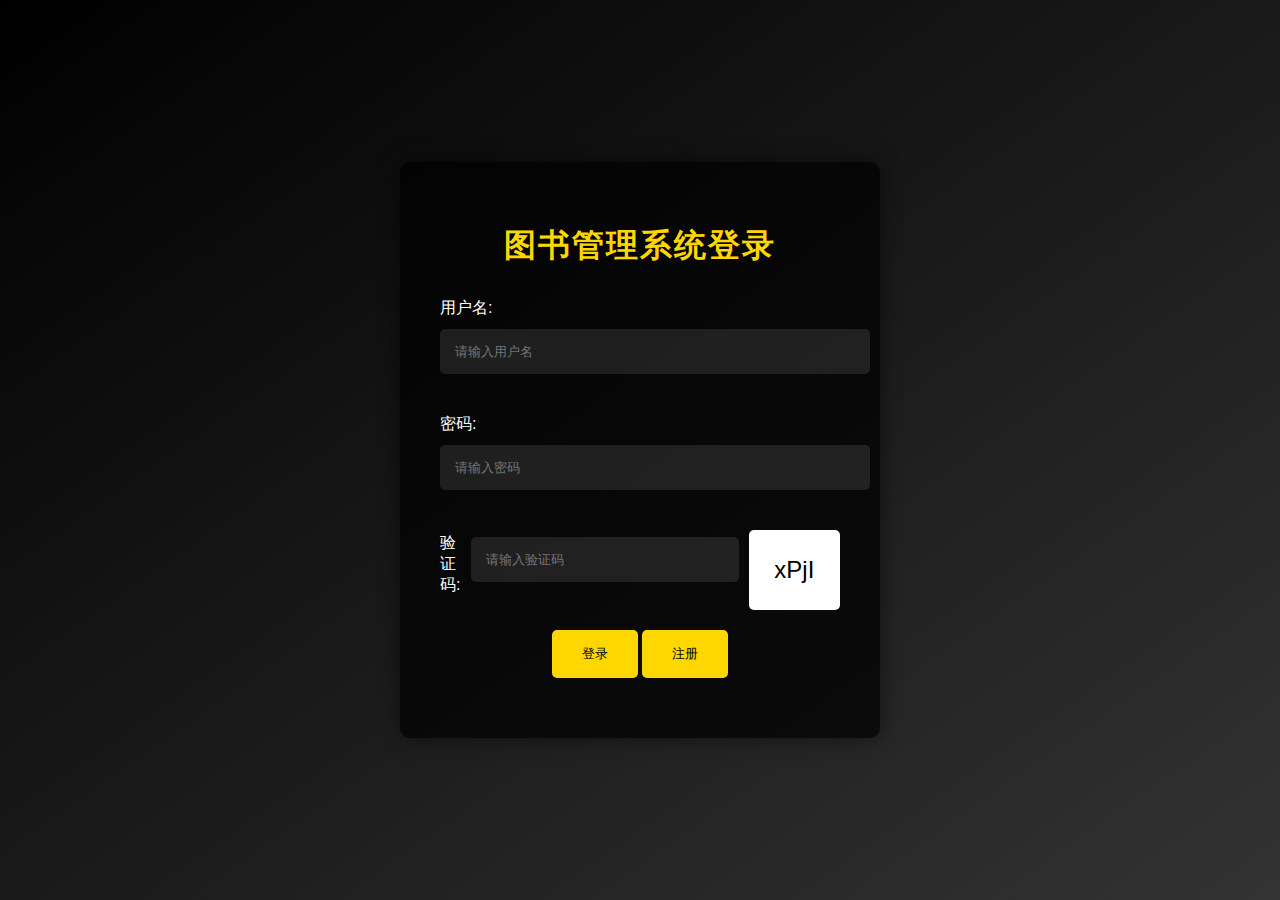
<file: index.html>
<!DOCTYPE html>
<html lang="en">

<head>
  <meta charset="UTF-8">
  <meta name="viewport" content="width=device-width, initial-scale=1.0">
  <title>图书管理系统登录</title>
  <link rel="stylesheet" href="styles.css"> <!-- 假设存在外部样式表styles.css -->
</head>

<body>
  <div class="login-container">
    <h1>图书管理系统登录</h1>
    <form id="loginForm">
      <div class="form-group">
        <label for="username">用户名:</label>
        <input type="text" id="username" placeholder="请输入用户名" required>
      </div>
      <div class="form-group">
        <label for="password">密码:</label>
        <input type="password" id="password" placeholder="请输入密码" required>
      </div>
      <div class="form-group captcha-group">
        <label for="captcha">验证码:</label>
        <input type="text" id="captcha" placeholder="请输入验证码" required>
        <div id="captcha-container"></div>
      </div>
      <div class="form-group">
        <button type="submit">登录</button>
        <button type="button" onclick="location.href='zhuce.html'">注册</button>
      </div>
      <div id="error-message"></div>
    </form>
  </div>

  <script src="script.js"></script> <!-- 假设存在外部脚本script.js -->
</body>

</html>
</file>
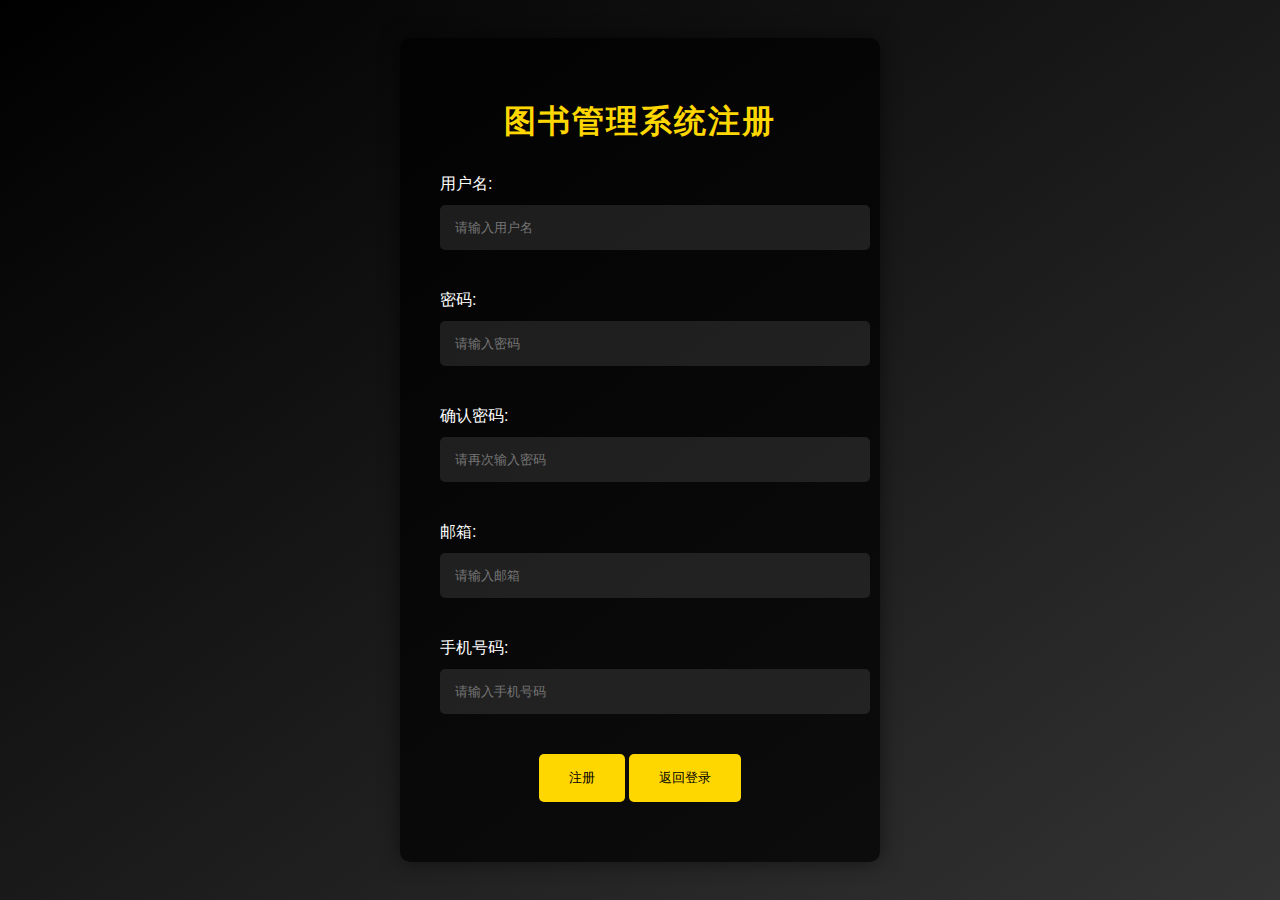
<file: zhuce.html>
<!DOCTYPE html>
<html lang="en">

<head>
  <meta charset="UTF-8">
  <meta name="viewport"="width=device-width, initial-scale=1.0">
  <title>图书管理系统注册</title>
  <link rel="stylesheet" href="styles.css"> <!-- 使用与登录页面相同的样式表 -->
</head>

<body>
  <div class="login-container">
    <h1>图书管理系统注册</h1>
    <form id="registerForm">
      <div class="form-group">
        <label for="newUsername">用户名:</label>
        <input type="text" id="newUsername" placeholder="请输入用户名" required>
      </div>
      <div class="form-group">
        <label for="newPassword">密码:</label>
        <input type="password" id="newPassword" placeholder="请输入密码" required>
      </div>
      <div class="form-group">
        <label for="confirmPassword">确认密码:</label>
        <input type="password" id="confirmPassword" placeholder="请再次输入密码" required>
      </div>
      <div class="form-group">
        <label for="email">邮箱:</label>
        <input type="email" id="email" placeholder="请输入邮箱" required>
      </div>
      <div class="form-group">
        <label for="phone">手机号码:</label>
        <input type="tel" id="phone" placeholder="请输入手机号码" required>
      </div>
      <div class="form-group">
        <button type="submit">注册</button>
        <button type="button" onclick="location.href='index.html'">返回登录</button>
      </div>
      <div id="register-error-message"></div>
    </form>
  </div>

  <script src="register_script.js"></script> <!-- 假设存在外部注册脚本register_script.js -->
</body>

</html>
</file>
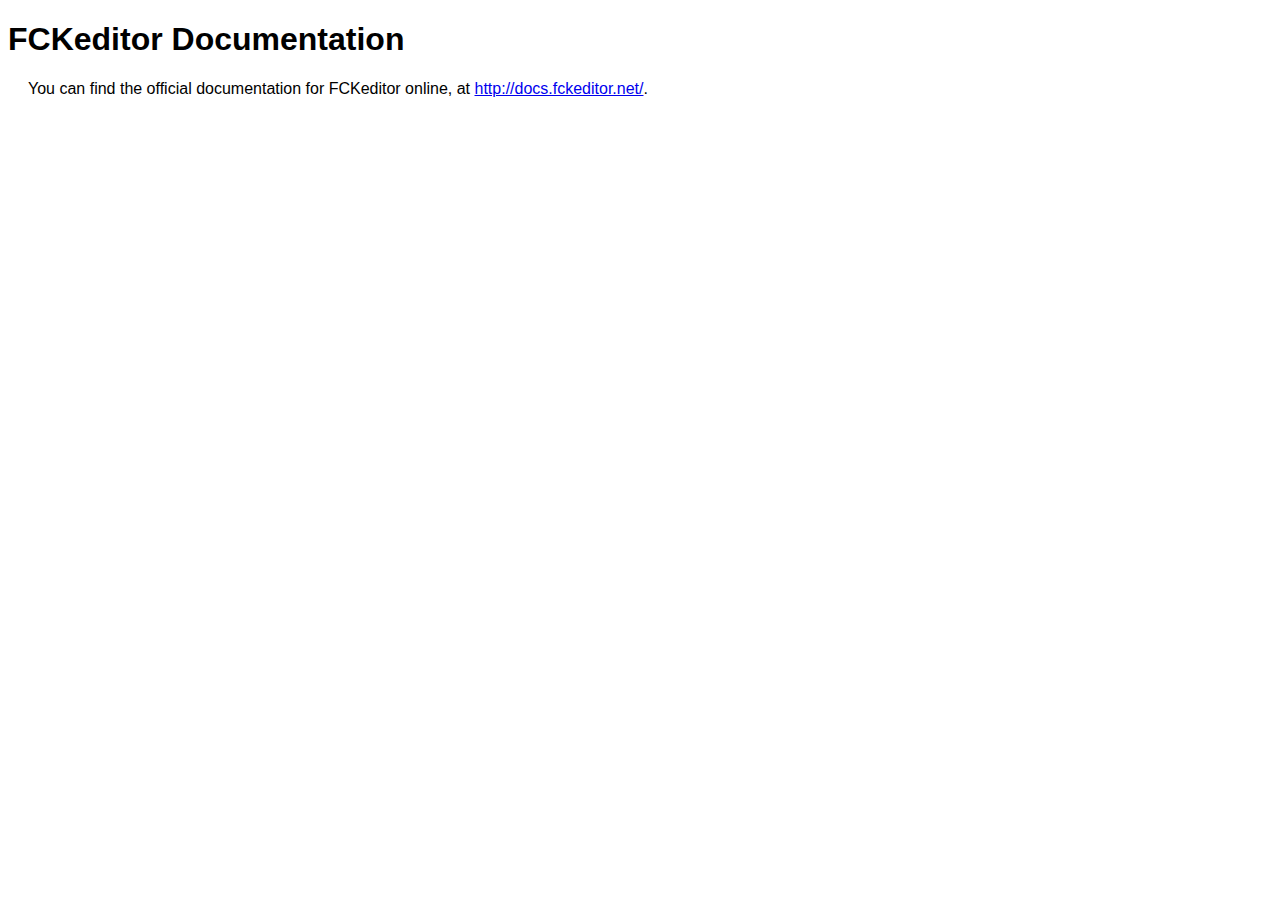
<file: WebRoot/fckeditor/_documentation.html>
<!DOCTYPE html PUBLIC "-//W3C//DTD XHTML 1.0 Transitional//EN" "http://www.w3.org/TR/xhtml1/DTD/xhtml1-transitional.dtd">
<!--
 * FCKeditor - The text editor for Internet - http://www.fckeditor.net
 * Copyright (C) 2003-2008 Frederico Caldeira Knabben
 *
 * == BEGIN LICENSE ==
 *
 * Licensed under the terms of any of the following licenses at your
 * choice:
 *
 *  - GNU General Public License Version 2 or later (the "GPL")
 *    http://www.gnu.org/licenses/gpl.html
 *
 *  - GNU Lesser General Public License Version 2.1 or later (the "LGPL")
 *    http://www.gnu.org/licenses/lgpl.html
 *
 *  - Mozilla Public License Version 1.1 or later (the "MPL")
 *    http://www.mozilla.org/MPL/MPL-1.1.html
 *
 * == END LICENSE ==
-->
<html xmlns="http://www.w3.org/1999/xhtml">
<head>
	<title>FCKeditor - Documentation</title>
	<meta http-equiv="Content-Type" content="text/html; charset=utf-8" />
	<style type="text/css">
		body { font-family: arial, verdana, sans-serif }
		p { margin-left: 20px }
	</style>
</head>
<body>
	<h1>
		FCKeditor Documentation</h1>
	<p>
		You can find the official documentation for FCKeditor online, at <a href="http://docs.fckeditor.net/">
			http://docs.fckeditor.net/</a>.</p>
</body>
</html>
</file>
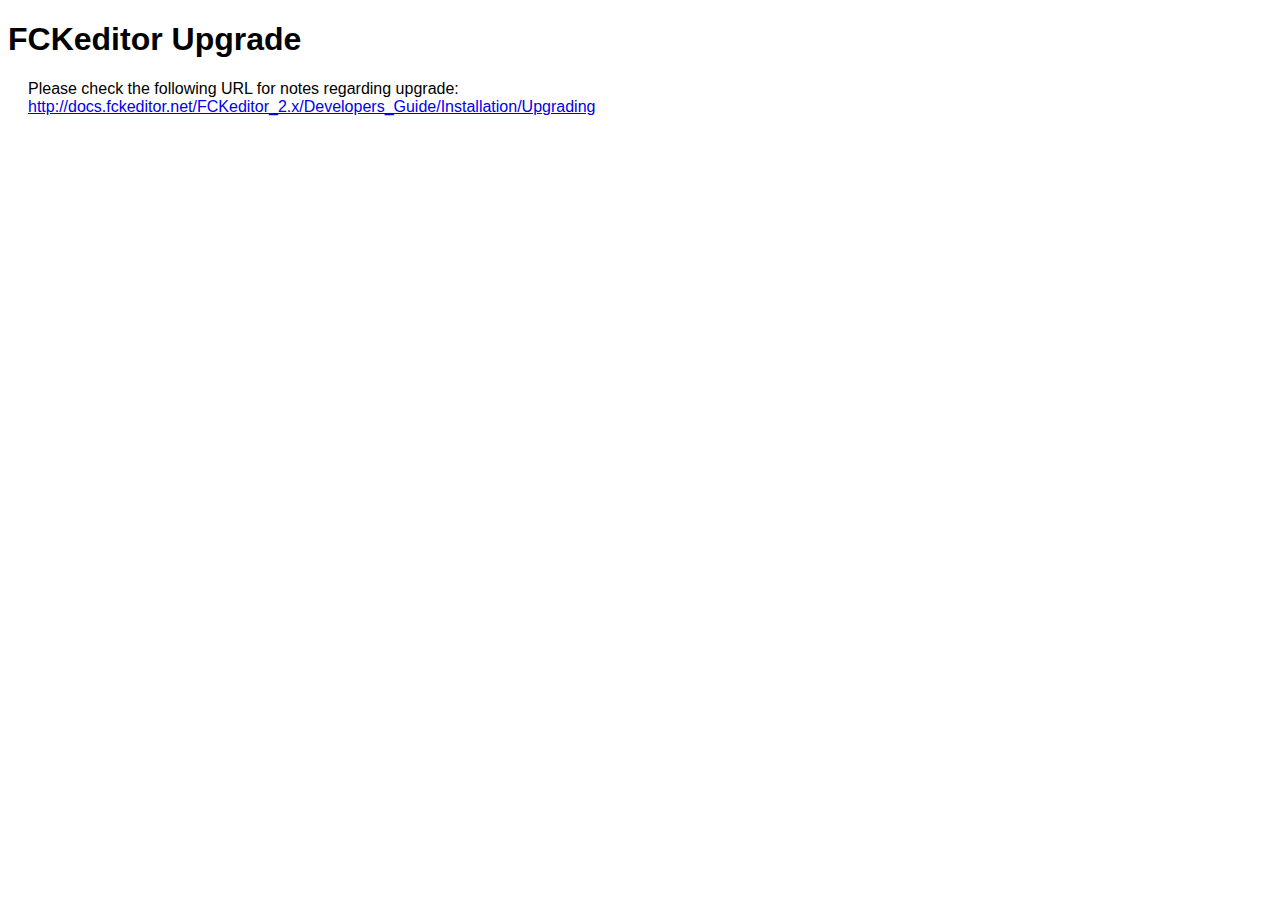
<file: WebRoot/fckeditor/_upgrade.html>
<!DOCTYPE html PUBLIC "-//W3C//DTD XHTML 1.0 Transitional//EN" "http://www.w3.org/TR/xhtml1/DTD/xhtml1-transitional.dtd">
<!--
 * FCKeditor - The text editor for Internet - http://www.fckeditor.net
 * Copyright (C) 2003-2008 Frederico Caldeira Knabben
 *
 * == BEGIN LICENSE ==
 *
 * Licensed under the terms of any of the following licenses at your
 * choice:
 *
 *  - GNU General Public License Version 2 or later (the "GPL")
 *    http://www.gnu.org/licenses/gpl.html
 *
 *  - GNU Lesser General Public License Version 2.1 or later (the "LGPL")
 *    http://www.gnu.org/licenses/lgpl.html
 *
 *  - Mozilla Public License Version 1.1 or later (the "MPL")
 *    http://www.mozilla.org/MPL/MPL-1.1.html
 *
 * == END LICENSE ==
-->
<html xmlns="http://www.w3.org/1999/xhtml">
<head>
	<title>FCKeditor - Upgrade</title>
	<meta http-equiv="Content-Type" content="text/html; charset=utf-8" />
	<style type="text/css">
		body { font-family: arial, verdana, sans-serif }
		p { margin-left: 20px }
	</style>
</head>
<body>
	<h1>
		FCKeditor Upgrade</h1>
	<p>
		Please check the following URL for notes regarding upgrade:<br />
		<a href="http://docs.fckeditor.net/FCKeditor_2.x/Developers_Guide/Installation/Upgrading">
			http://docs.fckeditor.net/FCKeditor_2.x/Developers_Guide/Installation/Upgrading</a></p>
</body>
</html>
</file>
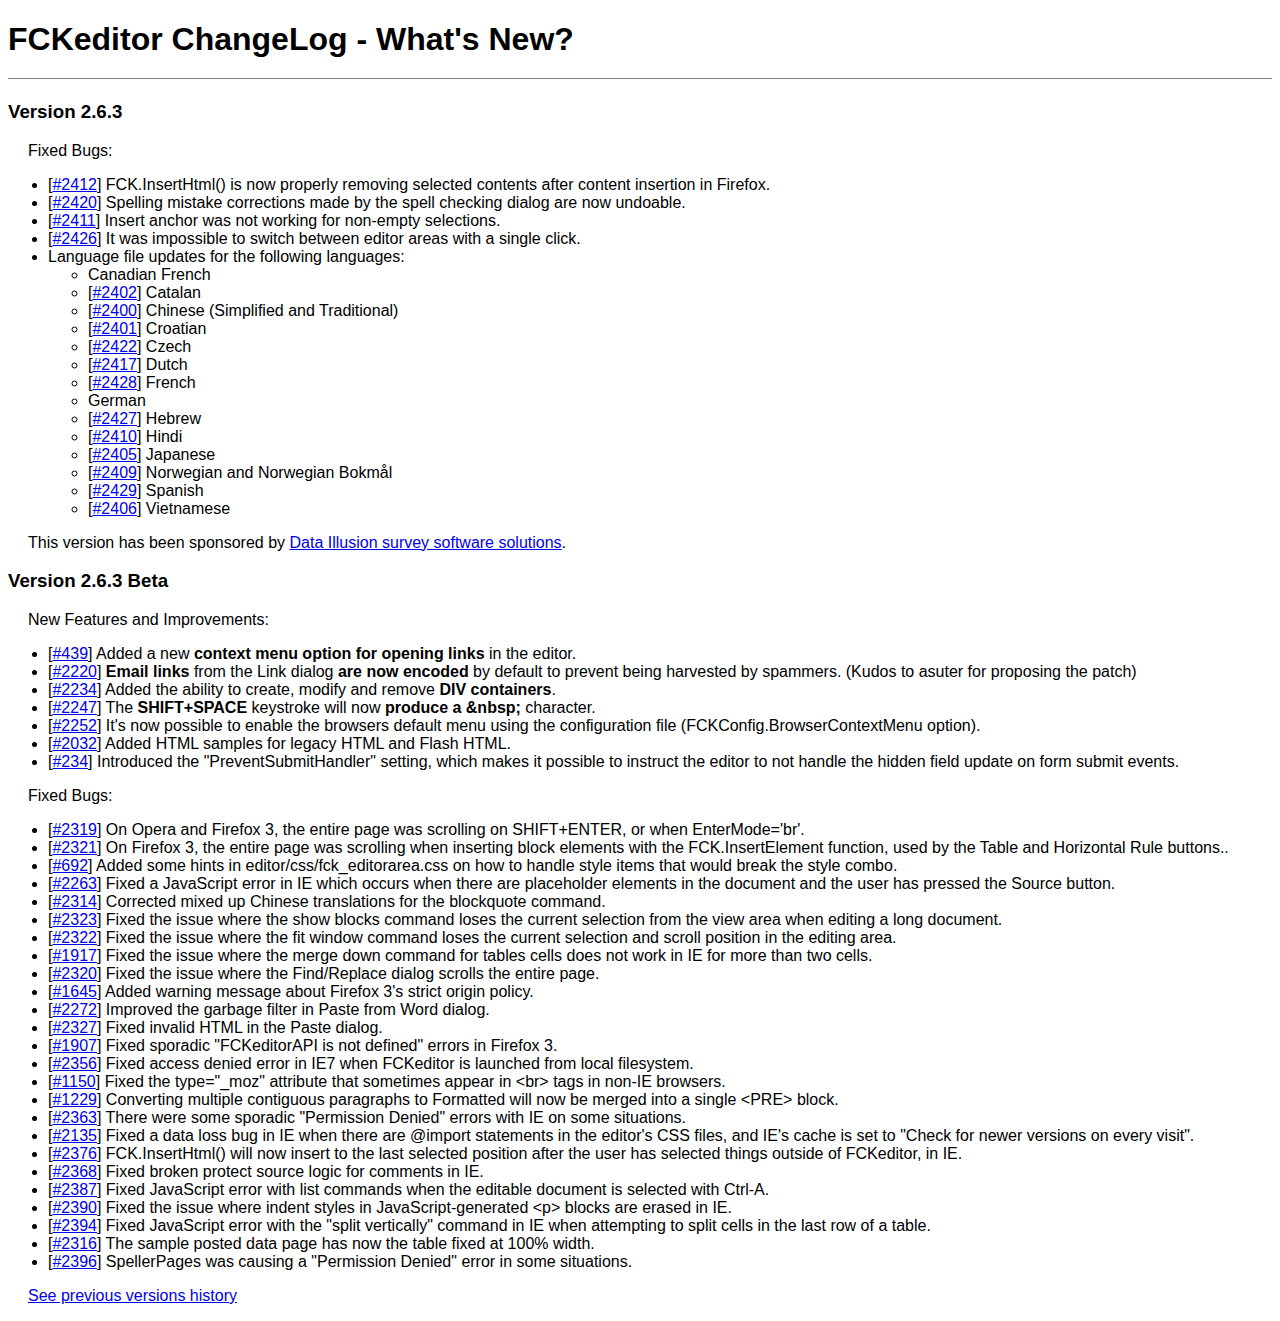
<file: WebRoot/fckeditor/_whatsnew.html>
<!DOCTYPE html PUBLIC "-//W3C//DTD XHTML 1.0 Transitional//EN" "http://www.w3.org/TR/xhtml1/DTD/xhtml1-transitional.dtd">
<!--
 * FCKeditor - The text editor for Internet - http://www.fckeditor.net
 * Copyright (C) 2003-2008 Frederico Caldeira Knabben
 *
 * == BEGIN LICENSE ==
 *
 * Licensed under the terms of any of the following licenses at your
 * choice:
 *
 *  - GNU General Public License Version 2 or later (the "GPL")
 *    http://www.gnu.org/licenses/gpl.html
 *
 *  - GNU Lesser General Public License Version 2.1 or later (the "LGPL")
 *    http://www.gnu.org/licenses/lgpl.html
 *
 *  - Mozilla Public License Version 1.1 or later (the "MPL")
 *    http://www.mozilla.org/MPL/MPL-1.1.html
 *
 * == END LICENSE ==
-->
<html xmlns="http://www.w3.org/1999/xhtml">
<head>
	<title>FCKeditor ChangeLog - What's New?</title>
	<meta http-equiv="Content-Type" content="text/html; charset=utf-8" />
	<style type="text/css">
		body { font-family: arial, verdana, sans-serif }
		p { margin-left: 20px }
		h1 { border-bottom: solid 1px gray; padding-bottom: 20px }
	</style>
</head>
<body>
	<h1>
		FCKeditor ChangeLog - What's New?</h1>
	<h3>
		Version 2.6.3</h3>
	<p>
		Fixed Bugs:</p>
	<ul>
		<li>[<a target="_blank" href="http://dev.fckeditor.net/ticket/2412">#2412</a>] FCK.InsertHtml()
			is now properly removing selected contents after content insertion in Firefox.</li>
		<li>[<a target="_blank" href="http://dev.fckeditor.net/ticket/2420">#2420</a>] Spelling
			mistake corrections made by the spell checking dialog are now undoable. </li>
		<li>[<a target="_blank" href="http://dev.fckeditor.net/ticket/2411">#2411</a>] Insert
			anchor was not working for non-empty selections.</li>
		<li>[<a target="_blank" href="http://dev.fckeditor.net/ticket/2426">#2426</a>] It was
			impossible to switch between editor areas with a single click.</li>
		<li>Language file updates for the following languages:
			<ul>
				<li>Canadian French</li>
				<li>[<a target="_blank" href="http://dev.fckeditor.net/ticket/2402">#2402</a>] Catalan
				</li>
				<li>[<a target="_blank" href="http://dev.fckeditor.net/ticket/2400">#2400</a>] Chinese
					(Simplified and Traditional)</li>
				<li>[<a target="_blank" href="http://dev.fckeditor.net/ticket/2401">#2401</a>] Croatian</li>
				<li>[<a target="_blank" href="http://dev.fckeditor.net/ticket/2422">#2422</a>] Czech</li>
				<li>[<a target="_blank" href="http://dev.fckeditor.net/ticket/2417">#2417</a>] Dutch</li>
				<li>[<a target="_blank" href="http://dev.fckeditor.net/ticket/2428">#2428</a>] French</li>
				<li>German</li>
				<li>[<a target="_blank" href="http://dev.fckeditor.net/ticket/2427">#2427</a>] Hebrew</li>
				<li>[<a target="_blank" href="http://dev.fckeditor.net/ticket/2410">#2410</a>] Hindi</li>
				<li>[<a target="_blank" href="http://dev.fckeditor.net/ticket/2405">#2405</a>] Japanese</li>
				<li>[<a target="_blank" href="http://dev.fckeditor.net/ticket/2409">#2409</a>] Norwegian
					and Norwegian Bokmål</li>
				<li>[<a target="_blank" href="http://dev.fckeditor.net/ticket/2429">#2429</a>] Spanish</li>
				<li>[<a target="_blank" href="http://dev.fckeditor.net/ticket/2406">#2406</a>] Vietnamese</li>
			</ul>
		</li>
	</ul>
	<p>
		This version has been sponsored by <a href="http://www.dataillusion.com/fs/">Data Illusion
			survey software solutions</a>.</p>
	<h3>
		Version 2.6.3 Beta</h3>
	<p>
		New Features and Improvements:</p>
	<ul>
		<li>[<a target="_blank" href="http://dev.fckeditor.net/ticket/439">#439</a>] Added a
			new <strong>context menu option for opening links</strong> in the editor.</li>
		<li>[<a target="_blank" href="http://dev.fckeditor.net/ticket/2220">#2220</a>] <strong>
			Email links</strong> from the Link dialog <strong>are now encoded</strong> by default
			to prevent being harvested by spammers. (Kudos to asuter for proposing the patch)
		</li>
		<li>[<a target="_blank" href="http://dev.fckeditor.net/ticket/2234">#2234</a>] Added
			the ability to create, modify and remove <strong>DIV containers</strong>. </li>
		<li>[<a target="_blank" href="http://dev.fckeditor.net/ticket/2247">#2247</a>] The <strong>
			SHIFT+SPACE</strong> keystroke will now <strong>produce a &amp;nbsp;</strong> character.
		</li>
		<li>[<a target="_blank" href="http://dev.fckeditor.net/ticket/2252">#2252</a>] It's
			now possible to enable the browsers default menu using the configuration file (FCKConfig.BrowserContextMenu
			option). </li>
		<li>[<a target="_blank" href="http://dev.fckeditor.net/ticket/2032">#2032</a>] Added
			HTML samples for legacy HTML and Flash HTML. </li>
		<li>[<a target="_blank" href="http://dev.fckeditor.net/ticket/234">#234</a>] Introduced
			the "PreventSubmitHandler" setting, which makes it possible to instruct the editor
			to not handle the hidden field update on form submit events.</li>
	</ul>
	<p>
		Fixed Bugs:</p>
	<ul>
		<li>[<a target="_blank" href="http://dev.fckeditor.net/ticket/2319">#2319</a>] On Opera
			and Firefox 3, the entire page was scrolling on SHIFT+ENTER, or when EnterMode='br'.</li>
		<li>[<a target="_blank" href="http://dev.fckeditor.net/ticket/2321">#2321</a>] On Firefox
			3, the entire page was scrolling when inserting block elements with the FCK.InsertElement
			function, used by the Table and Horizontal Rule buttons.. </li>
		<li>[<a target="_blank" href="http://dev.fckeditor.net/ticket/692">#692</a>] Added some
			hints in editor/css/fck_editorarea.css on how to handle style items that would break
			the style combo. </li>
		<li>[<a target="_blank" href="http://dev.fckeditor.net/ticket/2263">#2263</a>] Fixed
			a JavaScript error in IE which occurs when there are placeholder elements in the
			document and the user has pressed the Source button.</li>
		<li>[<a target="_blank" href="http://dev.fckeditor.net/ticket/2314">#2314</a>] Corrected
			mixed up Chinese translations for the blockquote command.</li>
		<li>[<a target="_blank" href="http://dev.fckeditor.net/ticket/2323">#2323</a>] Fixed
			the issue where the show blocks command loses the current selection from the view
			area when editing a long document.</li>
		<li>[<a target="_blank" href="http://dev.fckeditor.net/ticket/2322">#2322</a>] Fixed
			the issue where the fit window command loses the current selection and scroll position
			in the editing area.</li>
		<li>[<a target="_blank" href="http://dev.fckeditor.net/ticket/1917">#1917</a>] Fixed
			the issue where the merge down command for tables cells does not work in IE for
			more than two cells.</li>
		<li>[<a target="_blank" href="http://dev.fckeditor.net/ticket/2320">#2320</a>] Fixed
			the issue where the Find/Replace dialog scrolls the entire page.</li>
		<li>[<a target="_blank" href="http://dev.fckeditor.net/ticket/1645">#1645</a>] Added
			warning message about Firefox 3's strict origin policy.</li>
		<li>[<a target="_blank" href="http://dev.fckeditor.net/ticket/2272">#2272</a>] Improved
			the garbage filter in Paste from Word dialog.</li>
		<li>[<a target="_blank" href="http://dev.fckeditor.net/ticket/2327">#2327</a>] Fixed
			invalid HTML in the Paste dialog.</li>
		<li>[<a target="_blank" href="http://dev.fckeditor.net/ticket/1907">#1907</a>] Fixed
			sporadic "FCKeditorAPI is not defined" errors in Firefox 3.</li>
		<li>[<a target="_blank" href="http://dev.fckeditor.net/ticket/2356">#2356</a>] Fixed
			access denied error in IE7 when FCKeditor is launched from local filesystem.</li>
		<li>[<a target="_blank" href="http://dev.fckeditor.net/ticket/1150">#1150</a>] Fixed
			the type="_moz" attribute that sometimes appear in &lt;br&gt; tags in non-IE browsers.</li>
		<li>[<a target="_blank" href="http://dev.fckeditor.net/ticket/1229">#1229</a>] Converting
			multiple contiguous paragraphs to Formatted will now be merged into a single &lt;PRE&gt;
			block.</li>
		<li>[<a target="_blank" href="http://dev.fckeditor.net/ticket/2363">#2363</a>] There
			were some sporadic "Permission Denied" errors with IE on some situations.</li>
		<li>[<a target="_blank" href="http://dev.fckeditor.net/ticket/2135">#2135</a>] Fixed
			a data loss bug in IE when there are @import statements in the editor's CSS files,
			and IE's cache is set to "Check for newer versions on every visit".</li>
		<li>[<a target="_blank" href="http://dev.fckeditor.net/ticket/2376">#2376</a>] FCK.InsertHtml()
			will now insert to the last selected position after the user has selected things
			outside of FCKeditor, in IE.</li>
		<li>[<a target="_blank" href="http://dev.fckeditor.net/ticket/2368">#2368</a>] Fixed
			broken protect source logic for comments in IE.</li>
		<li>[<a target="_blank" href="http://dev.fckeditor.net/ticket/2387">#2387</a>] Fixed
			JavaScript error with list commands when the editable document is selected with
			Ctrl-A.</li>
		<li>[<a target="_blank" href="http://dev.fckeditor.net/ticket/2390">#2390</a>] Fixed
			the issue where indent styles in JavaScript-generated &lt;p&gt; blocks are erased
			in IE.</li>
		<li>[<a target="_blank" href="http://dev.fckeditor.net/ticket/2394">#2394</a>] Fixed
			JavaScript error with the "split vertically" command in IE when attempting to split
			cells in the last row of a table.</li>
		<li>[<a target="_blank" href="http://dev.fckeditor.net/ticket/2316">#2316</a>] The sample
			posted data page has now the table fixed at 100% width. </li>
		<li>[<a target="_blank" href="http://dev.fckeditor.net/ticket/2396">#2396</a>] SpellerPages
			was causing a "Permission Denied" error in some situations. </li>
	</ul>
	<p>
		<a href="_whatsnew_history.html">See previous versions history</a></p>
</body>
</html>
</file>
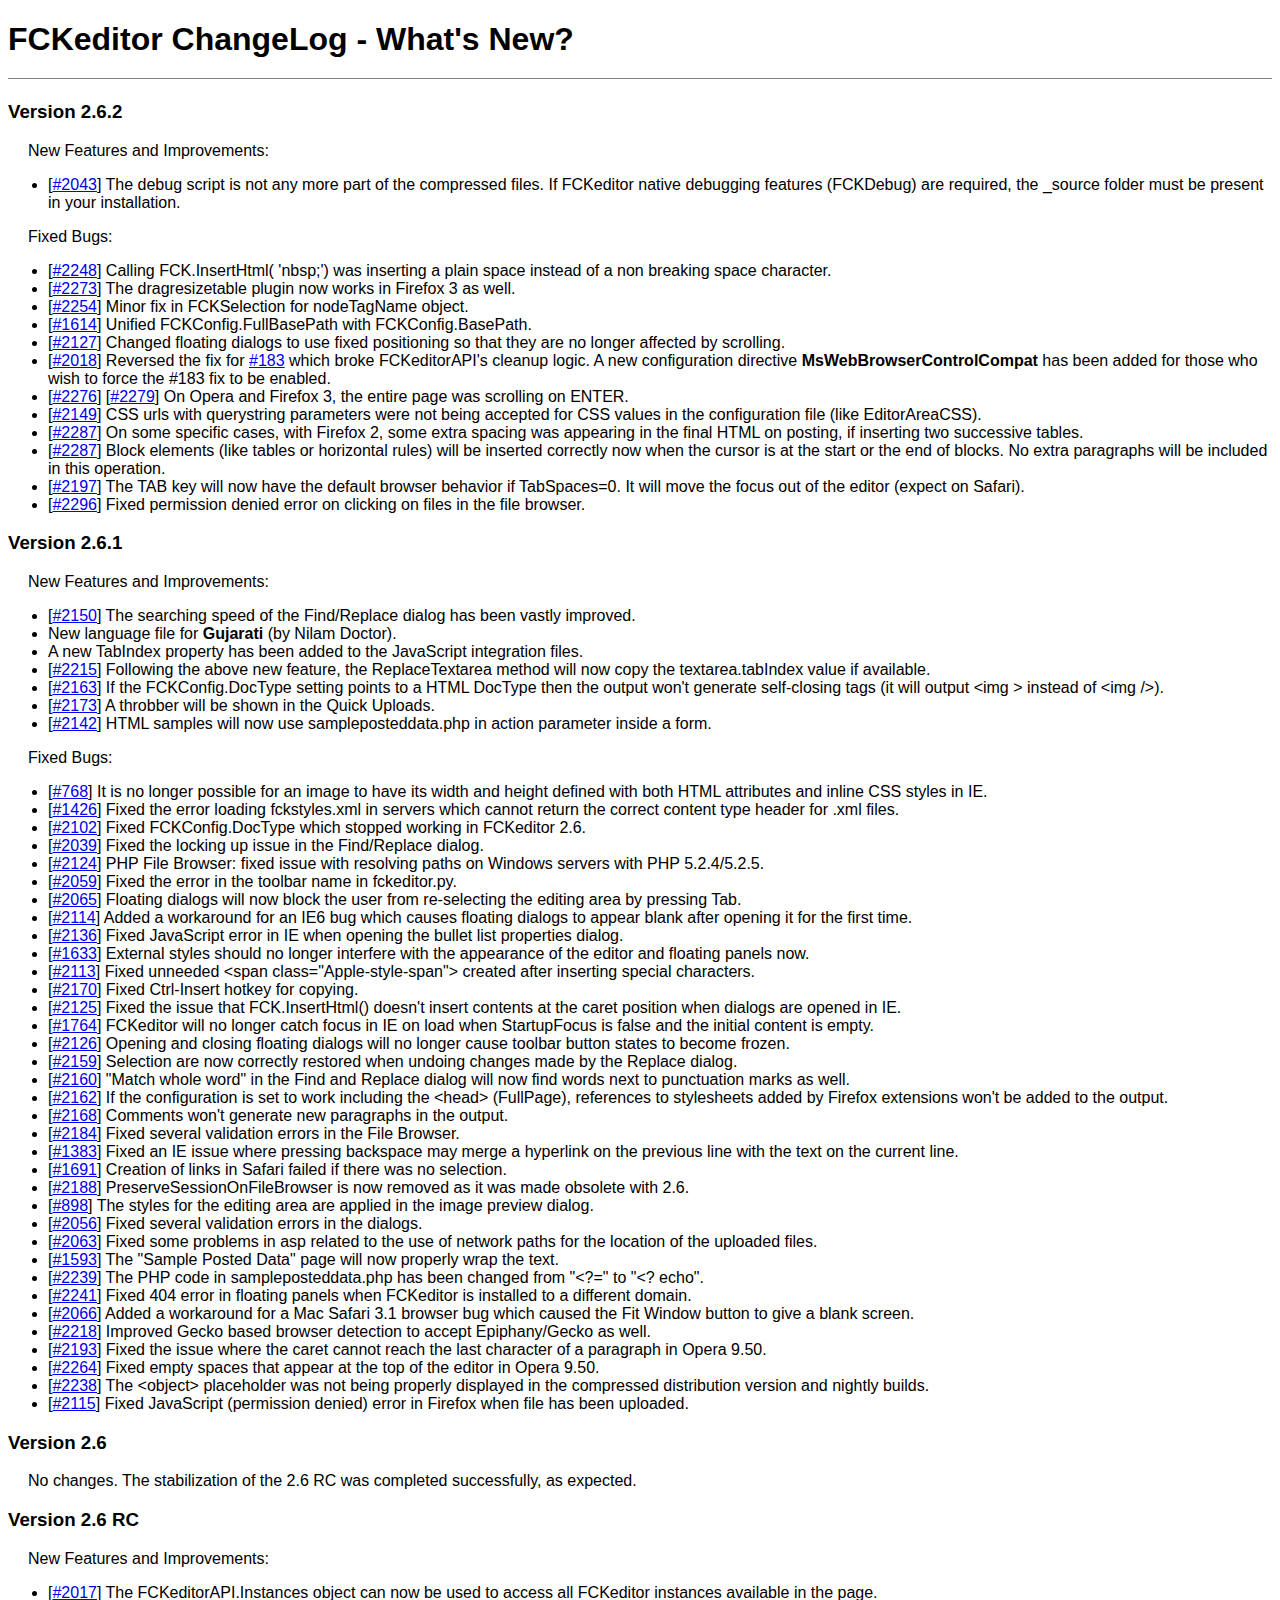
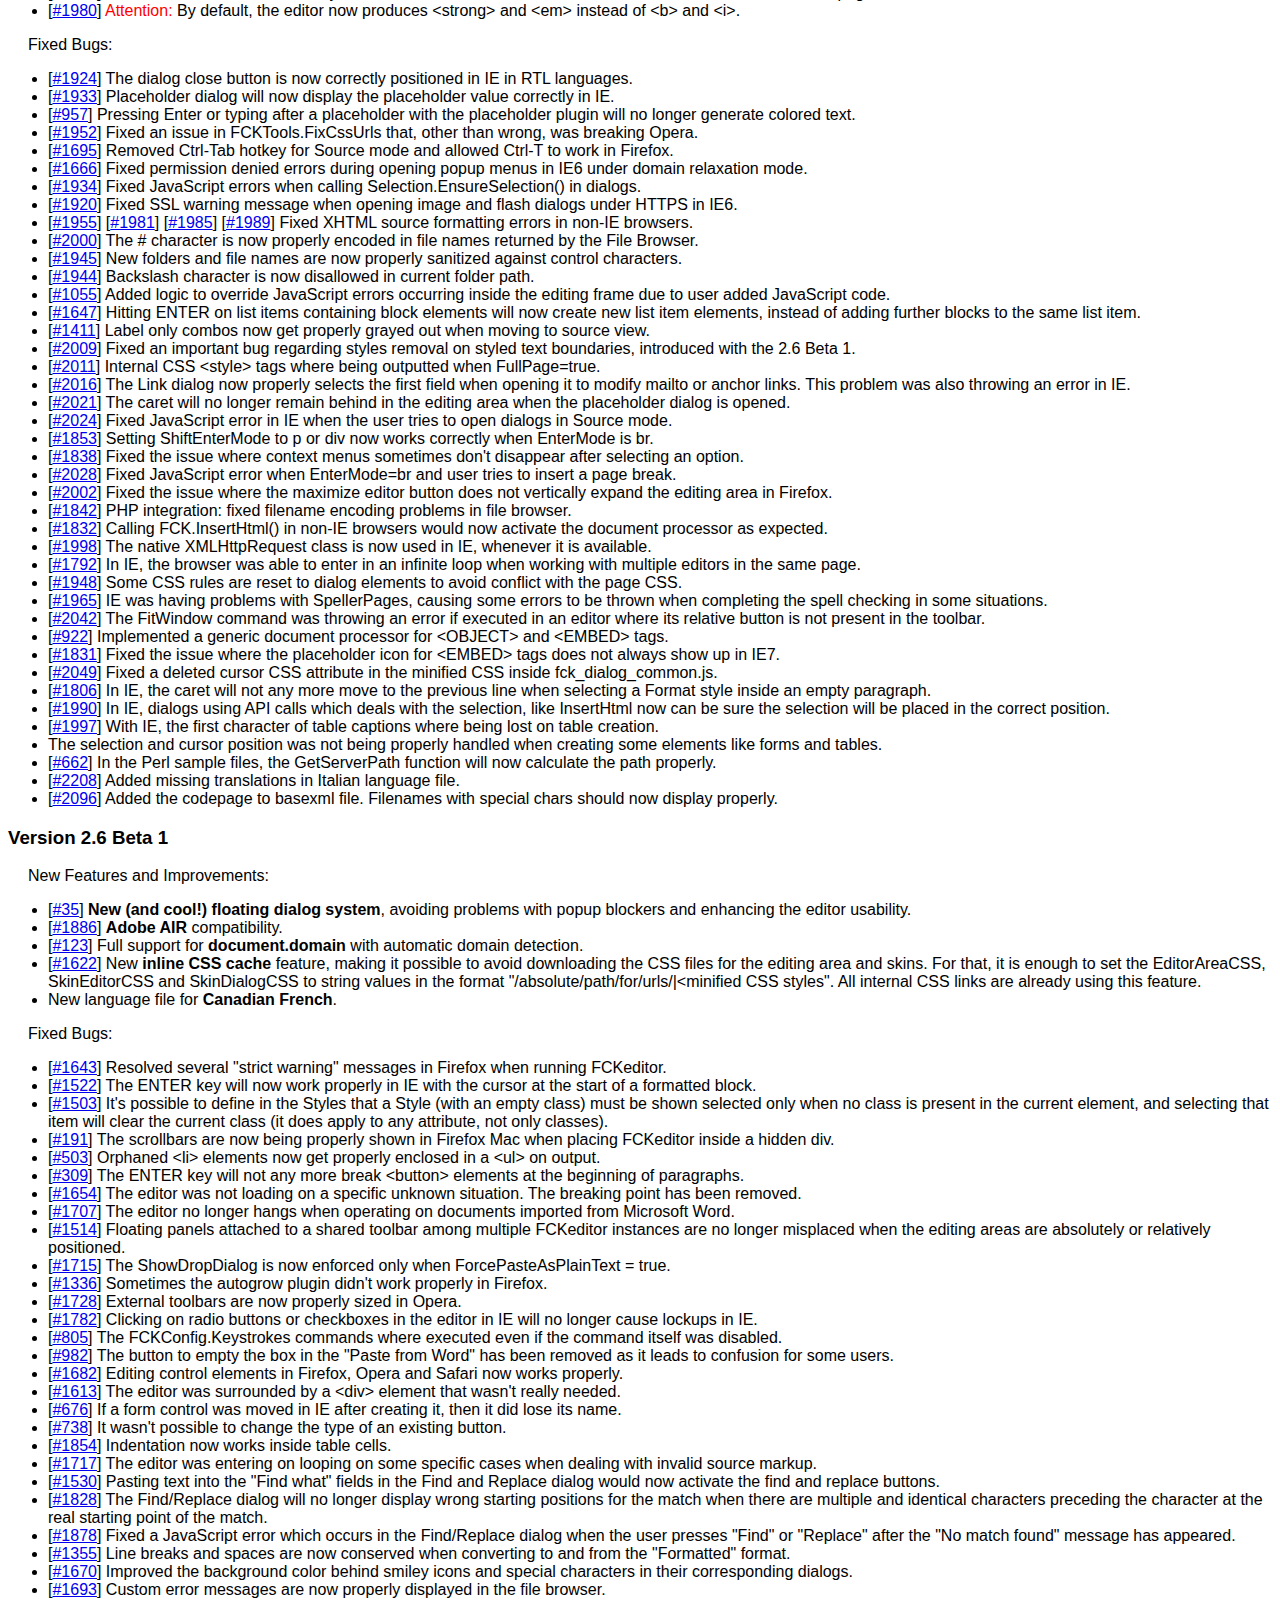
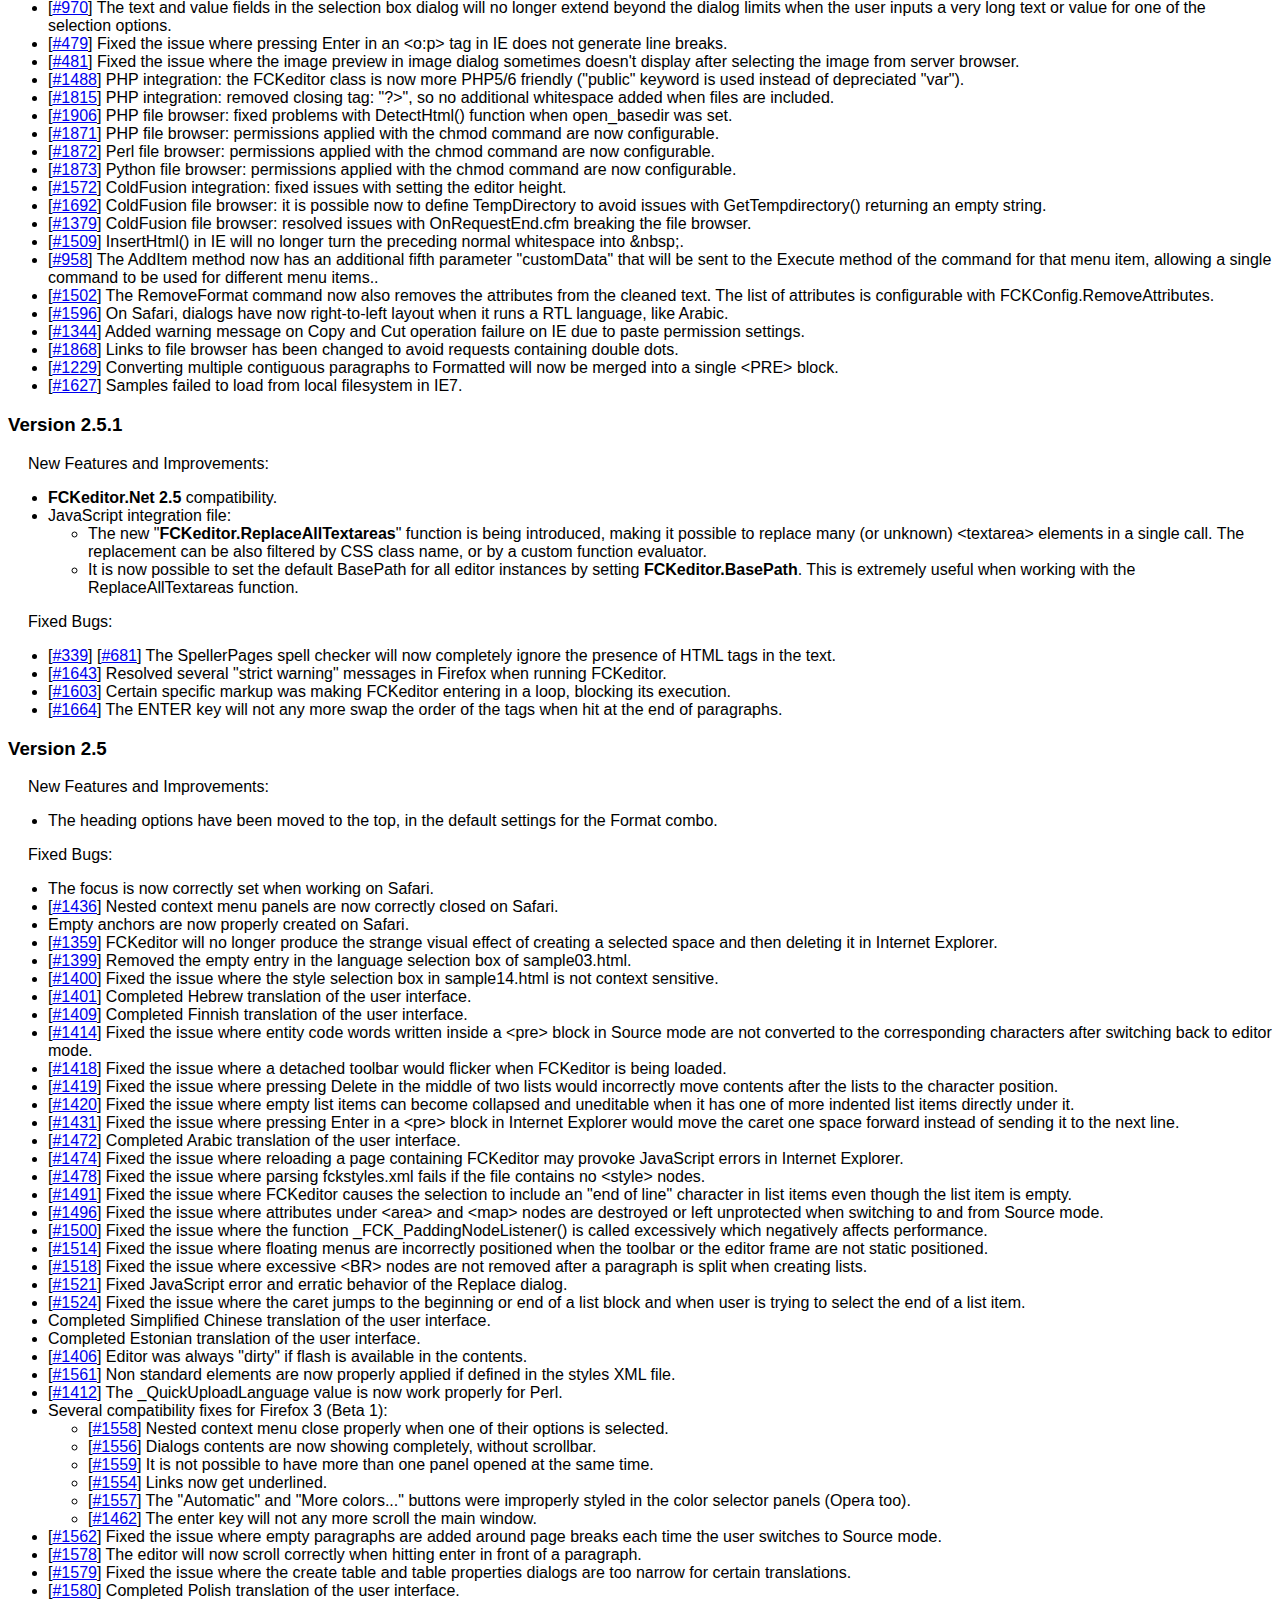
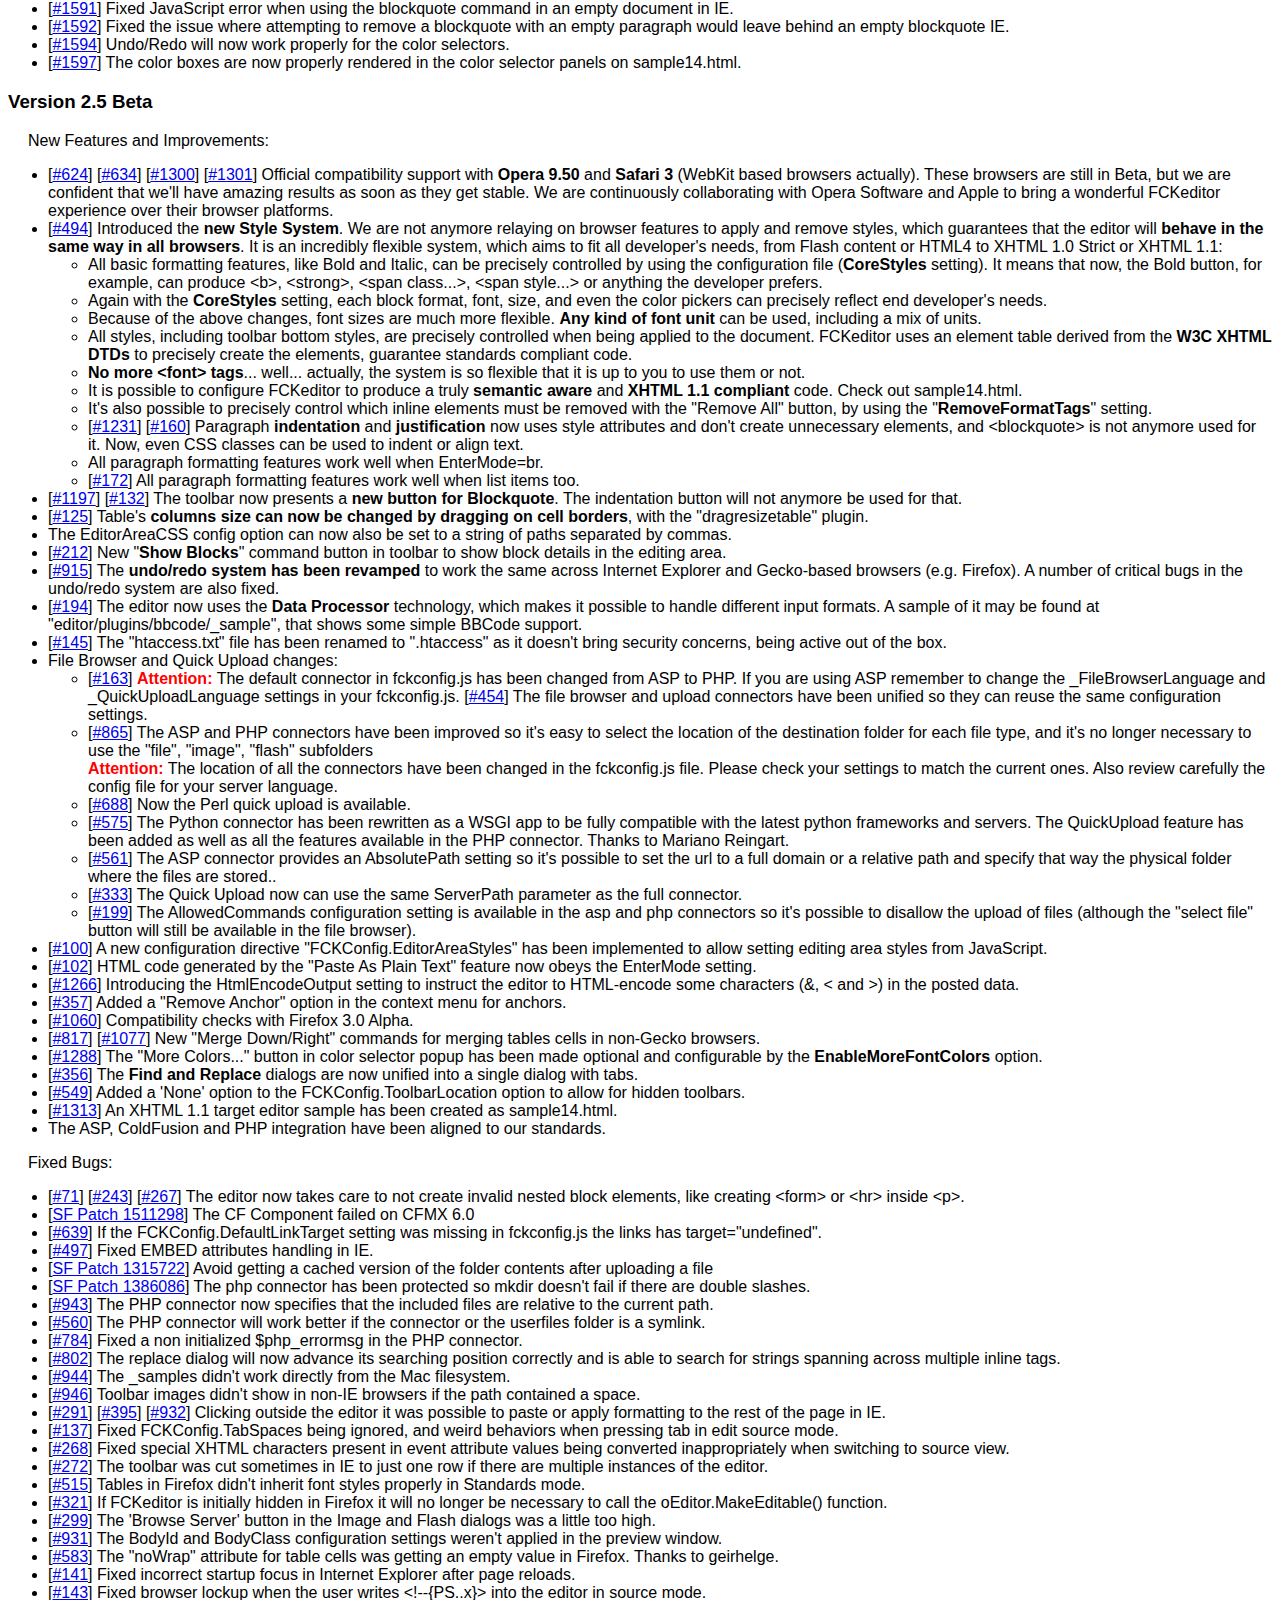
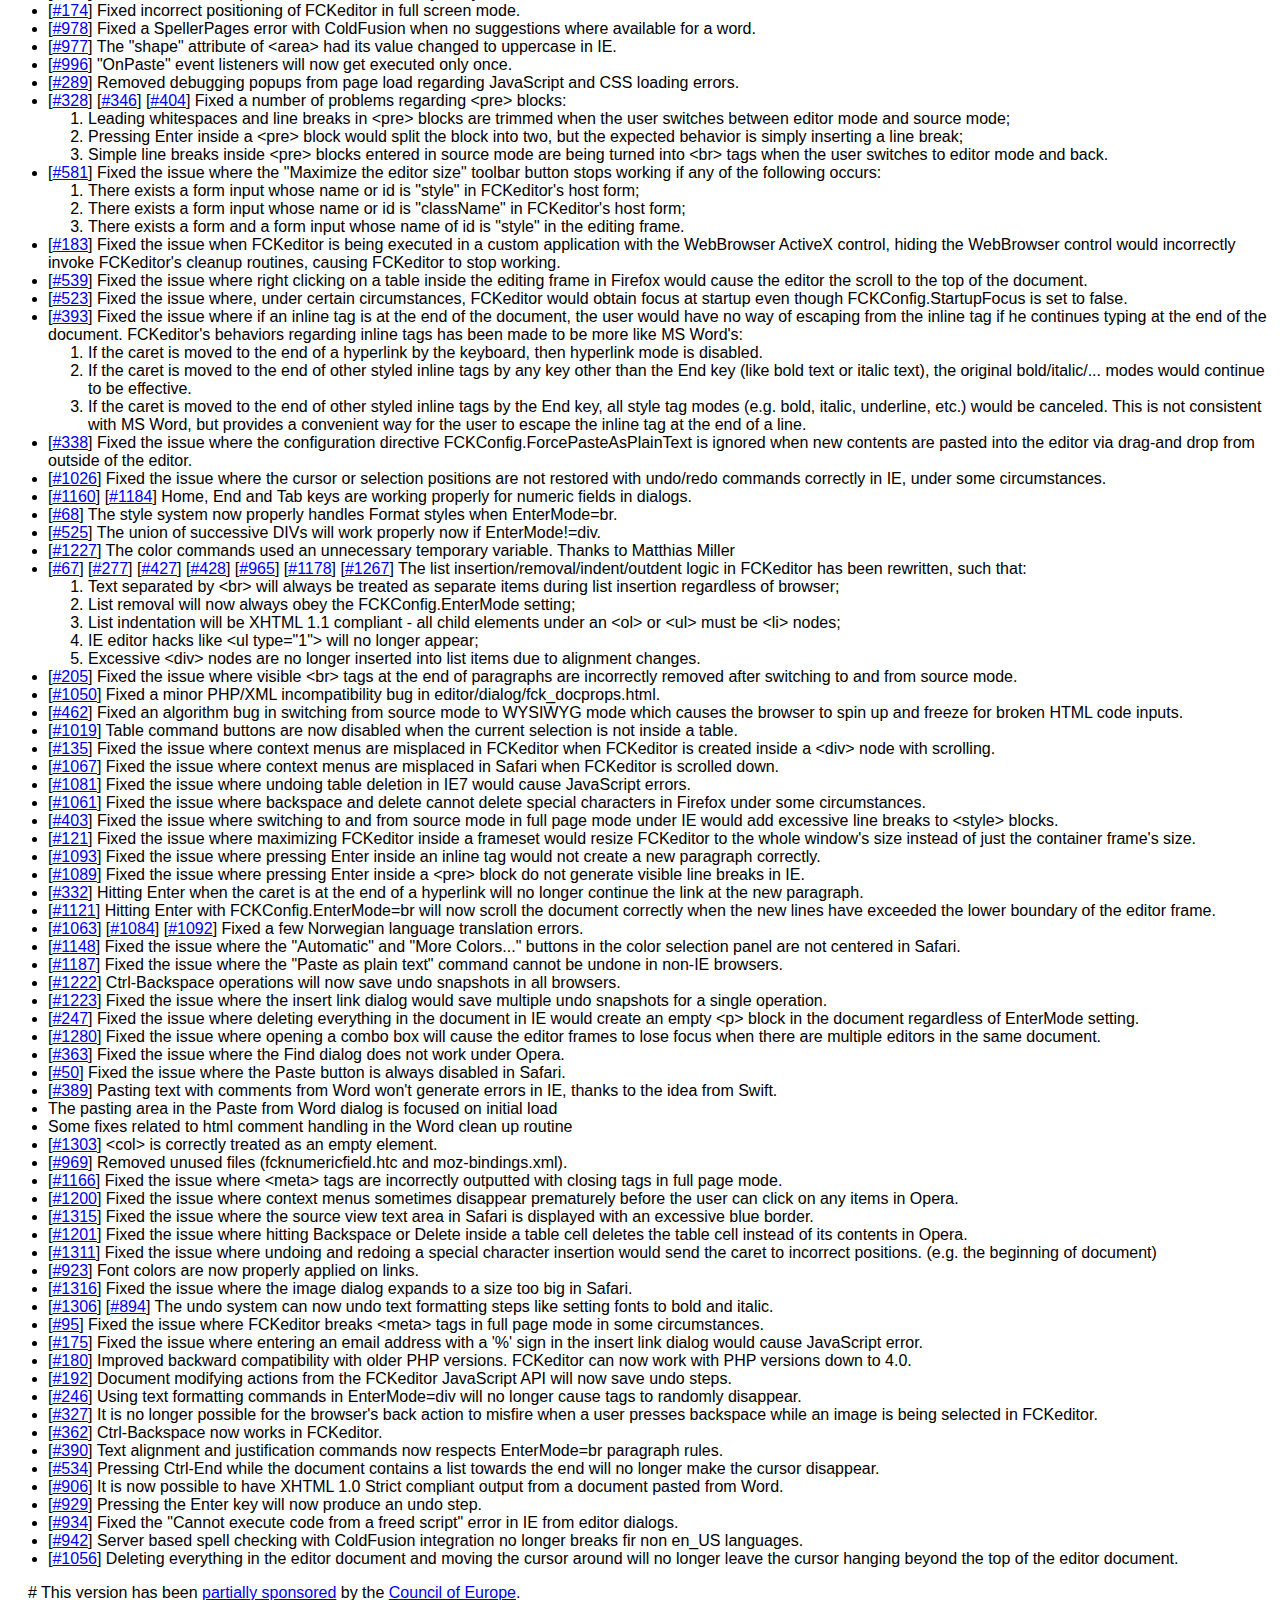
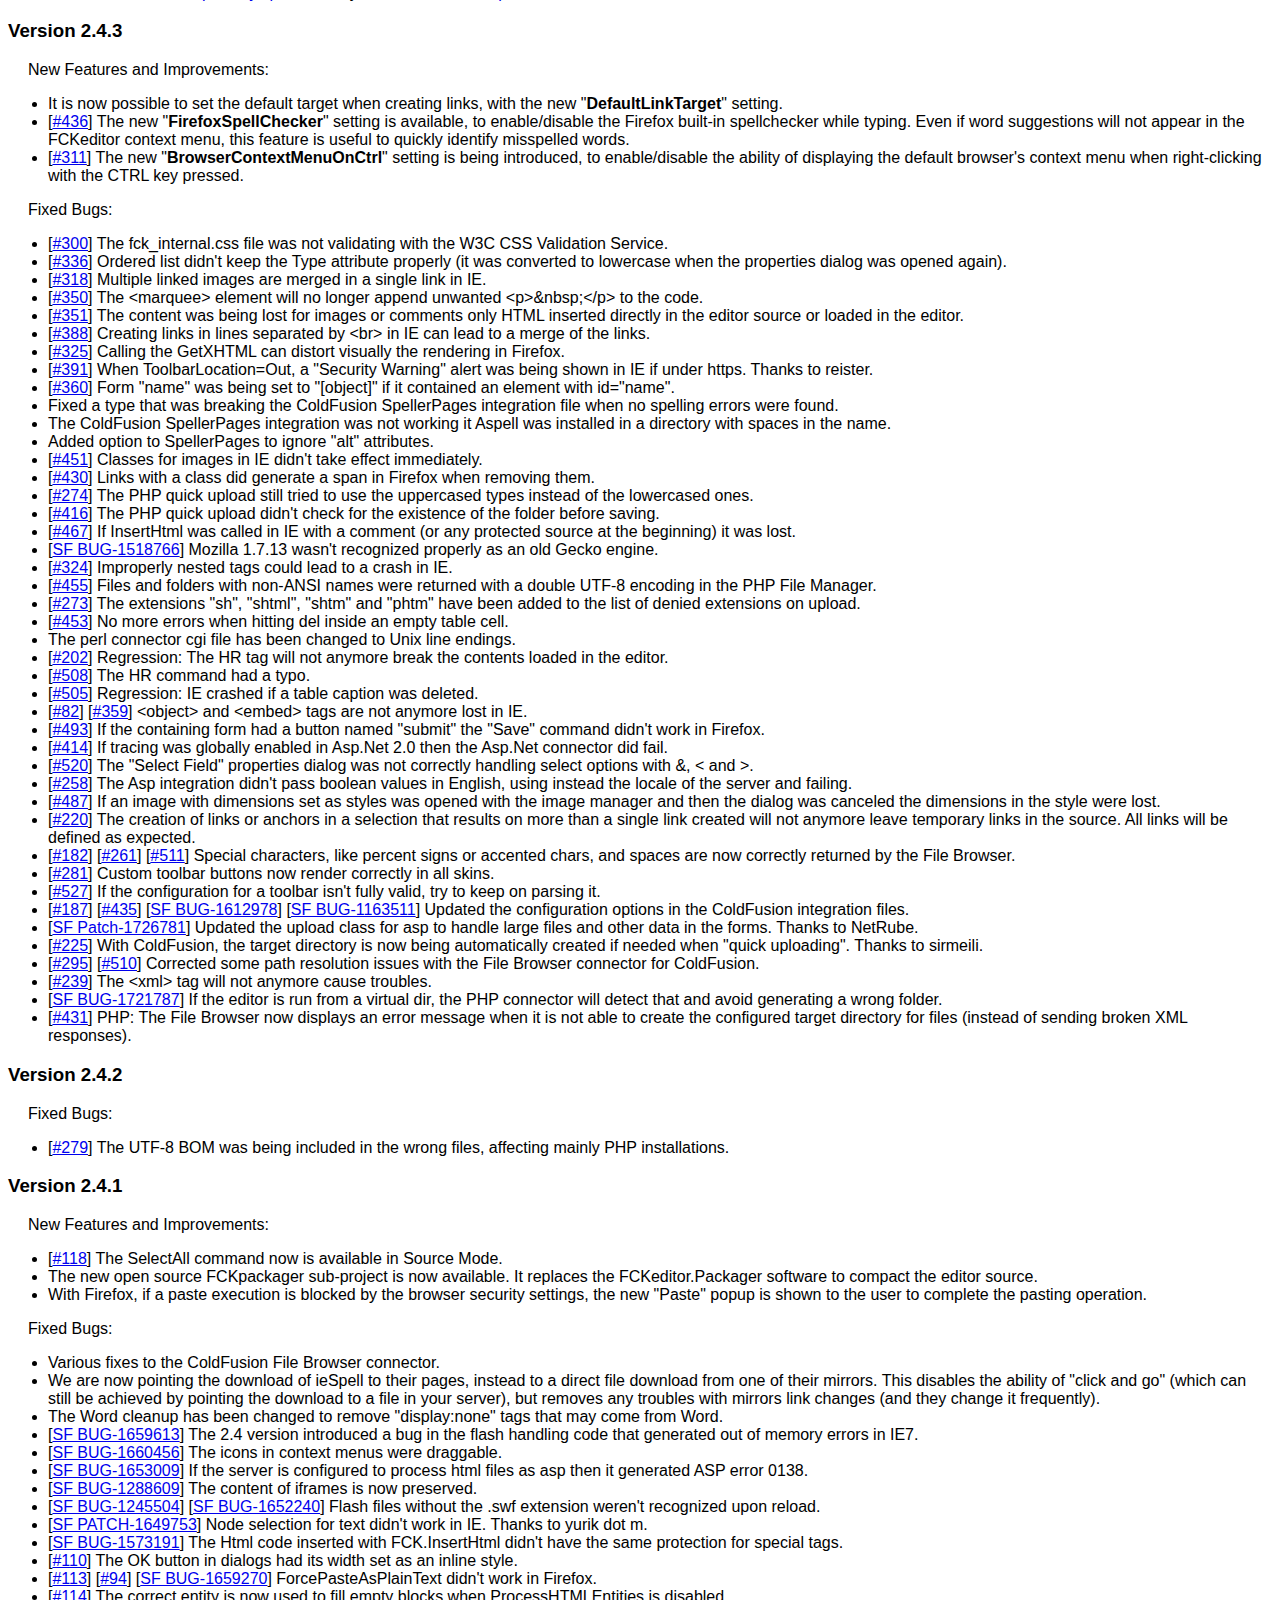
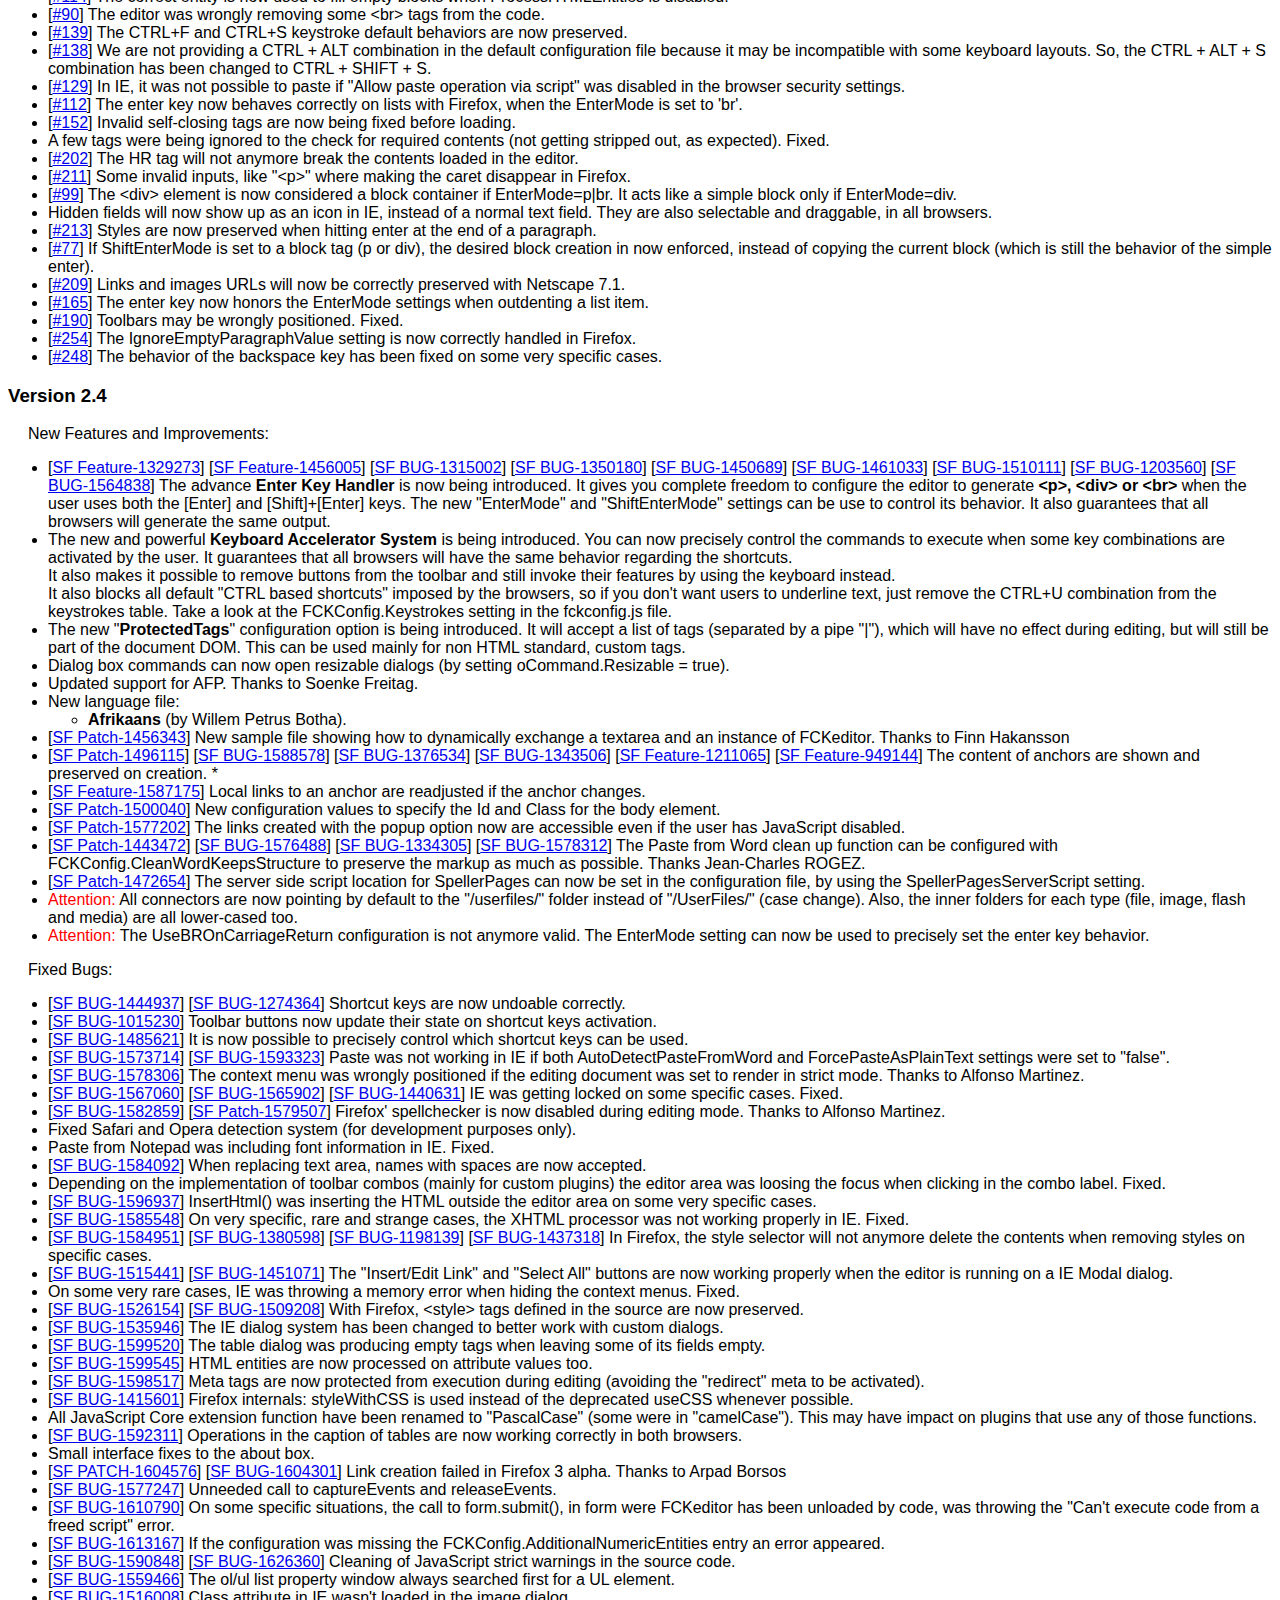
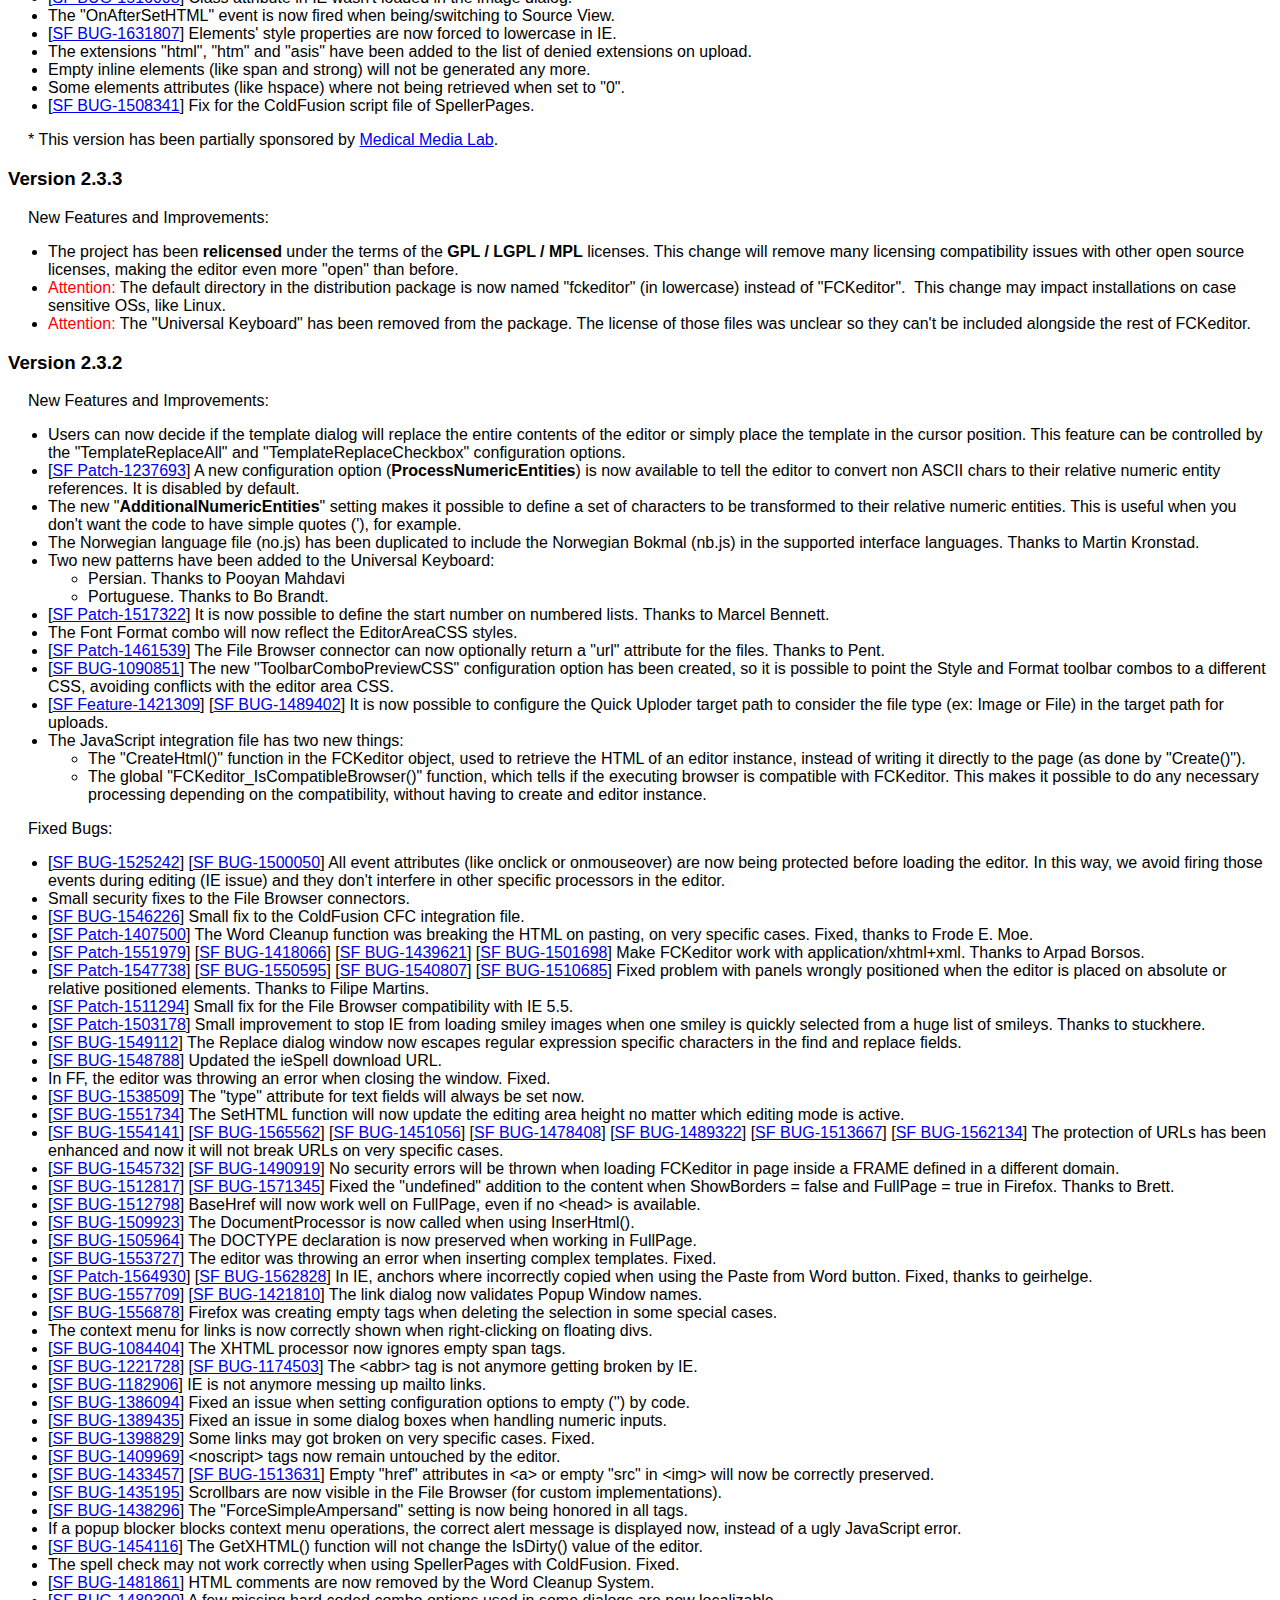
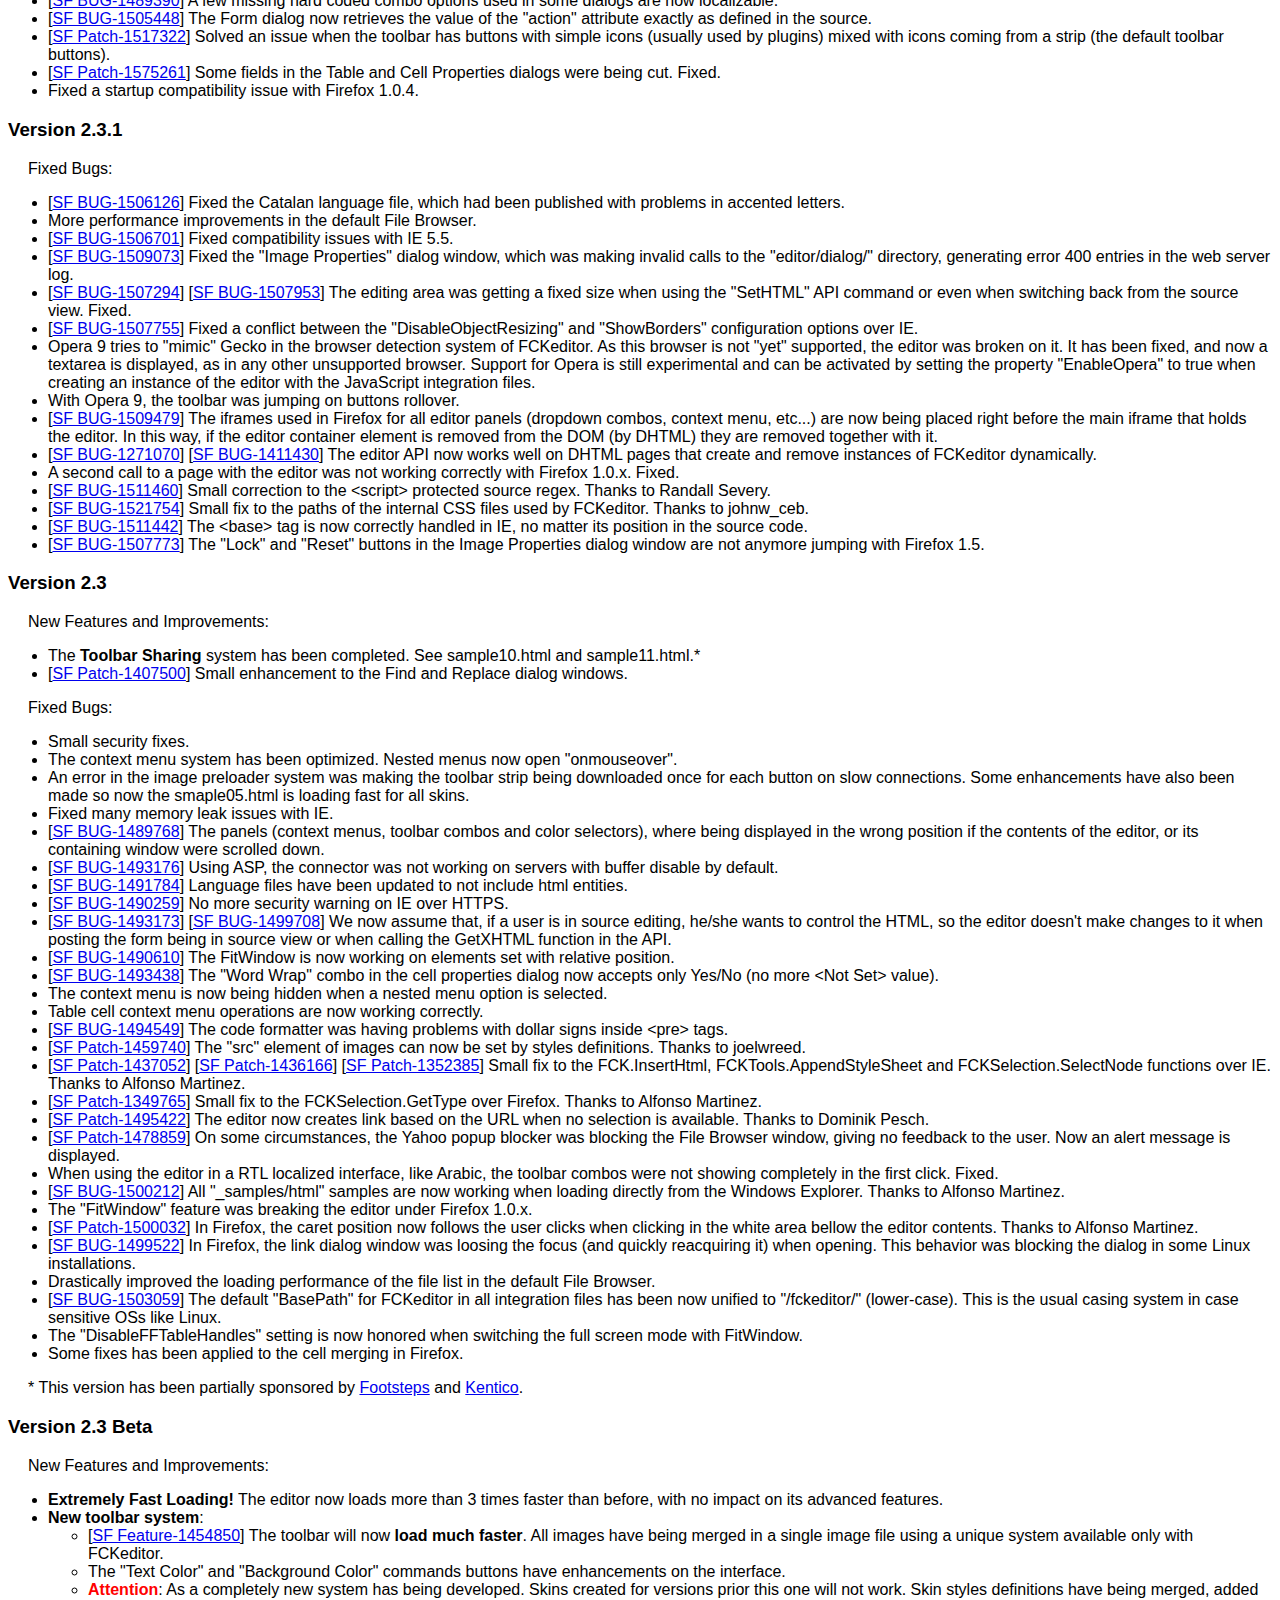
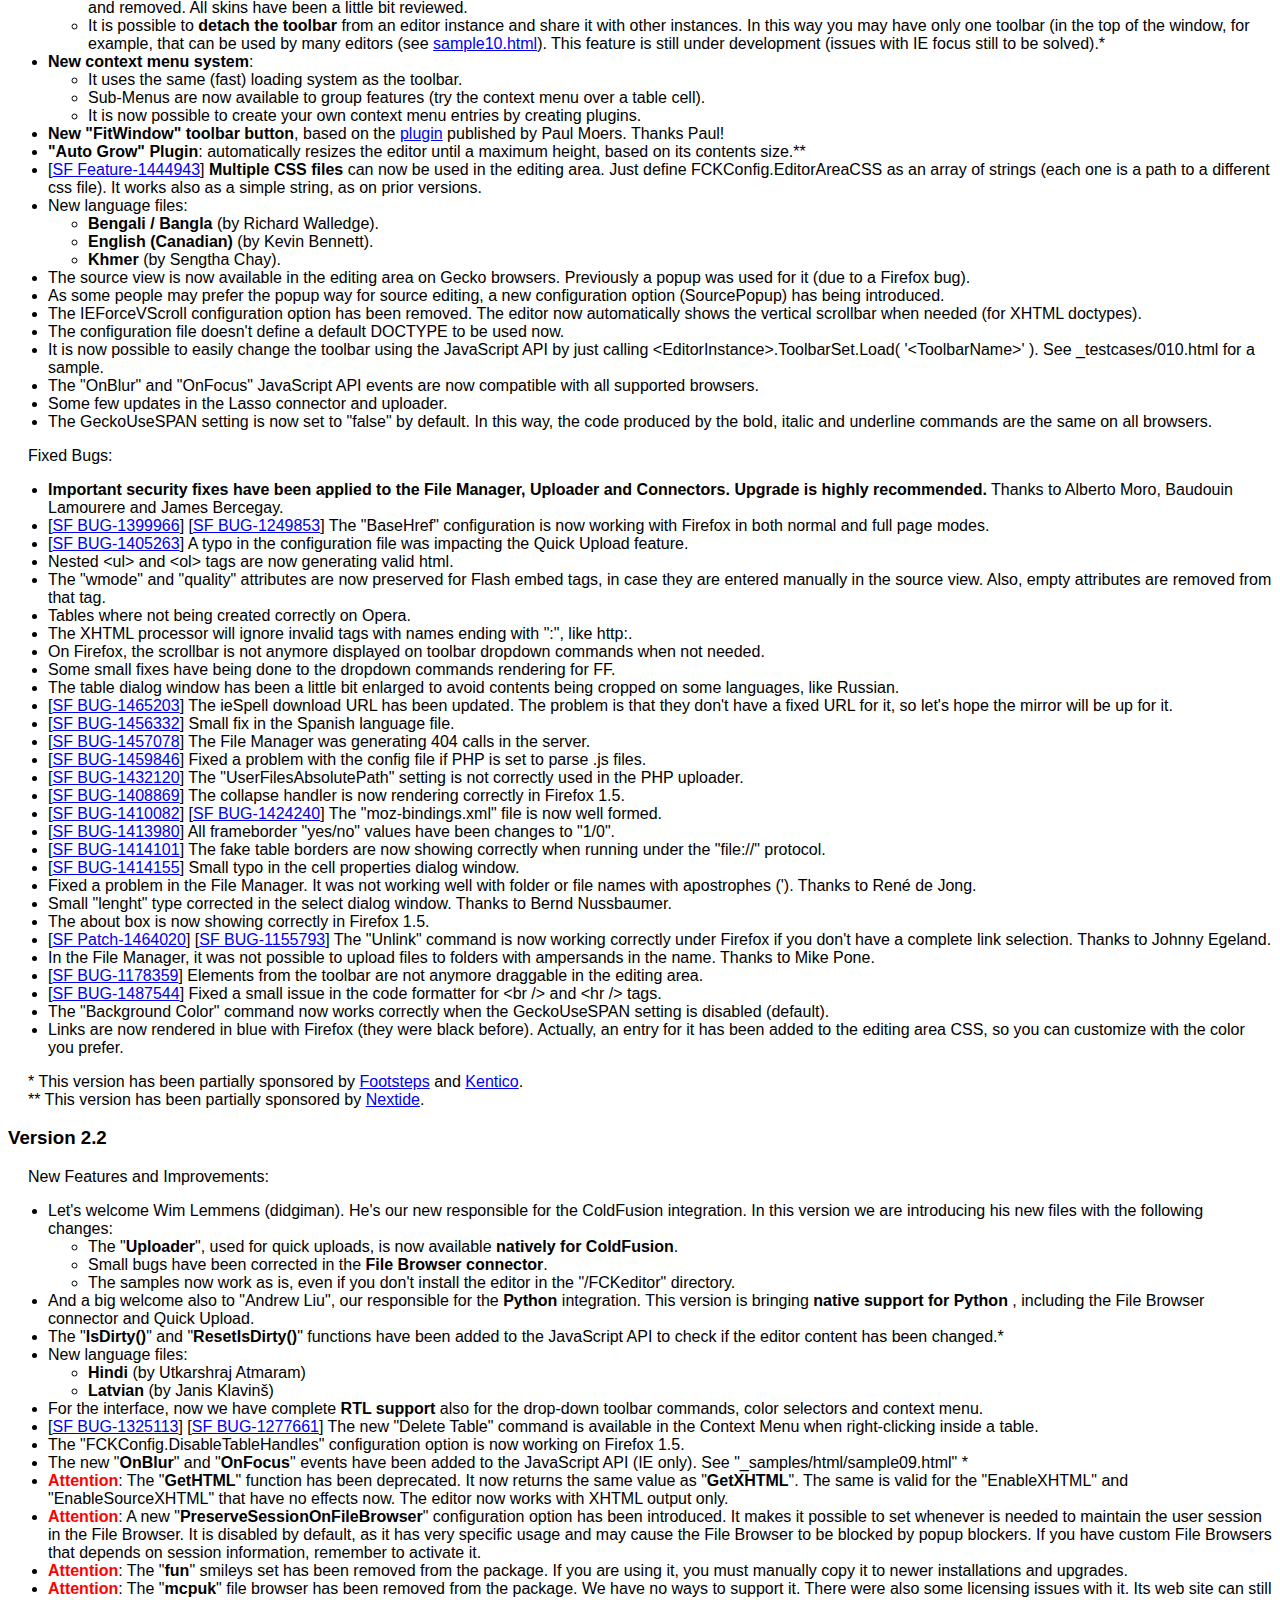
<file: WebRoot/fckeditor/_whatsnew_history.html>
<!DOCTYPE html PUBLIC "-//W3C//DTD XHTML 1.0 Transitional//EN" "http://www.w3.org/TR/xhtml1/DTD/xhtml1-transitional.dtd">
<!--
 * FCKeditor - The text editor for Internet - http://www.fckeditor.net
 * Copyright (C) 2003-2008 Frederico Caldeira Knabben
 *
 * == BEGIN LICENSE ==
 *
 * Licensed under the terms of any of the following licenses at your
 * choice:
 *
 *  - GNU General Public License Version 2 or later (the "GPL")
 *    http://www.gnu.org/licenses/gpl.html
 *
 *  - GNU Lesser General Public License Version 2.1 or later (the "LGPL")
 *    http://www.gnu.org/licenses/lgpl.html
 *
 *  - Mozilla Public License Version 1.1 or later (the "MPL")
 *    http://www.mozilla.org/MPL/MPL-1.1.html
 *
 * == END LICENSE ==
-->
<html xmlns="http://www.w3.org/1999/xhtml">
<head>
	<title>FCKeditor ChangeLog - What's New?</title>
	<meta http-equiv="Content-Type" content="text/html; charset=utf-8" />
	<style type="text/css">
		body { font-family: arial, verdana, sans-serif }
		p { margin-left: 20px }
		h1 { border-bottom: solid 1px gray; padding-bottom: 20px }
	</style>
</head>
<body>
	<h1>
		FCKeditor ChangeLog - What's New?</h1>
	<h3>
		Version 2.6.2</h3>
	<p>
		New Features and Improvements:</p>
	<ul>
		<li>[<a target="_blank" href="http://dev.fckeditor.net/ticket/2043">#2043</a>] The debug
			script is not any more part of the compressed files. If FCKeditor native debugging
			features (FCKDebug) are required, the _source folder must be present in your installation.</li>
	</ul>
	<p>
		Fixed Bugs:</p>
	<ul>
		<li>[<a target="_blank" href="http://dev.fckeditor.net/ticket/2248">#2248</a>] Calling
			FCK.InsertHtml( 'nbsp;') was inserting a plain space instead of a non breaking space
			character.</li>
		<li>[<a target="_blank" href="http://dev.fckeditor.net/ticket/2273">#2273</a>] The dragresizetable
			plugin now works in Firefox 3 as well.</li>
		<li>[<a target="_blank" href="http://dev.fckeditor.net/ticket/2254">#2254</a>] Minor
			fix in FCKSelection for nodeTagName object.</li>
		<li>[<a target="_blank" href="http://dev.fckeditor.net/ticket/1614">#1614</a>] Unified
			FCKConfig.FullBasePath with FCKConfig.BasePath.</li>
		<li>[<a target="_blank" href="http://dev.fckeditor.net/ticket/2127">#2127</a>] Changed
			floating dialogs to use fixed positioning so that they are no longer affected by
			scrolling.</li>
		<li>[<a target="_blank" href="http://dev.fckeditor.net/ticket/2018">#2018</a>] Reversed
			the fix for <a target="_blank" href="http://dev.fckeditor.net/ticket/183">#183</a>
			which broke FCKeditorAPI's cleanup logic. A new configuration directive <strong>MsWebBrowserControlCompat</strong>
			has been added for those who wish to force the #183 fix to be enabled.</li>
		<li>[<a target="_blank" href="http://dev.fckeditor.net/ticket/2276">#2276</a>] [<a
			target="_blank" href="http://dev.fckeditor.net/ticket/2279">#2279</a>] On Opera
			and Firefox 3, the entire page was scrolling on ENTER.</li>
		<li>[<a target="_blank" href="http://dev.fckeditor.net/ticket/2149">#2149</a>] CSS urls
			with querystring parameters were not being accepted for CSS values in the configuration
			file (like EditorAreaCSS).</li>
		<li>[<a target="_blank" href="http://dev.fckeditor.net/ticket/2287">#2287</a>] On some
			specific cases, with Firefox 2, some extra spacing was appearing in the final HTML
			on posting, if inserting two successive tables.</li>
		<li>[<a target="_blank" href="http://dev.fckeditor.net/ticket/2287">#2287</a>] Block
			elements (like tables or horizontal rules) will be inserted correctly now when the
			cursor is at the start or the end of blocks. No extra paragraphs will be included
			in this operation.</li>
		<li>[<a target="_blank" href="http://dev.fckeditor.net/ticket/2149">#2197</a>] The TAB
			key will now have the default browser behavior if TabSpaces=0. It will move the
			focus out of the editor (expect on Safari).</li>
		<li>[<a target="_blank" href="http://dev.fckeditor.net/ticket/2296">#2296</a>] Fixed
			permission denied error on clicking on files in the file browser.</li>
	</ul>
	<h3>
		Version 2.6.1</h3>
	<p>
		New Features and Improvements:</p>
	<ul>
		<li>[<a target="_blank" href="http://dev.fckeditor.net/ticket/2150">#2150</a>] The searching
			speed of the Find/Replace dialog has been vastly improved.</li>
		<li>New language file for <strong>Gujarati</strong> (by Nilam Doctor).</li>
		<li>A new TabIndex property has been added to the JavaScript integration files.</li>
		<li>[<a target="_blank" href="http://dev.fckeditor.net/ticket/2215">#2215</a>] Following
			the above new feature, the ReplaceTextarea method will now copy the textarea.tabIndex
			value if available.</li>
		<li>[<a target="_blank" href="http://dev.fckeditor.net/ticket/2163">#2163</a>] If the
			FCKConfig.DocType setting points to a HTML DocType then the output won't generate
			self-closing tags (it will output &lt;img &gt; instead of &lt;img /&gt;).</li>
		<li>[<a target="_blank" href="http://dev.fckeditor.net/ticket/2173">#2173</a>] A throbber
			will be shown in the Quick Uploads.</li>
		<li>[<a target="_blank" href="http://dev.fckeditor.net/ticket/2142">#2142</a>] HTML
			samples will now use sampleposteddata.php in action parameter inside a form.</li>
	</ul>
	<p>
		Fixed Bugs:</p>
	<ul>
		<li>[<a target="_blank" href="http://dev.fckeditor.net/ticket/768">#768</a>] It is no
			longer possible for an image to have its width and height defined with both HTML
			attributes and inline CSS styles in IE.</li>
		<li>[<a target="_blank" href="http://dev.fckeditor.net/ticket/1426">#1426</a>] Fixed
			the error loading fckstyles.xml in servers which cannot return the correct content
			type header for .xml files.</li>
		<li>[<a target="_blank" href="http://dev.fckeditor.net/ticket/2102">#2102</a>] Fixed
			FCKConfig.DocType which stopped working in FCKeditor 2.6.</li>
		<li>[<a target="_blank" href="http://dev.fckeditor.net/ticket/2039">#2039</a>] Fixed
			the locking up issue in the Find/Replace dialog.</li>
		<li>[<a target="_blank" href="http://dev.fckeditor.net/ticket/2124">#2124</a>] PHP File
			Browser: fixed issue with resolving paths on Windows servers with PHP 5.2.4/5.2.5.</li>
		<li>[<a target="_blank" href="http://dev.fckeditor.net/ticket/2059">#2059</a>] Fixed
			the error in the toolbar name in fckeditor.py.</li>
		<li>[<a target="_blank" href="http://dev.fckeditor.net/ticket/2065">#2065</a>] Floating
			dialogs will now block the user from re-selecting the editing area by pressing Tab.</li>
		<li>[<a target="_blank" href="http://dev.fckeditor.net/ticket/2114">#2114</a>] Added
			a workaround for an IE6 bug which causes floating dialogs to appear blank after
			opening it for the first time.</li>
		<li>[<a target="_blank" href="http://dev.fckeditor.net/ticket/2136">#2136</a>] Fixed
			JavaScript error in IE when opening the bullet list properties dialog.</li>
		<li>[<a target="_blank" href="http://dev.fckeditor.net/ticket/1633">#1633</a>] External
			styles should no longer interfere with the appearance of the editor and floating
			panels now.</li>
		<li>[<a target="_blank" href="http://dev.fckeditor.net/ticket/2113">#2113</a>] Fixed
			unneeded &lt;span class=&quot;Apple-style-span&quot;&gt; created after inserting
			special characters.</li>
		<li>[<a target="_blank" href="http://dev.fckeditor.net/ticket/2170">#2170</a>] Fixed
			Ctrl-Insert hotkey for copying.</li>
		<li>[<a target="_blank" href="http://dev.fckeditor.net/ticket/2125">#2125</a>] Fixed
			the issue that FCK.InsertHtml() doesn't insert contents at the caret position when
			dialogs are opened in IE. </li>
		<li>[<a target="_blank" href="http://dev.fckeditor.net/ticket/1764">#1764</a>] FCKeditor
			will no longer catch focus in IE on load when StartupFocus is false and the initial
			content is empty.</li>
		<li>[<a target="_blank" href="http://dev.fckeditor.net/ticket/2126">#2126</a>] Opening
			and closing floating dialogs will no longer cause toolbar button states to become
			frozen.</li>
		<li>[<a target="_blank" href="http://dev.fckeditor.net/ticket/2159">#2159</a>] Selection
			are now correctly restored when undoing changes made by the Replace dialog.</li>
		<li>[<a target="_blank" href="http://dev.fckeditor.net/ticket/2160">#2160</a>] "Match
			whole word" in the Find and Replace dialog will now find words next to punctuation
			marks as well.</li>
		<li>[<a target="_blank" href="http://dev.fckeditor.net/ticket/2162">#2162</a>] If the
			configuration is set to work including the &lt;head&gt; (FullPage), references to
			stylesheets added by Firefox extensions won't be added to the output.</li>
		<li>[<a target="_blank" href="http://dev.fckeditor.net/ticket/2168">#2168</a>] Comments
			won't generate new paragraphs in the output.</li>
		<li>[<a target="_blank" href="http://dev.fckeditor.net/ticket/2184">#2184</a>] Fixed
			several validation errors in the File Browser.</li>
		<li>[<a target="_blank" href="http://dev.fckeditor.net/ticket/1383">#1383</a>] Fixed
			an IE issue where pressing backspace may merge a hyperlink on the previous line
			with the text on the current line.</li>
		<li>[<a target="_blank" href="http://dev.fckeditor.net/ticket/1691">#1691</a>] Creation
			of links in Safari failed if there was no selection.</li>
		<li>[<a target="_blank" href="http://dev.fckeditor.net/ticket/2188">#2188</a>] PreserveSessionOnFileBrowser
			is now removed as it was made obsolete with 2.6.</li>
		<li>[<a target="_blank" href="http://dev.fckeditor.net/ticket/898">#898</a>] The styles
			for the editing area are applied in the image preview dialog.</li>
		<li>[<a target="_blank" href="http://dev.fckeditor.net/ticket/2056">#2056</a>] Fixed
			several validation errors in the dialogs.</li>
		<li>[<a target="_blank" href="http://dev.fckeditor.net/ticket/2063">#2063</a>] Fixed
			some problems in asp related to the use of network paths for the location of the
			uploaded files.</li>
		<li>[<a target="_blank" href="http://dev.fckeditor.net/ticket/1593">#1593</a>] The "Sample
			Posted Data" page will now properly wrap the text.</li>
		<li>[<a target="_blank" href="http://dev.fckeditor.net/ticket/2239">#2239</a>] The PHP
			code in sampleposteddata.php has been changed from "&lt;?=" to "&lt;? echo".</li>
		<li>[<a target="_blank" href="http://dev.fckeditor.net/ticket/2241">#2241</a>] Fixed
			404 error in floating panels when FCKeditor is installed to a different domain.</li>
		<li>[<a target="_blank" href="http://dev.fckeditor.net/ticket/2066">#2066</a>] Added
			a workaround for a Mac Safari 3.1 browser bug which caused the Fit Window button
			to give a blank screen.</li>
		<li>[<a target="_blank" href="http://dev.fckeditor.net/ticket/2218">#2218</a>] Improved
			Gecko based browser detection to accept Epiphany/Gecko as well.</li>
		<li>[<a target="_blank" href="http://dev.fckeditor.net/ticket/2193">#2193</a>] Fixed
			the issue where the caret cannot reach the last character of a paragraph in Opera
			9.50.</li>
		<li>[<a target="_blank" href="http://dev.fckeditor.net/ticket/2264">#2264</a>] Fixed
			empty spaces that appear at the top of the editor in Opera 9.50.</li>
		<li>[<a target="_blank" href="http://dev.fckeditor.net/ticket/2238">#2238</a>] The &lt;object&gt;
			placeholder was not being properly displayed in the compressed distribution version
			and nightly builds.</li>
		<li>[<a target="_blank" href="http://dev.fckeditor.net/ticket/2115">#2115</a>] Fixed
			JavaScript (permission denied) error in Firefox when file has been uploaded.</li>
	</ul>
	<h3>
		Version 2.6</h3>
	<p>
		No changes. The stabilization of the 2.6 RC was completed successfully, as expected.</p>
	<h3>
		Version 2.6 RC</h3>
	<p>
		New Features and Improvements:</p>
	<ul>
		<li>[<a target="_blank" href="http://dev.fckeditor.net/ticket/2017">#2017</a>] The FCKeditorAPI.Instances
			object can now be used to access all FCKeditor instances available in the page.</li>
		<li>[<a target="_blank" href="http://dev.fckeditor.net/ticket/1980">#1980</a>] <span
			style="color: #ff0000">Attention:</span> By default, the editor now produces &lt;strong&gt;
			and &lt;em&gt; instead of &lt;b&gt; and &lt;i&gt;.</li>
	</ul>
	<p>
		Fixed Bugs:</p>
	<ul>
		<li>[<a target="_blank" href="http://dev.fckeditor.net/ticket/1924">#1924</a>] The dialog
			close button is now correctly positioned in IE in RTL languages.</li>
		<li>[<a target="_blank" href="http://dev.fckeditor.net/ticket/1933">#1933</a>] Placeholder
			dialog will now display the placeholder value correctly in IE.</li>
		<li>[<a target="_blank" href="http://dev.fckeditor.net/ticket/957">#957</a>] Pressing
			Enter or typing after a placeholder with the placeholder plugin will no longer generate
			colored text.</li>
		<li>[<a target="_blank" href="http://dev.fckeditor.net/ticket/1952">#1952</a>] Fixed
			an issue in FCKTools.FixCssUrls that, other than wrong, was breaking Opera.</li>
		<li>[<a target="_blank" href="http://dev.fckeditor.net/ticket/1695">#1695</a>] Removed
			Ctrl-Tab hotkey for Source mode and allowed Ctrl-T to work in Firefox.</li>
		<li>[<a target="_blank" href="http://dev.fckeditor.net/ticket/1666">#1666</a>] Fixed
			permission denied errors during opening popup menus in IE6 under domain relaxation
			mode.</li>
		<li>[<a target="_blank" href="http://dev.fckeditor.net/ticket/1934">#1934</a>] Fixed
			JavaScript errors when calling Selection.EnsureSelection() in dialogs.</li>
		<li>[<a target="_blank" href="http://dev.fckeditor.net/ticket/1920">#1920</a>] Fixed
			SSL warning message when opening image and flash dialogs under HTTPS in IE6.</li>
		<li>[<a target="_blank" href="http://dev.fckeditor.net/ticket/1955">#1955</a>] [<a
			target="_blank" href="http://dev.fckeditor.net/ticket/1981">#1981</a>] [<a target="_blank"
				href="http://dev.fckeditor.net/ticket/1985">#1985</a>] [<a target="_blank" href="http://dev.fckeditor.net/ticket/1989">#1989</a>]
			Fixed XHTML source formatting errors in non-IE browsers.</li>
		<li>[<a target="_blank" href="http://dev.fckeditor.net/ticket/2000">#2000</a>] The #
			character is now properly encoded in file names returned by the File Browser.</li>
		<li>[<a target="_blank" href="http://dev.fckeditor.net/ticket/1945">#1945</a>] New folders
			and file names are now properly sanitized against control characters. </li>
		<li>[<a target="_blank" href="http://dev.fckeditor.net/ticket/1944">#1944</a>] Backslash
			character is now disallowed in current folder path.</li>
		<li>[<a target="_blank" href="http://dev.fckeditor.net/ticket/1055">#1055</a>] Added
			logic to override JavaScript errors occurring inside the editing frame due to user
			added JavaScript code.</li>
		<li>[<a target="_blank" href="http://dev.fckeditor.net/ticket/1647">#1647</a>] Hitting
			ENTER on list items containing block elements will now create new list item elements,
			instead of adding further blocks to the same list item.</li>
		<li>[<a target="_blank" href="http://dev.fckeditor.net/ticket/1411">#1411</a>] Label
			only combos now get properly grayed out when moving to source view.</li>
		<li>[<a target="_blank" href="http://dev.fckeditor.net/ticket/2009">#2009</a>] Fixed
			an important bug regarding styles removal on styled text boundaries, introduced
			with the 2.6 Beta 1. </li>
		<li>[<a target="_blank" href="http://dev.fckeditor.net/ticket/2011">#2011</a>] Internal
			CSS &lt;style&gt; tags where being outputted when FullPage=true.</li>
		<li>[<a target="_blank" href="http://dev.fckeditor.net/ticket/2016">#2016</a>] The Link
			dialog now properly selects the first field when opening it to modify mailto or
			anchor links. This problem was also throwing an error in IE.</li>
		<li>[<a target="_blank" href="http://dev.fckeditor.net/ticket/2021">#2021</a>] The caret
			will no longer remain behind in the editing area when the placeholder dialog is
			opened.</li>
		<li>[<a target="_blank" href="http://dev.fckeditor.net/ticket/2024">#2024</a>] Fixed
			JavaScript error in IE when the user tries to open dialogs in Source mode.</li>
		<li>[<a target="_blank" href="http://dev.fckeditor.net/ticket/1853">#1853</a>] Setting
			ShiftEnterMode to p or div now works correctly when EnterMode is br.</li>
		<li>[<a target="_blank" href="http://dev.fckeditor.net/ticket/1838">#1838</a>] Fixed
			the issue where context menus sometimes don't disappear after selecting an option.
		</li>
		<li>[<a target="_blank" href="http://dev.fckeditor.net/ticket/2028">#2028</a>] Fixed
			JavaScript error when EnterMode=br and user tries to insert a page break.</li>
		<li>[<a target="_blank" href="http://dev.fckeditor.net/ticket/2002">#2002</a>] Fixed
			the issue where the maximize editor button does not vertically expand the editing
			area in Firefox.</li>
		<li>[<a target="_blank" href="http://dev.fckeditor.net/ticket/1842">#1842</a>] PHP integration:
			fixed filename encoding problems in file browser.</li>
		<li>[<a target="_blank" href="http://dev.fckeditor.net/ticket/1832">#1832</a>] Calling
			FCK.InsertHtml() in non-IE browsers would now activate the document processor as
			expected.</li>
		<li>[<a target="_blank" href="http://dev.fckeditor.net/ticket/1998">#1998</a>] The native
			XMLHttpRequest class is now used in IE, whenever it is available.</li>
		<li>[<a target="_blank" href="http://dev.fckeditor.net/ticket/1792">#1792</a>] In IE,
			the browser was able to enter in an infinite loop when working with multiple editors
			in the same page. </li>
		<li>[<a target="_blank" href="http://dev.fckeditor.net/ticket/1948">#1948</a>] Some
			CSS rules are reset to dialog elements to avoid conflict with the page CSS.</li>
		<li>[<a target="_blank" href="http://dev.fckeditor.net/ticket/1965">#1965</a>] IE was
			having problems with SpellerPages, causing some errors to be thrown when completing
			the spell checking in some situations.</li>
		<li>[<a target="_blank" href="http://dev.fckeditor.net/ticket/2042">#2042</a>] The FitWindow
			command was throwing an error if executed in an editor where its relative button
			is not present in the toolbar.</li>
		<li>[<a target="_blank" href="http://dev.fckeditor.net/ticket/922">#922</a>] Implemented
			a generic document processor for &lt;OBJECT&gt; and &lt;EMBED&gt; tags.</li>
		<li>[<a target="_blank" href="http://dev.fckeditor.net/ticket/1831">#1831</a>] Fixed
			the issue where the placeholder icon for &lt;EMBED&gt; tags does not always show
			up in IE7.</li>
		<li>[<a target="_blank" href="http://dev.fckeditor.net/ticket/2049">#2049</a>] Fixed
			a deleted cursor CSS attribute in the minified CSS inside fck_dialog_common.js.</li>
		<li>[<a target="_blank" href="http://dev.fckeditor.net/ticket/1806">#1806</a>] In IE,
			the caret will not any more move to the previous line when selecting a Format style
			inside an empty paragraph.</li>
		<li>[<a target="_blank" href="http://dev.fckeditor.net/ticket/1990">#1990</a>] In IE,
			dialogs using API calls which deals with the selection, like InsertHtml now can
			be sure the selection will be placed in the correct position.</li>
		<li>[<a target="_blank" href="http://dev.fckeditor.net/ticket/1997">#1997</a>] With
			IE, the first character of table captions where being lost on table creation.</li>
		<li>The selection and cursor position was not being properly handled when creating some
			elements like forms and tables.</li>
		<li>[<a target="_blank" href="http://dev.fckeditor.net/ticket/662">#662</a>] In the
			Perl sample files, the GetServerPath function will now calculate the path properly.</li>
		<li>[<a target="_blank" href="http://dev.fckeditor.net/ticket/2208">#2208</a>] Added
			missing translations in Italian language file.</li>
		<li>[<a target="_blank" href="http://dev.fckeditor.net/ticket/2096">#2096</a>] Added
			the codepage to basexml file. Filenames with special chars should now display properly.</li>
	</ul>
	<h3>
		Version 2.6 Beta 1</h3>
	<p>
		New Features and Improvements:</p>
	<ul>
		<li>[<a target="_blank" href="http://dev.fckeditor.net/ticket/35">#35</a>] <strong>New
			(and cool!) floating dialog system</strong>, avoiding problems with popup blockers
			and enhancing the editor usability.</li>
		<li>[<a target="_blank" href="http://dev.fckeditor.net/ticket/1886">#1886</a>] <strong>
			Adobe AIR</strong> compatibility.</li>
		<li>[<a target="_blank" href="http://dev.fckeditor.net/ticket/123">#123</a>] Full support
			for <strong>document.domain</strong> with automatic domain detection.</li>
		<li>[<a target="_blank" href="http://dev.fckeditor.net/ticket/1622">#1622</a>] New <strong>
			inline CSS cache</strong> feature, making it possible to avoid downloading the CSS
			files for the editing area and skins. For that, it is enough to set the EditorAreaCSS,
			SkinEditorCSS and SkinDialogCSS to string values in the format "/absolute/path/for/urls/|&lt;minified
			CSS styles". All internal CSS links are already using this feature. </li>
		<li>New language file for <strong>Canadian French</strong>.</li>
	</ul>
	<p>
		Fixed Bugs:</p>
	<ul>
		<li>[<a target="_blank" href="http://dev.fckeditor.net/ticket/1643">#1643</a>] Resolved
			several "strict warning" messages in Firefox when running FCKeditor.</li>
		<li>[<a target="_blank" href="http://dev.fckeditor.net/ticket/1522">#1522</a>] The ENTER
			key will now work properly in IE with the cursor at the start of a formatted block.</li>
		<li>[<a target="_blank" href="http://dev.fckeditor.net/ticket/1503">#1503</a>] It's
			possible to define in the Styles that a Style (with an empty class) must be shown
			selected only when no class is present in the current element, and selecting that
			item will clear the current class (it does apply to any attribute, not only classes).</li>
		<li>[<a target="_blank" href="http://dev.fckeditor.net/ticket/191">#191</a>] The scrollbars
			are now being properly shown in Firefox Mac when placing FCKeditor inside a hidden
			div.</li>
		<li>[<a target="_blank" href="http://dev.fckeditor.net/ticket/503">#503</a>] Orphaned
			&lt;li&gt; elements now get properly enclosed in a &lt;ul&gt; on output.</li>
		<li>[<a target="_blank" href="http://dev.fckeditor.net/ticket/309">#309</a>] The ENTER
			key will not any more break &lt;button&gt; elements at the beginning of paragraphs.</li>
		<li>[<a target="_blank" href="http://dev.fckeditor.net/ticket/1654">#1654</a>] The editor
			was not loading on a specific unknown situation. The breaking point has been removed.</li>
		<li>[<a target="_blank" href="http://dev.fckeditor.net/ticket/1707">#1707</a>] The editor
			no longer hangs when operating on documents imported from Microsoft Word.</li>
		<li>[<a target="_blank" href="http://dev.fckeditor.net/ticket/1514">#1514</a>] Floating
			panels attached to a shared toolbar among multiple FCKeditor instances are no longer
			misplaced when the editing areas are absolutely or relatively positioned.</li>
		<li>[<a target="_blank" href="http://dev.fckeditor.net/ticket/1715">#1715</a>] The ShowDropDialog
			is now enforced only when ForcePasteAsPlainText = true.</li>
		<li>[<a target="_blank" href="http://dev.fckeditor.net/ticket/1336">#1336</a>] Sometimes
			the autogrow plugin didn't work properly in Firefox.</li>
		<li>[<a target="_blank" href="http://dev.fckeditor.net/ticket/1728">#1728</a>] External
			toolbars are now properly sized in Opera.</li>
		<li>[<a target="_blank" href="http://dev.fckeditor.net/ticket/1782">#1782</a>] Clicking
			on radio buttons or checkboxes in the editor in IE will no longer cause lockups
			in IE.</li>
		<li>[<a target="_blank" href="http://dev.fckeditor.net/ticket/805">#805</a>] The FCKConfig.Keystrokes
			commands where executed even if the command itself was disabled.</li>
		<li>[<a target="_blank" href="http://dev.fckeditor.net/ticket/982">#982</a>] The button
			to empty the box in the "Paste from Word" has been removed as it leads to confusion
			for some users.</li>
		<li>[<a target="_blank" href="http://dev.fckeditor.net/ticket/1682">#1682</a>] Editing
			control elements in Firefox, Opera and Safari now works properly.</li>
		<li>[<a target="_blank" href="http://dev.fckeditor.net/ticket/1613">#1613</a>] The editor
			was surrounded by a &lt;div&gt; element that wasn't really needed.</li>
		<li>[<a target="_blank" href="http://dev.fckeditor.net/ticket/676">#676</a>] If a form
			control was moved in IE after creating it, then it did lose its name.</li>
		<li>[<a target="_blank" href="http://dev.fckeditor.net/ticket/738">#738</a>] It wasn't
			possible to change the type of an existing button.</li>
		<li>[<a target="_blank" href="http://dev.fckeditor.net/ticket/1854">#1854</a>] Indentation
			now works inside table cells.</li>
		<li>[<a target="_blank" href="http://dev.fckeditor.net/ticket/1717">#1717</a>] The editor
			was entering on looping on some specific cases when dealing with invalid source
			markup.</li>
		<li>[<a target="_blank" href="http://dev.fckeditor.net/ticket/1530">#1530</a>] Pasting
			text into the "Find what" fields in the Find and Replace dialog would now activate
			the find and replace buttons.</li>
		<li>[<a target="_blank" href="http://dev.fckeditor.net/ticket/1828">#1828</a>] The Find/Replace
			dialog will no longer display wrong starting positions for the match when there
			are multiple and identical characters preceding the character at the real starting
			point of the match.</li>
		<li>[<a target="_blank" href="http://dev.fckeditor.net/ticket/1878">#1878</a>] Fixed
			a JavaScript error which occurs in the Find/Replace dialog when the user presses
			"Find" or "Replace" after the "No match found" message has appeared.</li>
		<li>[<a target="_blank" href="http://dev.fckeditor.net/ticket/1355">#1355</a>] Line
			breaks and spaces are now conserved when converting to and from the "Formatted"
			format.</li>
		<li>[<a target="_blank" href="http://dev.fckeditor.net/ticket/1670">#1670</a>] Improved
			the background color behind smiley icons and special characters in their corresponding
			dialogs.</li>
		<li>[<a target="_blank" href="http://dev.fckeditor.net/ticket/1693">#1693</a>] Custom
			error messages are now properly displayed in the file browser.</li>
		<li>[<a target="_blank" href="http://dev.fckeditor.net/ticket/970">#970</a>] The text
			and value fields in the selection box dialog will no longer extend beyond the dialog
			limits when the user inputs a very long text or value for one of the selection options.</li>
		<li>[<a target="_blank" href="http://dev.fckeditor.net/ticket/479">#479</a>] Fixed the
			issue where pressing Enter in an &lt;o:p&gt; tag in IE does not generate line breaks.</li>
		<li>[<a target="_blank" href="http://dev.fckeditor.net/ticket/481">#481</a>] Fixed the
			issue where the image preview in image dialog sometimes doesn't display after selecting
			the image from server browser.</li>
		<li>[<a target="_blank" href="http://dev.fckeditor.net/ticket/1488">#1488</a>] PHP integration:
			the FCKeditor class is now more PHP5/6 friendly ("public" keyword is used instead
			of depreciated "var").</li>
		<li>[<a target="_blank" href="http://dev.fckeditor.net/ticket/1815">#1815</a>] PHP integration:
			removed closing tag: "?&gt;", so no additional whitespace added when files are included.</li>
		<li>[<a target="_blank" href="http://dev.fckeditor.net/ticket/1906">#1906</a>] PHP file
			browser: fixed problems with DetectHtml() function when open_basedir was set.</li>
		<li>[<a target="_blank" href="http://dev.fckeditor.net/ticket/1871">#1871</a>] PHP file
			browser: permissions applied with the chmod command are now configurable.</li>
		<li>[<a target="_blank" href="http://dev.fckeditor.net/ticket/1872">#1872</a>] Perl
			file browser: permissions applied with the chmod command are now configurable.</li>
		<li>[<a target="_blank" href="http://dev.fckeditor.net/ticket/1873">#1873</a>] Python
			file browser: permissions applied with the chmod command are now configurable.</li>
		<li>[<a target="_blank" href="http://dev.fckeditor.net/ticket/1572">#1572</a>] ColdFusion
			integration: fixed issues with setting the editor height.</li>
		<li>[<a target="_blank" href="http://dev.fckeditor.net/ticket/1692">#1692</a>] ColdFusion
			file browser: it is possible now to define TempDirectory to avoid issues with GetTempdirectory()
			returning an empty string.</li>
		<li>[<a target="_blank" href="http://dev.fckeditor.net/ticket/1379">#1379</a>] ColdFusion
			file browser: resolved issues with OnRequestEnd.cfm breaking the file browser.</li>
		<li>[<a target="_blank" href="http://dev.fckeditor.net/ticket/1509">#1509</a>] InsertHtml()
			in IE will no longer turn the preceding normal whitespace into &amp;nbsp;.</li>
		<li>[<a target="_blank" href="http://dev.fckeditor.net/ticket/958">#958</a>] The AddItem
			method now has an additional fifth parameter "customData" that will be sent to the
			Execute method of the command for that menu item, allowing a single command to be
			used for different menu items..</li>
		<li>[<a target="_blank" href="http://dev.fckeditor.net/ticket/1502">#1502</a>] The RemoveFormat
			command now also removes the attributes from the cleaned text. The list of attributes
			is configurable with FCKConfig.RemoveAttributes.</li>
		<li>[<a target="_blank" href="http://dev.fckeditor.net/ticket/1596">#1596</a>] On Safari,
			dialogs have now right-to-left layout when it runs a RTL language, like Arabic.</li>
		<li>[<a target="_blank" href="http://dev.fckeditor.net/ticket/1344">#1344</a>] Added
			warning message on Copy and Cut operation failure on IE due to paste permission
			settings.</li>
		<li>[<a target="_blank" href="http://dev.fckeditor.net/ticket/1868">#1868</a>] Links
			to file browser has been changed to avoid requests containing double dots.</li>
		<li>[<a target="_blank" href="http://dev.fckeditor.net/ticket/1229">#1229</a>] Converting
			multiple contiguous paragraphs to Formatted will now be merged into a single &lt;PRE&gt;
			block.</li>
		<li>[<a target="_blank" href="http://dev.fckeditor.net/ticket/1627">#1627</a>] Samples
			failed to load from local filesystem in IE7.</li>
	</ul>
	<h3>
		Version 2.5.1</h3>
	<p>
		New Features and Improvements:</p>
	<ul>
		<li><strong>FCKeditor.Net 2.5</strong> compatibility.</li>
		<li>JavaScript integration file:
			<ul>
				<li>The new "<strong>FCKeditor.ReplaceAllTextareas</strong>" function is being introduced,
					making it possible to replace many (or unknown) &lt;textarea&gt; elements in a single
					call. The replacement can be also filtered by CSS class name, or by a custom function
					evaluator. </li>
				<li>It is now possible to set the default BasePath for all editor instances by setting
					<strong>FCKeditor.BasePath</strong>. This is extremely useful when working with
					the ReplaceAllTextareas function. </li>
			</ul>
		</li>
	</ul>
	<p>
		Fixed Bugs:</p>
	<ul>
		<li>[<a href="http://dev.fckeditor.net/ticket/339" target="_blank">#339</a>] [<a
			href="http://dev.fckeditor.net/ticket/681" target="_blank">#681</a>] The SpellerPages
			spell checker will now completely ignore the presence of HTML tags in the text.
		</li>
		<li>[<a href="http://dev.fckeditor.net/ticket/1643" target="_blank">#1643</a>] Resolved
			several "strict warning" messages in Firefox when running FCKeditor. </li>
		<li>[<a href="http://dev.fckeditor.net/ticket/1603" target="_blank">#1603</a>] Certain
			specific markup was making FCKeditor entering in a loop, blocking its execution.
		</li>
		<li>[<a href="http://dev.fckeditor.net/ticket/1664" target="_blank">#1664</a>] The ENTER
			key will not any more swap the order of the tags when hit at the end of paragraphs.
		</li>
	</ul>
	<h3>
		Version 2.5</h3>
	<p>
		New Features and Improvements:</p>
	<ul>
		<li>The heading options have been moved to the top, in the default settings for the
			Format combo.</li>
	</ul>
	<p>
		Fixed Bugs:</p>
	<ul>
		<li>The focus is now correctly set when working on Safari.</li>
		<li>[<a target="_blank" href="http://dev.fckeditor.net/ticket/1436">#1436</a>] Nested
			context menu panels are now correctly closed on Safari.</li>
		<li>Empty anchors are now properly created on Safari.</li>
		<li>[<a target="_blank" href="http://dev.fckeditor.net/ticket/1359">#1359</a>] FCKeditor
			will no longer produce the strange visual effect of creating a selected space and
			then deleting it in Internet Explorer.</li>
		<li>[<a target="_blank" href="http://dev.fckeditor.net/ticket/1399">#1399</a>] Removed
			the empty entry in the language selection box of sample03.html.</li>
		<li>[<a target="_blank" href="http://dev.fckeditor.net/ticket/1400">#1400</a>] Fixed
			the issue where the style selection box in sample14.html is not context sensitive.</li>
		<li>[<a target="_blank" href="http://dev.fckeditor.net/ticket/1401">#1401</a>] Completed
			Hebrew translation of the user interface.</li>
		<li>[<a target="_blank" href="http://dev.fckeditor.net/ticket/1409">#1409</a>] Completed
			Finnish translation of the user interface.</li>
		<li>[<a target="_blank" href="http://dev.fckeditor.net/ticket/1414">#1414</a>] Fixed
			the issue where entity code words written inside a &lt;pre&gt; block in Source mode
			are not converted to the corresponding characters after switching back to editor
			mode.</li>
		<li>[<a target="_blank" href="http://dev.fckeditor.net/ticket/1418">#1418</a>] Fixed
			the issue where a detached toolbar would flicker when FCKeditor is being loaded.</li>
		<li>[<a target="_blank" href="http://dev.fckeditor.net/ticket/1419">#1419</a>] Fixed
			the issue where pressing Delete in the middle of two lists would incorrectly move
			contents after the lists to the character position.</li>
		<li>[<a target="_blank" href="http://dev.fckeditor.net/ticket/1420">#1420</a>] Fixed
			the issue where empty list items can become collapsed and uneditable when it has
			one of more indented list items directly under it. </li>
		<li>[<a target="_blank" href="http://dev.fckeditor.net/ticket/1431">#1431</a>] Fixed
			the issue where pressing Enter in a &lt;pre&gt; block in Internet Explorer would
			move the caret one space forward instead of sending it to the next line.</li>
		<li>[<a target="_blank" href="http://dev.fckeditor.net/ticket/1472">#1472</a>] Completed
			Arabic translation of the user interface.</li>
		<li>[<a target="_blank" href="http://dev.fckeditor.net/ticket/1474">#1474</a>] Fixed
			the issue where reloading a page containing FCKeditor may provoke JavaScript errors
			in Internet Explorer.</li>
		<li>[<a target="_blank" href="http://dev.fckeditor.net/ticket/1478">#1478</a>] Fixed
			the issue where parsing fckstyles.xml fails if the file contains no &lt;style&gt;
			nodes.</li>
		<li>[<a target="_blank" href="http://dev.fckeditor.net/ticket/1491">#1491</a>] Fixed
			the issue where FCKeditor causes the selection to include an "end of line" character
			in list items even though the list item is empty.</li>
		<li>[<a target="_blank" href="http://dev.fckeditor.net/ticket/1496">#1496</a>] Fixed
			the issue where attributes under &lt;area&gt; and &lt;map&gt; nodes are destroyed
			or left unprotected when switching to and from Source mode.</li>
		<li>[<a target="_blank" href="http://dev.fckeditor.net/ticket/1500">#1500</a>] Fixed
			the issue where the function _FCK_PaddingNodeListener() is called excessively which
			negatively affects performance.</li>
		<li>[<a target="_blank" href="http://dev.fckeditor.net/ticket/1514">#1514</a>] Fixed
			the issue where floating menus are incorrectly positioned when the toolbar or the
			editor frame are not static positioned.</li>
		<li>[<a target="_blank" href="http://dev.fckeditor.net/ticket/1518">#1518</a>] Fixed
			the issue where excessive &lt;BR&gt; nodes are not removed after a paragraph is
			split when creating lists.</li>
		<li>[<a target="_blank" href="http://dev.fckeditor.net/ticket/1521">#1521</a>] Fixed
			JavaScript error and erratic behavior of the Replace dialog.</li>
		<li>[<a target="_blank" href="http://dev.fckeditor.net/ticket/1524">#1524</a>] Fixed
			the issue where the caret jumps to the beginning or end of a list block and when
			user is trying to select the end of a list item.</li>
		<li>Completed Simplified Chinese translation of the user interface.</li>
		<li>Completed Estonian translation of the user interface.</li>
		<li>[<a target="_blank" href="http://dev.fckeditor.net/ticket/1406">#1406</a>] Editor
			was always "dirty" if flash is available in the contents.</li>
		<li>[<a target="_blank" href="http://dev.fckeditor.net/ticket/1561">#1561</a>] Non standard
			elements are now properly applied if defined in the styles XML file.</li>
		<li>[<a target="_blank" href="http://dev.fckeditor.net/ticket/1412">#1412</a>] The _QuickUploadLanguage
			value is now work properly for Perl.</li>
		<li>Several compatibility fixes for Firefox 3 (Beta 1):
			<ul>
				<li>[<a target="_blank" href="http://dev.fckeditor.net/ticket/1558">#1558</a>] Nested
					context menu close properly when one of their options is selected.</li>
				<li>[<a target="_blank" href="http://dev.fckeditor.net/ticket/1556">#1556</a>] Dialogs
					contents are now showing completely, without scrollbar.</li>
				<li>[<a target="_blank" href="http://dev.fckeditor.net/ticket/1559">#1559</a>] It is
					not possible to have more than one panel opened at the same time.</li>
				<li>[<a target="_blank" href="http://dev.fckeditor.net/ticket/1554">#1554</a>] Links
					now get underlined.</li>
				<li>[<a target="_blank" href="http://dev.fckeditor.net/ticket/1557">#1557</a>] The "Automatic"
					and "More colors..." buttons were improperly styled in the color selector panels
					(Opera too).</li>
				<li>[<a target="_blank" href="http://dev.fckeditor.net/ticket/1462">#1462</a>] The enter
					key will not any more scroll the main window.</li>
			</ul>
		</li>
		<li>[<a target="_blank" href="http://dev.fckeditor.net/ticket/1562">#1562</a>] Fixed
			the issue where empty paragraphs are added around page breaks each time the user
			switches to Source mode.</li>
		<li>[<a target="_blank" href="http://dev.fckeditor.net/ticket/1578">#1578</a>] The editor
			will now scroll correctly when hitting enter in front of a paragraph.</li>
		<li>[<a target="_blank" href="http://dev.fckeditor.net/ticket/1579">#1579</a>] Fixed
			the issue where the create table and table properties dialogs are too narrow for
			certain translations.</li>
		<li>[<a target="_blank" href="http://dev.fckeditor.net/ticket/1580">#1580</a>] Completed
			Polish translation of the user interface.</li>
		<li>[<a target="_blank" href="http://dev.fckeditor.net/ticket/1591">#1591</a>] Fixed
			JavaScript error when using the blockquote command in an empty document in IE.</li>
		<li>[<a target="_blank" href="http://dev.fckeditor.net/ticket/1592">#1592</a>] Fixed
			the issue where attempting to remove a blockquote with an empty paragraph would
			leave behind an empty blockquote IE.</li>
		<li>[<a target="_blank" href="http://dev.fckeditor.net/ticket/1594">#1594</a>] Undo/Redo
			will now work properly for the color selectors.</li>
		<li>[<a target="_blank" href="http://dev.fckeditor.net/ticket/1597">#1597</a>] The color
			boxes are now properly rendered in the color selector panels on sample14.html.</li>
	</ul>
	<h3>
		Version 2.5 Beta</h3>
	<p>
		New Features and Improvements:</p>
	<ul>
		<li>[<a target="_blank" href="http://dev.fckeditor.net/ticket/624">#624</a>] [<a
			target="_blank" href="http://dev.fckeditor.net/ticket/634">#634</a>] [<a target="_blank"
				href="http://dev.fckeditor.net/ticket/1300">#1300</a>] [<a target="_blank" href="http://dev.fckeditor.net/ticket/1301">#1301</a>]
			Official compatibility support with <strong>Opera 9.50</strong> and <strong>Safari 3</strong>
			(WebKit based browsers actually). These browsers are still in Beta, but we are confident
			that we'll have amazing results as soon as they get stable. We are continuously
			collaborating with Opera Software and Apple to bring a wonderful FCKeditor experience
			over their browser platforms.</li>
		<li>[<a target="_blank" href="http://dev.fckeditor.net/ticket/494">#494</a>] Introduced
			the <strong>new Style System</strong>. We are not anymore relaying on browser features
			to apply and remove styles, which guarantees that the editor will <strong>behave in
				the same way in all browsers</strong>. It is an incredibly flexible system,
			which aims to fit all developer's needs, from Flash content or HTML4 to XHTML 1.0
			Strict or XHTML 1.1:
			<ul>
				<li>All basic formatting features, like Bold and Italic, can be precisely controlled
					by using the configuration file (<b>CoreStyles</b> setting). It means that now,
					the Bold button, for example, can produce &lt;b&gt;, &lt;strong&gt;, &lt;span class...&gt;,
					&lt;span style...&gt; or anything the developer prefers.</li>
				<li>Again with the <b>CoreStyles</b> setting, each block format, font, size, and even
					the color pickers can precisely reflect end developer's needs.</li>
				<li>Because of the above changes, font sizes are much more flexible. <b>Any kind of
					font unit</b> can be used, including a mix of units.</li>
				<li>All styles, including toolbar bottom styles, are precisely controlled when being
					applied to the document. FCKeditor uses an element table derived from the <b>W3C XHTML
						DTDs</b> to precisely create the elements, guarantee standards compliant code.</li>
				<li><b>No more &lt;font&gt; tags</b>... well... actually, the system is so flexible
					that it is up to you to use them or not.</li>
				<li>It is possible to configure FCKeditor to produce a truly <b>semantic aware </b>and<b>
					XHTML 1.1 compliant </b>code. Check out sample14.html.</li>
				<li>It's also possible to precisely control which inline elements must be removed with
					the &quot;Remove All&quot; button, by using the &quot;<b>RemoveFormatTags</b>&quot;
					setting.</li>
				<li>[<a target="_blank" href="http://dev.fckeditor.net/ticket/1231">#1231</a>] [<a
					target="_blank" href="http://dev.fckeditor.net/ticket/160">#160</a>] Paragraph <b>indentation</b>
					and <b>justification</b> now uses style attributes and don't create unnecessary
					elements, and &lt;blockquote&gt; is not anymore used for it. Now, even CSS classes
					can be used to indent or align text.</li>
				<li>All paragraph formatting features work well when EnterMode=br.</li>
				<li>[<a target="_blank" href="http://dev.fckeditor.net/ticket/172">#172</a>] All paragraph
					formatting features work well when list items too.</li>
			</ul>
		</li>
		<li>[<a target="_blank" href="http://dev.fckeditor.net/ticket/1197">#1197</a>] [<a
			target="_blank" href="http://dev.fckeditor.net/ticket/132">#132</a>] The toolbar
			now presents a <strong>new button for Blockquote</strong>. The indentation button
			will not anymore be used for that.</li>
		<li>[<a target="_blank" href="http://dev.fckeditor.net/ticket/125">#125</a>] Table's
			<strong>columns size can now be changed by dragging on cell borders</strong>, with
			the "dragresizetable" plugin. </li>
		<li>The EditorAreaCSS config option can now also be set to a string of paths separated
			by commas.</li>
		<li>[<a target="_blank" href="http://dev.fckeditor.net/ticket/212">#212</a>] New "<strong>Show
			Blocks</strong>" command button in toolbar to show block details in the editing
			area. </li>
		<li>[<a target="_blank" href="http://dev.fckeditor.net/ticket/915">#915</a>] The <strong>
			undo/redo system has been revamped</strong> to work the same across Internet Explorer
			and Gecko-based browsers (e.g. Firefox). A number of critical bugs in the undo/redo
			system are also fixed. </li>
		<li>[<a target="_blank" href="http://dev.fckeditor.net/ticket/194">#194</a>] The editor
			now uses the <strong>Data Processor</strong> technology, which makes it possible
			to handle different input formats. A sample of it may be found at "editor/plugins/bbcode/_sample",
			that shows some simple BBCode support. </li>
		<li>[<a target="_blank" href="http://dev.fckeditor.net/ticket/145">#145</a>] The "htaccess.txt"
			file has been renamed to ".htaccess" as it doesn't bring security concerns, being
			active out of the box.</li>
		<li>File Browser and Quick Upload changes:
			<ul>
				<li>[<a target="_blank" href="http://dev.fckeditor.net/ticket/163">#163</a>] <span
					style="color: #ff0000"><strong>Attention:</strong></span> The default connector
					in fckconfig.js has been changed from ASP to PHP. If you are using ASP remember
					to change the _FileBrowserLanguage and _QuickUploadLanguage settings in your fckconfig.js.
					[<a target="_blank" href="http://dev.fckeditor.net/ticket/454">#454</a>] The file
					browser and upload connectors have been unified so they can reuse the same configuration
					settings.</li>
				<li>[<a target="_blank" href="http://dev.fckeditor.net/ticket/865">#865</a>] The ASP
					and PHP connectors have been improved so it's easy to select the location of the
					destination folder for each file type, and it's no longer necessary to use the "file",
					"image", "flash" subfolders<br />
					<span style="color: #ff0000"><strong>Attention:</strong></span> The location of
					all the connectors have been changed in the fckconfig.js file. Please check your
					settings to match the current ones. Also review carefully the config file for your
					server language. </li>
				<li>[<a target="_blank" href="http://dev.fckeditor.net/ticket/688">#688</a>] Now the
					Perl quick upload is available. </li>
				<li>[<a target="_blank" href="http://dev.fckeditor.net/ticket/575">#575</a>] The Python
					connector has been rewritten as a WSGI app to be fully compatible with the latest
					python frameworks and servers. The QuickUpload feature has been added as well as
					all the features available in the PHP connector. Thanks to Mariano Reingart.</li>
				<li>[<a target="_blank" href="http://dev.fckeditor.net/ticket/561">#561</a>] The ASP
					connector provides an AbsolutePath setting so it's possible to set the url to a
					full domain or a relative path and specify that way the physical folder where the
					files are stored..</li>
				<li>[<a target="_blank" href="http://dev.fckeditor.net/ticket/333">#333</a>] The Quick
					Upload now can use the same ServerPath parameter as the full connector.</li>
				<li>[<a target="_blank" href="http://dev.fckeditor.net/ticket/199">#199</a>] The AllowedCommands
					configuration setting is available in the asp and php connectors so it's possible
					to disallow the upload of files (although the "select file" button will still be
					available in the file browser).</li>
			</ul>
		</li>
		<li>[<a target="_blank" href="http://dev.fckeditor.net/ticket/100">#100</a>] A new configuration
			directive "FCKConfig.EditorAreaStyles" has been implemented to allow setting editing
			area styles from JavaScript. </li>
		<li>[<a target="_blank" href="http://dev.fckeditor.net/ticket/102">#102</a>] HTML code
			generated by the "Paste As Plain Text" feature now obeys the EnterMode setting.</li>
		<li>[<a target="_blank" href="http://dev.fckeditor.net/ticket/1266">#1266</a>] Introducing
			the HtmlEncodeOutput setting to instruct the editor to HTML-encode some characters
			(&amp;, &lt; and &gt;) in the posted data.</li>
		<li>[<a target="_blank" href="http://dev.fckeditor.net/ticket/357">#357</a>] Added a
			"Remove Anchor" option in the context menu for anchors. </li>
		<li>[<a target="_blank" href="http://dev.fckeditor.net/ticket/1060">#1060</a>] Compatibility
			checks with Firefox 3.0 Alpha. </li>
		<li>[<a target="_blank" href="http://dev.fckeditor.net/ticket/817">#817</a>] [<a
			target="_blank" href="http://dev.fckeditor.net/ticket/1077">#1077</a>] New "Merge
			Down/Right" commands for merging tables cells in non-Gecko browsers.</li>
		<li>[<a target="_blank" href="http://dev.fckeditor.net/ticket/1288">#1288</a>] The "More
			Colors..." button in color selector popup has been made optional and configurable
			by the <strong>EnableMoreFontColors</strong> option. </li>
		<li>[<a target="_blank" href="http://dev.fckeditor.net/ticket/356">#356</a>] The <strong>
			Find and Replace</strong> dialogs are now unified into a single dialog with tabs.</li>
		<li>[<a target="_blank" href="http://dev.fckeditor.net/ticket/549">#549</a>] Added a
			'None' option to the FCKConfig.ToolbarLocation option to allow for hidden toolbars.
		</li>
		<li>[<a target="_blank" href="http://dev.fckeditor.net/ticket/1313">#1313</a>] An XHTML
			1.1 target editor sample has been created as sample14.html. </li>
		<li>The ASP, ColdFusion and PHP integration have been aligned to our standards.</li>
	</ul>
	<p>
		Fixed Bugs:</p>
	<ul>
		<li>[<a target="_blank" href="http://dev.fckeditor.net/ticket/71">#71</a>] [<a target="_blank"
			href="http://dev.fckeditor.net/ticket/243">#243</a>] [<a target="_blank" href="http://dev.fckeditor.net/ticket/267">#267</a>]
			The editor now takes care to not create invalid nested block elements, like creating
			&lt;form&gt; or &lt;hr&gt; inside &lt;p&gt;. &nbsp;</li>
		<li>[<a target="_blank" href="https://sourceforge.net/tracker/?func=detail&aid=1511298&group_id=75348&atid=543655">SF
			Patch 1511298</a>] The CF Component failed on CFMX 6.0</li>
		<li>[<a target="_blank" href="http://dev.fckeditor.net/ticket/639">#639</a>] If the
			FCKConfig.DefaultLinkTarget setting was missing in fckconfig.js the links has target="undefined".</li>
		<li>[<a target="_blank" href="http://dev.fckeditor.net/ticket/497">#497</a>] Fixed EMBED
			attributes handling in IE.</li>
		<li>[<a target="_blank" href="https://sourceforge.net/tracker/?func=detail&aid=1315722&group_id=75348&atid=543655">SF
			Patch 1315722</a>] Avoid getting a cached version of the folder contents after uploading
			a file</li>
		<li>[<a target="_blank" href="https://sourceforge.net/tracker/?func=detail&aid=1386086&group_id=75348&atid=543655">SF
			Patch 1386086</a>] The php connector has been protected so mkdir doesn't fail if
			there are double slashes.</li>
		<li>[<a target="_blank" href="http://dev.fckeditor.net/ticket/943">#943</a>] The PHP
			connector now specifies that the included files are relative to the current path.</li>
		<li>[<a target="_blank" href="http://dev.fckeditor.net/ticket/560">#560</a>] The PHP
			connector will work better if the connector or the userfiles folder is a symlink.</li>
		<li>[<a target="_blank" href="http://dev.fckeditor.net/ticket/784">#784</a>] Fixed a
			non initialized $php_errormsg in the PHP connector.</li>
		<li>[<a target="_blank" href="http://dev.fckeditor.net/ticket/802">#802</a>] The replace
			dialog will now advance its searching position correctly and is able to search for
			strings spanning across multiple inline tags.</li>
		<li>[<a target="_blank" href="http://dev.fckeditor.net/ticket/944">#944</a>] The _samples
			didn't work directly from the Mac filesystem.</li>
		<li>[<a target="_blank" href="http://dev.fckeditor.net/ticket/946">#946</a>] Toolbar
			images didn't show in non-IE browsers if the path contained a space.</li>
		<li>[<a target="_blank" href="http://dev.fckeditor.net/ticket/291">#291</a>] [<a
			target="_blank" href="http://dev.fckeditor.net/ticket/395">#395</a>] [<a target="_blank"
				href="http://dev.fckeditor.net/ticket/932">#932</a>] Clicking outside the editor
			it was possible to paste or apply formatting to the rest of the page in IE.</li>
		<li>[<a target="_blank" href="http://dev.fckeditor.net/ticket/137">#137</a>] Fixed FCKConfig.TabSpaces
			being ignored, and weird behaviors when pressing tab in edit source mode.</li>
		<li>[<a target="_blank" href="http://dev.fckeditor.net/ticket/268">#268</a>] Fixed special
			XHTML characters present in event attribute values being converted inappropriately
			when switching to source view.</li>
		<li>[<a target="_blank" href="http://dev.fckeditor.net/ticket/272">#272</a>] The toolbar
			was cut sometimes in IE to just one row if there are multiple instances of the editor.</li>
		<li>[<a target="_blank" href="http://dev.fckeditor.net/ticket/515">#515</a>] Tables
			in Firefox didn't inherit font styles properly in Standards mode.</li>
		<li>[<a target="_blank" href="http://dev.fckeditor.net/ticket/321">#321</a>] If FCKeditor
			is initially hidden in Firefox it will no longer be necessary to call the oEditor.MakeEditable()
			function.</li>
		<li>[<a target="_blank" href="http://dev.fckeditor.net/ticket/299">#299</a>] The 'Browse
			Server' button in the Image and Flash dialogs was a little too high.</li>
		<li>[<a target="_blank" href="http://dev.fckeditor.net/ticket/931">#931</a>] The BodyId
			and BodyClass configuration settings weren't applied in the preview window.</li>
		<li>[<a target="_blank" href="http://dev.fckeditor.net/ticket/583">#583</a>] The "noWrap"
			attribute for table cells was getting an empty value in Firefox. Thanks to geirhelge.</li>
		<li>[<a target="_blank" href="http://dev.fckeditor.net/ticket/141">#141</a>] Fixed incorrect
			startup focus in Internet Explorer after page reloads. </li>
		<li>[<a target="_blank" href="http://dev.fckeditor.net/ticket/143">#143</a>] Fixed browser
			lockup when the user writes &lt;!--{PS..x}&gt; into the editor in source mode. </li>
		<li>[<a target="_blank" href="http://dev.fckeditor.net/ticket/174">#174</a>] Fixed incorrect
			positioning of FCKeditor in full screen mode. </li>
		<li>[<a target="_blank" href="http://dev.fckeditor.net/ticket/978">#978</a>] Fixed a
			SpellerPages error with ColdFusion when no suggestions where available for a word.</li>
		<li>[<a target="_blank" href="http://dev.fckeditor.net/ticket/977">#977</a>] The "shape"
			attribute of &lt;area&gt; had its value changed to uppercase in IE.</li>
		<li>[<a target="_blank" href="http://dev.fckeditor.net/ticket/996">#996</a>] "OnPaste"
			event listeners will now get executed only once.</li>
		<li>[<a target="_blank" href="http://dev.fckeditor.net/ticket/289">#289</a>] Removed
			debugging popups from page load regarding JavaScript and CSS loading errors.</li>
		<li>[<a target="_blank" href="http://dev.fckeditor.net/ticket/328">#328</a>] [<a
			target="_blank" href="http://dev.fckeditor.net/ticket/346">#346</a>] [<a target="_blank"
				href="http://dev.fckeditor.net/ticket/404">#404</a>] Fixed a number of problems
			regarding &lt;pre&gt; blocks:
			<ol>
				<li>Leading whitespaces and line breaks in &lt;pre&gt; blocks are trimmed when the user
					switches between editor mode and source mode;</li>
				<li>Pressing Enter inside a &lt;pre&gt; block would split the block into two, but the
					expected behavior is simply inserting a line break;</li>
				<li>Simple line breaks inside &lt;pre&gt; blocks entered in source mode are being turned
					into &lt;br&gt; tags when the user switches to editor mode and back.</li>
			</ol>
		</li>
		<li>[<a target="_blank" href="http://dev.fckeditor.net/ticket/581">#581</a>] Fixed the
			issue where the "Maximize the editor size" toolbar button stops working if any of
			the following occurs:
			<ol>
				<li>There exists a form input whose name or id is "style" in FCKeditor's host form;</li>
				<li>There exists a form input whose name or id is "className" in FCKeditor's host form;</li>
				<li>There exists a form and a form input whose name of id is "style" in the editing
					frame.</li>
			</ol>
		</li>
		<li>[<a target="_blank" href="http://dev.fckeditor.net/ticket/183">#183</a>] Fixed the
			issue when FCKeditor is being executed in a custom application with the WebBrowser
			ActiveX control, hiding the WebBrowser control would incorrectly invoke FCKeditor's
			cleanup routines, causing FCKeditor to stop working.</li>
		<li>[<a target="_blank" href="http://dev.fckeditor.net/ticket/539">#539</a>] Fixed the
			issue where right clicking on a table inside the editing frame in Firefox would
			cause the editor the scroll to the top of the document.</li>
		<li>[<a target="_blank" href="http://dev.fckeditor.net/ticket/523">#523</a>] Fixed the
			issue where, under certain circumstances, FCKeditor would obtain focus at startup
			even though FCKConfig.StartupFocus is set to false. </li>
		<li>[<a target="_blank" href="http://dev.fckeditor.net/ticket/393">#393</a>] Fixed the
			issue where if an inline tag is at the end of the document, the user would have
			no way of escaping from the inline tag if he continues typing at the end of the
			document. FCKeditor's behaviors regarding inline tags has been made to be more like
			MS Word's:
			<ol>
				<li>If the caret is moved to the end of a hyperlink by the keyboard, then hyperlink
					mode is disabled. </li>
				<li>If the caret is moved to the end of other styled inline tags by any key other than
					the End key (like bold text or italic text), the original bold/italic/... modes
					would continue to be effective. </li>
				<li>If the caret is moved to the end of other styled inline tags by the End key, all
					style tag modes (e.g. bold, italic, underline, etc.) would be canceled. This is
					not consistent with MS Word, but provides a convenient way for the user to escape
					the inline tag at the end of a line.</li>
			</ol>
		</li>
		<li>[<a target="_blank" href="http://dev.fckeditor.net/ticket/338">#338</a>] Fixed the
			issue where the configuration directive FCKConfig.ForcePasteAsPlainText is ignored
			when new contents are pasted into the editor via drag-and drop from outside of the
			editor. </li>
		<li>[<a target="_blank" href="http://dev.fckeditor.net/ticket/1026">#1026</a>] Fixed
			the issue where the cursor or selection positions are not restored with undo/redo
			commands correctly in IE, under some circumstances. </li>
		<li>[<a target="_blank" href="http://dev.fckeditor.net/ticket/1160">#1160</a>] [<a
			target="_blank" href="http://dev.fckeditor.net/ticket/1184">#1184</a>] Home, End
			and Tab keys are working properly for numeric fields in dialogs. </li>
		<li>[<a target="_blank" href="http://dev.fckeditor.net/ticket/68">#68</a>] The style
			system now properly handles Format styles when EnterMode=br.</li>
		<li>[<a target="_blank" href="http://dev.fckeditor.net/ticket/525">#525</a>] The union
			of successive DIVs will work properly now if EnterMode!=div.</li>
		<li>[<a target="_blank" href="http://dev.fckeditor.net/ticket/1227">#1227</a>] The color
			commands used an unnecessary temporary variable. Thanks to Matthias Miller</li>
		<li>[<a target="_blank" href="http://dev.fckeditor.net/ticket/67">#67</a>] [<a target="_blank"
			href="http://dev.fckeditor.net/ticket/277">#277</a>] [<a target="_blank" href="http://dev.fckeditor.net/ticket/427">#427</a>]
			[<a target="_blank" href="http://dev.fckeditor.net/ticket/428">#428</a>] [<a target="_blank"
				href="http://dev.fckeditor.net/ticket/965">#965</a>] [<a target="_blank" href="http://dev.fckeditor.net/ticket/1178">#1178</a>]
			[<a target="_blank" href="http://dev.fckeditor.net/ticket/1267">#1267</a>] The list
			insertion/removal/indent/outdent logic in FCKeditor has been rewritten, such that:
			<ol>
				<li>Text separated by &lt;br&gt; will always be treated as separate items during list
					insertion regardless of browser;</li>
				<li>List removal will now always obey the FCKConfig.EnterMode setting;</li>
				<li>List indentation will be XHTML 1.1 compliant - all child elements under an &lt;ol&gt;
					or &lt;ul&gt; must be &lt;li&gt; nodes;</li>
				<li>IE editor hacks like &lt;ul type=&quot;1&quot;&gt; will no longer appear;</li>
				<li>Excessive &lt;div&gt; nodes are no longer inserted into list items due to alignment
					changes.</li>
			</ol>
		</li>
		<li>[<a target="_blank" href="http://dev.fckeditor.net/ticket/205">#205</a>] Fixed the
			issue where visible &lt;br&gt; tags at the end of paragraphs are incorrectly removed
			after switching to and from source mode.</li>
		<li>[<a target="_blank" href="http://dev.fckeditor.net/ticket/1050">#1050</a>] Fixed
			a minor PHP/XML incompatibility bug in editor/dialog/fck_docprops.html.</li>
		<li>[<a target="_blank" href="http://dev.fckeditor.net/ticket/462">#462</a>] Fixed an
			algorithm bug in switching from source mode to WYSIWYG mode which causes the browser
			to spin up and freeze for broken HTML code inputs.</li>
		<li>[<a target="_blank" href="http://dev.fckeditor.net/ticket/1019">#1019</a>] Table
			command buttons are now disabled when the current selection is not inside a table.</li>
		<li>[<a target="_blank" href="http://dev.fckeditor.net/ticket/135">#135</a>] Fixed the
			issue where context menus are misplaced in FCKeditor when FCKeditor is created inside
			a &lt;div&gt; node with scrolling. </li>
		<li>[<a target="_blank" href="http://dev.fckeditor.net/ticket/1067">#1067</a>] Fixed
			the issue where context menus are misplaced in Safari when FCKeditor is scrolled
			down.</li>
		<li>[<a target="_blank" href="http://dev.fckeditor.net/ticket/1081">#1081</a>] Fixed
			the issue where undoing table deletion in IE7 would cause JavaScript errors.</li>
		<li>[<a target="_blank" href="http://dev.fckeditor.net/ticket/1061">#1061</a>] Fixed
			the issue where backspace and delete cannot delete special characters in Firefox
			under some circumstances.</li>
		<li>[<a target="_blank" href="http://dev.fckeditor.net/ticket/403">#403</a>] Fixed the
			issue where switching to and from source mode in full page mode under IE would add
			excessive line breaks to &lt;style&gt; blocks.</li>
		<li>[<a target="_blank" href="http://dev.fckeditor.net/ticket/121">#121</a>] Fixed the
			issue where maximizing FCKeditor inside a frameset would resize FCKeditor to the
			whole window's size instead of just the container frame's size.</li>
		<li>[<a target="_blank" href="http://dev.fckeditor.net/ticket/1093">#1093</a>] Fixed
			the issue where pressing Enter inside an inline tag would not create a new paragraph
			correctly.</li>
		<li>[<a target="_blank" href="http://dev.fckeditor.net/ticket/1089">#1089</a>] Fixed
			the issue where pressing Enter inside a &lt;pre&gt; block do not generate visible
			line breaks in IE.</li>
		<li>[<a target="_blank" href="http://dev.fckeditor.net/ticket/332">#332</a>] Hitting
			Enter when the caret is at the end of a hyperlink will no longer continue the link
			at the new paragraph.</li>
		<li>[<a target="_blank" href="http://dev.fckeditor.net/ticket/1121">#1121</a>] Hitting
			Enter with FCKConfig.EnterMode=br will now scroll the document correctly when the
			new lines have exceeded the lower boundary of the editor frame.</li>
		<li>[<a target="_blank" href="http://dev.fckeditor.net/ticket/1063">#1063</a>] [<a
			target="_blank" href="http://dev.fckeditor.net/ticket/1084">#1084</a>] [<a target="_blank"
				href="http://dev.fckeditor.net/ticket/1092">#1092</a>] Fixed a few Norwegian
			language translation errors.</li>
		<li>[<a target="_blank" href="http://dev.fckeditor.net/ticket/1148">#1148</a>] Fixed
			the issue where the &quot;Automatic&quot; and &quot;More Colors...&quot; buttons
			in the color selection panel are not centered in Safari.</li>
		<li>[<a target="_blank" href="http://dev.fckeditor.net/ticket/1187">#1187</a>] Fixed
			the issue where the &quot;Paste as plain text&quot; command cannot be undone in
			non-IE browsers.</li>
		<li>[<a target="_blank" href="http://dev.fckeditor.net/ticket/1222">#1222</a>] Ctrl-Backspace
			operations will now save undo snapshots in all browsers.</li>
		<li>[<a target="_blank" href="http://dev.fckeditor.net/ticket/1223">#1223</a>] Fixed
			the issue where the insert link dialog would save multiple undo snapshots for a
			single operation.</li>
		<li>[<a target="_blank" href="http://dev.fckeditor.net/ticket/247">#247</a>] Fixed the
			issue where deleting everything in the document in IE would create an empty &lt;p&gt;
			block in the document regardless of EnterMode setting. </li>
		<li>[<a target="_blank" href="http://dev.fckeditor.net/ticket/1280">#1280</a>] Fixed
			the issue where opening a combo box will cause the editor frames to lose focus when
			there are multiple editors in the same document.</li>
		<li>[<a target="_blank" href="http://dev.fckeditor.net/ticket/363">#363</a>] Fixed the
			issue where the Find dialog does not work under Opera.</li>
		<li>[<a target="_blank" href="http://dev.fckeditor.net/ticket/50">#50</a>] Fixed the
			issue where the Paste button is always disabled in Safari.</li>
		<li>[<a target="_blank" href="http://dev.fckeditor.net/ticket/389">#389</a>] Pasting
			text with comments from Word won't generate errors in IE, thanks to the idea from
			Swift.</li>
		<li>The pasting area in the Paste from Word dialog is focused on initial load</li>
		<li>Some fixes related to html comment handling in the Word clean up routine</li>
		<li>[<a target="_blank" href="http://dev.fckeditor.net/ticket/1303">#1303</a>] &lt;col&gt;
			is correctly treated as an empty element.</li>
		<li>[<a target="_blank" href="http://dev.fckeditor.net/ticket/969">#969</a>] Removed
			unused files (fcknumericfield.htc and moz-bindings.xml).</li>
		<li>[<a target="_blank" href="http://dev.fckeditor.net/ticket/1166">#1166</a>] Fixed
			the issue where &lt;meta&gt; tags are incorrectly outputted with closing tags in
			full page mode.</li>
		<li>[<a target="_blank" href="http://dev.fckeditor.net/ticket/1200">#1200</a>] Fixed
			the issue where context menus sometimes disappear prematurely before the user can
			click on any items in Opera.</li>
		<li>[<a target="_blank" href="http://dev.fckeditor.net/ticket/1315">#1315</a>] Fixed
			the issue where the source view text area in Safari is displayed with an excessive
			blue border.</li>
		<li>[<a target="_blank" href="http://dev.fckeditor.net/ticket/1201">#1201</a>] Fixed
			the issue where hitting Backspace or Delete inside a table cell deletes the table
			cell instead of its contents in Opera.</li>
		<li>[<a target="_blank" href="http://dev.fckeditor.net/ticket/1311">#1311</a>] Fixed
			the issue where undoing and redoing a special character insertion would send the
			caret to incorrect positions. (e.g. the beginning of document)</li>
		<li>[<a target="_blank" href="http://dev.fckeditor.net/ticket/923">#923</a>] Font colors
			are now properly applied on links.</li>
		<li>[<a target="_blank" href="http://dev.fckeditor.net/ticket/1316">#1316</a>] Fixed
			the issue where the image dialog expands to a size too big in Safari.</li>
		<li>[<a target="_blank" href="http://dev.fckeditor.net/ticket/1306">#1306</a>] [<a
			target="_blank" href="http://dev.fckeditor.net/ticket/894">#894</a>] The undo system
			can now undo text formatting steps like setting fonts to bold and italic.</li>
		<li>[<a target="_blank" href="http://dev.fckeditor.net/ticket/95">#95</a>] Fixed the
			issue where FCKeditor breaks &lt;meta&gt; tags in full page mode in some circumstances.</li>
		<li>[<a target="_blank" href="http://dev.fckeditor.net/ticket/175">#175</a>] Fixed the
			issue where entering an email address with a '%' sign in the insert link dialog
			would cause JavaScript error.</li>
		<li>[<a target="_blank" href="http://dev.fckeditor.net/ticket/180">#180</a>] Improved
			backward compatibility with older PHP versions. FCKeditor can now work with PHP
			versions down to 4.0.</li>
		<li>[<a target="_blank" href="http://dev.fckeditor.net/ticket/192">#192</a>] Document
			modifying actions from the FCKeditor JavaScript API will now save undo steps.</li>
		<li>[<a target="_blank" href="http://dev.fckeditor.net/ticket/246">#246</a>] Using text
			formatting commands in EnterMode=div will no longer cause tags to randomly disappear.</li>
		<li>[<a target="_blank" href="http://dev.fckeditor.net/ticket/327">#327</a>] It is no
			longer possible for the browser's back action to misfire when a user presses backspace
			while an image is being selected in FCKeditor.</li>
		<li>[<a target="_blank" href="http://dev.fckeditor.net/ticket/362">#362</a>] Ctrl-Backspace
			now works in FCKeditor.</li>
		<li>[<a target="_blank" href="http://dev.fckeditor.net/ticket/390">#390</a>] Text alignment
			and justification commands now respects EnterMode=br paragraph rules.</li>
		<li>[<a target="_blank" href="http://dev.fckeditor.net/ticket/534">#534</a>] Pressing
			Ctrl-End while the document contains a list towards the end will no longer make
			the cursor disappear.</li>
		<li>[<a target="_blank" href="http://dev.fckeditor.net/ticket/906">#906</a>] It is now
			possible to have XHTML 1.0 Strict compliant output from a document pasted from Word.</li>
		<li>[<a target="_blank" href="http://dev.fckeditor.net/ticket/929">#929</a>] Pressing
			the Enter key will now produce an undo step.</li>
		<li>[<a target="_blank" href="http://dev.fckeditor.net/ticket/934">#934</a>] Fixed the
			"Cannot execute code from a freed script" error in IE from editor dialogs.</li>
		<li>[<a target="_blank" href="http://dev.fckeditor.net/ticket/942">#942</a>] Server
			based spell checking with ColdFusion integration no longer breaks fir non en_US
			languages.</li>
		<li>[<a target="_blank" href="http://dev.fckeditor.net/ticket/942">#1056</a>] Deleting
			everything in the editor document and moving the cursor around will no longer leave
			the cursor hanging beyond the top of the editor document.</li>
	</ul>
	<p>
		# This version has been <a href="http://dev.fckeditor.net/wiki/SD/COE">partially sponsored</a>
		by the <a href="http://www.coe.int/">Council of Europe</a>.
	</p>
	<h3>
		Version 2.4.3</h3>
	<p>
		New Features and Improvements:</p>
	<ul>
		<li>It is now possible to set the default target when creating links, with the new "<strong>DefaultLinkTarget</strong>"
			setting. </li>
		<li>[<a target="_blank" href="http://dev.fckeditor.net/ticket/436">#436</a>] The new
			"<strong>FirefoxSpellChecker</strong>" setting is available, to enable/disable the
			Firefox built-in spellchecker while typing. Even if word suggestions will not appear
			in the FCKeditor context menu, this feature is useful to quickly identify misspelled
			words.</li>
		<li>[<a target="_blank" href="http://dev.fckeditor.net/ticket/311">#311</a>] The new
			"<strong>BrowserContextMenuOnCtrl</strong>" setting is being introduced, to enable/disable
			the ability of displaying the default browser's context menu when right-clicking
			with the CTRL key pressed.</li>
	</ul>
	<p>
		Fixed Bugs:</p>
	<ul>
		<li>[<a target="_blank" href="http://dev.fckeditor.net/ticket/300">#300</a>] The fck_internal.css
			file was not validating with the W3C CSS Validation Service.</li>
		<li>[<a target="_blank" href="http://dev.fckeditor.net/ticket/336">#336</a>] Ordered
			list didn't keep the Type attribute properly (it was converted to lowercase when
			the properties dialog was opened again).</li>
		<li>[<a target="_blank" href="http://dev.fckeditor.net/ticket/318">#318</a>] Multiple
			linked images are merged in a single link in IE.</li>
		<li>[<a target="_blank" href="http://dev.fckeditor.net/ticket/350">#350</a>] The &lt;marquee&gt;
			element will no longer append unwanted &lt;p&gt;&amp;nbsp;&lt;/p&gt; to the code.</li>
		<li>[<a target="_blank" href="http://dev.fckeditor.net/ticket/351">#351</a>] The content
			was being lost for images or comments only HTML inserted directly in the editor
			source or loaded in the editor.</li>
		<li>[<a target="_blank" href="http://dev.fckeditor.net/ticket/388">#388</a>] Creating
			links in lines separated by &lt;br&gt; in IE can lead to a merge of the links.</li>
		<li>[<a target="_blank" href="http://dev.fckeditor.net/ticket/325">#325</a>] Calling
			the GetXHTML can distort visually the rendering in Firefox.</li>
		<li>[<a target="_blank" href="http://dev.fckeditor.net/ticket/391">#391</a>] When ToolbarLocation=Out,
			a "Security Warning" alert was being shown in IE if under https. Thanks to reister.</li>
		<li>[<a target="_blank" href="http://dev.fckeditor.net/ticket/360">#360</a>] Form "name"
			was being set to "[object]" if it contained an element with id="name".</li>
		<li>Fixed a type that was breaking the ColdFusion SpellerPages integration file when
			no spelling errors were found.</li>
		<li>The ColdFusion SpellerPages integration was not working it Aspell was installed
			in a directory with spaces in the name.</li>
		<li>Added option to SpellerPages to ignore "alt" attributes.</li>
		<li>[<a target="_blank" href="http://dev.fckeditor.net/ticket/451">#451</a>] Classes
			for images in IE didn't take effect immediately.</li>
		<li>[<a target="_blank" href="http://dev.fckeditor.net/ticket/430">#430</a>] Links with
			a class did generate a span in Firefox when removing them.</li>
		<li>[<a target="_blank" href="http://dev.fckeditor.net/ticket/274">#274</a>] The PHP
			quick upload still tried to use the uppercased types instead of the lowercased ones.
		</li>
		<li>[<a target="_blank" href="http://dev.fckeditor.net/ticket/416">#416</a>] The PHP
			quick upload didn't check for the existence of the folder before saving.</li>
		<li>[<a target="_blank" href="http://dev.fckeditor.net/ticket/467">#467</a>] If InsertHtml
			was called in IE with a comment (or any protected source at the beginning) it was
			lost.</li>
		<li>[<a target="_blank" href="https://sourceforge.net/tracker/?func=detail&aid=1518766&group_id=75348&atid=543653">SF
			BUG-1518766</a>] Mozilla 1.7.13 wasn't recognized properly as an old Gecko engine.</li>
		<li>[<a target="_blank" href="http://dev.fckeditor.net/ticket/324">#324</a>] Improperly
			nested tags could lead to a crash in IE.</li>
		<li>[<a target="_blank" href="http://dev.fckeditor.net/ticket/455">#455</a>] Files and
			folders with non-ANSI names were returned with a double UTF-8 encoding in the PHP
			File Manager.</li>
		<li>[<a target="_blank" href="http://dev.fckeditor.net/ticket/273">#273</a>] The extensions
			"sh", "shtml", "shtm" and "phtm" have been added to the list of denied extensions
			on upload.</li>
		<li>[<a target="_blank" href="http://dev.fckeditor.net/ticket/453">#453</a>] No more
			errors when hitting del inside an empty table cell.</li>
		<li>The perl connector cgi file has been changed to Unix line endings.</li>
		<li>[<a target="_blank" href="http://dev.fckeditor.net/ticket/202">#202</a>] Regression:
			The HR tag will not anymore break the contents loaded in the editor. </li>
		<li>[<a target="_blank" href="http://dev.fckeditor.net/ticket/508">#508</a>] The HR
			command had a typo.</li>
		<li>[<a target="_blank" href="http://dev.fckeditor.net/ticket/505">#505</a>] Regression:
			IE crashed if a table caption was deleted.</li>
		<li>[<a target="_blank" href="http://dev.fckeditor.net/ticket/82">#82</a>] [<a target="_blank"
			href="http://dev.fckeditor.net/ticket/359">#359</a>] &lt;object&gt; and &lt;embed&gt;
			tags are not anymore lost in IE.</li>
		<li>[<a target="_blank" href="http://dev.fckeditor.net/ticket/493">#493</a>] If the
			containing form had a button named "submit" the "Save" command didn't work in Firefox.</li>
		<li>[<a target="_blank" href="http://dev.fckeditor.net/ticket/414">#414</a>] If tracing
			was globally enabled in Asp.Net 2.0 then the Asp.Net connector did fail.</li>
		<li>[<a target="_blank" href="http://dev.fckeditor.net/ticket/520">#520</a>] The "Select
			Field" properties dialog was not correctly handling select options with &amp;, &lt;
			and &gt;.</li>
		<li>[<a target="_blank" href="http://dev.fckeditor.net/ticket/258">#258</a>] The Asp
			integration didn't pass boolean values in English, using instead the locale of the
			server and failing.</li>
		<li>[<a target="_blank" href="http://dev.fckeditor.net/ticket/487">#487</a>] If an image
			with dimensions set as styles was opened with the image manager and then the dialog
			was canceled the dimensions in the style were lost.</li>
		<li>[<a target="_blank" href="http://dev.fckeditor.net/ticket/220">#220</a>] The creation
			of links or anchors in a selection that results on more than a single link created
			will not anymore leave temporary links in the source. All links will be defined
			as expected.</li>
		<li>[<a target="_blank" href="http://dev.fckeditor.net/ticket/220">#182</a>] [<a
			target="_blank" href="http://dev.fckeditor.net/ticket/220">#261</a>] [<a target="_blank"
				href="http://dev.fckeditor.net/ticket/220">#511</a>] Special characters, like
			percent signs or accented chars, and spaces are now correctly returned by the File
			Browser.</li>
		<li>[<a target="_blank" href="http://dev.fckeditor.net/ticket/281">#281</a>] Custom
			toolbar buttons now render correctly in all skins.</li>
		<li>[<a target="_blank" href="http://dev.fckeditor.net/ticket/527">#527</a>] If the
			configuration for a toolbar isn't fully valid, try to keep on parsing it.</li>
		<li>[<a target="_blank" href="http://dev.fckeditor.net/ticket/187">#187</a>] [<a
			target="_blank" href="http://dev.fckeditor.net/ticket/435">#435</a>] [<a target="_blank"
				href="https://sourceforge.net/tracker/?func=detail&aid=1612978&group_id=75348&atid=543653">SF
				BUG-1612978</a>] [<a target="_blank" href="https://sourceforge.net/tracker/?func=detail&aid=1163511&group_id=75348&atid=543653">SF
					BUG-1163511</a>] Updated the configuration options in the ColdFusion integration
			files.</li>
		<li>[<a target="_blank" href="https://sourceforge.net/tracker/?func=detail&aid=1726781&group_id=75348&atid=543655">SF
			Patch-1726781</a>] Updated the upload class for asp to handle large files and other
			data in the forms. Thanks to NetRube.</li>
		<li>[<a target="_blank" href="http://dev.fckeditor.net/ticket/225">#225</a>] With ColdFusion,
			the target directory is now being automatically created if needed when "quick uploading".
			Thanks to sirmeili.</li>
		<li>[<a target="_blank" href="http://dev.fckeditor.net/ticket/295">#295</a>] [<a
			target="_blank" href="http://dev.fckeditor.net/ticket/510">#510</a>] Corrected some
			path resolution issues with the File Browser connector for ColdFusion.</li>
		<li>[<a target="_blank" href="http://dev.fckeditor.net/ticket/239">#239</a>] The &lt;xml&gt;
			tag will not anymore cause troubles.</li>
		<li>[<a target="_blank" href="https://sourceforge.net/tracker/?func=detail&aid=1721787&group_id=75348&atid=543653">SF
			BUG-1721787</a>] If the editor is run from a virtual dir, the PHP connector will
			detect that and avoid generating a wrong folder.</li>
		<li>[<a target="_blank" href="http://dev.fckeditor.net/ticket/431">#431</a>] PHP: The
			File Browser now displays an error message when it is not able to create the configured
			target directory for files (instead of sending broken XML responses).</li>
	</ul>
	<h3>
		Version 2.4.2</h3>
	<p>
		Fixed Bugs:</p>
	<ul>
		<li>[<a target="_blank" href="http://dev.fckeditor.net/ticket/279">#279</a>] The UTF-8
			BOM was being included in the wrong files, affecting mainly PHP installations.</li>
	</ul>
	<h3>
		Version 2.4.1</h3>
	<p>
		New Features and Improvements:</p>
	<ul>
		<li>[<a target="_blank" href="http://dev.fckeditor.net/ticket/118">#118</a>] The SelectAll
			command now is available in Source Mode.</li>
		<li>The new open source FCKpackager sub-project is now available. It replaces the FCKeditor.Packager
			software to compact the editor source.</li>
		<li>With Firefox, if a paste execution is blocked by the browser security settings,
			the new "Paste" popup is shown to the user to complete the pasting operation. </li>
	</ul>
	<p>
		Fixed Bugs:</p>
	<ul>
		<li>Various fixes to the ColdFusion File Browser connector.</li>
		<li>We are now pointing the download of ieSpell to their pages, instead to a direct
			file download from one of their mirrors. This disables the ability of "click and
			go" (which can still be achieved by pointing the download to a file in your server),
			but removes any troubles with mirrors link changes (and they change it frequently).</li>
		<li>The Word cleanup has been changed to remove "display:none" tags that may come from
			Word.</li>
		<li>[<a target="_blank" href="https://sourceforge.net/tracker/?func=detail&atid=543653&aid=1659613&group_id=75348">SF
			BUG-1659613</a>] The 2.4 version introduced a bug in the flash handling code that
			generated out of memory errors in IE7.</li>
		<li>[<a target="_blank" href="https://sourceforge.net/tracker/?func=detail&atid=543653&aid=1660456&group_id=75348">SF
			BUG-1660456</a>] The icons in context menus were draggable.</li>
		<li>[<a target="_blank" href="https://sourceforge.net/tracker/?func=detail&atid=543653&aid=1653009&group_id=75348">SF
			BUG-1653009</a>] If the server is configured to process html files as asp then it
			generated ASP error 0138.</li>
		<li>[<a target="_blank" href="https://sourceforge.net/tracker/?func=detail&atid=543653&aid=1288609&group_id=75348">SF
			BUG-1288609</a>] The content of iframes is now preserved.</li>
		<li>[<a target="_blank" href="https://sourceforge.net/tracker/?func=detail&atid=543653&aid=1245504&group_id=75348">SF
			BUG-1245504</a>] [<a target="_blank" href="https://sourceforge.net/tracker/?func=detail&atid=543653&aid=1652240&group_id=75348">SF
				BUG-1652240</a>] Flash files without the .swf extension weren't recognized upon
			reload.</li>
		<li>[<a target="_blank" href="https://sourceforge.net/tracker/?func=detail&aid=1649753&group_id=75348&atid=543655">SF
			PATCH-1649753</a>] Node selection for text didn't work in IE. Thanks to yurik dot
			m.</li>
		<li>[<a target="_blank" href="https://sourceforge.net/tracker/?func=detail&aid=1573191&group_id=75348&atid=543653">SF
			BUG-1573191</a>] The Html code inserted with FCK.InsertHtml didn't have the same
			protection for special tags.</li>
		<li>[<a target="_blank" href="http://dev.fckeditor.net/ticket/110">#110</a>] The OK
			button in dialogs had its width set as an inline style.</li>
		<li>[<a target="_blank" href="http://dev.fckeditor.net/ticket/113">#113</a>] [<a
			target="_blank" href="http://dev.fckeditor.net/ticket/94">#94</a>] [<a target="_blank"
				href="https://sourceforge.net/tracker/?func=detail&aid=1659270&group_id=75348&atid=543653">SF
				BUG-1659270</a>] ForcePasteAsPlainText didn't work in Firefox.</li>
		<li>[<a target="_blank" href="http://dev.fckeditor.net/ticket/114">#114</a>] The correct
			entity is now used to fill empty blocks when ProcessHTMLEntities is disabled.</li>
		<li>[<a target="_blank" href="http://dev.fckeditor.net/ticket/90">#90</a>] The editor
			was wrongly removing some &lt;br&gt; tags from the code.</li>
		<li>[<a target="_blank" href="http://dev.fckeditor.net/ticket/139">#139</a>] The CTRL+F
			and CTRL+S keystroke default behaviors are now preserved.</li>
		<li>[<a target="_blank" href="http://dev.fckeditor.net/ticket/138">#138</a>] We are
			not providing a CTRL + ALT combination in the default configuration file because
			it may be incompatible with some keyboard layouts. So, the CTRL + ALT + S combination
			has been changed to CTRL + SHIFT + S.</li>
		<li>[<a target="_blank" href="http://dev.fckeditor.net/ticket/129">#129</a>] In IE,
			it was not possible to paste if "Allow paste operation via script" was disabled
			in the browser security settings.</li>
		<li>[<a target="_blank" href="http://dev.fckeditor.net/ticket/112">#112</a>] The enter
			key now behaves correctly on lists with Firefox, when the EnterMode is set to 'br'.</li>
		<li>[<a target="_blank" href="http://dev.fckeditor.net/ticket/152">#152</a>] Invalid
			self-closing tags are now being fixed before loading. </li>
		<li>A few tags were being ignored to the check for required contents (not getting stripped
			out, as expected). Fixed.</li>
		<li>[<a target="_blank" href="http://dev.fckeditor.net/ticket/202">#202</a>] The HR
			tag will not anymore break the contents loaded in the editor.</li>
		<li>[<a target="_blank" href="http://dev.fckeditor.net/ticket/211">#211</a>] Some invalid
			inputs, like "&lt;p&gt;" where making the caret disappear in Firefox.</li>
		<li>[<a target="_blank" href="http://dev.fckeditor.net/ticket/99">#99</a>] The &lt;div&gt;
			element is now considered a block container if EnterMode=p|br. It acts like a simple
			block only if EnterMode=div.</li>
		<li>Hidden fields will now show up as an icon in IE, instead of a normal text field.
			They are also selectable and draggable, in all browsers.</li>
		<li>[<a target="_blank" href="http://dev.fckeditor.net/ticket/213">#213</a>] Styles
			are now preserved when hitting enter at the end of a paragraph.</li>
		<li>[<a target="_blank" href="http://dev.fckeditor.net/ticket/77">#77</a>] If ShiftEnterMode
			is set to a block tag (p or div), the desired block creation in now enforced, instead
			of copying the current block (which is still the behavior of the simple enter).</li>
		<li>[<a target="_blank" href="http://dev.fckeditor.net/ticket/209">#209</a>] Links and
			images URLs will now be correctly preserved with Netscape 7.1.</li>
		<li>[<a target="_blank" href="http://dev.fckeditor.net/ticket/165">#165</a>] The enter
			key now honors the EnterMode settings when outdenting a list item.</li>
		<li>[<a target="_blank" href="http://dev.fckeditor.net/ticket/190">#190</a>] Toolbars
			may be wrongly positioned. Fixed.</li>
		<li>[<a target="_blank" href="http://dev.fckeditor.net/ticket/254">#254</a>] The IgnoreEmptyParagraphValue
			setting is now correctly handled in Firefox.</li>
		<li>[<a target="_blank" href="http://dev.fckeditor.net/ticket/254">#248</a>] The behavior
			of the backspace key has been fixed on some very specific cases.</li>
	</ul>
	<h3>
		Version 2.4</h3>
	<p>
		New Features and Improvements:</p>
	<ul>
		<li>[<a target="_blank" href="https://sourceforge.net/tracker/?func=detail&aid=1329273&group_id=75348&atid=543656">SF
			Feature-1329273</a>] [<a target="_blank" href="https://sourceforge.net/tracker/?func=detail&aid=1456005&group_id=75348&atid=543656">SF
				Feature-1456005</a>] [<a target="_blank" href="https://sourceforge.net/tracker/?func=detail&aid=1315002&group_id=75348&atid=543653">SF
					BUG-1315002</a>] [<a target="_blank" href="https://sourceforge.net/tracker/?func=detail&aid=1350180&group_id=75348&atid=543653">SF
						BUG-1350180</a>] [<a target="_blank" href="https://sourceforge.net/tracker/?func=detail&aid=1450689&group_id=75348&atid=543653">SF
							BUG-1450689</a>] [<a target="_blank" href="https://sourceforge.net/tracker/?func=detail&aid=1461033&group_id=75348&atid=543653">SF
								BUG-1461033</a>] [<a target="_blank" href="https://sourceforge.net/tracker/?func=detail&aid=1510111&group_id=75348&atid=543653">SF
									BUG-1510111</a>] [<a target="_blank" href="https://sourceforge.net/tracker/?func=detail&aid=1203560&group_id=75348&atid=543653">SF
										BUG-1203560</a>] [<a target="_blank" href="https://sourceforge.net/tracker/?func=detail&aid=1564838&group_id=75348&atid=543653">SF
											BUG-1564838</a>] The advance <strong>Enter Key Handler</strong>
			is now being introduced. It gives you complete freedom to configure the editor to
			generate <strong>&lt;p&gt;, &lt;div&gt; or &lt;br&gt;</strong> when the user uses
			both the [Enter] and [Shift]+[Enter] keys. The new "EnterMode" and "ShiftEnterMode"
			settings can be use to control its behavior. It also guarantees that all browsers
			will generate the same output. </li>
		<li>The new and powerful <strong>Keyboard Accelerator System</strong> is being introduced.
			You can now precisely control the commands to execute when some key combinations
			are activated by the user. It guarantees that all browsers will have the same behavior
			regarding the shortcuts.<br />
			It also makes it possible to remove buttons from the toolbar and still invoke their
			features by using the keyboard instead.
			<br />
			It also blocks all default "CTRL based shortcuts" imposed by the browsers, so if
			you don't want users to underline text, just remove the CTRL+U combination from
			the keystrokes table. Take a look at the FCKConfig.Keystrokes setting in the fckconfig.js
			file. </li>
		<li>The new "<strong>ProtectedTags</strong>" configuration option is being introduced.
			It will accept a list of tags (separated by a pipe "|"), which will have no effect
			during editing, but will still be part of the document DOM. This can be used mainly
			for non HTML standard, custom tags.</li>
		<li>Dialog box commands can now open resizable dialogs (by setting oCommand.Resizable
			= true).</li>
		<li>Updated support for AFP. Thanks to Soenke Freitag.</li>
		<li>New language file:<ul>
			<li><strong>Afrikaans</strong> (by Willem Petrus Botha). </li>
		</ul>
		</li>
		<li>[<a target="_blank" href="https://sourceforge.net/tracker/?func=detail&aid=1456343&group_id=75348&atid=543655">SF
			Patch-1456343</a>] New sample file showing how to dynamically exchange a textarea
			and an instance of FCKeditor. Thanks to Finn Hakansson</li>
		<li>[<a target="_blank" href="https://sourceforge.net/tracker/?func=detail&aid=1496115&group_id=75348&atid=543655">SF
			Patch-1496115</a>] [<a target="_blank" href="https://sourceforge.net/tracker/?func=detail&aid=1588578&group_id=75348&atid=543653">SF
				BUG-1588578</a>] [<a target="_blank" href="https://sourceforge.net/tracker/?func=detail&aid=1376534&group_id=75348&atid=543653">SF
					BUG-1376534</a>] [<a target="_blank" href="https://sourceforge.net/tracker/?func=detail&aid=1343506&group_id=75348&atid=543653">SF
						BUG-1343506</a>] [<a target="_blank" href="https://sourceforge.net/tracker/?func=detail&aid=1211065&group_id=75348&atid=543656">SF
							Feature-1211065</a>] [<a target="_blank" href="https://sourceforge.net/tracker/?func=detail&aid=949144&group_id=75348&atid=543656">SF
								Feature-949144</a>] The content of anchors are shown and preserved
			on creation. * </li>
		<li>[<a target="_blank" href="https://sourceforge.net/tracker/?func=detail&aid=1587175&group_id=75348&atid=543656">SF
			Feature-1587175</a>] Local links to an anchor are readjusted if the anchor changes.</li>
		<li>[<a target="_blank" href="https://sourceforge.net/tracker/?func=detail&aid=1500040&group_id=75348&atid=543655">SF
			Patch-1500040</a>] New configuration values to specify the Id and Class for the
			body element.</li>
		<li>[<a target="_blank" href="https://sourceforge.net/tracker/?func=detail&aid=1577202&group_id=75348&atid=543655">SF
			Patch-1577202</a>] The links created with the popup option now are accessible even
			if the user has JavaScript disabled.</li>
		<li>[<a target="_blank" href="https://sourceforge.net/tracker/?func=detail&aid=1443472&group_id=75348&atid=543655">SF
			Patch-1443472</a>] [<a target="_blank" href="https://sourceforge.net/tracker/?func=detail&aid=1576488&group_id=75348&atid=543653">SF
				BUG-1576488</a>] [<a target="_blank" href="https://sourceforge.net/tracker/?func=detail&aid=1334305&group_id=75348&atid=543653">SF
					BUG-1334305</a>] [<a target="_blank" href="https://sourceforge.net/tracker/?func=detail&aid=1578312&group_id=75348&atid=543653">SF
						BUG-1578312</a>] The Paste from Word clean up function can be configured
			with FCKConfig.CleanWordKeepsStructure to preserve the markup as much as possible.
			Thanks Jean-Charles ROGEZ. </li>
		<li>[<a target="_blank" href="https://sourceforge.net/tracker/?func=detail&aid=1472654&group_id=75348&atid=543655">SF
			Patch-1472654</a>] The server side script location for SpellerPages can now be set
			in the configuration file, by using the SpellerPagesServerScript setting.</li>
		<li><span style="color: #ff0000">Attention:</span> All connectors are now pointing by
			default to the "/userfiles/" folder instead of "/UserFiles/" (case change). Also,
			the inner folders for each type (file, image, flash and media) are all lower-cased
			too.</li>
		<li><span style="color: #ff0000">Attention:</span> The UseBROnCarriageReturn configuration
			is not anymore valid. The EnterMode setting can now be used to precisely set the
			enter key behavior.</li>
	</ul>
	<p>
		Fixed Bugs:</p>
	<ul>
		<li>[<a target="_blank" href="https://sourceforge.net/tracker/?func=detail&atid=543653&aid=1444937&group_id=75348">SF
			BUG-1444937</a>] [<a target="_blank" href="https://sourceforge.net/tracker/?func=detail&atid=543653&aid=1274364&group_id=75348">SF
				BUG-1274364</a>] Shortcut keys are now undoable correctly.</li>
		<li>[<a target="_blank" href="https://sourceforge.net/tracker/?func=detail&atid=543653&aid=1015230&group_id=75348">SF
			BUG-1015230</a>] Toolbar buttons now update their state on shortcut keys activation.</li>
		<li>[<a target="_blank" href="https://sourceforge.net/tracker/?func=detail&atid=543653&aid=1485621&group_id=75348">SF
			BUG-1485621</a>] It is now possible to precisely control which shortcut keys can
			be used.</li>
		<li>[<a target="_blank" href="https://sourceforge.net/tracker/?func=detail&atid=543653&aid=1573714&group_id=75348">SF
			BUG-1573714</a>] [<a target="_blank" href="https://sourceforge.net/tracker/?func=detail&atid=543653&aid=1593323&group_id=75348">SF
				BUG-1593323</a>] Paste was not working in IE if both AutoDetectPasteFromWord
			and ForcePasteAsPlainText settings were set to "false". </li>
		<li>[<a target="_blank" href="https://sourceforge.net/tracker/?func=detail&atid=543653&aid=1578306&group_id=75348">SF
			BUG-1578306</a>] The context menu was wrongly positioned if the editing document
			was set to render in strict mode. Thanks to Alfonso Martinez.</li>
		<li>[<a target="_blank" href="https://sourceforge.net/tracker/?func=detail&atid=543653&aid=1567060&group_id=75348">SF
			BUG-1567060</a>] [<a target="_blank" href="https://sourceforge.net/tracker/?func=detail&atid=543653&aid=1565902&group_id=75348">SF
				BUG-1565902</a>] [<a target="_blank" href="https://sourceforge.net/tracker/?func=detail&atid=543653&aid=1440631&group_id=75348">SF
					BUG-1440631</a>] IE was getting locked on some specific cases. Fixed.</li>
		<li>[<a target="_blank" href="https://sourceforge.net/tracker/?func=detail&atid=543653&aid=1582859&group_id=75348">SF
			BUG-1582859</a>] [<a target="_blank" href="http://sourceforge.net/tracker/index.php?func=detail&aid=1579507&group_id=75348&atid=543655">SF
				Patch-1579507</a>] Firefox' spellchecker is now disabled during editing mode.
			Thanks to Alfonso Martinez.</li>
		<li>Fixed Safari and Opera detection system (for development purposes only).</li>
		<li>Paste from Notepad was including font information in IE. Fixed.</li>
		<li>[<a target="_blank" href="https://sourceforge.net/tracker/?func=detail&atid=543653&aid=1584092&group_id=75348">SF
			BUG-1584092</a>] When replacing text area, names with spaces are now accepted.</li>
		<li>Depending on the implementation of toolbar combos (mainly for custom plugins) the
			editor area was loosing the focus when clicking in the combo label. Fixed.</li>
		<li>[<a target="_blank" href="https://sourceforge.net/tracker/?func=detail&aid=1596937&group_id=75348&atid=543653">SF
			BUG-1596937</a>] InsertHtml() was inserting the HTML outside the editor area on
			some very specific cases.</li>
		<li>[<a target="_blank" href="https://sourceforge.net/tracker/?func=detail&atid=543653&aid=1585548&group_id=75348">SF
			BUG-1585548</a>] On very specific, rare and strange cases, the XHTML processor was
			not working properly in IE. Fixed.</li>
		<li>[<a target="_blank" href="https://sourceforge.net/tracker/?func=detail&atid=543653&aid=1584951&group_id=75348">SF
			BUG-1584951</a>] [<a target="_blank" href="https://sourceforge.net/tracker/?func=detail&atid=543653&aid=1380598&group_id=75348">SF
				BUG-1380598</a>] [<a target="_blank" href="https://sourceforge.net/tracker/?func=detail&atid=543653&aid=1198139&group_id=75348">SF
					BUG-1198139</a>] [<a target="_blank" href="https://sourceforge.net/tracker/?func=detail&atid=543653&aid=1437318&group_id=75348">SF
						BUG-1437318</a>] In Firefox, the style selector will not anymore delete
			the contents when removing styles on specific cases.</li>
		<li>[<a target="_blank" href="https://sourceforge.net/tracker/?func=detail&atid=543653&aid=1515441&group_id=75348">SF
			BUG-1515441</a>] [<a target="_blank" href="https://sourceforge.net/tracker/?func=detail&atid=543653&aid=1451071&group_id=75348">SF
				BUG-1451071</a>] The "Insert/Edit Link" and "Select All" buttons are now working
			properly when the editor is running on a IE Modal dialog.</li>
		<li>On some very rare cases, IE was throwing a memory error when hiding the context
			menus. Fixed.</li>
		<li>[<a target="_blank" href="https://sourceforge.net/tracker/?func=detail&atid=543653&aid=1526154&group_id=75348">SF
			BUG-1526154</a>] [<a target="_blank" href="https://sourceforge.net/tracker/?func=detail&aid=1509208&group_id=75348&atid=543653">SF
				BUG-1509208</a>] With Firefox, &lt;style&gt; tags defined in the source are
			now preserved.</li>
		<li>[<a target="_blank" href="https://sourceforge.net/tracker/?func=detail&atid=543653&aid=1535946&group_id=75348">SF
			BUG-1535946</a>] The IE dialog system has been changed to better work with custom
			dialogs.</li>
		<li>[<a target="_blank" href="https://sourceforge.net/tracker/?func=detail&atid=543653&aid=1599520&group_id=75348">SF
			BUG-1599520</a>] The table dialog was producing empty tags when leaving some of
			its fields empty.</li>
		<li>[<a target="_blank" href="https://sourceforge.net/tracker/?func=detail&atid=543653&aid=1599545&group_id=75348">SF
			BUG-1599545</a>] HTML entities are now processed on attribute values too.</li>
		<li>[<a target="_blank" href="https://sourceforge.net/tracker/?func=detail&atid=543653&aid=1598517&group_id=75348">SF
			BUG-1598517</a>] Meta tags are now protected from execution during editing (avoiding
			the "redirect" meta to be activated).</li>
		<li>[<a target="_blank" href="https://sourceforge.net/tracker/?func=detail&atid=543653&aid=1415601&group_id=75348">SF
			BUG-1415601</a>] Firefox internals: styleWithCSS is used instead of the deprecated
			useCSS whenever possible.</li>
		<li>All JavaScript Core extension function have been renamed to "PascalCase" (some were
			in "camelCase"). This may have impact on plugins that use any of those functions.</li>
		<li>[<a target="_blank" href="https://sourceforge.net/tracker/?func=detail&atid=543653&aid=1592311&group_id=75348">SF
			BUG-1592311</a>] Operations in the caption of tables are now working correctly in
			both browsers.</li>
		<li>Small interface fixes to the about box.</li>
		<li>[<a target="_blank" href="https://sourceforge.net/tracker/?func=detail&aid=1604576&group_id=75348&atid=543655">SF
			PATCH-1604576</a>] [<a target="_blank" href="https://sourceforge.net/tracker/?func=detail&atid=543653&aid=1604301&group_id=75348">SF
				BUG-1604301</a>] Link creation failed in Firefox 3 alpha. Thanks to Arpad Borsos</li>
		<li>[<a target="_blank" href="https://sourceforge.net/tracker/?func=detail&aid=1577247&group_id=75348&atid=543653">SF
			BUG-1577247</a>] Unneeded call to captureEvents and releaseEvents.</li>
		<li>[<a target="_blank" href="https://sourceforge.net/tracker/?func=detail&atid=543653&aid=1610790&group_id=75348">SF
			BUG-1610790</a>] On some specific situations, the call to form.submit(), in form
			were FCKeditor has been unloaded by code, was throwing the "Can't execute code from
			a freed script" error.</li>
		<li>[<a target="_blank" href="https://sourceforge.net/tracker/?func=detail&aid=1613167&group_id=75348&atid=543653">SF
			BUG-1613167</a>] If the configuration was missing the FCKConfig.AdditionalNumericEntities
			entry an error appeared.</li>
		<li>[<a target="_blank" href="https://sourceforge.net/tracker/?func=detail&aid=1590848&group_id=75348&atid=543653">SF
			BUG-1590848</a>] [<a target="_blank" href="https://sourceforge.net/tracker/?func=detail&aid=1626360&group_id=75348&atid=543653">SF
				BUG-1626360</a>] Cleaning of JavaScript strict warnings in the source code.</li>
		<li>[<a target="_blank" href="https://sourceforge.net/tracker/?func=detail&aid=1559466&group_id=75348&atid=543653">SF
			BUG-1559466</a>] The ol/ul list property window always searched first for a UL element.</li>
		<li>[<a target="_blank" href="https://sourceforge.net/tracker/?func=detail&aid=1516008&group_id=75348&atid=543653">SF
			BUG-1516008</a>] Class attribute in IE wasn't loaded in the image dialog.</li>
		<li>The "OnAfterSetHTML" event is now fired when being/switching to Source View.</li>
		<li>[<a target="_blank" href="https://sourceforge.net/tracker/?func=detail&aid=1631807&group_id=75348&atid=543653">SF
			BUG-1631807</a>] Elements' style properties are now forced to lowercase in IE.</li>
		<li>The extensions "html", "htm" and "asis" have been added to the list of denied extensions
			on upload.</li>
		<li>Empty inline elements (like span and strong) will not be generated any more.</li>
		<li>Some elements attributes (like hspace) where not being retrieved when set to "0".</li>
		<li>[<a target="_blank" href="https://sourceforge.net/tracker/?func=detail&aid=1508341&group_id=75348&atid=543653">SF
			BUG-1508341</a>] Fix for the ColdFusion script file of SpellerPages.</li>
	</ul>
	<p>
		* This version has been partially sponsored by <a href="http://www.imedi.org/">Medical
			Media Lab</a>.</p>
	<h3>
		Version 2.3.3</h3>
	<p>
		New Features and Improvements:</p>
	<ul>
		<li>The project has been <strong>relicensed</strong> under the terms of the <strong>
			GPL / LGPL / MPL</strong> licenses. This change will remove many licensing compatibility
			issues with other open source licenses, making the editor even more "open" than
			before. </li>
		<li><font color="#ff0000">Attention:</font> The default directory in the distribution
			package is now named "fckeditor" (in lowercase) instead of "FCKeditor".&nbsp; This
			change may impact installations on case sensitive OSs, like Linux. </li>
		<li><font color="#ff0000">Attention:</font> The "Universal Keyboard" has been removed
			from the package. The license of those files was unclear so they can't be included
			alongside the rest of FCKeditor.</li>
	</ul>
	<h3>
		Version 2.3.2</h3>
	<p>
		New Features and Improvements:</p>
	<ul>
		<li>Users can now decide if the template dialog will replace the entire contents of
			the editor or simply place the template in the cursor position. This feature can
			be controlled by the "TemplateReplaceAll" and "TemplateReplaceCheckbox" configuration
			options.</li>
		<li>[<a target="_blank" href="http://sourceforge.net/tracker/index.php?func=detail&aid=1237693&group_id=75348&atid=543655">SF
			Patch-1237693</a>] A new configuration option (<strong>ProcessNumericEntities</strong>)
			is now available to tell the editor to convert non ASCII chars to their relative
			numeric entity references. It is disabled by default.</li>
		<li>The new "<strong>AdditionalNumericEntities</strong>" setting makes it possible to
			define a set of characters to be transformed to their relative numeric entities.
			This is useful when you don't want the code to have simple quotes ('), for example.</li>
		<li>The Norwegian language file (no.js) has been duplicated to include the Norwegian
			Bokmal (nb.js) in the supported interface languages. Thanks to Martin Kronstad.
		</li>
		<li>Two new patterns have been added to the Universal Keyboard:
			<ul>
				<li>Persian. Thanks to Pooyan Mahdavi</li>
				<li>Portuguese. Thanks to Bo Brandt.</li>
			</ul>
		</li>
		<li>[<a target="_blank" href="http://sourceforge.net/tracker/index.php?func=detail&aid=1517322&group_id=75348&atid=543655">SF
			Patch-1517322</a>] It is now possible to define the start number on numbered lists.
			Thanks to Marcel Bennett.</li>
		<li>The Font Format combo will now reflect the EditorAreaCSS styles.</li>
		<li>[<a target="_blank" href="https://sourceforge.net/tracker/index.php?func=detail&aid=1461539&group_id=75348&atid=543655">SF
			Patch-1461539</a>] The File Browser connector can now optionally return a "url"
			attribute for the files. Thanks to Pent.</li>
		<li>[<a target="_blank" href="https://sourceforge.net/tracker/?func=detail&atid=543653&aid=1090851&group_id=75348">SF
			BUG-1090851</a>] The new "ToolbarComboPreviewCSS" configuration option has been
			created, so it is possible to point the Style and Format toolbar combos to a different
			CSS, avoiding conflicts with the editor area CSS.</li>
		<li>[<a target="_blank" href="https://sourceforge.net/tracker/index.php?func=detail&amp;aid=1421309&amp;group_id=75348&amp;atid=543656">SF
			Feature-1421309</a>] [<a target="_blank" href="https://sourceforge.net/tracker/?func=detail&atid=543653&aid=1489402&group_id=75348">SF
				BUG-1489402</a>] It is now possible to configure the Quick Uploder target path
			to consider the file type (ex: Image or File) in the target path for uploads.</li>
		<li>The JavaScript integration file has two new things:
			<ul>
				<li>The "CreateHtml()" function in the FCKeditor object, used to retrieve the HTML of
					an editor instance, instead of writing it directly to the page (as done by "Create()").</li>
				<li>The global "FCKeditor_IsCompatibleBrowser()" function, which tells if the executing
					browser is compatible with FCKeditor. This makes it possible to do any necessary
					processing depending on the compatibility, without having to create and editor instance.</li>
			</ul>
		</li>
	</ul>
	<p>
		Fixed Bugs:</p>
	<ul>
		<li>[<a target="_blank" href="https://sourceforge.net/tracker/?func=detail&atid=543653&aid=1525242&group_id=75348">SF
			BUG-1525242</a>] [<a target="_blank" href="https://sourceforge.net/tracker/?func=detail&atid=543653&aid=1500050&group_id=75348">SF
				BUG-1500050</a>] All event attributes (like onclick or onmouseover) are now
			being protected before loading the editor. In this way, we avoid firing those events
			during editing (IE issue) and they don't interfere in other specific processors
			in the editor.</li>
		<li>Small security fixes to the File Browser connectors. </li>
		<li>[<a target="_blank" href="https://sourceforge.net/tracker/?func=detail&atid=543653&aid=1546226&group_id=75348">SF
			BUG-1546226</a>] Small fix to the ColdFusion CFC integration file.</li>
		<li>[<a target="_blank" href="http://sourceforge.net/tracker/index.php?func=detail&atid=543655&aid=1547768&group_id=75348">SF
			Patch-1407500</a>] The Word Cleanup function was breaking the HTML on pasting, on
			very specific cases. Fixed, thanks to Frode E. Moe.</li>
		<li>[<a target="_blank" href="http://sourceforge.net/tracker/index.php?func=detail&aid=1551979&group_id=75348&atid=543655">SF
			Patch-1551979</a>] [<a target="_blank" href="https://sourceforge.net/tracker/?func=detail&atid=543653&aid=1418066&group_id=75348">SF
				BUG-1418066</a>] [<a target="_blank" href="https://sourceforge.net/tracker/?func=detail&atid=543653&aid=1439621&group_id=75348">SF
					BUG-1439621</a>] [<a target="_blank" href="http://sourceforge.net/tracker/index.php?func=detail&aid=1501698&group_id=75348&atid=543653">SF
						BUG-1501698</a>] Make FCKeditor work with application/xhtml+xml. Thanks
			to Arpad Borsos.</li>
		<li>[<a target="_blank" href="http://sourceforge.net/tracker/index.php?func=detail&aid=1547738&group_id=75348&atid=543655">SF
			Patch-1547738</a>] [<a target="_blank" href="http://sourceforge.net/tracker/index.php?func=detail&aid=1550595&group_id=75348&atid=543653">SF
				BUG-1550595</a>] [<a target="_blank" href="http://sourceforge.net/tracker/index.php?func=detail&aid=1540807&group_id=75348&atid=543653">SF
					BUG-1540807</a>] [<a target="_blank" href="http://sourceforge.net/tracker/index.php?func=detail&aid=1510685&group_id=75348&atid=543653">SF
						BUG-1510685</a>] Fixed problem with panels wrongly positioned when the
			editor is placed on absolute or relative positioned elements. Thanks to Filipe Martins.</li>
		<li>[<a target="_blank" href="http://sourceforge.net/tracker/index.php?func=detail&aid=1511294&group_id=75348&atid=543655">SF
			Patch-1511294</a>] Small fix for the File Browser compatibility with IE 5.5.</li>
		<li>[<a target="_blank" href="http://sourceforge.net/tracker/index.php?func=detail&aid=1503178&group_id=75348&atid=543655">SF
			Patch-1503178</a>] Small improvement to stop IE from loading smiley images when
			one smiley is quickly selected from a huge list of smileys. Thanks to stuckhere.</li>
		<li>[<a target="_blank" href="http://sourceforge.net/tracker/index.php?func=detail&aid=1549112&group_id=75348&atid=543653">SF
			BUG-1549112</a>] The Replace dialog window now escapes regular expression specific
			characters in the find and replace fields.</li>
		<li>[<a target="_blank" href="http://sourceforge.net/tracker/index.php?func=detail&aid=1548788&group_id=75348&atid=543653">SF
			BUG-1548788</a>] Updated the ieSpell download URL.</li>
		<li>In FF, the editor was throwing an error when closing the window. Fixed.</li>
		<li>[<a target="_blank" href="http://sourceforge.net/tracker/index.php?func=detail&aid=1538509&group_id=75348&atid=543653">SF
			BUG-1538509</a>] The "type" attribute for text fields will always be set now.</li>
		<li>[<a target="_blank" href="http://sourceforge.net/tracker/index.php?func=detail&aid=1551734&group_id=75348&atid=543653">SF
			BUG-1551734</a>] The SetHTML function will now update the editing area height no
			matter which editing mode is active.</li>
		<li>[<a target="_blank" href="http://sourceforge.net/tracker/index.php?func=detail&aid=1554141&group_id=75348&atid=543653">SF
			BUG-1554141</a>] [<a target="_blank" href="http://sourceforge.net/tracker/index.php?func=detail&aid=1565562&group_id=75348&atid=543653">SF
				BUG-1565562</a>] [<a target="_blank" href="http://sourceforge.net/tracker/index.php?func=detail&aid=1451056&group_id=75348&atid=543653">SF
					BUG-1451056</a>] [<a target="_blank" href="http://sourceforge.net/tracker/index.php?func=detail&aid=1478408&group_id=75348&atid=543653">SF
						BUG-1478408</a>] [<a target="_blank" href="http://sourceforge.net/tracker/index.php?func=detail&aid=1489322&group_id=75348&atid=543653">SF
							BUG-1489322</a>] [<a target="_blank" href="http://sourceforge.net/tracker/index.php?func=detail&aid=1513667&group_id=75348&atid=543653">SF
								BUG-1513667</a>] [<a target="_blank" href="http://sourceforge.net/tracker/index.php?func=detail&aid=1562134&group_id=75348&atid=543653">SF
									BUG-1562134</a>] The protection of URLs has been enhanced
			and now it will not break URLs on very specific cases.</li>
		<li>[<a target="_blank" href="http://sourceforge.net/tracker/index.php?func=detail&aid=1545732&group_id=75348&atid=543653">SF
			BUG-1545732</a>] [<a target="_blank" href="http://sourceforge.net/tracker/index.php?func=detail&aid=1490919&group_id=75348&atid=543653">SF
				BUG-1490919</a>] No security errors will be thrown when loading FCKeditor in
			page inside a FRAME defined in a different domain.</li>
		<li>[<a target="_blank" href="http://sourceforge.net/tracker/index.php?func=detail&aid=1512817&group_id=75348&atid=543653">SF
			BUG-1512817</a>] [<a target="_blank" href="http://sourceforge.net/tracker/index.php?func=detail&aid=1571345&group_id=75348&atid=543653">SF
				BUG-1571345</a>] Fixed the "undefined" addition to the content when ShowBorders
			= false and FullPage = true in Firefox. Thanks to Brett.</li>
		<li>[<a target="_blank" href="http://sourceforge.net/tracker/index.php?func=detail&aid=1512798&group_id=75348&atid=543653">SF
			BUG-1512798</a>] BaseHref will now work well on FullPage, even if no &lt;head&gt;
			is available.</li>
		<li>[<a target="_blank" href="http://sourceforge.net/tracker/index.php?func=detail&aid=1509923&group_id=75348&atid=543653">SF
			BUG-1509923</a>] The DocumentProcessor is now called when using InserHtml().</li>
		<li>[<a target="_blank" href="http://sourceforge.net/tracker/index.php?func=detail&aid=1505964&group_id=75348&atid=543653">SF
			BUG-1505964</a>] The DOCTYPE declaration is now preserved when working in FullPage.</li>
		<li>[<a target="_blank" href="http://sourceforge.net/tracker/index.php?func=detail&aid=1553727&group_id=75348&atid=543653">SF
			BUG-1553727</a>] The editor was throwing an error when inserting complex templates.
			Fixed.</li>
		<li>[<a target="_blank" href="http://sourceforge.net/tracker/index.php?func=detail&aid=1564930&group_id=75348&atid=543655">SF
			Patch-1564930</a>] [<a target="_blank" href="https://sourceforge.net/tracker/?func=detail&atid=543653&aid=1562828&group_id=75348">SF
				BUG-1562828</a>] In IE, anchors where incorrectly copied when using the Paste
			from Word button. Fixed, thanks to geirhelge.</li>
		<li>[<a target="_blank" href="http://sourceforge.net/tracker/index.php?func=detail&aid=1557709&group_id=75348&atid=543653">SF
			BUG-1557709</a>] [<a target="_blank" href="http://sourceforge.net/tracker/index.php?func=detail&aid=1421810&group_id=75348&atid=543653">SF
				BUG-1421810</a>] The link dialog now validates Popup Window names.</li>
		<li>[<a target="_blank" href="http://sourceforge.net/tracker/index.php?func=detail&aid=1556878&group_id=75348&atid=543653">SF
			BUG-1556878</a>] Firefox was creating empty tags when deleting the selection in
			some special cases.</li>
		<li>The context menu for links is now correctly shown when right-clicking on floating
			divs.</li>
		<li>[<a target="_blank" href="http://sourceforge.net/tracker/index.php?func=detail&aid=1084404&group_id=75348&atid=543653">SF
			BUG-1084404</a>] The XHTML processor now ignores empty span tags.</li>
		<li>[<a target="_blank" href="http://sourceforge.net/tracker/index.php?func=detail&aid=1221728&group_id=75348&atid=543653">SF
			BUG-1221728</a>] [<a target="_blank" href="http://sourceforge.net/tracker/index.php?func=detail&aid=1174503&group_id=75348&atid=543653">SF
				BUG-1174503</a>] The &lt;abbr&gt; tag is not anymore getting broken by IE.</li>
		<li>[<a target="_blank" href="http://sourceforge.net/tracker/index.php?func=detail&aid=1182906&group_id=75348&atid=543653">SF
			BUG-1182906</a>] IE is not anymore messing up mailto links.</li>
		<li>[<a target="_blank" href="http://sourceforge.net/tracker/index.php?func=detail&aid=1386094&group_id=75348&atid=543653">SF
			BUG-1386094</a>] Fixed an issue when setting configuration options to empty ('')
			by code.</li>
		<li>[<a target="_blank" href="http://sourceforge.net/tracker/index.php?func=detail&aid=1389435&group_id=75348&atid=543653">SF
			BUG-1389435</a>] Fixed an issue in some dialog boxes when handling numeric inputs.</li>
		<li>[<a target="_blank" href="http://sourceforge.net/tracker/index.php?func=detail&aid=1398829&group_id=75348&atid=543653">SF
			BUG-1398829</a>] Some links may got broken on very specific cases. Fixed.</li>
		<li>[<a target="_blank" href="http://sourceforge.net/tracker/index.php?func=detail&aid=1409969&group_id=75348&atid=543653">SF
			BUG-1409969</a>] &lt;noscript&gt; tags now remain untouched by the editor.</li>
		<li>[<a target="_blank" href="http://sourceforge.net/tracker/index.php?func=detail&aid=1433457&group_id=75348&atid=543653">SF
			BUG-1433457</a>] [<a target="_blank" href="http://sourceforge.net/tracker/index.php?func=detail&aid=1513631&group_id=75348&atid=543653">SF
				BUG-1513631</a>] Empty "href" attributes in &lt;a&gt; or empty "src" in &lt;img&gt;
			will now be correctly preserved.</li>
		<li>[<a target="_blank" href="http://sourceforge.net/tracker/index.php?func=detail&aid=1435195&group_id=75348&atid=543653">SF
			BUG-1435195</a>] Scrollbars are now visible in the File Browser (for custom implementations).</li>
		<li>[<a target="_blank" href="http://sourceforge.net/tracker/index.php?func=detail&aid=1438296&group_id=75348&atid=543653">SF
			BUG-1438296</a>] The "ForceSimpleAmpersand" setting is now being honored in all
			tags.</li>
		<li>If a popup blocker blocks context menu operations, the correct alert message is
			displayed now, instead of a ugly JavaScript error.</li>
		<li>[<a target="_blank" href="http://sourceforge.net/tracker/index.php?func=detail&aid=1454116&group_id=75348&atid=543653">SF
			BUG-1454116</a>] The GetXHTML() function will not change the IsDirty() value of
			the editor.</li>
		<li>The spell check may not work correctly when using SpellerPages with ColdFusion.
			Fixed.</li>
		<li>[<a target="_blank" href="http://sourceforge.net/tracker/index.php?func=detail&aid=1481861&group_id=75348&atid=543653">SF
			BUG-1481861</a>] HTML comments are now removed by the Word Cleanup System.</li>
		<li>[<a target="_blank" href="http://sourceforge.net/tracker/index.php?func=detail&aid=1489390&group_id=75348&atid=543653">SF
			BUG-1489390</a>] A few missing hard coded combo options used in some dialogs are
			now localizable.</li>
		<li>[<a target="_blank" href="http://sourceforge.net/tracker/index.php?func=detail&aid=1505448&group_id=75348&atid=543653">SF
			BUG-1505448</a>] The Form dialog now retrieves the value of the "action" attribute
			exactly as defined in the source.</li>
		<li>[<a target="_blank" href="http://sourceforge.net/tracker/index.php?func=detail&aid=1517322&group_id=75348&atid=543655">SF
			Patch-1517322</a>] Solved an issue when the toolbar has buttons with simple icons
			(usually used by plugins) mixed with icons coming from a strip (the default toolbar
			buttons).</li>
		<li>[<a target="_blank" href="http://sourceforge.net/tracker/index.php?func=detail&aid=1575261&group_id=75348&atid=543655">SF
			Patch-1575261</a>] Some fields in the Table and Cell Properties dialogs were being
			cut. Fixed.</li>
		<li>Fixed a startup compatibility issue with Firefox 1.0.4.</li>
	</ul>
	<h3>
		Version 2.3.1</h3>
	<p>
		Fixed Bugs:</p>
	<ul>
		<li>[<a target="_blank" href="https://sourceforge.net/support/tracker.php?aid=1506126">SF
			BUG-1506126</a>] Fixed the Catalan language file, which had been published with
			problems in accented letters. </li>
		<li>More performance improvements in the default File Browser.</li>
		<li>[<a target="_blank" href="https://sourceforge.net/tracker/index.php?func=detail&aid=1506701&group_id=75348&atid=543653">SF
			BUG-1506701</a>] Fixed compatibility issues with IE 5.5.</li>
		<li>[<a target="_blank" href="https://sourceforge.net/tracker/index.php?func=detail&aid=1509073&group_id=75348&atid=543653">SF
			BUG-1509073</a>] Fixed the "Image Properties" dialog window, which was making invalid
			calls to the "editor/dialog/" directory, generating error 400 entries in the web
			server log.</li>
		<li>[<a target="_blank" href="https://sourceforge.net/tracker/index.php?func=detail&aid=1507294&group_id=75348&atid=543653">SF
			BUG-1507294</a>] [<a target="_blank" href="https://sourceforge.net/tracker/index.php?func=detail&aid=1507953&group_id=75348&atid=543653">SF
				BUG-1507953</a>] The editing area was getting a fixed size when using the "SetHTML"
			API command or even when switching back from the source view. Fixed.</li>
		<li>[<a target="_blank" href="https://sourceforge.net/tracker/?func=detail&atid=543653&aid=1507755&group_id=75348">SF
			BUG-1507755</a>] Fixed a conflict between the "DisableObjectResizing" and "ShowBorders"
			configuration options over IE.</li>
		<li>Opera 9 tries to "mimic" Gecko in the browser detection system of FCKeditor. As
			this browser is not "yet" supported, the editor was broken on it. It has been fixed,
			and now a textarea is displayed, as in any other unsupported browser. Support for
			Opera is still experimental and can be activated by setting the property "EnableOpera"
			to true when creating an instance of the editor with the JavaScript integration
			files.</li>
		<li>With Opera 9, the toolbar was jumping on buttons rollover. </li>
		<li>[<a target="_blank" href="https://sourceforge.net/tracker/index.php?func=detail&aid=1509479&group_id=75348&atid=543656">SF
			BUG-1509479</a>] The iframes used in Firefox for all editor panels (dropdown combos,
			context menu, etc...) are now being placed right before the main iframe that holds
			the editor. In this way, if the editor container element is removed from the DOM
			(by DHTML) they are removed together with it.</li>
		<li>[<a target="_blank" href="https://sourceforge.net/tracker/index.php?func=detail&aid=1271070&group_id=75348&atid=543653">SF
			BUG-1271070</a>] [<a target="_blank" href="https://sourceforge.net/tracker/index.php?func=detail&aid=1411430&group_id=75348&atid=543653">SF
				BUG-1411430</a>] The editor API now works well on DHTML pages that create and
			remove instances of FCKeditor dynamically. </li>
		<li>A second call to a page with the editor was not working correctly with Firefox 1.0.x.
			Fixed.</li>
		<li>[<a target="_blank" href="https://sourceforge.net/tracker/index.php?func=detail&aid=1511460&group_id=75348&atid=543653">SF
			BUG-1511460</a>] Small correction to the &lt;script&gt; protected source regex.
			Thanks to Randall Severy.</li>
		<li>[<a target="_blank" href="https://sourceforge.net/tracker/?func=detail&atid=543653&aid=1521754&group_id=75348">SF
			BUG-1521754</a>] Small fix to the paths of the internal CSS files used by FCKeditor.
			Thanks to johnw_ceb.</li>
		<li>[<a target="_blank" href="https://sourceforge.net/tracker/index.php?func=detail&aid=1511442&group_id=75348&atid=543653">SF
			BUG-1511442</a>] The &lt;base&gt; tag is now correctly handled in IE, no matter
			its position in the source code.</li>
		<li>[<a target="_blank" href="https://sourceforge.net/tracker/index.php?func=detail&aid=1507773&group_id=75348&atid=543653">SF
			BUG-1507773</a>] The "Lock" and "Reset" buttons in the Image Properties dialog window
			are not anymore jumping with Firefox 1.5.</li>
	</ul>
	<h3>
		Version 2.3</h3>
	<p>
		New Features and Improvements:</p>
	<ul>
		<li>The <strong>Toolbar Sharing</strong> system has been completed. See sample10.html
			and sample11.html.*</li>
		<li>[<a target="_blank" href="https://sourceforge.net/tracker/index.php?func=detail&aid=1407500&group_id=75348&atid=543655">SF
			Patch-1407500</a>] Small enhancement to the Find and Replace dialog windows.</li>
	</ul>
	<p>
		Fixed Bugs:</p>
	<ul>
		<li>Small security fixes.</li>
		<li>The context menu system has been optimized. Nested menus now open "onmouseover".
		</li>
		<li>An error in the image preloader system was making the toolbar strip being downloaded
			once for each button on slow connections. Some enhancements have also been made
			so now the smaple05.html is loading fast for all skins.</li>
		<li>Fixed many memory leak issues with IE.</li>
		<li>[<a target="_blank" href="https://sourceforge.net/tracker/index.php?func=detail&aid=1489768&group_id=75348&atid=543653">SF
			BUG-1489768</a>] The panels (context menus, toolbar combos and color selectors),
			where being displayed in the wrong position if the contents of the editor, or its
			containing window were scrolled down. </li>
		<li>[<a target="_blank" href="https://sourceforge.net/tracker/?func=detail&atid=543653&aid=1493176&group_id=75348">SF
			BUG-1493176</a>] Using ASP, the connector was not working on servers with buffer
			disable by default.</li>
		<li>[<a target="_blank" href="https://sourceforge.net/tracker/index.php?func=detail&aid=1491784&group_id=75348&atid=543653">SF
			BUG-1491784</a>] Language files have been updated to not include html entities.</li>
		<li>[<a target="_blank" href="https://sourceforge.net/tracker/index.php?func=detail&aid=1490259&group_id=75348&atid=543653">SF
			BUG-1490259</a>] No more security warning on IE over HTTPS.</li>
		<li>[<a target="_blank" href="https://sourceforge.net/tracker/index.php?func=detail&aid=1493173&group_id=75348&atid=543653">SF
			BUG-1493173</a>] [<a target="_blank" href="https://sourceforge.net/tracker/?func=detail&atid=543653&aid=1499708&group_id=75348">SF
				BUG-1499708</a>] We now assume that, if a user is in source editing, he/she
			wants to control the HTML, so the editor doesn't make changes to it when posting
			the form being in source view or when calling the GetXHTML function in the API.
		</li>
		<li>[<a target="_blank" href="https://sourceforge.net/tracker/index.php?func=detail&aid=1490610&group_id=75348&atid=543653">SF
			BUG-1490610</a>] The FitWindow is now working on elements set with relative position.</li>
		<li>[<a target="_blank" href="https://sourceforge.net/tracker/index.php?func=detail&aid=1493438&group_id=75348&atid=543653">SF
			BUG-1493438</a>] The "Word Wrap" combo in the cell properties dialog now accepts
			only Yes/No (no more &lt;Not Set&gt; value).</li>
		<li>The context menu is now being hidden when a nested menu option is selected.</li>
		<li>Table cell context menu operations are now working correctly.</li>
		<li>[<a target="_blank" href="https://sourceforge.net/tracker/index.php?func=detail&aid=1494549&group_id=75348&atid=543653">SF
			BUG-1494549</a>] The code formatter was having problems with dollar signs inside
			&lt;pre&gt; tags.</li>
		<li>[<a target="_blank" href="https://sourceforge.net/tracker/index.php?func=detail&aid=1459740&group_id=75348&atid=543655">SF
			Patch-1459740</a>] The "src" element of images can now be set by styles definitions.
			Thanks to joelwreed.</li>
		<li>[<a target="_blank" href="https://sourceforge.net/tracker/index.php?func=detail&aid=1437052&group_id=75348&atid=543655">SF
			Patch-1437052</a>] [<a target="_blank" href="https://sourceforge.net/tracker/index.php?func=detail&aid=1436166&group_id=75348&atid=543655">SF
				Patch-1436166</a>] [<a target="_blank" href="https://sourceforge.net/tracker/index.php?func=detail&aid=1352385&group_id=75348&atid=543655">SF
					Patch-1352385</a>] Small fix to the FCK.InsertHtml, FCKTools.AppendStyleSheet
			and FCKSelection.SelectNode functions over IE. Thanks to Alfonso Martinez.</li>
		<li>[<a target="_blank" href="https://sourceforge.net/tracker/index.php?func=detail&aid=1349765&group_id=75348&atid=543655">SF
			Patch-1349765</a>] Small fix to the FCKSelection.GetType over Firefox. Thanks to
			Alfonso Martinez.</li>
		<li>[<a target="_blank" href="https://sourceforge.net/tracker/?func=detail&atid=543655&aid=1495422&group_id=75348">SF
			Patch-1495422</a>] The editor now creates link based on the URL when no selection
			is available. Thanks to Dominik Pesch.</li>
		<li>[<a target="_blank" href="https://sourceforge.net/tracker/?func=detail&atid=543655&aid=1478859&group_id=75348">SF
			Patch-1478859</a>] On some circumstances, the Yahoo popup blocker was blocking the
			File Browser window, giving no feedback to the user. Now an alert message is displayed.</li>
		<li>When using the editor in a RTL localized interface, like Arabic, the toolbar combos
			were not showing completely in the first click. Fixed.</li>
		<li>[<a target="_blank" href="https://sourceforge.net/tracker/?func=detail&atid=543653&aid=1500212&group_id=75348">SF
			BUG-1500212</a>] All "_samples/html" samples are now working when loading directly
			from the Windows Explorer. Thanks to Alfonso Martinez.</li>
		<li>The "FitWindow" feature was breaking the editor under Firefox 1.0.x.</li>
		<li>[<a target="_blank" href="https://sourceforge.net/tracker/index.php?func=detail&aid=1500032&group_id=75348&atid=543655">SF
			Patch-1500032</a>] In Firefox, the caret position now follows the user clicks when
			clicking in the white area bellow the editor contents. Thanks to Alfonso Martinez.</li>
		<li>[<a target="_blank" href="https://sourceforge.net/tracker/?func=detail&atid=543653&aid=1499522&group_id=75348">SF
			BUG-1499522</a>] In Firefox, the link dialog window was loosing the focus (and quickly
			reacquiring it) when opening. This behavior was blocking the dialog in some Linux
			installations. </li>
		<li>Drastically improved the loading performance of the file list in the default File
			Browser.</li>
		<li>[<a target="_blank" href="https://sourceforge.net/tracker/?func=detail&atid=543653&aid=1503059&group_id=75348">SF
			BUG-1503059</a>] The default "BasePath" for FCKeditor in all integration files has
			been now unified to "/fckeditor/" (lower-case). This is the usual casing system
			in case sensitive OSs like Linux.</li>
		<li>The "DisableFFTableHandles" setting is now honored when switching the full screen
			mode with FitWindow.</li>
		<li>Some fixes has been applied to the cell merging in Firefox.</li>
	</ul>
	<p>
		* This version has been partially sponsored by <a href="http://www.footsteps.nl/">Footsteps</a>
		and <a href="http://www.kentico.com/">Kentico</a>.</p>
	<h3>
		Version 2.3 Beta</h3>
	<p>
		New Features and Improvements:</p>
	<ul>
		<li><span><strong>Extremely Fast Loading!</strong> The editor now loads more than 3
			times faster than before, with no impact on its advanced features.</span> </li>
		<li><span><strong>New toolbar system</strong>:</span>
			<ul>
				<li>[<a target="_blank" href="https://sourceforge.net/tracker/index.php?func=detail&amp;aid=1454850&amp;group_id=75348&amp;atid=543656">SF
					Feature-1454850</a>] The toolbar will now <strong>load much faster</strong>. All
					images have being merged in a single image file using a unique system available
					only with FCKeditor. </li>
				<li>The &quot;Text Color&quot; and &quot;Background Color&quot; commands buttons have
					enhancements on the interface.</li>
				<li><strong><span style="color: #ff0000">Attention</span></strong>: As a completely
					new system has being developed. Skins created for versions prior this one will not
					work. Skin styles definitions have being merged, added and removed. All skins have
					been a little bit reviewed. </li>
				<li>It is possible to <strong>detach the toolbar</strong> from an editor instance and
					share it with other instances. In this way you may have only one toolbar (in the
					top of the window, for example, that can be used by many editors (see <a href="_samples/html/sample10.html">
						sample10.html</a>). This feature is still under development (issues with IE
					focus still to be solved).* </li>
			</ul>
		</li>
		<li><strong><span>New context menu system</span></strong>:
			<ul>
				<li>It uses the same (fast) loading system as the toolbar. </li>
				<li>Sub-Menus are now available to group features (try the context menu over a table
					cell). </li>
				<li>It is now possible to create your own context menu entries by creating plugins.
				</li>
			</ul>
		</li>
		<li><strong>New "FitWindow" toolbar button</strong>, based on the <a href="https://sourceforge.net/tracker/index.php?func=detail&aid=1431638&group_id=75348&atid=737639">
			plugin</a> published by Paul Moers. Thanks Paul!</li>
		<li><strong>&quot;Auto Grow&quot; Plugin</strong>: automatically resizes the editor
			until a maximum height, based on its contents size.** </li>
		<li>[<a target="_blank" href="https://sourceforge.net/tracker/index.php?func=detail&amp;aid=1444943&amp;group_id=75348&amp;atid=543656">SF
			Feature-1444943</a>] <strong>Multiple CSS files</strong> can now be used in the
			editing area. Just define FCKConfig.EditorAreaCSS as an array of strings (each one
			is a path to a different css file). It works also as a simple string, as on prior
			versions. </li>
		<li>New language files:<ul>
			<li><strong>Bengali / Bangla</strong> (by Richard Walledge).</li>
			<li><strong>English (Canadian)</strong> (by Kevin Bennett). </li>
			<li><strong>Khmer</strong> (by Sengtha Chay).</li>
		</ul>
		</li>
		<li>The source view is now available in the editing area on Gecko browsers. Previously
			a popup was used for it (due to a Firefox bug). </li>
		<li><span>As some people may prefer the popup way for source editing, a new configuration
			option (SourcePopup) has being introduced.</span> </li>
		<li>The IEForceVScroll configuration option has been removed. The editor now automatically
			shows the vertical scrollbar when needed (for XHTML doctypes). </li>
		<li>The configuration file doesn't define a default DOCTYPE to be used now. </li>
		<li>It is now possible to easily change the toolbar using the JavaScript API by just
			calling &lt;EditorInstance&gt;.ToolbarSet.Load( '&lt;ToolbarName&gt;' ). See _testcases/010.html
			for a sample. </li>
		<li>The &quot;OnBlur&quot; and &quot;OnFocus&quot; JavaScript API events are now compatible
			with all supported browsers. </li>
		<li>Some few updates in the Lasso connector and uploader. </li>
		<li>The GeckoUseSPAN setting is now set to "false" by default. In this way, the code
			produced by the bold, italic and underline commands are the same on all browsers.</li>
	</ul>
	<p>
		Fixed Bugs:</p>
	<ul>
		<li><strong>Important security fixes have been applied to the File Manager, Uploader
			and Connectors. Upgrade is highly recommended.</strong> Thanks to Alberto Moro,
			Baudouin Lamourere and James Bercegay.</li>
		<li>[<a target="_blank" href="https://sourceforge.net/tracker/index.php?func=detail&amp;aid=1399966&amp;group_id=75348&amp;atid=543653">SF
			BUG-1399966</a>] [<a target="_blank" href="https://sourceforge.net/tracker/index.php?func=detail&amp;aid=1249853&amp;group_id=75348&amp;atid=543653">SF
				BUG-1249853</a>] The &quot;BaseHref&quot; configuration is now working with
			Firefox in both normal and full page modes.</li>
		<li>[<a target="_blank" href="https://sourceforge.net/tracker/index.php?func=detail&amp;aid=1405263&amp;group_id=75348&amp;atid=543653">SF
			BUG-1405263</a>] A typo in the configuration file was impacting the Quick Upload
			feature. </li>
		<li>Nested &lt;ul&gt; and &lt;ol&gt; tags are now generating valid html.</li>
		<li>The &quot;wmode&quot; and &quot;quality&quot; attributes are now preserved for Flash
			embed tags, in case they are entered manually in the source view. Also, empty attributes
			are removed from that tag. </li>
		<li>Tables where not being created correctly on Opera. </li>
		<li>The XHTML processor will ignore invalid tags with names ending with &quot;:&quot;,
			like http:. </li>
		<li><span>On Firefox, the scrollbar is not anymore displayed on toolbar dropdown commands
			when not needed.</span> </li>
		<li><span>Some small fixes have being done to the dropdown commands rendering for FF</span>.
		</li>
		<li>The table dialog window has been a little bit enlarged to avoid contents being cropped
			on some languages, like Russian. </li>
		<li>[<a target="_blank" href="https://sourceforge.net/tracker/index.php?func=detail&amp;aid=1465203&amp;group_id=75348&amp;atid=543653">SF
			BUG-1465203</a>] The ieSpell download URL has been updated. The problem is that
			they don't have a fixed URL for it, so let's hope the mirror will be up for it.
		</li>
		<li>[<a target="_blank" href="https://sourceforge.net/tracker/index.php?func=detail&amp;aid=1456332&amp;group_id=75348&amp;atid=543653">SF
			BUG-1456332</a>] Small fix in the Spanish language file. </li>
		<li>[<a target="_blank" href="https://sourceforge.net/tracker/index.php?func=detail&amp;aid=1457078&amp;group_id=75348&amp;atid=543653">SF
			BUG-1457078</a>] The File Manager was generating 404 calls in the server. </li>
		<li>[<a target="_blank" href="https://sourceforge.net/tracker/index.php?func=detail&amp;aid=1459846&amp;group_id=75348&amp;atid=543653">SF
			BUG-1459846</a>] Fixed a problem with the config file if PHP is set to parse .js
			files. </li>
		<li>[<a target="_blank" href="https://sourceforge.net/tracker/index.php?func=detail&amp;aid=1432120&amp;group_id=75348&amp;atid=543653">SF
			BUG-1432120</a>] The &quot;UserFilesAbsolutePath&quot; setting is not correctly
			used in the PHP uploader. </li>
		<li>[<a target="_blank" href="https://sourceforge.net/tracker/index.php?func=detail&amp;aid=1432120&amp;group_id=75348&amp;atid=543653">SF
			BUG-1408869</a>] The collapse handler is now rendering correctly in Firefox 1.5.
		</li>
		<li>[<a target="_blank" href="https://sourceforge.net/tracker/index.php?func=detail&amp;aid=1410082&amp;group_id=75348&amp;atid=543653">SF
			BUG-1410082</a>] [<a target="_blank" href="https://sourceforge.net/tracker/index.php?func=detail&amp;aid=1424240&amp;group_id=75348&amp;atid=543653">SF
				BUG-1424240</a>] The &quot;moz-bindings.xml&quot; file is now well formed. </li>
		<li>[<a target="_blank" href="https://sourceforge.net/tracker/index.php?func=detail&amp;aid=1413980&amp;group_id=75348&amp;atid=543653">SF
			BUG-1413980</a>] All frameborder &quot;yes/no&quot; values have been changes to
			&quot;1/0&quot;. </li>
		<li>[<a target="_blank" href="https://sourceforge.net/tracker/index.php?func=detail&amp;aid=1414101&amp;group_id=75348&amp;atid=543653">SF
			BUG-1414101</a>] The fake table borders are now showing correctly when running under
			the &quot;file://&quot; protocol. </li>
		<li>[<a target="_blank" href="https://sourceforge.net/tracker/index.php?func=detail&amp;aid=1414155&amp;group_id=75348&amp;atid=543653">SF
			BUG-1414155</a>] Small typo in the cell properties dialog window.</li>
		<li>Fixed a problem in the File Manager. It was not working well with folder or file
			names with apostrophes ('). Thanks to René de Jong.</li>
		<li>Small "lenght" type corrected in the select dialog window. Thanks to Bernd Nussbaumer.</li>
		<li>The about box is now showing correctly in Firefox 1.5.</li>
		<li>[<a target="_blank" href="https://sourceforge.net/tracker/index.php?func=detail&aid=1464020&group_id=75348&atid=543655">SF
			Patch-1464020</a>] [<a target="_blank" href="http://sourceforge.net/tracker/index.php?func=detail&aid=1155793&group_id=75348&atid=543653">SF
				BUG-1155793</a>] The "Unlink" command is now working correctly under Firefox
			if you don't have a complete link selection. Thanks to Johnny Egeland.</li>
		<li>In the File Manager, it was not possible to upload files to folders with ampersands
			in the name. Thanks to Mike Pone.</li>
		<li>[<a target="_blank" href="https://sourceforge.net/tracker/index.php?func=detail&aid=1178359&group_id=75348&atid=543653">SF
			BUG-1178359</a>] Elements from the toolbar are not anymore draggable in the editing
			area.</li>
		<li>[<a target="_blank" href="http://sourceforge.net/tracker/index.php?func=detail&aid=1487544&group_id=75348&atid=543653">SF
			BUG-1487544</a>] Fixed a small issue in the code formatter for &lt;br /&gt; and
			&lt;hr /&gt; tags.</li>
		<li>The "Background Color" command now works correctly when the GeckoUseSPAN setting
			is disabled (default).</li>
		<li>Links are now rendered in blue with Firefox (they were black before). Actually,
			an entry for it has been added to the editing area CSS, so you can customize with
			the color you prefer. </li>
	</ul>
	<p>
		* This version has been partially sponsored by <a href="http://www.footsteps.nl/">Footsteps</a>
		and <a href="http://www.kentico.com/">Kentico</a>.
		<br />
		** This version has been partially sponsored by <a href="http://www.nextide.ca/">Nextide</a>.</p>
	<h3>
		Version 2.2</h3>
	<p>
		New Features and Improvements:</p>
	<ul>
		<li>Let's welcome Wim Lemmens (didgiman). He's our new responsible for the ColdFusion
			integration. In this version we are introducing his new files with the following
			changes:
			<ul>
				<li>The &quot;<strong>Uploader</strong>&quot;, used for quick uploads,&nbsp;is now available
					<strong>natively for ColdFusion</strong>. </li>
				<li>Small bugs have been corrected in the <strong>File Browser connector</strong>. </li>
				<li>The samples now work as is, even if you don't install the editor in the &quot;/FCKeditor&quot;
					directory.</li>
			</ul>
		</li>
		<li>And a big welcome also to &quot;Andrew Liu&quot;, our responsible for the <strong>
			Python</strong> integration. This version is bringing <strong>native support for Python</strong>
			, including the File Browser connector and Quick Upload. </li>
		<li>The &quot;<strong>IsDirty()</strong>&quot; and &quot;<strong>ResetIsDirty()</strong>&quot;
			functions have been&nbsp;added to the&nbsp;JavaScript API&nbsp;to check if the editor
			content has been changed.* </li>
		<li>New language files:
			<ul>
				<li><strong>Hindi</strong> (by Utkarshraj Atmaram) </li>
				<li><strong>Latvian </strong>(by Janis Klavin&scaron;)</li>
			</ul>
		</li>
		<li>For&nbsp;the interface, now we have complete <strong>RTL support</strong> also for
			the drop-down toolbar commands, color selectors and context menu. </li>
		<li>[<a target="_blank" href="https://sourceforge.net/tracker/index.php?func=detail&amp;aid=1325113&amp;group_id=75348&amp;atid=543653">SF
			BUG-1325113</a>] [<a target="_blank" href="https://sourceforge.net/tracker/index.php?func=detail&amp;aid=1277661&amp;group_id=75348&amp;atid=543653">SF
				BUG-1277661</a>] The new &quot;Delete Table&quot; command is available in the
			Context Menu when right-clicking inside a table. </li>
		<li>The &quot;FCKConfig.DisableTableHandles&quot; configuration option is now working
			on Firefox 1.5. </li>
		<li>The new &quot;<strong>OnBlur</strong>&quot; and &quot;<strong>OnFocus</strong>&quot;
			events have been added to the JavaScript API (IE only). See&nbsp;&quot;_samples/html/sample09.html&quot;&nbsp;*
		</li>
		<li><strong><font color="#ff0000">Attention</font></strong>: The &quot;<strong>GetHTML</strong>&quot;
			function has been deprecated. It now returns the same value as &quot;<strong>GetXHTML</strong>&quot;.
			The same is valid for the &quot;EnableXHTML&quot; and &quot;EnableSourceXHTML&quot;
			that have no effects now. The editor now works with XHTML output only. </li>
		<li><strong><font color="#ff0000">Attention</font></strong>: A new &quot;<strong>PreserveSessionOnFileBrowser</strong>&quot;
			configuration option has been introduced. It makes it possible to set whenever is
			needed to maintain the user session in the File Browser. It is disabled by default,
			as it has very specific usage and may cause the File Browser to be blocked by popup
			blockers. If you have custom File Browsers that depends on session information,
			remember to activate it. </li>
		<li><strong><font color="#ff0000">Attention</font></strong>: The &quot;<strong>fun</strong>&quot;
			smileys set has been removed from the package. If you are using it, you must manually
			copy it to newer installations and upgrades. </li>
		<li><strong><font color="#ff0000">Attention</font></strong>: The &quot;<strong>mcpuk</strong>&quot;
			file browser has been removed from the package. We have no ways to support it. There
			were also some licensing issues with it. Its web site can still be found at <a href="http://mcpuk.net/fbxp/">
				http://mcpuk.net/fbxp/</a>. </li>
		<li>It is now possible to set different CSS styles for the chars in the Special Chars
			dialog window by adding the &quot;SpecialCharsOut&quot; and &quot;SpecialCharsOver&quot;
			in the &quot;fck_dialog.css&quot; skin file.* </li>
		<li>[<a target="_blank" href="https://sourceforge.net/tracker/index.php?func=detail&amp;aid=1268726&amp;group_id=75348&amp;atid=543655">SF
			Patch-1268726</a>] Added table &quot;summary&quot; support in the table dialog.
			Thanks to Sebastien-Mahe. </li>
		<li>[<a target="_blank" href="https://sourceforge.net/tracker/index.php?func=detail&amp;aid=1284380&amp;group_id=75348&amp;atid=543655">SF
			Patch-1284380</a>] It is now possible to define the icon of a FCKToolbarPanelButton
			object without being tied to the skin path (just like FCKToolbarButton). Thanks
			to Ian Sullivan. </li>
		<li>[<a target="_blank" href="https://sourceforge.net/tracker/index.php?func=detail&amp;aid=1338610&amp;group_id=75348&amp;atid=543655">SF
			Patch-1338610</a>] [<a target="_blank" href="https://sourceforge.net/tracker/index.php?func=detail&amp;aid=1263009&amp;group_id=75348&amp;atid=543656">SF
				Patch-1263009</a>] New characters have been added to the &quot;Special Characters&quot;
			dialog window. Thanks to Deian. </li>
		<li>You can set the QueryString value &quot;fckdebug=true&quot; to activate &quot;debug
			mode&quot; in the editor (showing the debug window), overriding the configurations.
			The &quot;AllowQueryStringDebug&quot; configuration option is also available so
			you can disable this feature.</li>
	</ul>
	<p>
		Fixed Bugs:</p>
	<ul>
		<li>[<a target="_blank" href="https://sourceforge.net/tracker/index.php?func=detail&amp;aid=1363548&amp;group_id=75348&amp;atid=543653">SF
			BUG-1363548</a>] [<a target="_blank" href="https://sourceforge.net/tracker/index.php?func=detail&amp;aid=1364425&amp;group_id=75348&amp;atid=543653">SF
				BUG-1364425</a>] [<a target="_blank" href="https://sourceforge.net/tracker/index.php?func=detail&amp;aid=1335045&amp;group_id=75348&amp;atid=543653">SF
					BUG-1335045</a>] [<a target="_blank" href="https://sourceforge.net/tracker/index.php?func=detail&amp;aid=1289661&amp;group_id=75348&amp;atid=543653">SF
						BUG-1289661</a>] [<a target="_blank" href="https://sourceforge.net/tracker/index.php?func=detail&amp;aid=1225370&amp;group_id=75348&amp;atid=543653">SF
							BUG-1225370</a>] [<a target="_blank" href="https://sourceforge.net/tracker/index.php?func=detail&amp;aid=1156291&amp;group_id=75348&amp;atid=543653">SF
								BUG-1156291</a>] [<a target="_blank" href="https://sourceforge.net/tracker/index.php?func=detail&amp;aid=1165914&amp;group_id=75348&amp;atid=543653">SF
									BUG-1165914</a>] [<a target="_blank" href="https://sourceforge.net/tracker/index.php?func=detail&amp;aid=1111877&amp;group_id=75348&amp;atid=543653">SF
										BUG-1111877</a>] [<a target="_blank" href="https://sourceforge.net/tracker/index.php?func=detail&amp;aid=1092373&amp;group_id=75348&amp;atid=543653">SF
											BUG-1092373</a>] [<a target="_blank" href="https://sourceforge.net/tracker/index.php?func=detail&amp;aid=1101596&amp;group_id=75348&amp;atid=543653">SF
												BUG-1101596</a>] [<a target="_blank" href="https://sourceforge.net/tracker/index.php?func=detail&amp;aid=1246952&amp;group_id=75348&amp;atid=543653">SF
													BUG-1246952</a>] The URLs for links and
			images are now correctly preserved as entered, no matter if you are using relative
			or absolute paths. </li>
		<li>[<a target="_blank" href="https://sourceforge.net/tracker/index.php?func=detail&amp;aid=1162809&amp;group_id=75348&amp;atid=543653">SF
			BUG-1162809</a>] [<a target="_blank" href="https://sourceforge.net/tracker/index.php?func=detail&amp;aid=1205638&amp;group_id=75348&amp;atid=543653">SF
				BUG-1205638</a>] The &quot;Image&quot; and &quot;Flash&quot;&nbsp;dialog windows
			now loads the preview correctly if the &quot;BaseHref&quot; configuration option
			is set. </li>
		<li>[<a target="_blank" href="https://sourceforge.net/tracker/index.php?func=detail&amp;aid=1329807&amp;group_id=75348&amp;atid=543653">SF
			BUG-1329807</a>] The alert boxes are now showing correctly when doing cut/copy/paste
			operations on Firefox installations when it is not possible to execute that operations
			due to security settings. </li>
		<li>A new &quot;Panel&quot; system (used in the drop-dowm toolbar commands, color selectors
			and context menu) has been developed. The following bugs have been fixed with it:
			<ul>
				<li>[<a target="_blank" href="https://sourceforge.net/tracker/index.php?func=detail&amp;aid=1186927&amp;group_id=75348&amp;atid=543653">SF
					BUG-1186927</a>] On IE, sometimes the context menu was being partially hidden.*
				</li>
				<li>On Firefox, the context menu was flashing in the wrong position before showing.
				</li>
				<li>On Firefox 1.5, the Color Selector was not working. </li>
				<li>On Firefox 1.5, the fonts in the panels were too big. </li>
				<li>[<a target="_blank" href="https://sourceforge.net/tracker/index.php?func=detail&amp;aid=1076435&amp;group_id=75348&amp;atid=543653">SF
					BUG-1076435</a>] [<a target="_blank" href="https://sourceforge.net/tracker/index.php?func=detail&amp;aid=1200631&amp;group_id=75348&amp;atid=543653">SF
						BUG-1200631</a>] On Firefox, sometimes the context menu was being shown in the
					wrong position.</li>
			</ul>
		</li>
		<li>[<a target="_blank" href="https://sourceforge.net/tracker/?func=detail&amp;atid=543653&amp;aid=1364094&amp;group_id=75348">SF
			BUG-1364094</a>] Font families were <a target="_blank" href="https://bugzilla.mozilla.org/show_bug.cgi?id=317572">
				not being rendered correctly on Firefox</a> . </li>
		<li>[<a target="_blank" href="https://sourceforge.net/tracker/?func=detail&amp;atid=543653&amp;aid=1315954&amp;group_id=75348">SF
			BUG-1315954</a>] No error is thrown when pasting some case specific code from editor
			to editor. </li>
		<li>[<a target="_blank" href="https://sourceforge.net/tracker/index.php?func=detail&amp;aid=1341553&amp;group_id=75348&amp;atid=543653">SF
			BUG-1341553</a>] A small fix for a security alert in the File&nbsp;Browser has been
			applied. </li>
		<li>[<a target="_blank" href="https://sourceforge.net/tracker/index.php?func=detail&amp;aid=1370953&amp;group_id=75348&amp;atid=543653">SF
			BUG-1370953</a>] [<a target="_blank" href="https://sourceforge.net/tracker/index.php?func=detail&amp;aid=1339898&amp;group_id=75348&amp;atid=543653">SF
				BUG-1339898</a>] [<a target="_blank" href="https://sourceforge.net/tracker/index.php?func=detail&amp;aid=1323319&amp;group_id=75348&amp;atid=543653">SF
					BUG-1323319</a>] A message will be shown to the user (instead of a JS error)&nbsp;if
			a &quot;popup blocker&quot; blocks the &quot;Browser Server&quot; button. Thanks
			to Erwin Verdonk. </li>
		<li>[<a target="_blank" href="https://sourceforge.net/tracker/index.php?func=detail&amp;aid=1370355&amp;group_id=75348&amp;atid=543653">SF
			BUG-1370355</a>] Anchor links that points to a single character anchor, like &quot;#A&quot;,
			are now correctly detected in the Link dialog window. Thanks to Ricky Casey. </li>
		<li>[<a target="_blank" href="https://sourceforge.net/tracker/index.php?func=detail&amp;aid=1368998&amp;group_id=75348&amp;atid=543653">SF
			BUG-1368998</a>] Custom error processing has been added to the file upload on the
			File Browser. </li>
		<li>[<a target="_blank" href="https://sourceforge.net/tracker/index.php?func=detail&amp;aid=1367802&amp;group_id=75348&amp;atid=543653">SF
			BUG-1367802</a>] [<a target="_blank" href="https://sourceforge.net/tracker/index.php?func=detail&amp;aid=1207740&amp;group_id=75348&amp;atid=543653">SF
				BUG-1207740</a>] A message is shown to the user if a dialog box is blocked by
			a popup blocker in Firefox. </li>
		<li>[<a target="_blank" href="https://sourceforge.net/tracker/index.php?func=detail&amp;aid=1358891&amp;group_id=75348&amp;atid=543653">SF
			BUG-1358891</a>] [<a target="_blank" href="https://sourceforge.net/tracker/index.php?func=detail&amp;aid=1340960&amp;group_id=75348&amp;atid=543653">SF
				BUG-1340960</a>] The editor not works locally (without a web server) on directories
			where the path contains spaces. </li>
		<li>[<a target="_blank" href="https://sourceforge.net/tracker/index.php?func=detail&amp;aid=1357247&amp;group_id=75348&amp;atid=543653">SF
			BUG-1357247</a>] The editor now intercepts SHIFT + INS keystrokes when needed. </li>
		<li>[<a target="_blank" href="https://sourceforge.net/tracker/index.php?func=detail&amp;aid=1328488&amp;group_id=75348&amp;atid=543653">SF
			BUG-1328488</a>] <strong><font color="#ff0000">Attention</font></strong>: The Page
			Break command now produces different tags&nbsp;to avoid&nbsp;XHTML compatibility
			issues. Any Page Break previously applied to content produced with previous versions
			of FCKeditor will not me rendered now, even if&nbsp;they will still be working correctly.
		</li>
		<li>It is now possible to allow cut/copy/past operations on Firefox using the <a
			href="http://kb.mozillazine.org/Granting_JavaScript_access_to_the_clipboard"
			target="_blank">user.js</a> file. </li>
		<li>[<a target="_blank" href="https://sourceforge.net/tracker/index.php?func=detail&amp;aid=1336792&amp;group_id=75348&amp;atid=543653">SF
			BUG-1336792</a>] A fix has been applied to the XHTML processor to allow tag names
			with the &quot;minus&quot; char (-). </li>
		<li>[<a target="_blank" href="https://sourceforge.net/tracker/index.php?func=detail&amp;aid=1339560&amp;group_id=75348&amp;atid=543653">SF
			BUG-1339560</a>] The editor now correctly removes the &quot;selected&quot; option
			for checkboxes and radio buttons. </li>
		<li>The Table dialog box now selects the table correctly when right-clicking on objects
			(like images) placed inside the table. </li>
		<li><strong><font color="#ff0000">Attention</font></strong>: A few changes have been
			made in the skins. If you have a custom skin, it is recommended you to make a diff
			of the fck_contextmenu.css file of the default skin with your implementation. </li>
		<li>Mouse select (marking&nbsp;things in blue, like selecting text) has been disabled
			on panels (drop-down menu commands, color selector and context menu) and toolbar,
			for both IE and Firefox. </li>
		<li>On Gecko, fake borders will not be applied to tables with the border attribute set
			to more than 0, but placed inside tables with border set to 0. </li>
		<li>[<a target="_blank" href="https://sourceforge.net/tracker/index.php?func=detail&amp;aid=1360717&amp;group_id=75348&amp;atid=543653">SF
			BUG-1360717</a>] A wrapping issue in the &quot;Silver&quot; skin has been corrected.
			Thanks to Ricky Casey. </li>
		<li>[<a target="_blank" href="https://sourceforge.net/tracker/index.php?func=detail&amp;aid=1251145&amp;group_id=75348&amp;atid=543653">SF
			BUG-1251145</a>] In IE, the focus is now maintained in the text when clicking in
			the empty area&nbsp;following it. </li>
		<li>[<a target="_blank" href="https://sourceforge.net/tracker/index.php?func=detail&amp;aid=1181386&amp;group_id=75348&amp;atid=543653">SF
			BUG-1181386</a>] [<a target="_blank" href="https://sourceforge.net/tracker/index.php?func=detail&amp;aid=1237791&amp;group_id=75348&amp;atid=543653">SF
				BUG-1237791</a>] The &quot;Stylesheet Classes&quot; field in the Link dialog
			window in now applied correctly on IE. Thanks to Andrew Crowe. </li>
		<li>The &quot;Past from Word&quot; dialog windows is now showing correctly on Firefox
			on some languages. </li>
		<li>[<a target="_blank" href="https://sourceforge.net/tracker/index.php?func=detail&amp;aid=1315008&amp;group_id=75348&amp;atid=543653">SF
			BUG-1315008</a>] [<a target="_blank" href="https://sourceforge.net/tracker/index.php?func=detail&amp;aid=1241992&amp;group_id=75348&amp;atid=543653">SF
				BUG-1241992</a>] IE, when selecting objects (like images) and hitting the &quot;Backspace&quot;
			button, the browser's &quot;back&quot; will not get executed anymore and the object
			will be correctly deleted. </li>
		<li>The &quot;AutoDetectPasteFromWord&quot; is now working correctly in IE. Thanks to
			Juan Ant. G&oacute;mez. </li>
		<li>A small enhancement has been made in the Word pasting detection. Thanks to Juan
			Ant. G&oacute;mez. </li>
		<li>[<a target="_blank" href="https://sourceforge.net/tracker/index.php?func=detail&amp;aid=1090686&amp;group_id=75348&amp;atid=543653">SF
			BUG-1090686</a>] No more conflict with Firefox &quot;Type-Ahead Find&quot; feature.
		</li>
		<li>[<a target="_blank" href="https://sourceforge.net/tracker/index.php?func=detail&amp;aid=942653&amp;group_id=75348&amp;atid=543653">SF
			BUG-942653</a>] [<a target="_blank" href="https://sourceforge.net/tracker/index.php?func=detail&amp;aid=1155856&amp;group_id=75348&amp;atid=543653">SF
				BUG-1155856</a>] The &quot;width&quot; and &quot;height&quot; of images sized
			using the inline handlers are now correctly loaded in the image dialog box. </li>
		<li>[<a target="_blank" href="https://sourceforge.net/tracker/index.php?func=detail&amp;aid=1209093&amp;group_id=75348&amp;atid=543653">SF
			BUG-1209093</a>] When &quot;Full Page Editing&quot; is active, in the &quot;Document
			Properties&quot; dialog, the &quot;Browse Server&quot; button for the page background
			is now correctly hidden if &quot;ImageBrowser&quot; is set to &quot;false&quot;
			in the configurations file. Thanks to Richard. </li>
		<li>[<a target="_blank" href="https://sourceforge.net/tracker/index.php?func=detail&amp;aid=1120266&amp;group_id=75348&amp;atid=543653">SF
			BUG-1120266</a>] [<a target="_blank" href="https://sourceforge.net/tracker/index.php?func=detail&amp;aid=1186196&amp;group_id=75348&amp;atid=543653">SF
				BUG-1186196</a>] The editor now retains the focus when selecting commands in
			the toolbar. </li>
		<li>[<a target="_blank" href="https://sourceforge.net/tracker/index.php?func=detail&amp;aid=1244480&amp;group_id=75348&amp;atid=543653">SF
			BUG-1244480</a>] The editor now will look first to linked fields &quot;ids&quot;
			and&nbsp;second to &quot;names&quot;. </li>
		<li>[<a target="_blank" href="https://sourceforge.net/tracker/index.php?func=detail&amp;aid=1252905&amp;group_id=75348&amp;atid=543653">SF
			BUG-1252905</a>] The &quot;InsertHtml&quot; function now preserves URLs as entered.
		</li>
		<li>[<a target="_blank" href="https://sourceforge.net/tracker/index.php?func=detail&amp;aid=1266317&amp;group_id=75348&amp;atid=543653">SF
			BUG-1266317</a>] Toolbar commands are not anymore executed outside the editor. </li>
		<li>[<a target="_blank" href="https://sourceforge.net/tracker/index.php?func=detail&amp;aid=1365664&amp;group_id=75348&amp;atid=543653">SF
			BUG-1365664</a>] The &quot;wrap=virtual&quot; attribute has been removed from the
			integration files for validation purposes. No big impact. </li>
		<li>[<a target="_blank" href="https://sourceforge.net/tracker/index.php?func=detail&amp;aid=972193&amp;group_id=75348&amp;atid=543653">SF
			BUG-972193</a>] Now just one click is needed to active the cursor inside the editor.
		</li>
		<li>The hidden fields used by the editor are now protected from changes using the &quot;Web
			Developer Add-On &gt; Forms &gt; Display Forms Details&quot; extension. Thanks to
			Jean-Marie Griess. </li>
		<li>On IE, the &quot;Format&quot; toolbar dropdown now reflects the current paragraph
			type on IE. Because of a bug in the browser, it is quite dependent on the browser
			language and the editor interface language (both must be the same). Also, as the
			&quot;Normal (DIV)&quot; type is seen by IE as &quot;Normal&quot;, to avoid confusion,
			both types are ignored by this fix. </li>
		<li>On some very rare cases, IE was loosing the &quot;align&quot; attribute for DIV
			tags. Fixed. </li>
		<li>[<a target="_blank" href="https://sourceforge.net/tracker/?func=detail&amp;atid=543653&amp;aid=1388799&amp;group_id=75348">SF
			BUG-1388799</a>] The code formatter was removing spaces on the beginning of lines
			inside PRE tags. Fixed. </li>
		<li>[<a target="_blank" href="https://sourceforge.net/tracker/index.php?func=detail&amp;aid=1387135&amp;group_id=75348&amp;atid=543653">SF
			BUG-1387135</a>] No more &quot;NaN&quot; values in the image dialog, when changing
			the sizes in some situations. </li>
		<li>Corrected a small type in the table handler. </li>
		<li>You can now set the &quot;z-index&quot; for floating panels (toolbar dropdowns,
			color selectors, context menu) in Firefox, avoiding having them hidden under another
			objects. By default it is set to 10,000. Use the FloatingPanelsZIndex configuration
			option to change this value.</li>
	</ul>
	<p>
		<strong>Special thanks</strong> to <a target="_blank" href="https://sourceforge.net/users/alfonsoml/">
			Alfonso Martinez</a>, who have provided many patches and suggestions for the
		following features / fixes present in this version. I encourage all you to <a href="https://sourceforge.net/donate/index.php?user_id=1356422">
			donate</a> to Alfonso, as a way to say thanks for his nice open source approach.
		Thanks Alfonso!. Check out his contributions:</p>
	<ul>
		<li>[<a target="_blank" href="https://sourceforge.net/tracker/?func=detail&amp;atid=543653&amp;aid=1364094&amp;group_id=75348">SF
			BUG-1352539</a>] [<a target="_blank" href="https://sourceforge.net/tracker/index.php?func=detail&amp;aid=1208348&amp;group_id=75348&amp;atid=543653">SF
				BUG-1208348</a>] With Firefox, no more &quot;fake&quot; selections are appearing
			when inserting images, tables, special chars or when using the &quot;insertHtml&quot;
			function. </li>
		<li>[<a target="_blank" href="https://sourceforge.net/tracker/?func=detail&amp;atid=543655&amp;aid=1382588&amp;group_id=75348">SF
			Patch-1382588</a>] The &quot;FCKConfig.DisableImageHandles&quot; configuration option
			is not working on Firefox 1.5. </li>
		<li>[<a target="_blank" href="https://sourceforge.net/tracker/index.php?func=detail&amp;aid=1368586&amp;group_id=75348&amp;atid=543655">SF
			Patch-1368586</a>] Some fixes have been applied to the Flash dialog box and the
			Flash pre-processor. </li>
		<li>[<a target="_blank" href="https://sourceforge.net/tracker/index.php?func=detail&amp;aid=1360253&amp;group_id=75348&amp;atid=543655">SF
			Patch-1360253</a>] [<a target="_blank" href="https://sourceforge.net/tracker/index.php?func=detail&amp;aid=1378782&amp;group_id=75348&amp;atid=543653">SF
				BUG-1378782</a>] [<a target="_blank" href="https://sourceforge.net/tracker/index.php?func=detail&amp;aid=1305899&amp;group_id=75348&amp;atid=543653">SF
					BUG-1305899</a>] [<a target="_blank" href="https://sourceforge.net/tracker/index.php?func=detail&amp;aid=1344738&amp;group_id=75348&amp;atid=543653">SF
						BUG-1344738</a>] [<a target="_blank" href="https://sourceforge.net/tracker/index.php?func=detail&amp;aid=1347808&amp;group_id=75348&amp;atid=543653">SF
							BUG-1347808</a>] On dialogs, some fields&nbsp;became impossible
			to select or change when using Firefox. It has been fixed. </li>
		<li>[<a target="_blank" href="https://sourceforge.net/tracker/index.php?func=detail&amp;aid=1357445&amp;group_id=75348&amp;atid=543655">SF
			Patch-1357445</a>] Add support for DIV in the Format drop-down combo for Firefox.
		</li>
		<li>[<a target="_blank" href="https://sourceforge.net/tracker/index.php?func=detail&amp;aid=1350465&amp;group_id=75348&amp;atid=543653">SF
			BUG-1350465</a>] [<a target="_blank" href="https://sourceforge.net/tracker/index.php?func=detail&amp;aid=1376175&amp;group_id=75348&amp;atid=543653">SF
				BUG-1376175</a>] The &quot;Cell Properties&quot; dialog now works correctly
			when right-clicking in an object (image, for example) placed inside the cell itself.
		</li>
		<li>[<a target="_blank" href="https://sourceforge.net/tracker/index.php?func=detail&amp;aid=1349166&amp;group_id=75348&amp;atid=543655">SF
			Patch-1349166</a>] On IE, there is now support for namespaces on tags names. </li>
		<li>[<a target="_blank" href="https://sourceforge.net/tracker/index.php?func=detail&amp;aid=1350552&amp;group_id=75348&amp;atid=543655">SF
			Patch-1350552</a>] Fix the display issue when applying styles on tables. </li>
		<li>[<a target="_blank" href="https://sourceforge.net/tracker/index.php?func=detail&amp;aid=1352320&amp;group_id=75348&amp;atid=543655">SF
			Patch-1352320</a> ] Fixed&nbsp;a wrong&nbsp;usage of the &quot;parentElement&quot;
			property on Gecko. </li>
		<li>[<a target="_blank" href="https://sourceforge.net/tracker/index.php?func=detail&amp;aid=1355007&amp;group_id=75348&amp;atid=543655">SF
			Patch-1355007</a>] The new &quot;FCKDebug.OutputObject&quot; function is available
			to dump all object information in the debug window. </li>
		<li>[<a target="_blank" href="https://sourceforge.net/tracker/index.php?func=detail&amp;aid=1329500&amp;group_id=75348&amp;atid=543655">SF
			Patch-1329500</a>] It is now possible to delete table columns when clicking on a
			TH cell of the column. </li>
		<li>[<a target="_blank" href="https://sourceforge.net/tracker/index.php?func=detail&amp;aid=1315351&amp;group_id=75348&amp;atid=543655">SF
			Patch-1315351</a>] It is now possible to pass the image width and height to the
			&quot;SetUrl&quot; function of the Flash dialog box. </li>
		<li>[<a target="_blank" href="https://sourceforge.net/tracker/index.php?func=detail&amp;aid=1327384&amp;group_id=75348&amp;atid=543655">SF
			Patch-1327384</a>] TH tags are now correctly handled by the source code formatter
			and the &quot;FillEmptyBlocks&quot; configuration option. </li>
		<li>[<a target="_blank" href="https://sourceforge.net/tracker/index.php?func=detail&amp;aid=1327406&amp;group_id=75348&amp;atid=543655">SF
			Patch-1327406</a>] Fake borders are now displayed for TH elements on tables with
			border set to 0. Also, on Firefox, it will now work even if the border attribute
			is not defined and the borders are not dotted. </li>
		<li>Hidden fields now get rendered on Firefox. </li>
		<li>The BasePath is now included in the debugger URL to avoid problems when calling
			it from plugins.</li>
	</ul>
	<p>
		* This version has been partially sponsored by <a target="_blank" href="http://www.alkacon.com">
			Alkacon Software</a>.</p>
	<h3>
		Version 2.1.1</h3>
	<p>
		New Features and Improvements:</p>
	<ul>
		<li>The new &quot;<strong>Insert Page Break</strong>&quot;&nbsp;command (for printing)&nbsp;has
			been introduced.* </li>
		<li>The editor package now has a root directory called &quot;FCKeditor&quot;.</li>
	</ul>
	<p>
		Fixed Bugs:</p>
	<ul>
		<li>[<a target="_blank" href="https://sourceforge.net/tracker/index.php?func=detail&amp;aid=1326285&amp;group_id=75348&amp;atid=543653">SF
			BUG-1326285</a>] [<a target="_blank" href="https://sourceforge.net/tracker/index.php?func=detail&amp;aid=1316430&amp;group_id=75348&amp;atid=543653">SF
				BUG-1316430</a>] [<a target="_blank" href="https://sourceforge.net/tracker/index.php?func=detail&amp;aid=1323662&amp;group_id=75348&amp;atid=543653">SF
					BUG-1323662</a>] [<a target="_blank" href="https://sourceforge.net/tracker/index.php?func=detail&amp;aid=1326223&amp;group_id=75348&amp;atid=543653">SF
						BUG-1326223</a>] We are doing a little step back with this version.
			The ENTER and BACKSPACE behavior changes for Firefox have been remove. It is a nice
			feature, but we need much more testing&nbsp;on it. It introduced some bugs and so
			its preferable to not have that feature, avoiding problems (even if that feature
			was intended to solve some issues). </li>
		<li>[<a target="_blank" href="https://sourceforge.net/tracker/index.php?func=detail&amp;aid=1289372&amp;group_id=75348&amp;atid=543653">SF
			BUG-1275714</a>] Comments in the beginning of the source are now preserved when
			using the &quot;undo&quot; and &quot;redo&quot; commands. </li>
		<li>The &quot;undo&quot; and &quot;redo&quot; commands now work for the Style command.
		</li>
		<li>An error in the execution of the pasting commands on Firefox has been fixed. </li>
		<li>[<a target="_blank" href="https://sourceforge.net/tracker/?func=detail&amp;atid=543653&amp;aid=1326184&amp;group_id=75348">SF
			BUG-1326184</a>] No strange (invalid) entities are created when using Firefox. Also,
			the &amp;nbsp; used by the FillEmptyBlocks setting is maintained even if you disable
			the ProcessHTMLEntities setting.</li>
	</ul>
	<p>
		* This version has been partially sponsored by <a target="_blank" href="http://www.acttive.com.br/">
			Acctive Software&nbsp;S.A.</a>.</p>
	<h3>
		Version 2.1</h3>
	<p>
		New Features and Improvements:</p>
	<ul>
		<li>[<a target="_blank" href="https://sourceforge.net/tracker/index.php?func=detail&amp;aid=1200328&amp;group_id=75348&amp;atid=543653">SF
			BUG-1200328</a>] The editor now offers a way to &quot;protect&quot; part of the
			source to remain untouched while editing or changing views.&nbsp;Just use the &quot;FCKConfig.ProtectedSource&quot;
			object to configure it and customize to your needs. It is based on regular expressions.
			See fckconfig.js for some samples. </li>
		<li>The editor now offers native support for <strong>Lasso</strong>. Thanks and welcome&nbsp;to
			our new developer Jason Huck. </li>
		<li>New language files are available:
			<ul>
				<li><strong>Faraose</strong> (by S&iacute;min Lassaberg and&nbsp;Helgi Arnthorsson)
				</li>
				<li><strong>Malay</strong> (by Fairul Izham Mohd Mokhlas) </li>
				<li><strong>Mongolian</strong> (by Lkamtseren Odonbaatar) </li>
				<li><strong>Vietnamese</strong> (by Phan Binh Giang)</li>
			</ul>
		</li>
		<li>A new configurable&nbsp;ColdFusion connector is available. Thanks to Mark Woods.
			Many enhancements has been introduced with it. </li>
		<li>The PHP connector for the default File Browser now sorts the folders and files names.
		</li>
		<li>[<a target="_blank" href="https://sourceforge.net/tracker/index.php?func=detail&amp;aid=1289372&amp;group_id=75348&amp;atid=543653">SF
			BUG-1289372</a>] [<a target="_blank" href="https://sourceforge.net/tracker/index.php?func=detail&amp;aid=1282758&amp;group_id=75348&amp;atid=543653">SF
				BUG-1282758</a>] In the PHP connector it is now possible to set the absolute
			(server) path to the User Files directory, avoiding problems with Virtual Directories,
			Symbolic Links or Aliases. Take a look at the config.php file. </li>
		<li>The ASP.Net uploader (for Quick Uploads) has been added to the package. </li>
		<li>A new way to define <strong>simple &quot;combo&quot; toolbar items</strong> , like
			Style and Font, has been introduced.&nbsp;Thanks&nbsp;to Steve Lineberry.&nbsp;See
			sample06.html and the &quot;simplecommands&quot; plugin&nbsp;to fully understand
			it. </li>
		<li>A new test case has been added that shows how to set the editor background dynamically
			without using a CSS. </li>
		<li>[<a target="_blank" href="http://sourceforge.net/tracker/index.php?func=detail&amp;aid=1155906&amp;group_id=75348&amp;atid=543653">SF
			BUG-1155906</a>] [<a target="_blank" href="http://sourceforge.net/tracker/index.php?func=detail&amp;aid=1110116&amp;group_id=75348&amp;atid=543653">SF
				BUG-1110116</a>] [<a target="_blank" href="https://sourceforge.net/tracker/index.php?func=detail&amp;aid=1216332&amp;group_id=75348&amp;atid=543653">SF
					BUG-1216332</a>] The &quot;AutoDetectPasteFromWord&quot; configuration option
			is back (IE only feature). </li>
		<li>The&nbsp;new &quot;OnAfterLinkedFieldUpdate&quot; event has been introduced. If
			is fired when the editor updates its hidden associated field. </li>
		<li>Attention: The color of the right border of the toolbar (left on RTL interfaces)
			has been moved from code to the CSS (TB_SideBorder class). Update your custom skins.
		</li>
		<li>A&nbsp;sample &quot;htaccess.txt&quot; file has been added to the editor's package
			to show how to configure some Linux sites that could present problems on Firefox
			with &quot;Illegal characters&quot; errors. Respectively the &quot;&iuml;&raquo;&iquest;&quot;
			chars. </li>
		<li>With the JavaScript, ASP and PHP integration files, you can set the QueryString
			value &quot;fcksource=true&quot; to load the editor using the source files (located
			in the _source directory) instead of the compressed ones. Thanks to Kae Verens for
			the suggestion. </li>
		<li>[<a target="_blank" href="https://sourceforge.net/tracker/index.php?func=detail&amp;aid=1246623&amp;group_id=75348&amp;atid=543656">SF
			Feature-1246623</a>] The new configuration option &quot;ForceStrongEm&quot; has
			been introduced so you can force the editor to convert all &lt;B&gt; and &lt;I&gt;
			tags to &lt;STRONG&gt; and &lt;EM&gt; respectively. </li>
		<li>A nice contribution has been done by Goss Interactive Ltd:
			<ul>
				<li>[<a target="_blank" href="https://sourceforge.net/tracker/index.php?func=detail&amp;aid=1246949&amp;group_id=75348&amp;atid=543653">SF
					BUG-1246949</a>] Implemented ENTER key and BACKSPACE key handlers for Gecko so that
					P tags (or an appropriate block element) get inserted instead of BR tags when not
					in the UseBROnCarriageReturn config mode.
					<br />
					The ENTER key handling has been written to function much the same as the ENTER key
					handling on IE : as soon as the ENTER key is pressed, existing content will be wrapped
					with a suitable block element (P tag) as appropriate and a new block element (P
					tag) will be started.
					<br />
					The ENTER key handler also caters for pressing ENTER within empty list items - ENTER
					in an empty item at the top of a list will remove that list item and start a new
					P tag above the list; ENTER in an empty item at the bottom of a list will remove
					that list item and start a new P tag below the list; ENTER in an empty item in the
					middle of a list will remove that list item, split the list into two, and start
					a new P tag between the two lists. </li>
				<li>Any tables that are found to be incorrectly nested within a block element (P tag)
					will be moved out of the block element when loaded into the editor. This is required
					for the new ENTER/BACKSPACE key handlers and it also avoids non-compliant HTML.&nbsp;
				</li>
				<li>The InsertOrderedList and InsertUnorderedList commands have been overridden on Gecko
					to ensure that block elements (P tags) are placed around a list item's content when
					it is moved out of the list due to clicking on the editor's list toolbar buttons
					(when not in the UseBROnCarriageReturn config mode). </li>
			</ul>
		</li>
	</ul>
	<p>
		Fixed Bugs:</p>
	<ul>
		<li>[<a target="_blank" href="http://sourceforge.net/tracker/index.php?func=detail&amp;aid=1253255&amp;group_id=75348&amp;atid=543653">SF
			BUG-1253255</a>] [<a target="_blank" href="http://sourceforge.net/tracker/index.php?func=detail&amp;aid=1253255&amp;group_id=75348&amp;atid=543653">SF
				BUG-1265520</a>] Due to changes on version 2.0, the anchor list was not anymore
			visible in the link dialog window. It has been fixed. </li>
		<li>[<a target="_blank" href="https://sourceforge.net/tracker/?func=detail&amp;atid=543653&amp;aid=1242979&amp;group_id=75348">SF
			BUG-1242979</a>] [<a target="_blank" href="http://sourceforge.net/tracker/index.php?func=detail&amp;aid=1251354&amp;group_id=75348&amp;atid=543653">SF
				BUG-1251354</a>] [<a target="_blank" href="https://sourceforge.net/tracker/index.php?func=detail&amp;aid=1256178&amp;group_id=75348&amp;atid=543653">SF
					BUG-1256178</a>] [<a target="_blank" href="https://sourceforge.net/tracker/index.php?func=detail&amp;aid=1274841&amp;group_id=75348&amp;atid=543653">SF
						BUG-1274841</a>] [<a target="_blank" href="https://sourceforge.net/tracker/index.php?func=detail&amp;aid=1303949&amp;group_id=75348&amp;atid=543653">SF
							BUG-1303949</a>] Due to a bug on Firefox, some keys stopped working
			on startup over Firefox. It has been fixed. </li>
		<li>[<a target="_blank" href="https://sourceforge.net/tracker/index.php?func=detail&amp;aid=1251373&amp;group_id=75348&amp;atid=543653">SF
			BUG-1251373</a> ] The above fix also has&nbsp;corrected some strange behaviors on
			Firefox. </li>
		<li>[<a target="_blank" href="https://sourceforge.net/tracker/?group_id=75348&amp;atid=543653&amp;func=detail&amp;aid=1144258">SF
			BUG-1144258</a>] [<a target="_blank" href="https://sourceforge.net/tracker/?group_id=75348&amp;atid=543653&amp;func=detail&amp;aid=1092081">SF
				BUG-1092081</a>] The File Browsers now run on the&nbsp;same server session used
			in the page where the editor is placed in (IE issue). Thanks to Simone Chiaretta.
		</li>
		<li>[<a target="_blank" href="https://sourceforge.net/tracker/index.php?func=detail&amp;aid=1305619&amp;group_id=75348&amp;atid=543653">SF
			BUG-1305619</a> ] No more repeated login dialogs when running the editor with Windows
			Integrated Security with IIS. </li>
		<li>[<a target="_blank" href="https://sourceforge.net/tracker/index.php?func=detail&amp;aid=1245304&amp;group_id=75348&amp;atid=543655">SF
			Patch-1245304</a>] The Test Case 004 is now working correctly. It has been changed
			to set the editor hidden at startup. </li>
		<li>[<a target="_blank" href="https://sourceforge.net/tracker/index.php?func=detail&amp;aid=1290610&amp;group_id=75348&amp;atid=543653">SF
			BUG-1290610</a> ] Over HTTPS, there were some warnings when loading the Images,
			Flash and Link dialogs. Fixed. </li>
		<li>Due to Gecko bugs, two errors were thrown when loading the editor in a hidden div.
			Workarounds have been introduced. In any case, the testcase 004 hack is needed when
			showing the editor (as in a tabbed interface). </li>
		<li>An invalid path in the dialogs CSS file has been corrected. </li>
		<li>On IE, the Undo/Redo can now be controlled using the Ctrl+Z and Ctrl+Y shortcut
			keys. </li>
		<li>[<a target="_blank" href="https://sourceforge.net/tracker/index.php?func=detail&amp;aid=1295538&amp;group_id=75348&amp;atid=543653">SF
			BUG-1295538</a> ] A few Undo/Redo fixes for IE have been done. </li>
		<li>[<a target="_blank" href="https://sourceforge.net/tracker/index.php?func=detail&amp;aid=1247070&amp;group_id=75348&amp;atid=543653">SF
			BUG-1247070</a>] On Gecko, it is now possible to use the shortcut keys for Bold
			(CTRL+B), Italic (CTRL+I) and Underline (CTRL+U), like in IE. </li>
		<li>[<a target="_blank" href="https://sourceforge.net/tracker/index.php?func=detail&amp;aid=1274303&amp;group_id=75348&amp;atid=543653">SF
			BUG-1274303</a>] The &quot;Insert Column&quot; command is now working correctly
			on TH cells. It also copies any attribute applied to the source cells. </li>
		<li>[<a target="_blank" href="https://sourceforge.net/tracker/index.php?func=detail&amp;aid=1287070&amp;group_id=75348&amp;atid=543655">SF
			Patch-1287070</a> ] In the Universal Keyboard, the Arabic keystrokes translator
			is now working with Firefox. Thanks again to Abdul-Aziz Al-Oraij. </li>
		<li>The editor now handles AJAX requests with HTTP status 304. </li>
		<li>[<a target="_blank" href="http://sourceforge.net/tracker/index.php?func=detail&amp;aid=1157780&amp;group_id=75348&amp;atid=543653">SF
			BUG-1157780</a>] [<a target="_blank" href="http://sourceforge.net/tracker/index.php?func=detail&amp;aid=1229077&amp;group_id=75348&amp;atid=543653">SF
				BUG-1229077</a>] Weird comments are now handled correctly (ignored on some cases).
		</li>
		<li>[<a target="_blank" href="http://sourceforge.net/tracker/index.php?func=detail&amp;aid=1155774&amp;group_id=75348&amp;atid=543653">SF
			BUG-1155774</a>] A spelling error in the Bulleted List Properties dialog has been
			corrected. </li>
		<li>[<a target="_blank" href="https://sourceforge.net/tracker/index.php?func=detail&amp;aid=1272018&amp;group_id=75348&amp;atid=543653">SF
			BUG-1272018</a>] The ampersand character can now be added from the Special Chars
			dialog. </li>
		<li>[<a target="_blank" href="https://sourceforge.net/tracker/index.php?func=detail&amp;aid=1263161&amp;group_id=75348&amp;atid=543653">SF
			BUG-1263161</a>] A small fix has been applied to the sampleposteddata.php file.
			Thanks to Mike Wallace. </li>
		<li>[<a target="_blank" href="http://sourceforge.net/tracker/index.php?func=detail&amp;aid=1241504&amp;group_id=75348&amp;atid=543653">SF
			BUG-1241504</a>] The editor now looks also for the ID of the hidden linked field.
		</li>
		<li>The caption property on tables is now working on Gecko. Thanks to Helen Somers (Goss
			Interactive Ltd). </li>
		<li>[<a target="_blank" href="https://sourceforge.net/tracker/index.php?func=detail&amp;aid=1297431&amp;group_id=75348&amp;atid=543653">SF
			BUG-1297431</a>] With IE, the editor now works locally when its files are placed
			in a directory path that contains spaces. </li>
		<li>[<a target="_blank" href="https://sourceforge.net/tracker/index.php?func=detail&amp;aid=1279551&amp;group_id=75348&amp;atid=543653">SF
			BUG-1279551</a>] [<a target="_blank" href="https://sourceforge.net/tracker/index.php?func=detail&amp;aid=1242105&amp;group_id=75348&amp;atid=543653">SF
				BUG-1242105</a>] On IE, some features are dependant of ActiveX components (secure...
			distributed&nbsp;with IE itself). Some security setting could avoid the usage of
			those components and the editor would stop working. Now a message is shown, indicating
			the use the minimum necessary settings need&nbsp;by the editor to run. </li>
		<li>[<a target="_blank" href="https://sourceforge.net/tracker/index.php?func=detail&amp;aid=1298880&amp;group_id=75348&amp;atid=543653">SF
			BUG-1298880</a>] Firefox can't handle the STRONG and EM tags. Those tags are now
			converted to B and I so it works accordingly. </li>
		<li>[<a target="_blank" href="https://sourceforge.net/tracker/index.php?func=detail&amp;aid=1271723&amp;group_id=75348&amp;atid=543653">SF
			BUG-1271723</a>] On IE, it is now possible to select the text and work correctly
			in the contents of absolute positioned/dimensioned divs. </li>
		<li>On IE, there is no need to click twice in the editor to&nbsp;activate the cursor
			in the editing area. </li>
		<li>[<a target="_blank" href="https://sourceforge.net/tracker/?func=detail&amp;atid=543653&amp;aid=1221621&amp;group_id=75348">SF
			BUG-1221621</a>] Many &quot;warnings&quot; in the Firefox console are not thrown
			anymore. </li>
		<li>[<a target="_blank" href="https://sourceforge.net/tracker/index.php?func=detail&amp;aid=1295526&amp;group_id=75348&amp;atid=543653">SF
			BUG-1295526</a>] While&nbsp;editing on &quot;FullPage&quot; mode the basehref is
			now active for CSS &quot;link&quot; tags. </li>
		<li>[<a target="_blank" href="https://sourceforge.net/tracker/index.php?func=detail&amp;aid=1222584&amp;group_id=75348&amp;atid=543655">SF
			Patch-1222584</a>] A small fix to the PHP connector has been applied. </li>
		<li>[<a target="_blank" href="https://sourceforge.net/tracker/index.php?func=detail&amp;aid=1281313&amp;group_id=75348&amp;atid=543655">SF
			Patch-1281313</a>] A few small changes to avoid problems with Plone. Thanks to Jean-mat.
		</li>
		<li>[<a target="_blank" href="https://sourceforge.net/tracker/index.php?func=detail&amp;aid=1275911&amp;group_id=75348&amp;atid=543653">SF
			BUG-1275911</a>] A check for double dots sequences on directory names on creation
			has been introduced to the PHP and ASP connectors.</li>
	</ul>
	<h3>
		Version 2.0</h3>
	<p>
		New Features and Improvements:</p>
	<ul>
		<li>The&nbsp;new &quot;<strong>Flash</strong>&quot; command is available. Now you can
			easily handle Flash content, over IE and Gecko, including server browser integration
			and context menu support. Due to limitations of the browsers, it is not possible
			to see the preview of the movie while editing, so a nice &quot;placeholder&quot;
			is used instead. * </li>
		<li>A&nbsp;&quot;<strong>Quick Upload</strong> &quot; option is now available in the
			link, image and flash dialog windows, so the user don't need to go (or have) the
			File Browser for this operations. The ASP and PHP uploader&nbsp;are included.&nbsp;Take
			a look at the configuration file.*** </li>
		<li>Added support for <strong>Active FoxPro Pages</strong> . Thanks to our new developer,
			S&ouml;nke Freitag. </li>
		<li>It is now possible to <strong>disable the size handles</strong> for images and tables
			(IE only feature). Take a look at the DisableImageHandles and DisableTableHandles
			configuration options. </li>
		<li>The handles on form fields&nbsp;(small squares around them) and the inline editing
			of&nbsp;its contents&nbsp;have been disabled. This makes it easier to users to use
			the controls. </li>
		<li>A much better support for Word pasting operations has been introduced. Now it uses
			a dialog box, in this way we have better results and more control.** </li>
		<li>[<a target="_blank" href="http://sourceforge.net/tracker/index.php?func=detail&amp;aid=1225372&amp;group_id=75348&amp;atid=543655">SF
			Patch-1225372</a>] A small change has been done to the PHP integration file. The
			generic __construct constructor has been added for better PHP 5 sub-classing&nbsp;compatibility
			(backward compatible). Thanks to Marcus Bointon.</li>
	</ul>
	<p>
		Fixed Bugs:</p>
	<ul>
		<li>ATTENTION: Some security changes have been made to the connectors. Now you must
			explicitly enable the connector you want to use. Please test your application before
			deploying this update. </li>
		<li>[<a target="_blank" href="http://sourceforge.net/tracker/?group_id=75348&amp;atid=543653&amp;func=detail&amp;aid=1211591">SF
			BUG-1211591</a>] [<a target="_blank" href="http://sourceforge.net/tracker/index.php?func=detail&amp;aid=1204273&amp;group_id=75348&amp;atid=543653">SF
				BUG-1204273</a>] The connectors have been changed so it is not possible to use
			&quot;..&quot; on directory names. </li>
		<li>[<a target="_blank" href="http://sourceforge.net/tracker/index.php?func=detail&amp;aid=1219734&amp;group_id=75348&amp;atid=543655">SF
			Patch-1219734</a>] [<a target="_blank" href="http://sourceforge.net/tracker/index.php?func=detail&amp;aid=1219728&amp;group_id=75348&amp;atid=543653">SF
				BUG-1219728</a>] [<a target="_blank" href="http://sourceforge.net/tracker/index.php?func=detail&amp;aid=1208654&amp;group_id=75348&amp;atid=543653">SF
					BUG-1208654</a>] [<a target="_blank" href="http://sourceforge.net/tracker/index.php?func=detail&amp;aid=1205442&amp;group_id=75348&amp;atid=543653">SF
						BUG-1205442</a>] There was an error in the page unload on some cases
			that has been fixed. </li>
		<li>[<a target="_blank" href="http://sourceforge.net/tracker/?group_id=75348&amp;atid=543653&amp;func=detail&amp;aid=1209708">SF
			BUG-1209708</a>] [<a target="_blank" href="http://sourceforge.net/tracker/?group_id=75348&amp;atid=543653&amp;func=detail&amp;aid=1214125">SF
				BUG-1214125</a>] The undo on IE is now working correctly when the user starts
			typing. </li>
		<li>The preview now loads &quot;Full Page&quot; editing correctly. It also uses the
			same XHTML code produced by the final output. </li>
		<li>The &quot;Templates&quot; dialog was not working on some very specific (and strange)
			occasions over IE. </li>
		<li>[<a target="_blank" href="https://sourceforge.net/tracker/?func=detail&amp;atid=543653&amp;aid=1199631&amp;group_id=75348">SF
			BUG-1199631</a>] [<a target="_blank" href="http://sourceforge.net/tracker/index.php?func=detail&amp;aid=1171944&amp;group_id=75348&amp;atid=543653">SF
				BUG-1171944</a>] A new option is available to avoid a bad IE behavior that shows
			the horizontal scrollbar even when not needed. You can now force the vertical scrollbar
			to be always visible. Just set the &quot;IEForceVScroll&quot; configuration option
			to &quot;true&quot;. Thanks to Grant Bartlett. </li>
		<li>[<a target="_blank" href="https://sourceforge.net/tracker/index.php?func=detail&amp;aid=1212026&amp;group_id=75348&amp;atid=543655">SF
			Patch-1212026</a>] [<a target="_blank" href="https://sourceforge.net/tracker/index.php?func=detail&amp;aid=1228860&amp;group_id=75348&amp;atid=543653">SF
				BUG-1228860</a>] [<a target="_blank" href="http://sourceforge.net/tracker/index.php?func=detail&amp;aid=1211775&amp;group_id=75348&amp;atid=543653">SF
					BUG-1211775</a>] [<a target="_blank" href="http://sourceforge.net/tracker/?group_id=75348&amp;atid=543653&amp;func=detail&amp;aid=1199824">SF
						BUG-1199824</a>] An error in the Packager has been corrected. </li>
		<li>[<a target="_blank" href="http://sourceforge.net/tracker/?group_id=75348&amp;atid=543653&amp;func=detail&amp;aid=1163669">SF
			BUG-1163669</a>] The XHTML processor now adds a space before the closing slash of
			tags that don't have a closing tag, like &lt;br /&gt;. </li>
		<li>[<a target="_blank" href="http://sourceforge.net/tracker/index.php?func=detail&amp;aid=1213733&amp;group_id=75348&amp;atid=543653">SF
			BUG-1213733</a>] [<a target="_blank" href="http://sourceforge.net/tracker/index.php?func=detail&amp;aid=1216866&amp;group_id=75348&amp;atid=543653">SF
				BUG-1216866</a>]&nbsp;[<a target="_blank" href="http://sourceforge.net/tracker/index.php?func=detail&amp;aid=1209673&amp;group_id=75348&amp;atid=543653">SF
					BUG-1209673</a>]&nbsp;[<a target="_blank" href="http://sourceforge.net/tracker/index.php?func=detail&amp;aid=1155454&amp;group_id=75348&amp;atid=543653">SF
						BUG-1155454</a>]&nbsp;[<a target="_blank" href="http://sourceforge.net/tracker/index.php?func=detail&amp;aid=1187936&amp;group_id=75348&amp;atid=543653">SF
							BUG-1187936</a> ]&nbsp;Now, on Gecko, the source is opened in a
			dialog window to avoid fatal errors (Gecko bugs). </li>
		<li>Some pages have been changed to avoid importing errors on Plone. Thanks to Arthur
			Kalmenson. </li>
		<li>[<a target="_blank" href="http://sourceforge.net/tracker/index.php?func=detail&amp;aid=1171606&amp;group_id=75348&amp;atid=543653">SF
			BUG-1171606</a>] There&nbsp;is a bug on IE that makes the editor to not work if
			the instance name matches a meta tag name. Fixed. </li>
		<li>On Firefox, the source code is now opened in a dialog box, to avoid error on pages
			with more than one editor. </li>
		<li>[<a target="_blank" href="https://sourceforge.net/tracker/index.php?func=detail&amp;aid=1225703&amp;group_id=75348&amp;atid=543655">SF
			Patch-1225703</a>] [<a target="_blank" href="http://sourceforge.net/tracker/index.php?func=detail&amp;aid=1214941&amp;group_id=75348&amp;atid=543653">SF
				BUG-1214941</a>] The &quot;ForcePasteAsPlainText&quot; configuration option
			is now working correctly on Gecko browsers. Thanks to Manuel Polo. </li>
		<li>[<a target="_blank" href="http://sourceforge.net/tracker/index.php?func=detail&amp;aid=1228836&amp;group_id=75348&amp;atid=543653">SF
			BUG-1228836</a>] The &quot;Show Table Borders&quot; feature is now working on Gecko
			browsers. </li>
		<li>[<a target="_blank" href="https://sourceforge.net/tracker/index.php?func=detail&amp;aid=1212529&amp;group_id=75348&amp;atid=543655">SF
			Patch-1212529</a>] [<a target="_blank" href="http://sourceforge.net/tracker/index.php?func=detail&amp;aid=1212517&amp;group_id=75348&amp;atid=543653">SF
				BUG-1212517</a>] The default File Browser now accepts connectors with querystring
			parameters (with &quot;?&quot;). Thanks to Tomas Jucius. </li>
		<li>[<a target="_blank" href="http://sourceforge.net/tracker/index.php?func=detail&amp;aid=1233318&amp;group_id=75348&amp;atid=543653">SF
			BUG-1233318</a>] A JavaScript error thrown when using the Print command has been
			fixed. </li>
		<li>[<a target="_blank" href="http://sourceforge.net/tracker/index.php?func=detail&amp;aid=1229696&amp;group_id=75348&amp;atid=543653">SF
			BUG-1229696</a>] A regular expression has been escaped to avoid problems when opening
			the code in some editors. It has been moved to a&nbsp;dialog window. </li>
		<li>[<a target="_blank" href="http://sourceforge.net/tracker/index.php?func=detail&amp;aid=1231978&amp;group_id=75348&amp;atid=543653">SF
			BUG-1231978</a>] [<a target="_blank" href="http://sourceforge.net/tracker/index.php?func=detail&amp;aid=1228939&amp;group_id=75348&amp;atid=543653">SF
				BUG-1228939</a>] The Preview window is now using the Content Type and Base href.
		</li>
		<li>[<a target="_blank" href="http://sourceforge.net/tracker/index.php?func=detail&amp;aid=1232056&amp;group_id=75348&amp;atid=543653">SF
			BUG-1232056</a>] The&nbsp;anchor icon is now working correctly on IE. </li>
		<li>[<a target="_blank" href="http://sourceforge.net/tracker/index.php?func=detail&amp;aid=1232056&amp;group_id=75348&amp;atid=543653">SF
			BUG-1202468</a>] The anchor icon is now available on Gecko too. </li>
		<li>[<a target="_blank" href="http://sourceforge.net/tracker/index.php?func=detail&amp;aid=1236279&amp;group_id=75348&amp;atid=543653">SF
			BUG-1236279</a>] A security warning has been corrected when using the File Browser
			over HTTPS. </li>
		<li>The ASP implementation now avoid errors when setting the editor value to null values.
		</li>
		<li>[<a target="_blank" href="http://sourceforge.net/tracker/index.php?func=detail&amp;aid=1237359&amp;group_id=75348&amp;atid=543653">SF
			BUG-1237359</a>] The trailing &lt;BR&gt; added by Gecko at the end of the source
			is now removed. </li>
		<li>[<a target="_blank" href="http://sourceforge.net/tracker/?group_id=75348&amp;atid=543653&amp;func=detail&amp;aid=1170828">SF
			BUG-1170828</a>] No more &amp;nbsp; is added to the source when using the &quot;New
			Page&quot; button. </li>
		<li>[<a target="_blank" href="http://sourceforge.net/tracker/index.php?func=detail&amp;aid=1165264&amp;group_id=75348&amp;atid=543653">SF
			BUG-1165264</a>] A&nbsp;new configuration option has been included to force the
			editor to ignore empty paragraph values&nbsp;(&lt;p&gt;&amp;nbsp;&lt;/p&gt;), returning
			empty (&quot;&quot;). </li>
		<li>No more &amp;nbsp; is added when creating a table or adding columns, rows or cells.
		</li>
		<li>The &lt;TD&gt; tags are now included in the FillEmptyBlocks configuration handling.
		</li>
		<li>[<a target="_blank" href="http://sourceforge.net/tracker/index.php?func=detail&amp;aid=1224829&amp;group_id=75348&amp;atid=543653">SF
			BUG-1224829</a>] A small bug in the &quot;Find&quot; dialog has been fixed. </li>
		<li>[<a target="_blank" href="http://sourceforge.net/tracker/index.php?func=detail&amp;aid=1221307&amp;group_id=75348&amp;atid=543653">SF
			BUG-1221307</a>] A small bug in the &quot;Image&quot; dialog has been fixed. </li>
		<li>[<a target="_blank" href="http://sourceforge.net/tracker/index.php?func=detail&amp;aid=1219981&amp;group_id=75348&amp;atid=543653">SF
			BUG-1219981</a>] [<a target="_blank" href="http://sourceforge.net/tracker/index.php?func=detail&amp;aid=1155726&amp;group_id=75348&amp;atid=543653">SF
				BUG-1155726</a>] [<a target="_blank" href="http://sourceforge.net/tracker/index.php?func=detail&amp;aid=1178473&amp;group_id=75348&amp;atid=543653">SF
					BUG-1178473</a>] It is handling the &lt;FORM&gt;, &lt;TEXTAREA&gt; and &lt;SELECT&gt;
			tags &quot;name&quot; attribute correctly. Thanks to thc33. </li>
		<li>[<a target="_blank" href="http://sourceforge.net/tracker/index.php?func=detail&amp;aid=1205403&amp;group_id=75348&amp;atid=543653">SF
			BUG-1205403</a>] The checkbox and radio button values are now handled correctly
			in their dialog windows. Thanks to thc33. </li>
		<li>[<a target="_blank" href="http://sourceforge.net/tracker/index.php?func=detail&amp;aid=1236626&amp;group_id=75348&amp;atid=543653">SF
			BUG-1236626</a>] The toolbar now doesn't need to collapse when unloading the page
			(IE only). </li>
		<li>[<a target="_blank" href="http://sourceforge.net/tracker/index.php?func=detail&amp;aid=1212559&amp;group_id=75348&amp;atid=543653">SF
			BUG-1212559</a>] [<a target="_blank" href="http://sourceforge.net/tracker/index.php?func=detail&amp;aid=1017231&amp;group_id=75348&amp;atid=543653">SF
				BUG-1017231</a>] The &quot;Save&quot; button now calls the &quot;onsubmit&quot;
			event before posting the form. The submit can be cancelled if the onsubmit returns
			&quot;false&quot;. </li>
		<li>[<a target="_blank" href="http://sourceforge.net/tracker/index.php?func=detail&amp;aid=1215823&amp;group_id=75348&amp;atid=543653">SF
			BUG-1215823</a>] The editor now works correctly on Firefox if it values is set to
			&quot;&lt;p&gt;&lt;/p&gt;&quot;. </li>
		<li>[<a target="_blank" href="http://sourceforge.net/tracker/index.php?func=detail&amp;aid=1217546&amp;group_id=75348&amp;atid=543653">SF
			BUG-1217546</a>] No error is thrown when &quot;pasting as plain text&quot; and no
			text is available for pasting (as an image for example). </li>
		<li>[<a target="_blank" href="http://sourceforge.net/tracker/index.php?func=detail&amp;aid=1207031&amp;group_id=75348&amp;atid=543653">SF
			BUG-1207031</a>] [<a target="_blank" href="http://sourceforge.net/tracker/?group_id=75348&amp;atid=543653&amp;func=detail&amp;aid=1223978">SF
				BUG-1223978</a>] The context menu is now available in the source view. </li>
		<li>[<a target="_blank" href="http://sourceforge.net/tracker/?group_id=75348&amp;atid=543653&amp;func=detail&amp;aid=1213871">SF
			BUG-1213871</a>] Undo has been added to table creation and table operation commands.
		</li>
		<li>[<a target="_blank" href="http://sourceforge.net/tracker/index.php?func=detail&amp;aid=1205211&amp;group_id=75348&amp;atid=543653">SF
			BUG-1205211</a>] [<a target="_blank" href="http://sourceforge.net/tracker/index.php?func=detail&amp;aid=1229941&amp;group_id=75348&amp;atid=543653">SF
				BUG-1229941</a>] Small bug in the mcpuk file browser&nbsp;have been corrected.</li>
	</ul>
	<p>
		* This version has been partially sponsored by <a target="_blank" href="http://www.infineon.com/">
			Infineon Technologies AG</a>.<br />
		** This version has been partially sponsored by <a href="http://www.visualsoft.co.uk">
			Visualsoft</a> <a href="http://www.visualsoft.co.uk/websolutions.html">Web Solutions</a>.<br />
		*** This version has been partially sponsored by <a target="_blank" href="http://www.webcrossing.com">
			Web Crossing, Inc</a>.</p>
	<h3>
		Version 2.0&nbsp;FC (Final Candidate)</h3>
	<p>
		New Features and Improvements:</p>
	<ul>
		<li>A new tab called &quot;<strong>Link</strong>&quot; is available in the<strong> Image
			Dialog</strong> window. In this way you can insert or modify the image link directly
			from that dialog.* </li>
		<li>The new &quot;<strong>Templates</strong>&quot; command is now available. Now the
			user can select from a list of pre-build HTML and fill the editor with it. Take
			a look at the &quot;_docs&quot; for more info.** </li>
		<li>The <a target="_blank" href="http://mcpuk.net/fbxp/">mcpuk's</a> File Browser for
			PHP has been included in the package. He became the official developer of the File
			Manager for FCKeditor, so we can expect good news in the future. </li>
		<li>New configuration options are available to <strong>hide tabs</strong> from the <strong>
			Image</strong> Dialog&nbsp;and <strong>Link</strong> Dialog windows: LinkDlgHideTarget,
			LinkDlgHideAdvanced, ImageDlgHideLink and ImageDlgHideAdvanced. </li>
		<li>[<a target="_blank" href="https://sourceforge.net/tracker/index.php?func=detail&amp;aid=1189442&amp;group_id=75348&amp;atid=543653">SF
			BUG-1189442</a>] [<a target="_blank" href="https://sourceforge.net/tracker/index.php?func=detail&amp;aid=1187164&amp;group_id=75348&amp;atid=543653">SF
				BUG-1187164</a>] [<a target="_blank" href="https://sourceforge.net/tracker/index.php?func=detail&amp;aid=1185905&amp;group_id=75348&amp;atid=543653">SF
					BUG-1185905</a>] It is now possible to configure the editor to <strong>not convert Greek</strong>
			or special&nbsp;<strong>Latin </strong>letters to ther specific HTML entities. You
			can also configure it to not convert any character at all. Take a look at the &quot;ProcessHTMLEntities&quot;,
			&quot;IncludeLatinEntities&quot; and &quot;IncludeGreekEntities&quot; configuration
			options. </li>
		<li>New language files are available:
			<ul>
				<li><strong>Basque</strong> (by Ibon Igartua) </li>
				<li><strong>English (Australia / United Kingdom)</strong> (by Christopher Dawes) </li>
				<li><strong>Ukrainian</strong> (by Alexander Pervak)</li>
			</ul>
		</li>
		<li>The version and date information have been removed from the files headers to avoid
			unecessary diffs in source control systems when new versions are released (from
			now on). </li>
		<li>[<a target="_blank" href="https://sourceforge.net/tracker/index.php?func=detail&amp;aid=1159854&amp;group_id=75348&amp;atid=543655">SF
			Patch-1159854</a>] Ther HTML output rendered by the server side integration files
			are now XHTML compatible. </li>
		<li>[<a target="_blank" href="http://sourceforge.net/tracker/index.php?func=detail&amp;aid=1181823&amp;group_id=75348&amp;atid=543653">SF
			BUG-1181823</a>] It is now possible to set the desired DOCTYPE to use when edit
			HTML fragments (not in Full Page mode). </li>
		<li>There is now an optional way to implement different &quot;mouse over&quot; effects
			to the buttons when they are &quot;on&quot; of &quot;off&quot;.</li>
	</ul>
	<p>
		Fixed Bugs:</p>
	<ul>
		<li>[<a target="_blank" href="http://sourceforge.net/tracker/index.php?func=detail&amp;aid=1162200&amp;group_id=75348&amp;atid=543653">SF
			BUG-1162200</a>] [<a target="_blank" href="http://sourceforge.net/tracker/index.php?func=detail&amp;aid=1161633&amp;group_id=75348&amp;atid=543653">SF
				BUG-1161633</a>] [<a target="_blank" href="http://sourceforge.net/tracker/index.php?func=detail&amp;aid=1050293&amp;group_id=75348&amp;atid=543653">SF
					BUG-1050293</a>] [<a target="_blank" href="http://sourceforge.net/tracker/index.php?func=detail&amp;aid=1058948&amp;group_id=75348&amp;atid=543653">SF
						BUG-1058948</a>] [<a target="_blank" href="http://sourceforge.net/tracker/index.php?func=detail&amp;aid=1109120&amp;group_id=75348&amp;atid=543653">SF
							BUG-1109120</a>] [<a target="_blank" href="http://sourceforge.net/tracker/index.php?func=detail&amp;aid=1155408&amp;group_id=75348&amp;atid=543653">SF
								BUG-1155408</a>] The IE memory leak bug has been solved. The
			code has been completely reviewed and many memory usage improvements have been done.
		</li>
		<li>[<a target="_blank" href="https://sourceforge.net/tracker/index.php?func=detail&amp;aid=1179645&amp;group_id=75348&amp;atid=543653">SF
			BUG-1179645</a>] [<a target="_blank" href="https://sourceforge.net/tracker/index.php?func=detail&amp;aid=1183252&amp;group_id=75348&amp;atid=543653">SF
				BUG-1183252</a> ] [<a target="_blank" href="http://sourceforge.net/tracker/index.php?func=detail&amp;aid=1166779&amp;group_id=75348&amp;atid=543653">SF
					BUG-1181647</a>] [<a target="_blank" href="http://sourceforge.net/tracker/index.php?func=detail&amp;aid=1155627&amp;group_id=75348&amp;atid=543653">SF
						BUG-1155627</a>] [<a target="_blank" href="http://sourceforge.net/tracker/index.php?func=detail&amp;aid=1155782&amp;group_id=75348&amp;atid=543653">SF
							BUG-1155782</a>] [<a target="_blank" href="http://sourceforge.net/tracker/index.php?func=detail&amp;aid=1155750&amp;group_id=75348&amp;atid=543653">SF
								BUG-1155750</a>] [<a target="_blank" href="http://sourceforge.net/tracker/index.php?func=detail&amp;aid=1157166&amp;group_id=75348&amp;atid=543653">SF
									BUG-1157166</a>] [<a target="_blank" href="http://sourceforge.net/tracker/index.php?func=detail&amp;aid=1157857&amp;group_id=75348&amp;atid=543653">SF
										BUG-1157857</a>] [<a target="_blank" href="http://sourceforge.net/tracker/index.php?func=detail&amp;aid=1158121&amp;group_id=75348&amp;atid=543653">SF
											BUG-1158121</a>] [<a target="_blank" href="http://sourceforge.net/tracker/index.php?func=detail&amp;aid=1177153&amp;group_id=75348&amp;atid=543653">SF
												BUG-1177153</a>] [<a target="_blank" href="http://sourceforge.net/tracker/index.php?func=detail&amp;aid=1175847&amp;group_id=75348&amp;atid=543653">SF
													BUG-1175847</a>] [<a target="_blank" href="http://sourceforge.net/tracker/index.php?func=detail&amp;aid=1155747&amp;group_id=75348&amp;atid=543653">SF
														BUG-1155747</a>] There was a loading
			problem in Gecko browsers in some cases. It has been solved. </li>
		<li>[<a target="_blank" href="http://sourceforge.net/tracker/index.php?func=detail&amp;aid=1161147&amp;group_id=75348&amp;atid=543653">SF
			BUG-1161147</a>] [<a target="_blank" href="http://sourceforge.net/tracker/index.php?func=detail&amp;aid=1157635&amp;group_id=75348&amp;atid=543653">SF
				BUG-1157635</a>] [<a target="_blank" href="http://sourceforge.net/tracker/index.php?func=detail&amp;aid=1149805&amp;group_id=75348&amp;atid=543653">SF
					BUG-1149805</a>] [<a target="_blank" href="http://sourceforge.net/tracker/index.php?func=detail&amp;aid=1124600&amp;group_id=75348&amp;atid=543653">SF
						BUG-1124600</a>] [<a target="_blank" href="http://sourceforge.net/tracker/index.php?func=detail&amp;aid=1117535&amp;group_id=75348&amp;atid=543653">SF
							BUG-1117535</a>] [<a target="_blank" href="http://sourceforge.net/tracker/index.php?func=detail&amp;aid=1118145&amp;group_id=75348&amp;atid=543653">SF
								BUG-1118145</a>] [<a target="_blank" href="http://sourceforge.net/tracker/index.php?func=detail&amp;aid=1098113&amp;group_id=75348&amp;atid=543653">SF
									BUG-1098113</a>] [<a target="_blank" href="http://sourceforge.net/tracker/index.php?func=detail&amp;aid=1092272&amp;group_id=75348&amp;atid=543653">SF
										BUG-1092272</a>] [<a target="_blank" href="http://sourceforge.net/tracker/index.php?func=detail&amp;aid=1086416&amp;group_id=75348&amp;atid=543653">SF
											BUG-1086416</a>] [<a target="_blank" href="http://sourceforge.net/tracker/index.php?func=detail&amp;aid=1027952&amp;group_id=75348&amp;atid=543653">SF
												BUG-1027952</a>] [<a target="_blank" href="http://sourceforge.net/tracker/index.php?func=detail&amp;aid=978441&amp;group_id=75348&amp;atid=543653">SF
													BUG-978441</a> ] A custom Undo/Redo system
			has been implemented for IE. </li>
		<li>The editor startup execution is now made in the right order (so configurations override
			works correctly). </li>
		<li>[<a target="_blank" href="http://sourceforge.net/tracker/index.php?func=detail&amp;aid=1166779&amp;group_id=75348&amp;atid=543653">SF
			BUG-1166779</a>] [<a target="_blank" href="http://sourceforge.net/tracker/index.php?func=detail&amp;aid=1166651&amp;group_id=75348&amp;atid=543653">SF
				BUG-1166651</a>] [<a target="_blank" href="http://sourceforge.net/tracker/index.php?func=detail&amp;aid=1066198&amp;group_id=75348&amp;atid=543653">SF
					BUG-1066198</a>]&nbsp;[<a target="_blank" href="http://sourceforge.net/tracker/index.php?func=detail&amp;aid=1090388&amp;group_id=75348&amp;atid=543653">SF
						BUG-1090388</a> ]&nbsp;No more &quot;illegible&quot; characters in the
			toolbar when &quot;ClearType&quot; is active. </li>
		<li>It is now possible to set the &quot;width&quot; style of the BODY tag in the EditorAreaCSS
			to limit the editing area size. </li>
		<li>[<a target="_blank" href="http://sourceforge.net/tracker/index.php?func=detail&amp;aid=1113620&amp;group_id=75348&amp;atid=543653">SF
			BUG-1113620</a>] In IE, the editor doesn't generate new entries in the browser history
			anymore. </li>
		<li>The editor now uses the same method used on version RC2 to load its contents on
			Gecko. It is now possible to have more than one editor in the page. This change
			has a negative impact: the BaseHref property is not working. </li>
		<li>Changes have been made to make the editor work with PHP versions&nbsp;older than&nbsp;2.1.0.
		</li>
		<li>[<a target="_blank" href="https://sourceforge.net/tracker/index.php?func=detail&amp;aid=1190835&amp;group_id=75348&amp;atid=543653">SF
			BUG-1190835</a>] [<a target="_blank" href="https://sourceforge.net/tracker/?func=detail&amp;atid=543653&amp;aid=1196547&amp;group_id=75348">SF
				BUG-1196547</a>] [<a target="_blank" href="http://sourceforge.net/tracker/index.php?func=detail&amp;aid=1156863&amp;group_id=75348&amp;atid=543653">SF
					BUG-1156863</a>] The &quot;Insert Horizontal Line&quot; command is now working
			correctly. Thanks to Hector Raul Colonia Coral. </li>
		<li>[<a target="_blank" href="http://sourceforge.net/tracker/index.php?func=detail&amp;aid=1101861&amp;group_id=75348&amp;atid=543653">SF
			BUG-1101861</a>] The editor now shows a normal textarea correctly (as expected)
			on Safari browsers (and all &quot;like Gecko&quot; browsers). Thanks to Bob Paul.
		</li>
		<li>[<a target="_blank" href="https://sourceforge.net/tracker/index.php?func=detail&amp;aid=1182224&amp;group_id=75348&amp;atid=543653">SF
			BUG-1182224</a>] The PHP connector can now handle file extensions in upper case,&nbsp;like
			JPG or Gif, correctly. Thanks to Georg Ivancsic. </li>
		<li>The &quot;sample06.html&quot; is now working correctly with Gecko browsers. </li>
		<li>[<a target="_blank" href="http://sourceforge.net/tracker/index.php?func=detail&amp;aid=1156660&amp;group_id=75348&amp;atid=543653">SF
			BUG-1156660</a>] Some fixes have been applied to the Universal Keyboard. Thanks
			to Abdul-Aziz Al-Oraij. </li>
		<li>[<a target="_blank" href="https://sourceforge.net/tracker/index.php?func=detail&amp;aid=1192881&amp;group_id=75348&amp;atid=543653">SF
			BUG-1192881</a>] [<a target="_blank" href="https://sourceforge.net/tracker/index.php?func=detail&amp;aid=1185006&amp;group_id=75348&amp;atid=543653">SF
				BUG-1185006</a>] [<a target="_blank" href="http://sourceforge.net/tracker/index.php?func=detail&amp;aid=1156068&amp;group_id=75348&amp;atid=543653">SF
					BUG-1156068</a>] The &quot;Browse Server&quot; button is now working correctly
			for the Background Image in the &quot;Document Properties&quot; dialog window (full
			page editing). The active &quot;BaseHref&quot; is also set to the preview window.
		</li>
		<li>[<a target="_blank" href="https://sourceforge.net/tracker/index.php?func=detail&amp;aid=1191704&amp;group_id=75348&amp;atid=543653">SF
			BUG-1191704</a>] Invalid HTML tags (according to the W3C naming standards for XHTML)
			are ignored with no errors. </li>
		<li>[<a target="_blank" href="https://sourceforge.net/tracker/index.php?func=detail&amp;aid=1185911&amp;group_id=75348&amp;atid=543653">SF
			BUG-1185911</a>] The Greek language file name has been corrected to &quot;el.js&quot;.
		</li>
		<li>[<a target="_blank" href="http://sourceforge.net/tracker/index.php?func=detail&amp;aid=1181572&amp;group_id=75348&amp;atid=543653">SF
			BUG-1181572</a>] [<a target="_blank" href="http://sourceforge.net/tracker/index.php?func=detail&amp;aid=1158421&amp;group_id=75348&amp;atid=543653">SF
				BUG-1158421</a>] The &quot;Print&quot; button is now active on startup. </li>
		<li>[<a target="_blank" href="http://sourceforge.net/tracker/index.php?func=detail&amp;aid=1181572&amp;group_id=75348&amp;atid=543653">SF
			BUG-1165219</a>] No error occours when the user defines just one color to the FontColors
			on &quot;in page&quot; configurations. </li>
		<li>[<a target="_blank" href="http://sourceforge.net/tracker/index.php?func=detail&amp;aid=1162957&amp;group_id=75348&amp;atid=543653">SF
			BUG-1162957</a>] The small problem with Zope (ZPT)&nbsp;has been solved. </li>
		<li>Some small RTL / LTR corrections has been done in the interface and the Farsi language
			has been added to the Universal Keyboard. Thanks to Silver Baghdasarian.</li>
	</ul>
	<p>
		* This version has been partially sponsored by the <a href="http://www.hamilton.edu">
			Hamilton College</a>.<br />
		** This version has been partially sponsored by <a target="_blank" href="http://www.infineon.com/">
			Infineon Technologies AG</a>.</p>
	<h3>
		Version 2.0 RC3 (Release Candidate 3)</h3>
	<p>
		New Features and Improvements:</p>
	<ul>
		<li>The editor now offers native <strong>Perl integration</strong>! Thanks and welcome
			to Takashi Yamaguchi, our official Perl developer. </li>
		<li>[<a target="_blank" href="http://sourceforge.net/tracker/index.php?func=detail&amp;aid=1026584&amp;group_id=75348&amp;atid=543656">SF
			Feature-1026584</a>] [<a target="_blank" href="http://sourceforge.net/tracker/index.php?func=detail&amp;aid=1112692&amp;group_id=75348&amp;atid=543656">SF
				Feature-1112692</a>] <strong>Formatting </strong>has been introduced to the
			<strong>Source View</strong>. The output HTML can also be formatted. You can choose
			to use spaces or tab for indentation. See the configuration file. </li>
		<li>[<a target="_blank" href="http://sourceforge.net/tracker/index.php?func=detail&amp;aid=1031492&amp;group_id=75348&amp;atid=543656">SF
			Feature-1031492</a>] [<a target="_blank" href="http://sourceforge.net/tracker/index.php?func=detail&amp;aid=1004293&amp;group_id=75348&amp;atid=543656">SF
				Feature-1004293</a>] [<a target="_blank" href="http://sourceforge.net/tracker/index.php?func=detail&amp;aid=784281&amp;group_id=75348&amp;atid=543656">SF
					Feature-784281</a>] It is now possible to edit <strong>full HTML pages</strong>
			with the editor. Use the &quot;FullPage&quot; configuration setting to activate
			it. </li>
		<li>The&nbsp;new toolbar command, &quot;<strong>Document Properties</strong>&quot;&nbsp;is
			available to edit document header info, title, colors, background, etc... Full page
			editing must be enabled. </li>
		<li>[<a target="_blank" href="http://sourceforge.net/tracker/index.php?func=detail&amp;aid=1151448&amp;group_id=75348&amp;atid=543656">SF
			Feature-1151448</a>] <strong>Spell Check</strong> is now available. You can use
			<strong>ieSpell</strong> or <strong>Speller Pages</strong> right from FCKeditor.
			More info about configuration can be found in the _docs folder. </li>
		<li>[<a target="_blank" href="http://sourceforge.net/tracker/index.php?func=detail&amp;aid=1041686&amp;group_id=75348&amp;atid=543656">SF
			Feature-1041686</a>] [<a target="_blank" href="http://sourceforge.net/tracker/index.php?func=detail&amp;aid=1086386&amp;group_id=75348&amp;atid=543656">SF
				Feature-1086386</a>] [<a target="_blank" href="http://sourceforge.net/tracker/index.php?func=detail&amp;aid=1124602&amp;group_id=75348&amp;atid=543656">SF
					Feature-1124602</a>] New &quot;<strong>Insert Anchor</strong>&quot; command
			has been introduced. (The anchor icon is visible only over&nbsp;IE for now). </li>
		<li>[<a target="_blank" href="http://sourceforge.net/tracker/index.php?func=detail&amp;aid=1123816&amp;group_id=75348&amp;atid=543656">SF
			Feature-1123816</a>] It is now possible to configure the editor to <strong>show &quot;fake&quot;
				table borders</strong> when the border size is set to zero. (It is working only
			on IE for now). </li>
		<li><strong>Numbered</strong> and <strong>Bulleted</strong> lists can now be <strong>
			configured</strong> . Just right click on then. </li>
		<li>[<a target="_blank" href="http://sourceforge.net/tracker/index.php?func=detail&amp;aid=1088608&amp;group_id=75348&amp;atid=543656">SF
			Feature-1088608</a>] [<a target="_blank" href="http://sourceforge.net/tracker/index.php?func=detail&amp;aid=1144047&amp;group_id=75348&amp;atid=543656">SF
				Feature-1144047</a>] [<a target="_blank" href="http://sourceforge.net/tracker/index.php?func=detail&amp;aid=1149808&amp;group_id=75348&amp;atid=543656">SF
					Feature-1149808</a>] A new configuration setting is available, &quot;<strong>BaseHref</strong>
			&quot;, to set the URL used to resolve relative links. </li>
		<li>It is now possible to set&nbsp;the <strong>content language direction</strong> .
			See the &quot;FCKConfig.ContentLangDirection&quot; configurations setting. </li>
		<li>All <strong>Field Commands</strong> available on version 1.6 have been upgraded
			and&nbsp;included in this version: <strong>form</strong>, <strong>checkbox</strong>,
			<strong>radio button</strong>, <strong>text field</strong>, text <strong>area</strong>,
			<strong>select field</strong>, <strong>button</strong>, <strong>image button</strong>
			and <strong>hidden field</strong> . </li>
		<li><strong>Context menu</strong> options (right-click) has been added for: <strong>
			anchors</strong>, <strong>select field</strong>, <strong>textarea</strong>, <strong>
				checkbox</strong>, <strong>radio button</strong>, <strong>text field</strong>,
			<strong>hidden field</strong>, <strong>textarea</strong>, <strong>button</strong>,
			<strong>image button</strong>, <strong>form</strong>, <strong>bulleted list</strong>
			and <strong>numbered list</strong> . </li>
		<li>The &quot;<strong>Universal Keyboard</strong>&quot; has been converted from version
			1.6 to this one and it's now available. </li>
		<li>It is now possible to <strong>configure</strong> the items to be shown in the <strong>
			context menu</strong> . Just use the FCKConfig.ContextMenu option&nbsp;at fckconfig.js.
		</li>
		<li>A new configuration (FillEmptyBlocks)&nbsp;is available to force the editor to <strong>
			automatically insert a &amp;nbsp;</strong> on empty block elements (p, div, pre,
			h1, etc...) to avoid differences from the editing and the final result. (Actually,
			the editor automatically &quot;grows&quot; empty elements to make the user able
			to enter text on it). Attention: the extra &amp;nbsp; will be added when switching
			from WYSIWYG to Source View, so the user may see an additional space on empty blocks.
			(XHTML support must be enabled). </li>
		<li>It is now possible to configure the <strong>toolbar</strong> to &quot;<strong>break</strong>
			&quot; between two toolbar strips. Just insert a &quot;/&quot; between then. Take
			a look at fckconfig.js for a sample. </li>
		<li>New Language files are available:
			<ul>
				<li><strong>Brazilian Portuguese</strong> (by Carlos Alberto Tomatis Loth) </li>
				<li><strong>Bulgarian</strong> (by Miroslav Ivanov) </li>
				<li><strong>Esperanto</strong> (by Tim Morley) </li>
				<li><strong>Galician</strong> (by Fernando Riveiro Lopez) </li>
				<li><strong>Japanese</strong> ( by Takashi Yamaguchi) </li>
				<li><strong>Persian</strong> (by Hamed Taj-Abadi) </li>
				<li><strong>Romanian</strong> (by Adrian Nicoara) </li>
				<li><strong>Slovak</strong> (by Gabriel Kiss) </li>
				<li><strong>Thai </strong>(by Audy Charin Arsakit) </li>
				<li><strong>Turkish</strong> (by Reha Bi&ccedil;er) </li>
				<li>The Chinese Traditional has been set as the default (zn) instead of zn-tw.</li>
			</ul>
		</li>
		<li>Warning: All toolbar image images have been changed. The &quot;button.&quot; prefix
			has been removed. If you have your custom skin, please rename your files. </li>
		<li>A new plugin is available in the package: &quot;<strong>Placeholders</strong>&quot;.
			In this way you can insert non editable tags in your document to be processed on
			server side (very specific usage). </li>
		<li>The ASPX files are no longer available in this package. They have been moved to
			the FCKeditor.Net package. In this way the ASP.Net integration is much better organized.
		</li>
		<li>The FCKeditor.Packager program is now part of the main package. It is not anymore&nbsp;distributed
			separately. </li>
		<li>The PHP connector now sets the uploaded file permissions (chmod)&nbsp;to 0777. </li>
		<li>[<a target="_blank" href="http://sourceforge.net/tracker/index.php?func=detail&amp;aid=1090215&amp;group_id=75348&amp;atid=543655">SF
			Patch-1090215</a>] It's now possible to give back more info from your custom image
			browser calling the SetUrl( url [, width] [, height] [, alt] ). Thanks to Ben Noblet.
		</li>
		<li>The package files now maintain their original &quot;Last Modified&quot; date, so
			incremental FTP uploads can be used to update to&nbsp;new versions of the editor
			(from now on). </li>
		<li>The &quot;Source&quot; view now forces its contents to be written in &quot;Left
			to Right&quot; direction even when the editor interface language is running a RTL
			language (like Arabic, Hebrew or Persian). </li>
	</ul>
	<p>
		Fixed Bugs:</p>
	<ul>
		<li>[<a target="_blank" href="http://sourceforge.net/tracker/index.php?func=detail&amp;aid=1124220&amp;group_id=75348&amp;atid=543653">SF
			BUG-1124220</a>] [<a target="_blank" href="https://sourceforge.net/tracker/index.php?func=detail&amp;aid=1119894&amp;group_id=75348&amp;atid=543653">SF
				BUG-1119894</a>] [<a target="_blank" href="http://sourceforge.net/tracker/index.php?func=detail&amp;aid=1090986&amp;group_id=75348&amp;atid=543653">SF
					BUG-1090986</a>] [<a target="_blank" href="http://sourceforge.net/tracker/index.php?func=detail&amp;aid=1100408&amp;group_id=75348&amp;atid=543653">SF
						BUG-1100408</a>] The editor now works correctly when starting with an
			empty value and switching to the Source mode. </li>
		<li>[<a target="_blank" href="http://sourceforge.net/tracker/index.php?func=detail&amp;aid=1119380&amp;group_id=75348&amp;atid=543653">SF
			BUG-1119380</a>] [<a target="_blank" href="http://sourceforge.net/tracker/index.php?func=detail&amp;aid=1115750&amp;group_id=75348&amp;atid=543653">SF
				BUG-1115750</a>] [<a target="_blank" href="http://sourceforge.net/tracker/index.php?func=detail&amp;aid=1101808&amp;group_id=75348&amp;atid=543653">SF
					BUG-1101808</a>] The problem with the scrollbar and the toolbar combos (Style,
			Font, etc...) over Mac has been fixed. </li>
		<li>[<a target="_blank" href="http://sourceforge.net/tracker/index.php?func=detail&amp;aid=1098460&amp;group_id=75348&amp;atid=543653">SF
			BUG-1098460</a>] [<a target="_blank" href="http://sourceforge.net/tracker/index.php?func=detail&amp;aid=1076544&amp;group_id=75348&amp;atid=543653">SF
				BUG-1076544</a>] [<a target="_blank" href="http://sourceforge.net/tracker/index.php?func=detail&amp;aid=1077845&amp;group_id=75348&amp;atid=543653">SF
					BUG-1077845</a>] [<a target="_blank" href="http://sourceforge.net/tracker/index.php?func=detail&amp;aid=1092395&amp;group_id=75348&amp;atid=543653">SF
						BUG-1092395</a>] A new upload class has been included for the ASP File
			Manager Connector. It uses the &quot;ADODB.Stream&quot; object. Many thanks to &quot;NetRube&quot;.
		</li>
		<li>I small correction has been made to the ColdFusion integration files. Thanks to
			Hendrik Kramer. </li>
		<li>There was a very specific problem when the editor was running over a FRAME executed
			on another domain. </li>
		<li>The performance problem on Gecko while typing&nbsp;quickly has been solved. </li>
		<li>The &lt;br type= &quot;_moz&quot;&gt;is not anymore shown on XHTML source. </li>
		<li>It has been introduced a mechanism to avoid automatic contents duplication on very
			specific occasions (bad formatted HTML). </li>
		<li>[<a target="_blank" href="http://sourceforge.net/tracker/index.php?func=detail&amp;aid=1146407&amp;group_id=75348&amp;atid=543653">SF
			BUG-1146407</a>] [<a target="_blank" href="http://sourceforge.net/tracker/index.php?func=detail&amp;aid=1145800&amp;group_id=75348&amp;atid=543653">SF
				BUG-1145800</a>] [<a target="_blank" href="http://sourceforge.net/tracker/index.php?func=detail&amp;aid=1118803&amp;group_id=75348&amp;atid=543653">SF
					BUG-1118803</a> ] Other&nbsp;issues in the XHTML processor have been solved.
		</li>
		<li>[<a target="_blank" href="http://sourceforge.net/tracker/index.php?func=detail&amp;aid=1143969&amp;group_id=75348&amp;atid=543653">SF
			BUG-1143969</a>] The editor now accepts the &quot;accept-charset&quot; attribute
			in the FORM tag (IE specific bug). </li>
		<li>[<a target="_blank" href="http://sourceforge.net/tracker/index.php?func=detail&amp;aid=1122742&amp;group_id=75348&amp;atid=543653">SF
			BUG-1122742</a>] [<a target="_blank" href="http://sourceforge.net/tracker/index.php?func=detail&amp;aid=1089548&amp;group_id=75348&amp;atid=543653">SF
				BUG-1089548</a> ] Now, the contents of the SCRIPT and STYLE tags remain untouched.
		</li>
		<li>[<a target="_blank" href="http://sourceforge.net/tracker/index.php?func=detail&amp;aid=1114748&amp;group_id=75348&amp;atid=543653">SF
			BUG-1114748</a>] The PHP File Manager Connector now sets the new folders permissions
			(chmod)&nbsp;to 0777 correctly. </li>
		<li>The PHP File Manager Connector now has a configuration file (editor/filemanager/browser/default/connectors/php/config.php)
			to set some security preferences. </li>
		<li>The&nbsp;ASP File Manager Connector now has a configuration file (editor/filemanager/browser/default/connectors/asp/config.asp)
			to set some security preferences. </li>
		<li>A small bug in the toolbar rendering (strips auto position) has been corrected.
		</li>
		<li>[<a target="_blank" href="http://sourceforge.net/tracker/index.php?func=detail&amp;aid=1093732&amp;group_id=75348&amp;atid=543653">SF
			BUG-1093732</a>] [<a target="_blank" href="http://sourceforge.net/tracker/index.php?func=detail&amp;aid=1091377&amp;group_id=75348&amp;atid=543653">SF
				BUG-1091377</a>] [<a target="_blank" href="http://sourceforge.net/tracker/index.php?func=detail&amp;aid=1083044&amp;group_id=75348&amp;atid=543653">SF
					BUG-1083044</a>] [<a target="_blank" href="http://sourceforge.net/tracker/index.php?func=detail&amp;aid=1096307&amp;group_id=75348&amp;atid=543653">SF
						BUG-1096307</a>] The configurations are now encoded so a user can use
			values that has special chars (&amp;=/). </li>
		<li>[<a target="_blank" href="http://sourceforge.net/tracker/index.php?func=detail&amp;aid=1103688&amp;group_id=75348&amp;atid=543653">SF
			BUG-1103688</a>] [<a target="_blank" href="http://sourceforge.net/tracker/index.php?func=detail&amp;aid=1092331&amp;group_id=75348&amp;atid=543653">SF
				BUG-1092331</a>] [<a target="_blank" href="http://sourceforge.net/tracker/index.php?func=detail&amp;aid=1088220&amp;group_id=75348&amp;atid=543653">SF
					BUG-1088220</a>] PHP samples now use PHP_SELF to automatically discover
			the editor's base path. </li>
		<li>Some small wrapping problems with some labels in the Image and Table dialog windows
			have been fixed. </li>
		<li>All .js files are now encoded in UTF-8 format with the BOM (byte order mask) to
			avoid some errors on specific Linux installations. </li>
		<li>[<a target="_blank" href="https://sourceforge.net/tracker/index.php?func=detail&amp;aid=1114449&amp;group_id=75348&amp;atid=543653">SF
			BUG-1114449</a>] The editor packager program has been modified so now it is possible
			to use the source files to run the editor as described in the documentation. The
			new packager must be downloaded. </li>
		<li>A small problem with the editor focus while in&nbsp;source&nbsp;mode has been corrected.
			Thanks to Eric (ric1607). </li>
		<li>[<a target="_blank" href="http://sourceforge.net/tracker/index.php?func=detail&amp;aid=1108167&amp;group_id=75348&amp;atid=543653">SF
			BUG-1108167</a>] [<a target="_blank" href="http://sourceforge.net/tracker/index.php?func=detail&amp;aid=1085149&amp;group_id=75348&amp;atid=543653">SF
				BUG-1085149</a>] [<a target="_blank" href="http://sourceforge.net/tracker/index.php?func=detail&amp;aid=1151296&amp;group_id=75348&amp;atid=543653">SF
					BUG-1151296</a>] [<a target="_blank" href="http://sourceforge.net/tracker/index.php?func=detail&amp;aid=1082433&amp;group_id=75348&amp;atid=543653">SF
						BUG-1082433</a>] No more IFRAMEs without src attribute. Now it points
			to a blank page located in the editor's package. In this way we avoid security warnings
			when using the editor over HTTPS. Thanks to Guillermo Bozovich. </li>
		<li>[<a target="_blank" href="https://sourceforge.net/tracker/index.php?func=detail&amp;aid=1117779&amp;group_id=75348&amp;atid=543653">SF
			BUG-1117779</a>] The editor now works well if you have more than one element named
			&quot;submit&quot;&nbsp;on its form (even if it is not correct to have this situation).
		</li>
		<li>The XHTML processor was duplicating the text on some specific situation. It has
			been fixed. </li>
		<li>[<a target="_blank" href="http://sourceforge.net/tracker/index.php?func=detail&amp;aid=1090213&amp;group_id=75348&amp;atid=543655">SF
			Patch-1090213</a>] [<a target="_blank" href="http://sourceforge.net/tracker/index.php?func=detail&amp;aid=1098929&amp;group_id=75348&amp;atid=543653">SF
				Patch-1098929</a>] With ASP, the editor now works correctly on pages using &quot;Option
			Explicit&quot;. Thanks to Ben Noblet. </li>
		<li>[<a target="_blank" href="http://sourceforge.net/tracker/index.php?func=detail&amp;aid=1100759&amp;group_id=75348&amp;atid=543653">SF
			BUG-1100759</a>] [<a target="_blank" href="http://sourceforge.net/tracker/index.php?func=detail&amp;aid=1029125&amp;group_id=75348&amp;atid=543653">SF
				BUG-1029125</a>] [<a target="_blank" href="http://sourceforge.net/tracker/index.php?func=detail&amp;aid=966130&amp;group_id=75348&amp;atid=543653">SF
					BUG-966130</a>] The editor was not working with old IE 5.5 browsers. There
			was a problem with the XML parser. It has been fixed. </li>
		<li>The localization engine is now working correctly over IE 5.5 browsers. </li>
		<li>Some commands where not working well over IE 5.5 (emoticons, image,...). It has
			been fixed. </li>
		<li>[<a target="_blank" href="http://sourceforge.net/tracker/index.php?func=detail&amp;aid=1146441&amp;group_id=75348&amp;atid=543653">SF
			BUG-1146441</a>] [<a target="_blank" href="http://sourceforge.net/tracker/index.php?func=detail&amp;aid=1149777&amp;group_id=75348&amp;atid=543653">SF
				BUG-1149777</a>] The editor now uses the TEXTAREA id&nbsp;in the ReplaceTextarea
			function. If the id is now found, it uses the &quot;name&quot;. The docs have been
			updated. </li>
		<li>[<a target="_blank" href="https://sourceforge.net/tracker/index.php?func=detail&amp;aid=1144297&amp;group_id=75348&amp;atid=543653">SF
			BUG-1144297</a>] Some corrections have been made to the Dutch language file. Thanks
			to Erwin Dondorp. </li>
		<li>[<a target="_blank" href="https://sourceforge.net/tracker/index.php?func=detail&amp;aid=1121365&amp;group_id=75348&amp;atid=543653">SF
			BUG-1121365</a>] [<a target="_blank" href="http://sourceforge.net/tracker/index.php?func=detail&amp;aid=1090102&amp;group_id=75348&amp;atid=543653">SF
				BUG-1090102</a>] [<a target="_blank" href="http://sourceforge.net/tracker/index.php?func=detail&amp;aid=1152171&amp;group_id=75348&amp;atid=543653">SF
					BUG-1152171</a>] [<a target="_blank" href="http://sourceforge.net/tracker/index.php?func=detail&amp;aid=1102907&amp;group_id=75348&amp;atid=543653">SF
						BUG-1102907</a>] There is no problem now to start the editor with values
			like &quot;&lt;div&gt;&lt;/div&gt;&quot; or &quot;&lt;p&gt;&lt;/p&gt;&quot;. </li>
		<li>[<a target="_blank" href="https://sourceforge.net/tracker/index.php?func=detail&amp;aid=1114059&amp;group_id=75348&amp;atid=543653">SF
			BUG-1114059</a>] [<a target="_blank" href="http://sourceforge.net/tracker/index.php?func=detail&amp;aid=1041861&amp;group_id=75348&amp;atid=543653">SF
				BUG-1041861</a>] The click on the disabled options in the Context Menu has no
			effects now. </li>
		<li>[<a target="_blank" href="http://sourceforge.net/tracker/index.php?func=detail&amp;aid=1152617&amp;group_id=75348&amp;atid=543653">SF
			BUG-1152617</a>] [<a target="_blank" href="http://sourceforge.net/tracker/index.php?func=detail&amp;aid=1102441&amp;group_id=75348&amp;atid=543653">SF
				BUG-1102441</a>] [<a target="_blank" href="http://sourceforge.net/tracker/index.php?func=detail&amp;aid=1095312&amp;group_id=75348&amp;atid=543653">SF
					BUG-1095312</a>] Some problems when setting the editor source to very specific
			values has been fixed. </li>
		<li>[<a target="_blank" href="http://sourceforge.net/tracker/index.php?func=detail&amp;aid=1093514&amp;group_id=75348&amp;atid=543653">SF
			BUG-1093514</a>] [<a target="_blank" href="http://sourceforge.net/tracker/index.php?func=detail&amp;aid=1089204&amp;group_id=75348&amp;atid=543653">SF
				BUG-1089204</a>] [<a target="_blank" href="http://sourceforge.net/tracker/index.php?func=detail&amp;aid=1077609&amp;group_id=75348&amp;atid=543653">SF
					BUG-1077609</a>] The editor now runs correctly if called directly (locally)&nbsp;without
			a server installation (just opening the HTML sample files). </li>
		<li>[<a target="_blank" href="http://sourceforge.net/tracker/index.php?func=detail&amp;aid=1088248&amp;group_id=75348&amp;atid=543653">SF
			BUG-1088248</a>] The editor now uses a different method to load its contents. In
			this way the URLs remain untouched. </li>
		<li>The PHP integration file now detects Internet Explorer 5.5 correctly.</li>
	</ul>
	<h3>
		Version 2.0 RC2 (Release Candidate 2)</h3>
	<ul>
		<li>[<a target="_blank" href="http://sourceforge.net/tracker/index.php?func=detail&amp;aid=1042034&amp;group_id=75348&amp;atid=543656">SF
			Feature-1042034</a>] [<a target="_blank" href="http://sourceforge.net/tracker/index.php?func=detail&amp;aid=1075961&amp;group_id=75348&amp;atid=543656">SF
				Feature-1075961</a>] [<a target="_blank" href="http://sourceforge.net/tracker/index.php?func=detail&amp;aid=1083200&amp;group_id=75348&amp;atid=543656">SF
					Feature-1083200</a>] A new dialog window for the <strong>table cell properties</strong>
			is now available (right-click). </li>
		<li>[<a target="_blank" href="http://sourceforge.net/tracker/index.php?func=detail&amp;aid=1042034&amp;group_id=75348&amp;atid=543656">SF
			Feature-1042034</a>] The new &quot;<strong>Split Cell</strong> &quot;, to split
			a table cell in two columns, has been introduced (right-click). </li>
		<li>[<a target="_blank" href="http://sourceforge.net/tracker/index.php?func=detail&amp;aid=1042034&amp;group_id=75348&amp;atid=543656">SF
			Feature-1042034</a>] The new &quot;<strong>Merge Cells</strong>&quot;, to merge
			table cells (in the same row), has been introduced (right-click). </li>
		<li>The &quot;fake&quot; <strong>TAB key support</strong> (available by default over
			Gecko browsers is now available over IE too. You can set the number of spaces to
			add setting the FCKConfig.TabSpaces configuration setting. Set it to 0 (zero) to
			disable this feature (IE). </li>
		<li>It now possible to tell IE to send a <strong>&lt;BR&gt;</strong> when the user presses
			the <strong>Enter key</strong>. Take a look at the FCKConfig.UseBROnCarriageReturn
			configuration setting. </li>
		<li>[<a target="_blank" href="http://sourceforge.net/tracker/index.php?func=detail&amp;aid=1085422&amp;group_id=75348&amp;atid=543656">SF
			Feature-1085422</a>] <strong>ColdFusion</strong>: The <strong>File Manager connector</strong>
			is now available! (Thanks to Hendrik Kramer). </li>
		<li>The editor is now available in <strong>29 languages!</strong> The new language files
			available are:&nbsp;
			<ul>
				<li>[<a target="_blank" href="http://sourceforge.net/tracker/index.php?func=detail&amp;aid=1067775&amp;group_id=75348&amp;atid=543656">SF
					Feature-1067775</a>] <strong>Chinese Simplified and Traditional</strong> (Taiwan
					and Hong Kong) (by NetRube). </li>
				<li><strong>Czech</strong> (by David Hor&aacute;k). </li>
				<li><strong>Danish</strong> (by Jesper Michelsen). </li>
				<li><strong>Dutch</strong> (by Bram Crins). </li>
				<li><strong>German</strong> (by Maik Unruh). </li>
				<li><strong>Portuguese</strong> (Portugal) (by Francisco Pereira). </li>
				<li><strong>Russian</strong> (by Andrey Grebnev). </li>
				<li><strong>Slovenian</strong> (by Boris Volaric).</li>
			</ul>
		</li>
		<li>Updates to the <strong>French</strong> language files (by Hubert Garrido). </li>
		<li>[<a target="_blank" href="http://sourceforge.net/tracker/index.php?func=detail&amp;aid=1085816&amp;group_id=75348&amp;atid=543653">SF
			BUG-1085816</a>] [<a target="_blank" href="http://sourceforge.net/tracker/index.php?func=detail&amp;aid=1083743&amp;group_id=75348&amp;atid=543653">SF
				BUG-1083743</a>] [<a target="_blank" href="http://sourceforge.net/tracker/index.php?func=detail&amp;aid=1078783&amp;group_id=75348&amp;atid=543653">SF
					BUG-1078783</a>] [<a target="_blank" href="http://sourceforge.net/tracker/index.php?func=detail&amp;aid=1077861&amp;group_id=75348&amp;atid=543653">SF
						BUG-1077861</a>] [<a target="_blank" href="http://sourceforge.net/tracker/index.php?func=detail&amp;aid=1077861&amp;group_id=75348&amp;atid=543653">SF
							BUG-1037404</a>] Many&nbsp;small bugs&nbsp;in the XHTML processor
			has been corrected (workarounds to browser specific bugs). These are some things
			to consider regarding the changes:
			<ul>
				<li>[<a target="_blank" href="http://sourceforge.net/tracker/index.php?func=detail&amp;aid=1083744&amp;group_id=75348&amp;atid=543653">SF
					BUG-1083744</a>] On Gecko browsers, any element attribute that the name starts with
					&quot;_moz&quot; will be ignored. </li>
				<li>[<a target="_blank" href="http://sourceforge.net/tracker/index.php?func=detail&amp;aid=1060073&amp;group_id=75348&amp;atid=543653">SF
					BUG-1060073</a>] The &lt;STYLE&gt; and &lt;SCRIPT&gt; elements contents will be
					handled as is, without CDATA tag surrounding. This may break XHTML validation. In
					any case the use of external files for scripts and styles is recommended (W3C recommendation).</li>
			</ul>
		</li>
		<li>[<a target="_blank" href="http://sourceforge.net/tracker/index.php?func=detail&amp;aid=1088310&amp;group_id=75348&amp;atid=543653">SF
			BUG-1088310</a>] [<a target="_blank" href="http://sourceforge.net/tracker/index.php?func=detail&amp;aid=1078837&amp;group_id=75348&amp;atid=543653">SF
				BUG-1078837</a>] [<a target="_blank" href="http://sourceforge.net/tracker/index.php?func=detail&amp;aid=999792&amp;group_id=75348&amp;atid=543653">SF
					BUG-999792</a>] URLs now remain untouched when initializing the editor or
			switching from WYSYWYG to Source and vice versa. </li>
		<li>[<a target="_blank" href="http://sourceforge.net/tracker/index.php?func=detail&amp;aid=1082323&amp;group_id=75348&amp;atid=543653">SF
			BUG-1082323</a>] The&nbsp;problem in the ASP and PHP connectors when handling non
			&quot;strange&quot; chars in file names has been corrected. </li>
		<li>[<a target="_blank" href="http://sourceforge.net/tracker/index.php?func=detail&amp;aid=1085034&amp;group_id=75348&amp;atid=543653">SF
			BUG-1085034</a>] [<a target="_blank" href="http://sourceforge.net/tracker/index.php?func=detail&amp;aid=1076796&amp;group_id=75348&amp;atid=543653">SF
				BUG-1076796</a>] Some bugs in the PHP connector have been corrected. </li>
		<li>A&nbsp;problem with the &quot;Format&quot; command on IE browsers on languages different
			of English has been solved. The negative side of this correction is that due to
			a IE bad design it is not possible to update the &quot;Format&quot; combo while
			moving throw the text (context sensitive). </li>
		<li>On Gecko browsers, when selecting an image and executing the &quot;New Page&quot;
			command, the image handles still appear, even if the image is not available anymore
			(this is a Gecko bug). When clicking in&nbsp;a &quot;phanton&quot; randle, the browser
			crashes. It doesn't&nbsp;happen (the crash)&nbsp;anymore. </li>
		<li>[<a target="_blank" href="http://sourceforge.net/tracker/index.php?func=detail&amp;aid=1082197&amp;group_id=75348&amp;atid=543653">SF
			BUG-1082197</a>] On ASP, the bug in the browser detection system for Gecko browsers
			has been corrected. Thanks to Alex Varga. </li>
		<li>Again on ASP, the browser detection for IE had some problems on servers that use
			comma for decimal separators on numbers. It has been corrected. Thanks to Agrotic.
		</li>
		<li>No error is thrown now when&nbsp;non existing&nbsp;language is configured in the
			editor. The English language file is loaded in that case. </li>
		<li>[<a target="_blank" href="http://sourceforge.net/tracker/index.php?func=detail&amp;aid=1077747&amp;group_id=75348&amp;atid=543653">SF
			BUG-1077747</a>] The missing images on the Office2003 and Silver skins are now included
			in the package. </li>
		<li>On some Gecko browsers, the dialog window was not loading correctly. I couldn't
			reproduce the problem, but a fix has been applied based on users tests. </li>
		<li>[<a target="_blank" href="http://sourceforge.net/tracker/index.php?func=detail&amp;aid=1004078&amp;group_id=75348&amp;atid=543653">SF
			BUG-1004078</a>] ColdFusion: The &quot;config&quot; structure/hash table with keys
			and values is in ColdFusion not(!) case sensitive. All keys returned by ColdFusion
			are in upper case format. Because the FCKeditor configuration keys must be case
			sensitive, we had to match all structure/hash keys with a list of the correct configuration
			names in mixed case. This has been added to the fckeditor.cfc and fckeditor.cfm.
		</li>
		<li>[<a target="_blank" href="http://sourceforge.net/tracker/index.php?func=detail&amp;aid=1075166&amp;group_id=75348&amp;atid=543653">SF
			BUG-1075166</a>] ColdFusion: The &quot;fallback&quot; variant of the texteditor
			(&lt;textarea&gt;) has a bug in the fckeditor.cfm. This has been fixed. </li>
		<li>A typo in the Polish language file has been corrected. Thanks to Pawel Tomicki.
		</li>
		<li>[<a target="_blank" href="http://sourceforge.net/tracker/index.php?func=detail&amp;aid=1086370&amp;group_id=75348&amp;atid=543653">SF
			BUG-1086370</a>] A small coding type in the Link dialog window has been corrected.
		</li>
	</ul>
	<h3>
		Version 2.0 RC1 (Release Candidate 1)</h3>
	<ul>
		<li><strong>ASP</strong> support is now available (including the&nbsp;File Manager connector).
		</li>
		<li><strong>PHP</strong> support is now available (including the File Manager connector).
		</li>
		<li>[<a target="_blank" href="http://sourceforge.net/tracker/index.php?func=detail&amp;aid=1063217&amp;group_id=75348&amp;atid=543656">SF
			Feature-1063217</a>] The new advanced&nbsp;<strong>Style</strong> command is available
			in the toolbar: full preview, context sensitive, style definitions are loaded from
			a XML file (see documentation for more instructions). </li>
		<li>The <strong>Font Format</strong>, <strong>Font Name</strong> and <strong>Font Size</strong>
			toolbar command now show a <strong>preview</strong> of the available options. </li>
		<li>The new <strong>Find</strong> and <strong>Replace</strong> features has been introduced.
		</li>
		<li>A new <strong>Plug-in</strong> system has been developed. Now it is quite easy to
			customize the editor to your needs. (Take a look at the html/sample06.html file).
		</li>
		<li>The editor now handles <strong>HTML entities</strong> in the right way (XHTML support
			must be set to &quot;true&quot;). It handles all entities defined in the W3C&nbsp;XHTML
			DTD file. </li>
		<li>A new &quot;_docs&quot; folder has been introduced for the <strong>documentation</strong>.
			It is not yet complete, but I hope the community will help us to fill it better.
		</li>
		<li>It is now possible (even if it is not recommended by the W3C) to force the use of
			simple ampersands (&amp;) on attributes (like the links href) instead of its entity
			&amp;amp;. Just set FCKConfig.ForceSimpleAmpersand = true in the&nbsp;configuration
			file. </li>
		<li>[<a target="_blank" href="http://sourceforge.net/tracker/index.php?func=detail&amp;aid=1026866&amp;group_id=75348&amp;atid=543656">SF
			Feature-1026866</a>] The &quot;<strong>EditorAreaCSS</strong>&quot; configuration
			option has been introduced. In this way you can set the CSS to use in the editor
			(editable area). </li>
		<li>The editing area is not anymore clipped if the toolbar is too large and exceeds
			the window width. </li>
		<li>[<a target="_blank" href="http://sourceforge.net/tracker/index.php?func=detail&amp;aid=1064902&amp;group_id=75348&amp;atid=543653">SF
			BUG-1064902</a>] [<a target="_blank" href="http://sourceforge.net/tracker/index.php?func=detail&amp;aid=1033933&amp;group_id=75348&amp;atid=543653">SF
				BUG-1033933</a>] The editor <strong>interface</strong> is now completely <strong>localizable</strong>.
			The version ships with 19 languages including: <b>Arabic</b>, <b>Bosnian</b>, <b>Catalan</b>,
			<b>English</b>, <b>Spanish</b>, <b>Estonian</b>, <b>Finnish</b>, <b>French</b>,
			<b>Greek</b>, <b>Hebrew</b>, <b>Croatian</b>, <b>Italian</b>, <b>Korean</b>, <b>Lithuanian</b>,
			<b>Norwegian</b>, <strong>Polish</strong>, <strong>Serbian (Cyrillic)</strong>,
			<strong>Serbian (Latin)</strong> and <strong>Swedish</strong>.</li>
		<li>[<a target="_blank" href="http://sourceforge.net/tracker/index.php?func=detail&amp;aid=1027858&amp;group_id=75348&amp;atid=543653">SF
			BUG-1027858</a>] Firefox 1.0 PR&nbsp;introduced&nbsp;a bug that made the editor
			stop working on it. A workaround has been developed to fix the problem. </li>
		<li>There was a positioning problem over IE&nbsp;with the color panel. It has been corrected.
		</li>
		<li>[<a target="_blank" href="http://sourceforge.net/tracker/index.php?func=detail&amp;aid=1049842&amp;group_id=75348&amp;atid=543653">SF
			BUG-1049842</a>] [<a target="_blank" href="http://sourceforge.net/tracker/index.php?func=detail&amp;aid=1033832&amp;group_id=75348&amp;atid=543653">SF
				BUG-1033832</a>] [<a target="_blank" href="http://sourceforge.net/tracker/index.php?func=detail&amp;aid=1028623&amp;group_id=75348&amp;atid=543653">SF
					BUG-1028623</a>] [<a target="_blank" href="http://sourceforge.net/tracker/index.php?func=detail&amp;aid=1026610&amp;group_id=75348&amp;atid=543653">SF
						BUG-1026610</a>] [<a target="_blank" href="http://sourceforge.net/tracker/index.php?func=detail&amp;aid=1064498&amp;group_id=75348&amp;atid=543653">SF
							BUG-1064498</a>] The combo commands in the toolbar were not opening
			in the right way. It has been fixed. </li>
		<li>[<a target="_blank" href="http://sourceforge.net/tracker/index.php?func=detail&amp;aid=1053399&amp;group_id=75348&amp;atid=543653">SF
			BUG-1053399</a>] [<a target="_blank" href="http://sourceforge.net/tracker/index.php?func=detail&amp;aid=965318&amp;group_id=75348&amp;atid=543653">SF
				BUG-965318</a>] [<a target="_blank" href="http://sourceforge.net/tracker/index.php?func=detail&amp;aid=1018296&amp;group_id=75348&amp;atid=543653">SF
					BUG-1018296</a>] The toolbar buttons icons were not showing on some IE and
			Firefox/Mac installations. It has been fixed. </li>
		<li>[<a target="_blank" href="http://sourceforge.net/tracker/index.php?func=detail&amp;aid=1054621&amp;group_id=75348&amp;atid=543653">SF
			BUG-1054621</a>] Color pickers are now working with the &quot;office2003&quot; and
			&quot;silver&quot; skins. </li>
		<li>[<a target="_blank" href="http://sourceforge.net/tracker/index.php?func=detail&amp;aid=1054108&amp;group_id=75348&amp;atid=543653">SF
			BUG-1054108</a>] IE doesn&rsquo;t recognize the &quot;&amp;apos;&quot; entity for
			apostrophes, so a workaround has been developed to replace it with &quot;&amp;#39;&quot;
			(its numeric entity representation). </li>
		<li>[<a target="_blank" href="http://sourceforge.net/tracker/index.php?func=detail&amp;aid=983434&amp;group_id=75348&amp;atid=543653">SF
			BUG-983434</a>] [<a target="_blank" href="http://sourceforge.net/tracker/index.php?func=detail&amp;aid=983398&amp;group_id=75348&amp;atid=543653">SF
				BUG-983398</a>] [<a target="_blank" href="http://sourceforge.net/tracker/index.php?func=detail&amp;aid=1028103&amp;group_id=75348&amp;atid=543653">SF
					BUG-1028103</a>] [<a target="_blank" href="http://sourceforge.net/tracker/index.php?func=detail&amp;aid=1072496&amp;group_id=75348&amp;atid=543653">SF
						BUG-1072496</a>] The problem with elements with name &quot;submit&quot;
			inside the editor's form has been solved. </li>
		<li>[<a target="_blank" href="http://sourceforge.net/tracker/index.php?func=detail&amp;aid=1018743&amp;group_id=75348&amp;atid=543653">SF
			BUG-1018743</a>] The problem with Gecko when collapsing the toolbar while in source
			mode has been fixed. </li>
		<li>[<a target="_blank" href="https://sourceforge.net/tracker/?func=detail&amp;atid=543653&amp;aid=1065268&amp;group_id=75348">SF
			BUG-1065268</a>] [<a target="_blank" href="http://sourceforge.net/tracker/index.php?func=detail&amp;aid=1034354&amp;group_id=75348&amp;atid=543653">SF
				BUG-1034354</a>] The XHTML processor now doesn&rsquo;t use the minimized tag
			syntax (like &lt;br/&gt;) for empty elements that are not marked as EMPTY in the
			W3C XHTML DTD specifications. </li>
		<li>[<a target="_blank" href="http://sourceforge.net/tracker/index.php?func=detail&amp;aid=1029654&amp;group_id=75348&amp;atid=543653">SF
			BUG-1029654</a>] [<a target="_blank" href="http://sourceforge.net/tracker/index.php?func=detail&amp;aid=1046500&amp;group_id=75348&amp;atid=543653">SF
				BUG-1046500</a>] Due to a bug on Gecko there was a problem when creating links.
			It has been fixed. </li>
		<li>[<a target="_blank" href="http://sourceforge.net/tracker/index.php?func=detail&amp;aid=1065973&amp;group_id=75348&amp;atid=543653">SF
			BUG-1065973</a>] [<a target="_blank" href="http://sourceforge.net/tracker/index.php?func=detail&amp;aid=999792&amp;group_id=75348&amp;atid=543653">SF
				BUG-999792</a>] The editor now handles relative URLs in IE. In effect IE transform
			all relative URLs to absolute links, pointing to the site the editor is running.
			So now the editor removes the protocol and host part of the link if it matches the
			running server. </li>
		<li>[<a target="_blank" href="http://sourceforge.net/tracker/index.php?func=detail&amp;aid=1071824&amp;group_id=75348&amp;atid=543653">SF
			BUG-1071824</a>] The color dialog box bug has been fixed. </li>
		<li>[<a target="_blank" href="http://sourceforge.net/tracker/index.php?func=detail&amp;aid=1052856&amp;group_id=75348&amp;atid=543653">SF
			BUG-1052856</a>] [<a target="_blank" href="http://sourceforge.net/tracker/index.php?func=detail&amp;aid=1046493&amp;group_id=75348&amp;atid=543653">SF
				BUG-1046493</a>] [<a target="_blank" href="http://sourceforge.net/tracker/index.php?func=detail&amp;aid=1023530&amp;group_id=75348&amp;atid=543653">SF
					BUG-1023530</a>] [<a target="_blank" href="http://sourceforge.net/tracker/index.php?func=detail&amp;aid=1025978&amp;group_id=75348&amp;atid=543653">SF
						BUG-1025978</a>] The editor now doesn&rsquo;t throw an error if no selection
			was made and the create link command is used. </li>
		<li>[<a target="_blank" href="http://sourceforge.net/tracker/index.php?func=detail&amp;aid=1036756&amp;group_id=75348&amp;atid=543653">SF
			BUG-1036756</a>] The XHTML processor has been reviewed. </li>
		<li>[<a target="_blank" href="http://sourceforge.net/tracker/index.php?func=detail&amp;aid=1029101&amp;group_id=75348&amp;atid=543653">SF
			BUG-1029101</a>] The Paste from Word feature is working correctly. </li>
		<li>[<a target="_blank" href="http://sourceforge.net/tracker/index.php?func=detail&amp;aid=1034623&amp;group_id=75348&amp;atid=543653">SF
			BUG-1034623</a>] There is an IE bug when setting the editor value to &quot;&lt;p&gt;&lt;hr&gt;&lt;/p&gt;&quot;.
			A workaround has been developed. </li>
		<li>[<a target="_blank" href="http://sourceforge.net/tracker/index.php?func=detail&amp;aid=1052695&amp;group_id=75348&amp;atid=543653">SF
			BUG-1052695</a>] There are some rendering differences between Netscape and Mozilla.
			(Actually that is a bug on both browsers). A workaround has been developed to solve
			it. </li>
		<li>[<a target="_blank" href="http://sourceforge.net/tracker/index.php?func=detail&amp;aid=1073053&amp;group_id=75348&amp;atid=543653">SF
			BUG-1073053</a>] [<a target="_blank" href="http://sourceforge.net/tracker/index.php?func=detail&amp;aid=1050394&amp;group_id=75348&amp;atid=543653">SF
				BUG-1050394</a>] The editor doesn&rsquo;t throw errors when hidden. </li>
		<li>[<a target="_blank" href="http://sourceforge.net/tracker/index.php?func=detail&amp;aid=1066321&amp;group_id=75348&amp;atid=543653">SF
			BUG-1066321</a>] Scrollbars should not appear on dialog boxes (at least for the
			Image and Link ones). </li>
		<li>[<a target="_blank" href="http://sourceforge.net/tracker/index.php?func=detail&amp;aid=1046490&amp;group_id=75348&amp;atid=543653">SF
			BUG-1046490</a>] Dialogs now are forced to show on foreground over Mac. </li>
		<li>[<a target="_blank" href="https://sourceforge.net/tracker/?func=detail&amp;atid=543653&amp;aid=1073955&amp;group_id=75348">SF
			BUG-1073955</a>] A small bug in the image dialog window has been corrected. </li>
		<li>[<a target="_blank" href="http://sourceforge.net/tracker/index.php?func=detail&amp;aid=1049534&amp;group_id=75348&amp;atid=543653">SF
			BUG-1049534</a>] The Resources Browser window is now working well over Gecko browsers.
		</li>
		<li>[<a target="_blank" href="http://sourceforge.net/tracker/index.php?func=detail&amp;aid=1036675&amp;group_id=75348&amp;atid=543653">SF
			BUG-1036675</a>] The Resources Browser window now displays the server error on bad
			installations.</li>
	</ul>
	<h3>
		Version 2.0 Beta 2</h3>
	<ul>
		<li>There is a new configuration - &quot;<strong>GeckoUseSPAN</strong>&quot; - that
			can be used to tell Gecko browsers to use &lt;SPAN style...&gt; or &lt;B&gt;, &lt;I&gt;
			and &lt;U&gt; for the bold, italic and underline commands. </li>
		<li>[<a target="_blank" href="http://sourceforge.net/tracker/index.php?func=detail&amp;aid=1002622&amp;group_id=75348&amp;atid=543656">SF
			Feature-1002622</a>] New <strong>Text Color</strong> and&nbsp;<strong>Background Color</strong>
			&nbsp;commands have been added to the editor. </li>
		<li>On Gecko browsers, a message is shown when,&nbsp;because of&nbsp;security settings,&nbsp;the
			user&nbsp;is not able to&nbsp;cut, copy or paste data from the clipboard using the
			toolbar buttons or the context menu. </li>
		<li>The new &quot;<strong>Paste as Plain Text</strong> &quot; command has been introduced.
		</li>
		<li>The new &quot;<strong>Paste from Word</strong> &quot; command has been introduced.
		</li>
		<li>A new configuration named&nbsp;&quot;StartupFocus&quot; can be used to tell the
			editor to get the focus when the page is loaded. </li>
		<li>All <strong>Java </strong>integration files has been moved to a new separated package.
		</li>
		<li>[<a target="_blank" href="http://sourceforge.net/tracker/index.php?func=detail&amp;aid=1016781&amp;group_id=75348&amp;atid=543653">SF
			BUG-1016781</a>] <strong>Table operations</strong> are now working when right click
			inside a table. The following commands has been introduced: <strong>Insert Row</strong>,
			<strong>Delete Row</strong>, <strong>Insert Column</strong>, <strong>Delete Column</strong>,
			<strong>Insert Cell</strong> and <strong>Delete Cells</strong> . </li>
		<li>[<a target="_blank" href="http://sourceforge.net/tracker/index.php?func=detail&amp;aid=965067&amp;group_id=75348&amp;atid=543653">SF
			BUG-965067</a>] [<a target="_blank" href="http://sourceforge.net/tracker/index.php?func=detail&amp;aid=1010379&amp;group_id=75348&amp;atid=543653">SF
				BUG-1010379</a>] [<a target="_blank" href="http://sourceforge.net/tracker/index.php?func=detail&amp;aid=977713&amp;group_id=75348&amp;atid=543653">SF
					BUG-977713</a>] XHTML support was not working with FireFox, blocking the
			editor when submitting data. It has been fixed. </li>
		<li>[<a target="_blank" href="http://sourceforge.net/tracker/index.php?func=detail&amp;aid=1007547&amp;group_id=75348&amp;atid=543653">SF
			BUG-1007547</a> ] [<a target="_blank" href="http://sourceforge.net/tracker/index.php?func=detail&amp;aid=974595&amp;group_id=75348&amp;atid=543653">SF
				BUG-974595</a> ]&nbsp;The &quot;FCKLang not defined&quot; error when loading
			has been fixed. </li>
		<li>[<a target="_blank" href="http://sourceforge.net/tracker/index.php?func=detail&amp;aid=1021028&amp;group_id=75348&amp;atid=543653">SF
			BUG-1021028</a>] If the editor doesn't have the focus, some commands were been executed
			outside the editor in the place where the focus is. It has been fixed. </li>
		<li>[<a target="_blank" href="http://sourceforge.net/tracker/index.php?func=detail&amp;aid=981191&amp;group_id=75348&amp;atid=543653">SF
			BUG-981191</a>] We are now using &lt;!--- ---&gt; for ColdFusion comments.</li>
	</ul>
	<h3>
		Version 2.0 Beta 1</h3>
	<p>
		This is the first beta of the 2.x series. It brings a lot of new and important things.
		Beta versions will be released until all features available on version 1.x will
		be introduced in the 2.0.<br />
		<br />
		<strong>Note:</strong> As it is a beta, it is not yet completely developed. Future
		versions can bring new features that can break backward compatibility with this
		version.
	</p>
	<ul>
		<li>Gecko browsers (<strong>Mozilla</strong> and <strong>Netscape</strong>) support.
		</li>
		<li><strong>Quick startup</strong> response times. </li>
		<li>Complete <strong>XHTML</strong> 1.0 support. </li>
		<li><strong>Advanced link</strong> dialog box:
			<ul>
				<li>Target selection. </li>
				<li>Popup configurator. </li>
				<li>E-Mail link. </li>
				<li>Anchor selector. </li>
			</ul>
		</li>
		<li>New <strong>File Manager</strong>. </li>
		<li>New dialog box system, with <strong>tabbed dialogs</strong> support. </li>
		<li>New <strong>context menus</strong> with icons. </li>
		<li>New toolbar with &quot;expand/collapse&quot; feature. </li>
		<li><strong>Skins</strong> support. </li>
		<li><strong>Right to left languages</strong> support. </li>
	</ul>
	<h3>
		Version 1.6.1</h3>
	<ul>
		<li>[<a target="_blank" href="http://sourceforge.net/tracker/index.php?func=detail&amp;aid=862364&amp;group_id=75348&amp;atid=543653">SF
			BUG-862364</a>] [<a target="_blank" href="http://sourceforge.net/tracker/index.php?func=detail&amp;aid=812733&amp;group_id=75348&amp;atid=543653">SF
				BUG-812733</a>] There was a problem when the user tried to delete the last row,
			collumn or cell in a table. It has been corrected.* </li>
		<li>New Estonian language file. Thanks to Kristjan Kivikangur </li>
		<li>New Croatian language file. Thanks to Alex Varga. </li>
		<li>Updated language file for Czech. Thanks to Plachow. </li>
		<li>Updated language file for Chineze (zh-cn). Thanks to Yanglin. </li>
		<li>Updated language file for Catalan. Thanks to Jordi Cerdan.</li>
	</ul>
	<p>
		* This version has been partially sponsored by <a href="http://www.genuitec.com/">Genuitec,
			LLC</a>.</p>
	<h3>
		Version 1.6</h3>
	<ul>
		<li><strong>Context Menu</strong> support for <strong>form</strong> elements.* </li>
		<li>New <strong>&quot;Selection Field&quot; command</strong> with advanced dialog box
			for options definitions.* </li>
		<li>New <strong>&quot;Image Button&quot; command</strong> is available.* </li>
		<li>[<a target="_blank" href="https://sourceforge.net/tracker/index.php?func=detail&amp;aid=936196&amp;group_id=75348&amp;atid=543656">SF
			Feature-936196</a>] Many form elements <strong>bugs has been fixed</strong> and
			<strong>many improvements</strong> has been done.* </li>
		<li>New <strong>Java Integration Module</strong>. There is a complete Java API and Tag
			Library implementations. Take a look at the _jsp directory. Thanks to Simone Chiaretta
			and Hao Jiang. </li>
		<li>The <strong>Word Spell Checker</strong> can be used. To be able to run it, your
			browser security configuration &quot;Initialize and script ActiveX controls not
			marked as safe&quot; must be set to &quot;Enable&quot; or &quot;Prompt&quot;. And
			easier and more secure way to do that is to add your site in the list of trusted
			sites. IeSpell can still be used. Take a look at the fck_config.js file for some
			configuration options. Thanks to EdwardRF. </li>
		<li>[<a target="_blank" href="https://sourceforge.net/tracker/index.php?func=detail&amp;aid=748807&amp;group_id=75348&amp;atid=543656">SF
			Feature-748807</a>] [<a target="_blank" href="https://sourceforge.net/tracker/index.php?func=detail&amp;aid=801030&amp;group_id=75348&amp;atid=543656">SF
				Feature-801030</a>] [<a target="_blank" href="https://sourceforge.net/tracker/index.php?func=detail&amp;aid=880684&amp;group_id=75348&amp;atid=543656">SF
					Feature-880684</a>] New &quot;<strong>Anchor&quot; command</strong>, including
			context menu support. Thanks to G.Meijer. </li>
		<li>Special characters are replaced with their decimal HTML entities when the XHMTL
			support is enabled (only over IE5.5+). </li>
		<li>New <strong>Office 2003 Style</strong> toolbar icons are available. Just uncomment
			the config.ToolbarImagesPath key in the fck_config.js file. Thanks to Abdul-Aziz
			A. Al-Oraij. <strong>Attention</strong>: the default toolbar items have been moved
			to the &quot;images/toolbar/default&quot; directory. </li>
		<li>[<a target="_blank" href="https://sourceforge.net/tracker/index.php?func=detail&amp;aid=934566&amp;group_id=75348&amp;atid=543655">SF
			Patch-934566</a>] <strong>Double click support</strong> for Images, Tables, Links,
			Anchors and all Form elements. Thanks to Top Man. </li>
		<li>New <strong>&quot;New Page&quot; command</strong> to start a typing from scratch.
			Thanks to Abdul-Aziz A. Al-Oraij. </li>
		<li>New <strong>&quot;Replace&quot; command</strong>. Thanks to Abdul-Aziz A. Al-Oraij.
		</li>
		<li>New <strong>&quot;Advanced Font Style&quot; command</strong>. Thanks to Abdul-Aziz
			A. Al-Oraij. </li>
		<li>[<a target="_blank" href="https://sourceforge.net/tracker/index.php?func=detail&amp;aid=738193&amp;group_id=75348&amp;atid=543656">SF
			Feature-738193</a>] New <strong>&quot;Save&quot; command</strong>. It can be used
			to simulate a save action, but in fact it just submits the form where the editor
			is placed in. Thanks to Abdul-Aziz A. Al-Oraij. </li>
		<li>New <strong>&quot;Universal Keyboard&quot; command</strong>. This 22 charsets are
			available: Arabic, Belarusian, Bulgarian, Croatian, Czech, Danish, Finnish, French,
			Greek, Hebrew, Hungarian, Diacritical, Macedonian, Norwegian, Polish, Russian, Serbian
			(Cyrillic), Serbian (Latin), Slovak, Spanish, Ukrainian and Vietnamese. Includes
			a keystroke listener to type Arabic on none Arabic OS or machine. Thanks to Abdul-Aziz
			A. Al-Oraij. </li>
		<li>[<a target="_blank" href="https://sourceforge.net/tracker/index.php?func=detail&amp;aid=935358&amp;group_id=75348&amp;atid=543655">SF
			Patch-935358</a>] New <strong>&quot;Preview&quot; command</strong>. Context menu
			option is included and can be deactivated throw the config.ShowPreviewContextMenu
			configuration. Thanks to Ben Ramsey. </li>
		<li>New &quot;<strong>Table Auto Format</strong>&quot; context menu command. Hack a
			little the fck_config.js and the fck_editorarea.css files. Thanks to Alexandros
			Lezos. </li>
		<li>New &quot;<strong>Bulleted List Properties</strong> &quot; context menu to define
			its type and class. Thanks to Alexandros Lezos. </li>
		<li>The <strong>image dialog</strong> box has been a <strong>redesigned</strong> . Thanks
			to Mark Fierling. </li>
		<li>Images now always have the <strong>&quot;alt&quot; attribute</strong> set, even
			when it's value is empty. Thanks to Andreas Barnet. </li>
		<li>[<a target="_blank" href="https://sourceforge.net/tracker/index.php?func=detail&amp;aid=942250&amp;group_id=75348&amp;atid=543655">SF
			Patch-942250</a>] You can set on fck_config.js to <strong>automatically clean Word</strong>
			pasting operations without a user confirmation. </li>
		<li>Forms element dialogs and other localization pending labels has been updated. </li>
		<li>A new <strong>Lithuanian</strong> language file is available. Thanks to Tauras Paliulis.
		</li>
		<li>A new <strong>Hebrew</strong> language file is available. Thanks to Ophir Radnitz.
		</li>
		<li>A new <strong>Serbian</strong> language file is available. Thanks to Zoran Subic.
		</li>
		<li><strong>Danish</strong> language file updates. Thanks to Flemming Jensen. </li>
		<li><strong>Catalan</strong> language file updates. Thanks to Jordi Cerdan. </li>
		<li>[<a target="_blank" href="https://sourceforge.net/tracker/index.php?func=detail&amp;aid=936514&amp;group_id=75348&amp;atid=543655">SF
			Patch-936514</a>] [<a href="https://sourceforge.net/tracker/?func=detail&amp;atid=543653&amp;aid=918716&amp;group_id=75348">SF
				BUG-918716</a>] [<a href="https://sourceforge.net/tracker/index.php?func=detail&amp;aid=931037&amp;group_id=75348&amp;atid=543653">SF
					BUG-931037</a>] [<a href="https://sourceforge.net/tracker/index.php?func=detail&amp;aid=865864&amp;group_id=75348&amp;atid=543653">SF
						BUG-865864</a>] [<a href="https://sourceforge.net/tracker/index.php?func=detail&amp;aid=915410&amp;group_id=75348&amp;atid=543653">SF
							BUG-915410</a>] [<a href="https://sourceforge.net/tracker/index.php?func=detail&amp;aid=918716&amp;group_id=75348&amp;atid=543653">SF
								BUG-918716</a>] Some <strong>languages files</strong> were not
			saved on <strong>UTF-8</strong> format causing some javascript errors on loading
			the editor or making &quot;undefined&quot; to show on editor labels. This problem
			was solved. </li>
		<li>Updates on the testsubmit.php file. Thanks to Geat and Gabriel Schillaci </li>
		<li>[<a href="https://sourceforge.net/tracker/?func=detail&amp;atid=543653&amp;aid=924620&amp;group_id=75348">SF
			BUG-924620</a>] There was a problem when setting a name to an editor instance when
			the name is used by another tag. For example when using &quot;description&quot;
			as the name in a page with the &lt;META name=&quot;description&quot;&gt; tag. </li>
		<li>[<a href="https://sourceforge.net/tracker/index.php?func=detail&amp;aid=935018&amp;group_id=75348&amp;atid=543653">SF
			BUG-935018</a>] The &quot;buletted&quot; typo has been corrected. </li>
		<li>[<a href="https://sourceforge.net/tracker/index.php?func=detail&amp;aid=902122&amp;group_id=75348&amp;atid=543653">SF
			BUG-902122</a>] Wrong css and js file references have been corrected. </li>
		<li>[<a href="https://sourceforge.net/tracker/index.php?func=detail&amp;aid=918942&amp;group_id=75348&amp;atid=543653">SF
			BUG-918942</a>] All dialog boxes now accept Enter and Escape keys as Ok and Cancel
			buttons.</li>
	</ul>
	<p>
		* This version has been partially sponsored by <a href="http://www.genuitec.com/">Genuitec,
			LLC</a>.</p>
	<h3>
		Version 1.5</h3>
	<ul>
		<li>[<a target="_blank" href="https://sourceforge.net/tracker/?func=detail&amp;atid=543656&amp;aid=913777&amp;group_id=75348">SF
			Feature-913777</a>] <strong>New Form Commands</strong> are now available! Special
			thanks to G.Meijer. </li>
		<li>[<a target="_blank" href="https://sourceforge.net/tracker/index.php?func=detail&amp;aid=861149&amp;group_id=75348&amp;atid=543656">SF
			Feature-861149</a>] <strong>Print Command</strong> is now available! </li>
		<li>[<a target="_blank" href="https://sourceforge.net/tracker/?func=detail&amp;atid=543653&amp;aid=743546&amp;group_id=75348">SF
			BUG-743546</a>] The <strong>XHTML content duplication problem </strong>has been
			<strong>solved</strong> . Thanks to Paul Hutchison. </li>
		<li>[<a target="_blank" href="https://sourceforge.net/tracker/?func=detail&amp;atid=543653&amp;aid=875853&amp;group_id=75348">SF
			BUG-875853</a>] The <strong>image dialog box</strong> now gives precedence for width
			and height values set as styles. In this way a user can change the size of the image
			directly inside the editor and the changes will be reflected in the dialog box.
		</li>
		<li>[<a target="_blank" href="https://sourceforge.net/tracker/?func=detail&amp;atid=543656&amp;aid=913777&amp;group_id=75348">SF
			Feature-788368</a>] The sample <strong>file upload </strong>manager for ASPX now
			uses <strong>guids</strong> for the file name generation. In this way a support
			XML file is not needed anymore. </li>
		<li>It's possible now to <strong>programmatically change the Base Path</strong> of the
			editor if it's installed in a directory different of &quot;/FCKeditor/&quot;. Something
			like this:<br />
			oFCKeditor.BasePath = '/FCKeditor/' ;<br />
			Take a look at the _test directory for samples. </li>
		<li>There was a little bug in the TAB feature that moved the insertion point if there
			were any object (images, tables) in the content. It has been fixed. </li>
		<li>The problem with <strong>accented and international characters</strong> on the PHP
			test page was solved. </li>
		<li>A new <strong>Chinese (Taiwan)</strong> language file is available. Thanks to Nil.
		</li>
		<li>A new <strong>Slovenian</strong> language file is available. Thanks to Pavel Rotar.
		</li>
		<li>A new <strong>Catalan</strong> language file is available. Thanks to Jordi Cerdan.
		</li>
		<li>A new <strong>Arabic</strong> language file is available. Thanks to Abdul-Aziz A.
			Al-Oraij. </li>
		<li>Small corrections on the <strong>Norwegian</strong> language file. </li>
		<li>A Java version for the test results (testsubmit.jsp) is now available. Thanks to
			Pritpal Dhaliwal. </li>
		<li>When using JavaScript to create a editor instance it's possible now to easily get
			the editor's value calling oFCKeditor.GetValue() (eg.). Better JavaScript API interfaces
			will be available on version 2.0. </li>
		<li>If <strong>XHTML</strong> is enabled the editor cleans the HTML before showing it
			on the Source View, so the exact result can be viewed by the user. This option can
			be activated setting config.EnableSourceXHTML = true in the fck_config.js file.
		</li>
		<li>The <strong>JS integration object</strong> now escapes all configuration settings,
			in this way a user can use <strong>reserved chars</strong> on it. For example:
			<br />
			oFCKeditor.Config[&quot;ImageBrowserURL&quot;] = '/imgs/browse.asp?filter=abc*.jpg&amp;userid=1';
		</li>
		<li>A minimal browse server sample is now available in ASP. Thanks to Andreas Barnet.
		</li>
	</ul>
	<h3>
		Version 1.4</h3>
	<ul>
		<li><strong>ATTENTION: For PHP users</strong>: The editor was changed and now uses <strong>
			htmlspecialchars</strong> instead of <strong>htmlentities</strong> when handling
			the initial value. It should works well, but please make some tests before upgrading
			definitively. If there is any problem just uncomment the line in the fckeditor.php
			file (and send me a message!). </li>
		<li>The editor is now integrated with <strong>ieSpell</strong> (<a href="http://www.iespell.com">http://www.iespell.com</a>)
			for <strong>Spell Checking</strong>. You can configure the download URL in then
			fck_config.js file. Thanks to Sanjay Sharma. (ieSpell is free for personal use but
			must be paid for commercial use) </li>
		<li><strong>Table</strong> and <strong>table cell</strong> dialogs has been changed.
			Now you can <strong>select the class</strong> you want to be applied. Thanks to
			Alexander Lezos. </li>
		<li>[<a target="_blank" href="http://sourceforge.net/tracker/index.php?func=detail&amp;aid=865378&amp;group_id=75348&amp;atid=543656">SF
			Feature-865378</a>]A new <strong>upload support is available for ASP</strong>. It
			uses the /UserImages/ folder in the root of the web site as the files container
			and a counter controlled by the upload.cnt file. Both must have write permissions
			set to the IUSR_xxx user. Thanks to Trax and Juanjo. </li>
		<li>[<a target="_blank" href="http://sourceforge.net/tracker/index.php?func=detail&amp;aid=798128&amp;group_id=75348&amp;atid=543655">SF
			Patch-798128</a>] The user (programmer) can now define a <strong>custom separator</strong>
			for the list items of a combo in the toolbar. Thanks to Wulff D. Heiss. </li>
		<li>[<a target="_blank" href="http://sourceforge.net/tracker/index.php?func=detail&amp;aid=741963&amp;group_id=75348&amp;atid=543656">SF
			Feature-741963</a>][<a target="_blank" href="http://sourceforge.net/tracker/index.php?func=detail&amp;aid=878941&amp;group_id=75348&amp;atid=543656">SF
				Feature-878941</a>][<a target="_blank" href="http://sourceforge.net/tracker/index.php?func=detail&amp;aid=869389&amp;group_id=75348&amp;atid=543655">SF
					Patch-869389</a>] A minimal support for a &ldquo;fake&rdquo; <strong>TAB is now available</strong>,
			even if HTML has no support for TAB. Now when the user presses the TAB key a configurable
			number of spaces (&amp;nbsp;) is added. Take a look at config.TabSpaces on the fck_config.js
			file. No action is performed if it is set to zero. The default value is 4. Thanks
			to Phil Hassey. </li>
		<li>[<a target="_blank" href="http://sourceforge.net/tracker/index.php?func=detail&amp;aid=782779&amp;group_id=75348&amp;atid=543653">SF
			BUG-782779</a>][<a target="_blank" href="http://sourceforge.net/tracker/index.php?func=detail&amp;aid=790939&amp;group_id=75348&amp;atid=543653">SF
				BUG-790939</a>] The problem with big images has been corrected. Thanks to Raver.
		</li>
		<li>[<a target="_blank" href="https://sourceforge.net/tracker/?func=detail&amp;atid=543653&amp;aid=853374&amp;group_id=75348">SF
			BUG-862975</a>] Now the editor does nothing if no image is selected in the image
			dialog box and the OK button is hit. </li>
		<li>[<a target="_blank" href="http://sourceforge.net/tracker/index.php?func=detail&amp;aid=851609&amp;group_id=75348&amp;atid=543653">SF
			BUG-851609</a>] The problem with ASP and null values has been solved. </li>
		<li><strong>Norwegean</strong> language pack. Thanks to Martin Kronstad. </li>
		<li><strong>Hungarian</strong> language pack. Thanks to Bal&aacute;zs Szab&oacute;.
		</li>
		<li><strong>Bosnian</strong> language pack. Thanks to Trax. </li>
		<li><strong>Japanese</strong> language pack. Thanks to Kato Yuichiro. </li>
		<li>Updates on the <strong>Polish</strong> language pack. Thanks to Norbert Neubauer.
		</li>
		<li>The <strong>Chinese (Taiwan)</strong> (zh-tw) has been removed from the package
			because it's corrupt. I'm sorry. I hope someone could send me a good version soon.
		</li>
	</ul>
	<h3>
		Version 1.3.1</h3>
	<ul>
		<li>It's now possible to configure the editor the insert a <strong>&lt;BR&gt; tag instead
			of &lt;P&gt;</strong> when the user presses the <strong>&lt;Enter&gt;</strong> key.
			Take a look at the fck_config.js configuration file for the &quot;<strong>UseBROnCarriageReturn</strong>&quot;
			key. This option is disabled by default. </li>
		<li><strong>Icelandic</strong> language pack. Thanks to Andri &Oacute;skarsson. </li>
		<li>[<a href="https://sourceforge.net/tracker/?func=detail&amp;atid=543653&amp;aid=853374&amp;group_id=75348">SF
			BUG-853374</a>] On IE 5.0 there was a little error introduced with version 1.3 on
			initialization. It was corrected. </li>
		<li>[<a href="https://sourceforge.net/tracker/?func=detail&amp;atid=543653&amp;aid=853372&amp;group_id=75348">SF
			BUG-853372</a>] On IE 5.0 there was a little error introduced with version 1.3 when
			setting the focus in the editor. It was corrected. </li>
		<li>Minor errors on the language file for <strong>english</strong> has been corrected.
			Thanks to Anders Madsen. </li>
		<li>Minor errors on the language file for <strong>danish</strong> has been corrected.
			Thanks to Martin Johansen. </li>
	</ul>
	<h3>
		Version 1.3</h3>
	<ul>
		<li>Language support for <strong>Danish, Polish, Simple Chinese, Slovak, Swedish and
			Turkish</strong>. </li>
		<li>Language updates for <strong>Romanian</strong>. </li>
		<li>It's now possible to <strong>override</strong> any of the <strong>editor's configurations</strong>
			(for now it's implemented just for JavaScript, ASPX and HTC modules). See _test/test.html
			for a sample. I'm now waiting for the Community for the ASP, CFM and PHP versions.
		</li>
		<li>A new method is available for <strong>PHP</strong> users. It's called <strong>ReturnFCKeditor</strong>.
			It works exactly like CreateFCKeditor, but it <strong>returns a string with the HTML</strong>
			for the editor instead of output it (echo). This feature is useful for people who
			are working with Smarty Templates or something like that. Thanks to Timothy J. Finucane.
		</li>
		<li>Many people have had problems with <strong>international characters</strong> over
			<strong>PHP</strong>. I had also the same problem. PHP have strange problems with
			character encoding. The code hasn't been changed but just saved again with Western
			European encoding. <strong>Now it works well</strong> in my system.<br />
			Take a look also at the &quot;default_charset&quot; configuration option at the
			php.ini file. It doesn't seem to be an editor's problem but a PHP issue. </li>
		<li>The &quot;<strong>testsubmit.php</strong>&quot; file now strips the &quot;<strong>Magic
			Quotes</strong> &quot; that are automatically added by PHP on form posts. </li>
		<li>A <strong>new language</strong> integration module is available for <strong>ASP/Jscript</strong>.
			Thanks to Dimiter Naydenov. </li>
		<li><strong>New configuration</strong> options are available to <strong>customize the
			Target</strong> combo box in the <strong>Insert/Modify Link</strong> dialog box.
			Now you can hide it, or set which options are available in the combo box. Take a
			look at the fck_config.js file. </li>
		<li>The <strong>Text as Plain Text</strong> toolbar <strong>icon</strong> has been changed
			<strong>to avoid confusion</strong> with the Normal Paste or. Thanks to Kaupo Kalda.
		</li>
		<li>The file <strong>dhtmled.cab has been removed</strong> from the package. It's not
			needed to the editor to work and caused some confusion for a few users. </li>
		<li>The <strong>editor's content</strong> now <strong>doesn't loose the focus</strong>
			when the user clicks with the mouse in a toolbar button. </li>
		<li>On <strong>drag-and-drop</strong> operations the data to be inserted in the editor
			is now <strong>converted to plain text</strong> when the &quot;<strong>ForcePasteAsPlainText</strong>&quot;
			configuration is set to <strong>true</strong>. </li>
		<li>The <strong>image browser</strong> sample in PHP now <strong>sorts the files</strong>
			by name. Thanks to Sergey Lupashko. </li>
		<li>Two <strong>new configuration</strong> options are available to <strong>turn on/off
			by default</strong> the &quot;<strong>Show Borders</strong>&quot; and &quot;<strong>Show
				Details</strong>&quot; commands. </li>
		<li>Some <strong>characters have been removed</strong> from the &quot;<strong>Insert
			Special Chars</strong>&quot; dialog box because they were causing encoding problems
			in some languages. Thanks to Abomb Hua. </li>
		<li><strong>JSP</strong> versions of the <strong>image and file upload and browsing</strong>
			features. Thanks to Simone Chiaretta.</li>
	</ul>
	<h3>
		Version 1.2.4</h3>
	<ul>
		<li>Language support for <strong>Spanish, Finnish, Romanian and Korean</strong>. </li>
		<li>Language updates for <strong>German</strong>. </li>
		<li>New <strong>Zoom</strong> toolbar option. (<a href="https://sourceforge.net/forum/forum.php?thread_id=904116&amp;forum_id=257180">Thanks
			to &quot;mtn_roadie&quot;</a>)</li>
	</ul>
	<h3>
		Version 1.2.2</h3>
	<ul>
		<li>Language support for <strong>French</strong>. </li>
		<li>[<a target="_blank" href="http://sourceforge.net/tracker/index.php?func=detail&amp;aid=782779&amp;group_id=75348&amp;atid=543653">SF
			BUG-782779</a>] Version 1.2 introduced a bug on the image dialog window: when changing
			the image, no update was done. This bug is now fixed. </li>
	</ul>
	<h3>
		Version 1.2</h3>
	<ul>
		<li>Enhancements to the <strong>Word cleaning</strong> feature (Thanks to Karl von Randow).
		</li>
		<li>The <strong>Table dialog box</strong> now handles the Style width and height set
			in the table (Thanks to Roberto Arruda). There where many problems on prior version
			when people changed manually the table's size, dragging the size handles, and then
			it was not possible to set a new size using the table dialog box. </li>
		<li>For the <strong>Image dialog box:</strong>
			<ul>
				<li>No image is shown in the preview pane if no image has been set. </li>
				<li>If no HSpace is set in the image a &quot;-1&quot; value was shown in the dialog
					box. Now, nothing is shown if the value is negative. </li>
			</ul>
		</li>
		<li>[<a target="_blank" href="https://sourceforge.net/tracker/index.php?func=detail&amp;aid=739630&amp;group_id=75348&amp;atid=543653">SF
			BUG-739630</a>] Image with link lost the link when changing its properties. The
			problem is solved. </li>
		<li>Due to some problems in the XHTML cleaning (content duplication when the source
			HTML is dirty and malformed), the <strong>XHTML support is turned off by default</strong>
			from this version. You can still change this behavior and turn it on in the configuration
			file. </li>
		<li>Some little updates on the <strong>English </strong>language file. </li>
		<li>A few addition of missing entries on all languages files (translations for these
			changes are pending). </li>
		<li>Language files has been added for the following languages:
			<ul>
				<li><strong>Brazilian Portuguese</strong> (pt-br) </li>
				<li><strong>Czech</strong> (cz) </li>
				<li><strong>Dutch</strong> (nl) </li>
				<li><strong>Russian</strong> (ru) </li>
				<li><strong>Chinese (Taiwan)</strong> (zh-tw) </li>
				<li><strong>Greek</strong> (gr) </li>
				<li><strong>German</strong> (de)</li>
			</ul>
		</li>
	</ul>
	<h3>
		Version 1.1</h3>
	<ul>
		<li>The &quot;<strong>Multi Language</strong>&quot; system is now available. This version
			ships with English and Italian versions completed. Other languages will be available
			soon. The editor automatically detects the client language and sets all labels,
			tooltips and dialog boxes to it, if available. The auto detection and the default
			language can be set in the <strong>fck_config.file</strong>. </li>
		<li>Two files can now be created to isolate customizations code from the original source
			code of the editor: <strong>fckeditor.config.js</strong> and <strong>fckeditor.custom.js</strong>.
			Create these files in the root folder of your web site, if needed. The first one
			can be used to add or override configurations set on fck_config.js. The second one
			is used for custom actions and behaviors. </li>
		<li>A problem with relative links and images like &quot;/test/test.doc&quot; has been
			solved. In prior versions, only with XHTML support enabled, the URL was changed
			to something like &quot;http://www.mysite.xxx/test/test.doc&quot; (The domain was
			automatically added). Now the XHTML cleaning procedure gets the URLs exactly how
			they are defined in the editor&rsquo;s HTML. </li>
		<li>[<a target="_blank" href="http://sourceforge.net/tracker/index.php?func=detail&amp;aid=742168&amp;group_id=75348&amp;atid=543653">SF
			BUG-742168</a>] Mouse drag and drop from toolbar buttons has been disabled. </li>
		<li>[<a target="_blank" href="http://sourceforge.net/tracker/index.php?func=detail&amp;aid=768210&amp;group_id=75348&amp;atid=543653">SF
			BUG-768210</a>] HTML entities, like <strong>&amp;lt;</strong>, were not load correctly.
			The problem is solved. </li>
		<li>[<a target="_blank" href="http://sourceforge.net/tracker/index.php?func=detail&amp;aid=748812&amp;group_id=75348&amp;atid=543653">SF
			BUG-748812</a>] The link dialog window doesn't open when the link button is grayed.
		</li>
	</ul>
	<h3>
		Version 1.0</h3>
	<ul>
		<li>Three new options are available in the configuration file to set what file types
			are allowed / denied to be uploaded from the &quot;Insert Link&quot; and &quot;Insert
			Image&quot; dialog boxes. </li>
		<li>Upload options, for links and images, are automatically hidden on IE 5.0 browsers
			(it's not compatible). </li>
		<li>[SF BUG-734894] Fixed a problem on XHTML cleaning: the value on INPUT fields were
			lost. </li>
		<li>[SF BUG-713797] Fixed some image dialog errors when trying to set image properties
			when no image is available. </li>
		<li>[SF BUG-736414] Developed a workaround for a DHTML control bug when loading in the
			editor some HTML started with &lt;p&gt;&lt;hr&gt;&lt;/p&gt;. </li>
		<li>[SF BUG-737143] Paste from Word cleaning changed to solve some IE 5.0 errors. This
			feature is still not available over IE 5.0. </li>
		<li>[SF BUG-737233] CSS mappings are now OK on the PHP image browser module. </li>
		<li>[SF BUG-737495] The image preview in the image dialog box is now working correctly.
		</li>
		<li>[SF BUG-737532] The editor automatically switches to WYSIWYG mode when the form
			is posted. </li>
		<li>[SF BUG-739571] The editor is now working well over Opera (as for Netscape, a TEXTAREA
			is shown). </li>
	</ul>
	<h3>
		Version 1.0 Final Candidate</h3>
	<ul>
		<li>A new dialog box for the &quot;Link&quot; command is available. Now you can upload
			and browse the server exactly like the image dialog box. It's also possible to define
			the link title and target window (_blank, _self, _parent and _top). As with the
			image dialog box, a sample (and simple) file server browser is available. </li>
		<li>A new configuration option is available to force every paste action to be handled
			as plain text. See &quot;config.ForcePasteAsPlainText&quot; in fck_config.js. </li>
		<li>A new Toolbar button is available: &quot;Paste from Word&quot;. It automatically
			cleans the clipboard content before pasting (removesWord styles, classes, xml stuff,
			etc...). This command is available for IE 5.5 and more. For IE 5.0 users, a message
			is displayed advising that the text will not be cleaned before pasting. </li>
		<li>The editor automatically detects Word clipboard data on pasting operations and asks
			the user to clean it before pasting. This option is turned on by default but it
			can be configured. See &quot;config.AutoDetectPasteFromWord&quot; in fck_config.js.
		</li>
		<li>Table properties are now available in cells' right click context menu. </li>
		<li>It's now possible to edit cells advanced properties from it's right click context
			menu. </li>
	</ul>
	<h3>
		Version 1.0 Release Candidate 1 (RC1)</h3>
	<ul>
		<li>Some performance improvements. </li>
		<li>The file dhtmled.cab has been added to the package for clients ho needs to install
			the Microsoft DHTML Editor component. </li>
		<li>[SF BUG-713952] The format command options are localized, so it depends on the IE
			language to work. Until version 0.9.5 it was working only over English IE browsers.
			Now the options are load dynamically on the client using the client's language.
		</li>
		<li>[SF BUG-712103] The style command is localized, so it depends on the IE language
			to work. Until version 0.9.5 it was working only over English IE browsers. Now it
			configures itself using the client's language. </li>
		<li>[SF BUG-726137] On version 0.9.5, some commands (special chars, image, emoticons,
			...) remove the next available character before inserting the required content even
			if no selection was made in the editor. Now the editor replaces only the selected
			content (if available). </li>
	</ul>
	<h3>
		Version 0.9.5 beta</h3>
	<ul>
		<li>XHTML support is now available! It can be enabled/disabled in the fck_config.js
			file. </li>
		<li>&quot;Show Table Borders&quot; option: show borders for tables with borders size
			set to zero. </li>
		<li>&quot;Show Details&quot; option: show hidden elements (comments, scripts, paragraphs,
			line breaks) </li>
		<li>IE behavior integration module. Thanks to Daniel Shryock. </li>
		<li>&quot;Find&quot; option: to find text in the document. </li>
		<li>More performance enhancements. </li>
		<li>New testsubmit.php file. Thansk to Jim Michaels. </li>
		<li>Two initial PHP upload manager implementations (not working yet). Thanks to Frederic
			Tyndiuk and Christian Liljedahl. </li>
		<li>Initial PHP image browser implementation (not working yet). Thanks to Frederic Tyndiuk.
		</li>
		<li>Initial CFM upload manager implementation. Thanks to John Watson. </li>
	</ul>
	<h3>
		Version 0.9.4 beta</h3>
	<ul>
		<li>ColdFusion module integration is now available! Thanks to John Watson. </li>
		<li>&quot;Insert Smiley&quot; toolbar option! Thanks to Fredox. Take a look at fck_config.js
			for configuration options. </li>
		<li>&quot;Paste as plain text&quot; toolbar option! </li>
		<li>Right click support for links (edit / remove). </li>
		<li>Buttons now are shown in gray when disabled. </li>
		<li>Buttons are shown just when the image is downloaded (no more &quot;red x&quot; while
			waiting for it). </li>
		<li>The toolbar background color can be set with a CSS style (see fck_editor.css). </li>
		<li>Toolbar images have been reviewed:
			<ul>
				<li>Now they are transparent. </li>
				<li>No more over...gif for every button (so the editor loads quicker). </li>
				<li>Buttons states are controlled with CSS styles. (see fck_editor.css).</li>
			</ul>
		</li>
		<li>Internet Explorer 5.0 compatibility, except for the image uploading popup. </li>
		<li>Optimizations when loading the editor. </li>
		<li>[SF BUG-709544] - Toolbar buttons wait for the images to be downloaded to start
			watching and responding the user actions (turn buttons on/off when the user changes
			position inside the editor). </li>
		<li>JavaScript integration is now Object Oriented. CreateFCKeditor function is not available
			anymore. Take a look in test.html. </li>
		<li>Two new configuration options, ImageBrowser and ImageUpload, are available to turn
			on and off the image upload and image browsing options in the Image dialog box.
			This options can be hidden for a specific editor instance throw specific URL parameter
			in the editor&rsquo;s IFRAME (upload=true/false&amp;browse=true/false). All specific
			language integration modules handle this option. For sample see the _test directory.
		</li>
	</ul>
</body>
</html>
</file>
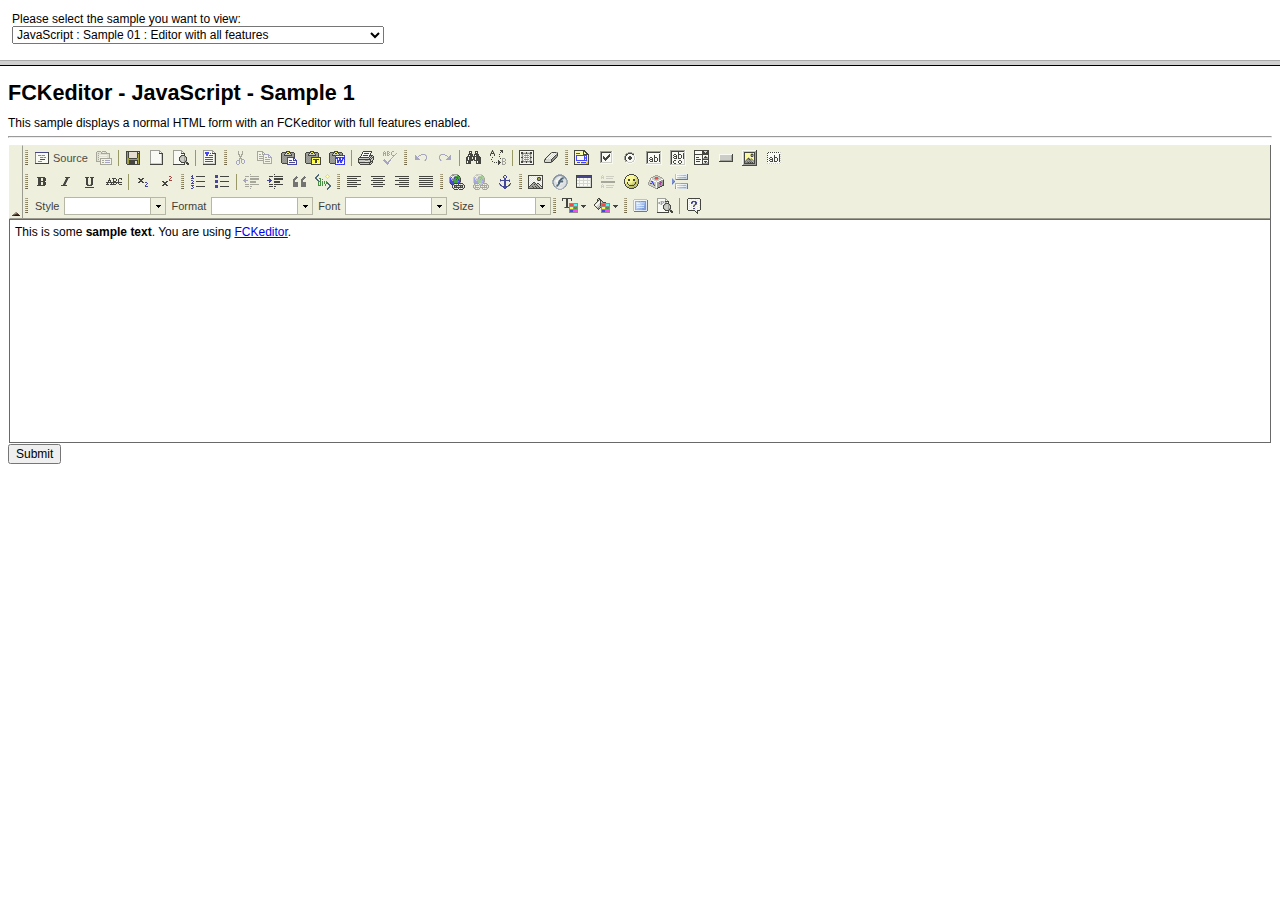
<file: WebRoot/fckeditor/_samples/default.html>
<!DOCTYPE HTML PUBLIC "-//W3C//DTD HTML 4.01 Frameset//EN"
   "http://www.w3.org/TR/html4/frameset.dtd">
<!--
 * FCKeditor - The text editor for Internet - http://www.fckeditor.net
 * Copyright (C) 2003-2008 Frederico Caldeira Knabben
 *
 * == BEGIN LICENSE ==
 *
 * Licensed under the terms of any of the following licenses at your
 * choice:
 *
 *  - GNU General Public License Version 2 or later (the "GPL")
 *    http://www.gnu.org/licenses/gpl.html
 *
 *  - GNU Lesser General Public License Version 2.1 or later (the "LGPL")
 *    http://www.gnu.org/licenses/lgpl.html
 *
 *  - Mozilla Public License Version 1.1 or later (the "MPL")
 *    http://www.mozilla.org/MPL/MPL-1.1.html
 *
 * == END LICENSE ==
 *
 * Samples Frameset page.
-->
<html>
	<head>
		<title>FCKeditor - Samples</title>
		<meta http-equiv="Content-Type" content="text/html; charset=utf-8">
		<meta name="robots" content="noindex, nofollow">
	</head>
	<frameset rows="60,*">
		<frame src="sampleslist.html" noresize scrolling="no">
		<frame name="Sample" src="html/sample01.html" noresize>
	</frameset>
</html>
</file>
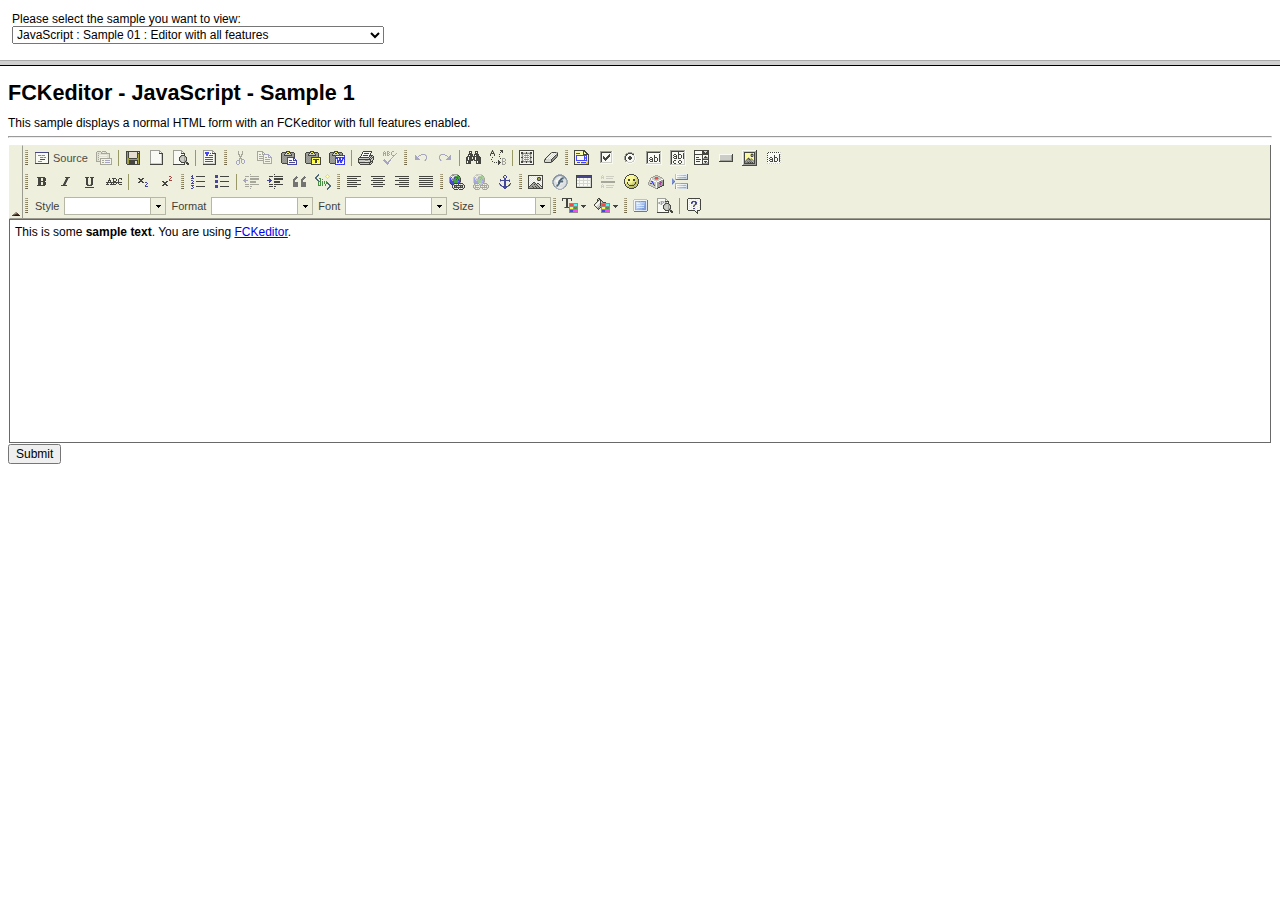
<file: WebRoot/fckeditor/_samples/sampleslist.html>
<!DOCTYPE HTML PUBLIC "-//W3C//DTD HTML 4.01//EN"
"http://www.w3.org/TR/html4/strict.dtd">
<!--
 * FCKeditor - The text editor for Internet - http://www.fckeditor.net
 * Copyright (C) 2003-2008 Frederico Caldeira Knabben
 *
 * == BEGIN LICENSE ==
 *
 * Licensed under the terms of any of the following licenses at your
 * choice:
 *
 *  - GNU General Public License Version 2 or later (the "GPL")
 *    http://www.gnu.org/licenses/gpl.html
 *
 *  - GNU Lesser General Public License Version 2.1 or later (the "LGPL")
 *    http://www.gnu.org/licenses/lgpl.html
 *
 *  - Mozilla Public License Version 1.1 or later (the "MPL")
 *    http://www.mozilla.org/MPL/MPL-1.1.html
 *
 * == END LICENSE ==
 *
 * Page used to select the sample to view.
-->
<html>
<head>
	<title>FCKeditor - Sample Selection</title>
	<meta http-equiv="Content-Type" content="text/html; charset=utf-8">
	<meta name="robots" content="noindex, nofollow">
	<link href="sample.css" rel="stylesheet" type="text/css">
	<script type="text/javascript">

if ( window.top == window )
	document.location = 'default.html' ;

function OpenSample( sample )
{
	if ( sample.length > 0 )
		window.open( sample, 'Sample' ) ;
}

	</script>
</head>
<body style="margin:1em;">
	<table border="0" cellpadding="0" cellspacing="0" style="height: 100%">
		<tr>
			<td>
				Please select the sample you want to view:
				<br />
				<select onchange="OpenSample(this.value);">
					<optgroup label="JavaScript">
						<option value="html/sample01.html" selected="selected">JavaScript : Sample 01 : Editor
							with all features</option>
						<option value="html/sample02.html">JavaScript : Sample 02 : Replacement of a TEXTAREA</option>
						<option value="html/sample03.html">JavaScript : Sample 03 : Multi-language support</option>
						<option value="html/sample04.html">JavaScript : Sample 04 : Toolbar selection</option>
						<option value="html/sample05.html">JavaScript : Sample 05 : Skins support</option>
						<option value="html/sample06.html">JavaScript : Sample 06 : Plugins support</option>
						<option value="html/sample07.html">JavaScript : Sample 07 : Full Page editing</option>
						<option value="html/sample08.html">JavaScript : Sample 08 : Editor API usage</option>
						<option value="html/sample09.html">JavaScript : Sample 09 : Complex form (multiple editors)</option>
						<option value="html/sample10.html">JavaScript : Sample 10 : Shared toolbar on same page</option>
						<option value="html/sample11.html">JavaScript : Sample 11 : Shared toolbar from IFRAME</option>
						<option value="html/sample12.html">JavaScript : Sample 12 : Enter key behavior</option>
						<option value="html/sample13.html">JavaScript : Sample 13 : Dinamically switching with a Textarea</option>
						<option value="html/sample14.html">JavaScript : Sample 14 : XHTML 1.1</option>
						<option value="html/sample15.html">JavaScript : Sample 15 : Legacy HTML 4 tags</option>
						<option value="html/sample16.html">JavaScript : Sample 16 : Flash content editor</option>
						<option value=""></option>
					</optgroup>
					<optgroup label="Active Fox Pro">
						<option value="afp/sample01.afp">AFP : Sample 01 : Editor with all features</option>
						<option value="afp/sample02.afp">AFP : Sample 02 : Multi-language support</option>
						<option value="afp/sample03.afp">AFP : Sample 03 : Toolbar selection</option>
						<option value="afp/sample04.afp">AFP : Sample 04 : Skins support</option>
						<option value=""></option>
					</optgroup>
					<optgroup label="ASP">
						<option value="asp/sample01.asp">ASP : Sample 01 : Editor with all features</option>
						<option value="asp/sample02.asp">ASP : Sample 02 : Multi-language support</option>
						<option value="asp/sample03.asp">ASP : Sample 03 : Toolbar selection</option>
						<option value="asp/sample04.asp">ASP : Sample 04 : Skins support</option>
						<option value=""></option>
					</optgroup>
					<optgroup label="ColdFusion">
						<option value="cfm/sample01.cfm">ColdFusion : Sample 01 : Editor with all features</option>
						<option value="cfm/sample02_mx.cfm">ColdFusion : Sample 02 : Advanced version for ColdFusion
							MX</option>
						<option value=""></option>
					</optgroup>
					<optgroup label="Lasso">
						<option value="lasso/sample01.lasso">Lasso : Sample 01 : Editor with all features</option>
						<option value="lasso/sample02.lasso">Lasso : Sample 02 : Multi-language support</option>
						<option value="lasso/sample03.lasso">Lasso : Sample 03 : Toolbar selection</option>
						<option value="lasso/sample04.lasso">Lasso : Sample 04 : Skins support</option>
						<option value=""></option>
					</optgroup>
					<optgroup label="Perl">
						<option value="perl/sample01.cgi">Perl : Sample 01 : Editor with all features</option>
						<option value="perl/sample02.cgi">Perl : Sample 02 : Multi-language support</option>
						<option value="perl/sample03.cgi">Perl : Sample 03 : Toolbar selection</option>
						<option value="perl/sample04.cgi">Perl : Sample 04 : Skins support</option>
						<option value=""></option>
					</optgroup>
					<optgroup label="PHP">
						<option value="php/sample01.php">PHP : Sample 01 : Editor with all features</option>
						<option value="php/sample02.php">PHP : Sample 02 : Multi-language support</option>
						<option value="php/sample03.php">PHP : Sample 03 : Toolbar selection</option>
						<option value="php/sample04.php">PHP : Sample 04 : Skins support</option>
						<option value=""></option>
					</optgroup>
					<optgroup label="Python">
						<option value="py/sample01.py">Python : Sample 01 : Editor with all features</option>
					</optgroup>
				</select>
			</td>
		</tr>
	</table>
</body>
</html>
</file>
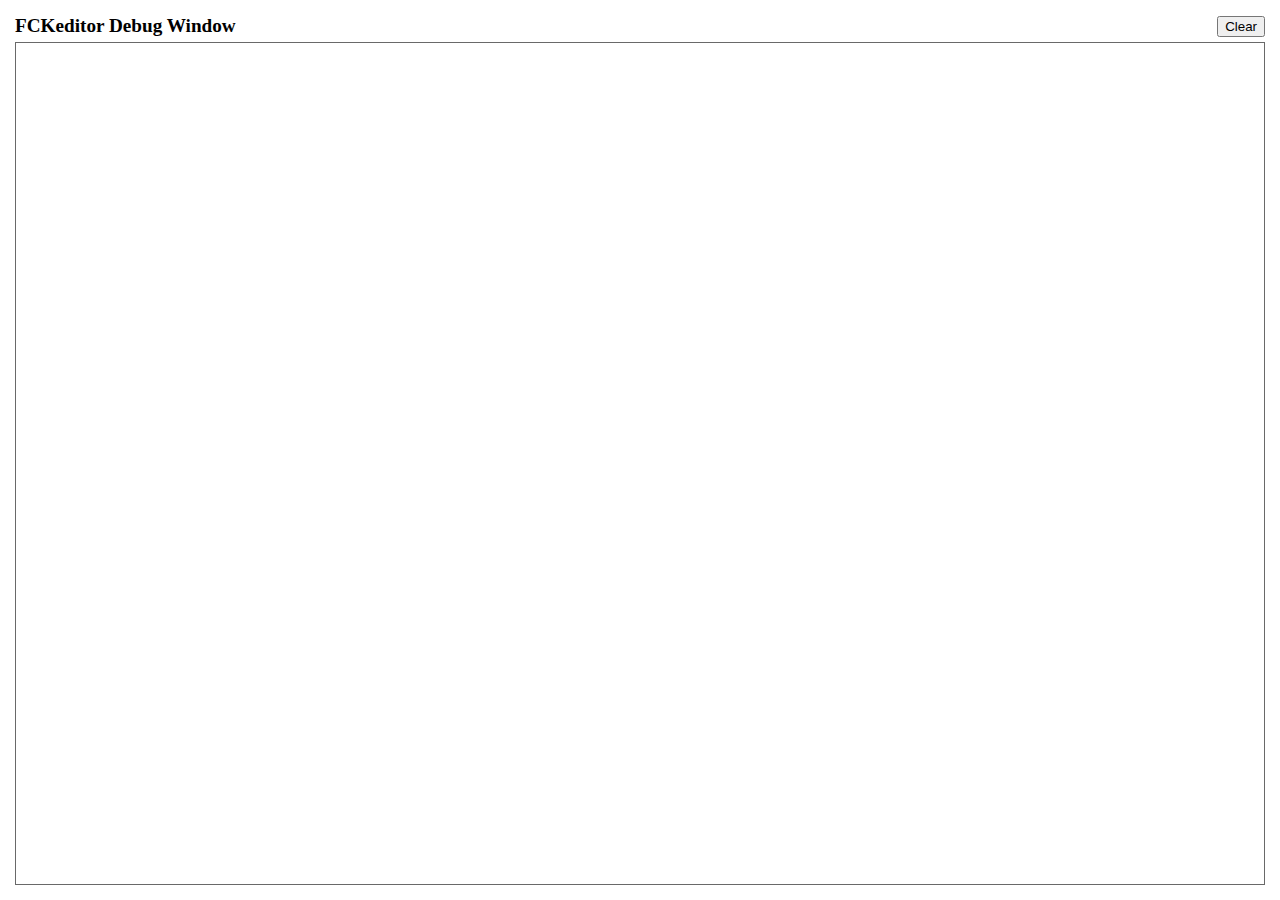
<file: WebRoot/fckeditor/editor/fckdebug.html>
<!DOCTYPE HTML PUBLIC "-//W3C//DTD HTML 4.0 Transitional//EN">
<!--
 * FCKeditor - The text editor for Internet - http://www.fckeditor.net
 * Copyright (C) 2003-2008 Frederico Caldeira Knabben
 *
 * == BEGIN LICENSE ==
 *
 * Licensed under the terms of any of the following licenses at your
 * choice:
 *
 *  - GNU General Public License Version 2 or later (the "GPL")
 *    http://www.gnu.org/licenses/gpl.html
 *
 *  - GNU Lesser General Public License Version 2.1 or later (the "LGPL")
 *    http://www.gnu.org/licenses/lgpl.html
 *
 *  - Mozilla Public License Version 1.1 or later (the "MPL")
 *    http://www.mozilla.org/MPL/MPL-1.1.html
 *
 * == END LICENSE ==
 *
 * This is the Debug window.
 * It automatically popups if the Debug = true in the configuration file.
-->
<html xmlns="http://www.w3.org/1999/xhtml">
<head>
	<title>FCKeditor Debug Window</title>
	<meta name="robots" content="noindex, nofollow" />
	<script type="text/javascript">

var oWindow ;
var oDiv ;

if ( !window.FCKMessages )
	window.FCKMessages = new Array() ;

window.onload = function()
{
	oWindow = document.getElementById('xOutput').contentWindow ;
	oWindow.document.open() ;
	oWindow.document.write( '<div id="divMsg"><\/div>' ) ;
	oWindow.document.close() ;
	oDiv	= oWindow.document.getElementById('divMsg') ;
}

function Output( message, color, noParse )
{
	if ( !noParse && message != null && isNaN( message ) )
		message = message.replace(/</g, "&lt;") ;

	if ( color )
		message = '<font color="' + color + '">' + message + '<\/font>' ;

	window.FCKMessages[ window.FCKMessages.length ] = message ;
	StartTimer() ;
}

function OutputObject( anyObject, color )
{
	var message ;

	if ( anyObject != null )
	{
		message = 'Properties of: ' + anyObject + '</b><blockquote>' ;

		for (var prop in anyObject)
		{
			try
			{
				var sVal = anyObject[ prop ] != null ? anyObject[ prop ] + '' : '[null]' ;
				message += '<b>' + prop + '</b> : ' + sVal.replace(/</g, '&lt;') + '<br>' ;
			}
			catch (e)
			{
				try
				{
					message += '<b>' + prop + '</b> : [' + typeof( anyObject[ prop ] ) + ']<br>' ;
				}
				catch (e)
				{
					message += '<b>' + prop + '</b> : [-error-]<br>' ;
				}
			}
		}

		message += '</blockquote><b>' ;
	} else
		message = 'OutputObject : Object is "null".' ;

	Output( message, color, true ) ;
}

function StartTimer()
{
	window.setTimeout( 'CheckMessages()', 100 ) ;
}

function CheckMessages()
{
	if ( window.FCKMessages.length > 0 )
	{
		// Get the first item in the queue
		var sMessage = window.FCKMessages[0] ;

		// Removes the first item from the queue
		var oTempArray = new Array() ;
		for ( i = 1 ; i < window.FCKMessages.length ; i++ )
			oTempArray[ i - 1 ] = window.FCKMessages[ i ] ;
		window.FCKMessages = oTempArray ;

		var d = new Date() ;
		var sTime =
			( d.getHours() + 100 + '' ).substr( 1,2 ) + ':' +
			( d.getMinutes() + 100 + '' ).substr( 1,2 ) + ':' +
			( d.getSeconds() + 100 + '' ).substr( 1,2 ) + ':' +
			( d.getMilliseconds() + 1000 + '' ).substr( 1,3 ) ;

		var oMsgDiv = oWindow.document.createElement( 'div' ) ;
		oMsgDiv.innerHTML = sTime + ': <b>' + sMessage + '<\/b>' ;
		oDiv.appendChild( oMsgDiv ) ;
		oMsgDiv.scrollIntoView() ;
	}
}

function Clear()
{
	oDiv.innerHTML = '' ;
}
	</script>
</head>
<body style="margin: 10px">
	<table style="height: 100%" cellspacing="5" cellpadding="0" width="100%" border="0">
		<tr>
			<td>
				<table cellspacing="0" cellpadding="0" width="100%" border="0">
					<tr>
						<td style="font-weight: bold; font-size: 1.2em;">
							FCKeditor Debug Window</td>
						<td align="right">
							<input type="button" value="Clear" onclick="Clear();" /></td>
					</tr>
				</table>
			</td>
		</tr>
		<tr style="height: 100%">
			<td style="border: #696969 1px solid">
				<iframe id="xOutput" width="100%" height="100%" scrolling="auto" src="javascript:void(0)"
					frameborder="0"></iframe>
			</td>
		</tr>
	</table>
</body>
</html>
</file>
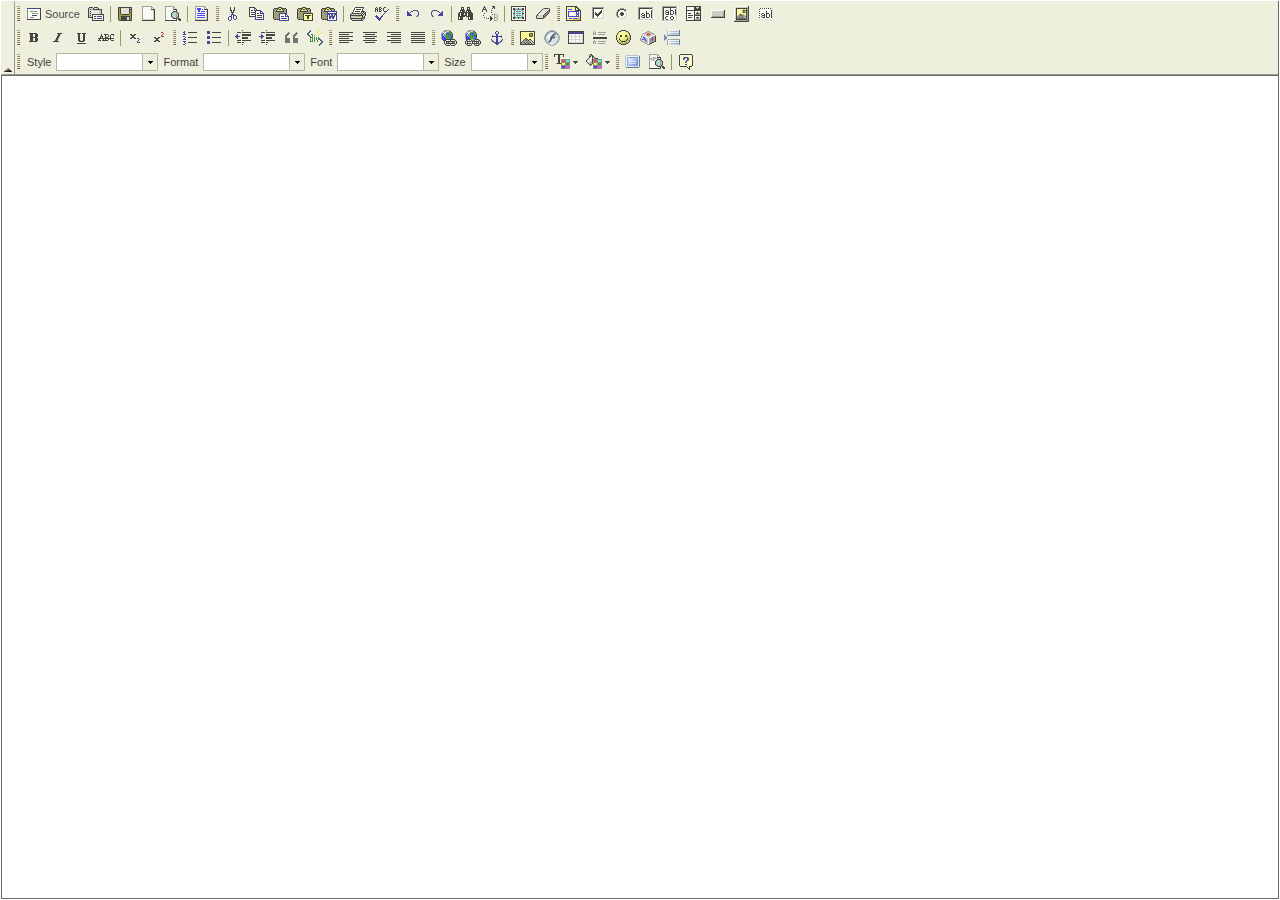
<file: WebRoot/fckeditor/editor/fckeditor.original.html>
﻿<!DOCTYPE HTML PUBLIC "-//W3C//DTD HTML 4.0 Transitional//EN">
<!--
 * FCKeditor - The text editor for Internet - http://www.fckeditor.net
 * Copyright (C) 2003-2008 Frederico Caldeira Knabben
 *
 * == BEGIN LICENSE ==
 *
 * Licensed under the terms of any of the following licenses at your
 * choice:
 *
 *  - GNU General Public License Version 2 or later (the "GPL")
 *    http://www.gnu.org/licenses/gpl.html
 *
 *  - GNU Lesser General Public License Version 2.1 or later (the "LGPL")
 *    http://www.gnu.org/licenses/lgpl.html
 *
 *  - Mozilla Public License Version 1.1 or later (the "MPL")
 *    http://www.mozilla.org/MPL/MPL-1.1.html
 *
 * == END LICENSE ==
 *
 * Main page that holds the editor.
-->
<html>
<head>
	<title>FCKeditor</title>
	<meta name="robots" content="noindex, nofollow">
	<meta http-equiv="Content-Type" content="text/html; charset=utf-8">
	<!-- @Packager.RemoveLine
	<meta http-equiv="Cache-Control" content="public">
	@Packager.RemoveLine -->
	<script type="text/javascript">

// #1645: Alert the user if opening FCKeditor in FF3 from local filesystem
// without security.fileuri.strict_origin_policy disabled.
if ( document.location.protocol == 'file:' )
{
	try
	{
		window.parent.document.domain ;
	}
	catch ( e )
	{
		window.addEventListener( 'load', function()
			{
				document.body.innerHTML = '\
					<div style="border: 1px red solid; font-family: arial; font-size: 12px; color: red; padding:10px;">\
						<p>\
							<b>Your browser security settings don\'t allow FCKeditor to be opened from\
							the local filesystem.<\/b>\
						<\/p>\
						<p>\
							Please open the <b>about:config<\/b> page and disable the\
							&quot;security.fileuri.strict_origin_policy&quot; option; then load this page again.\
						<\/p>\
						<p>\
							Check our <a href="http://docs.fckeditor.net/FCKeditor_2.x/Developers_Guide/FAQ#ff3perms">FAQ<\/a>\
							for more information.\
						<\/p>\
					<\/div>' ;
			}, false ) ;
	}
}

// Save a reference to the default domain.
var FCK_ORIGINAL_DOMAIN ;

// Automatically detect the correct document.domain (#123).
(function()
{
	var d = FCK_ORIGINAL_DOMAIN = document.domain ;

	while ( true )
	{
		// Test if we can access a parent property.
		try
		{
			var test = window.parent.document.domain ;
			break ;
		}
		catch( e ) {}

		// Remove a domain part: www.mytest.example.com => mytest.example.com => example.com ...
		d = d.replace( /.*?(?:\.|$)/, '' ) ;

		if ( d.length == 0 )
			break ;		// It was not able to detect the domain.

		try
		{
			document.domain = d ;
		}
		catch (e)
		{
			break ;
		}
	}
})() ;

// Save a reference to the detected runtime domain.
var FCK_RUNTIME_DOMAIN = document.domain ;

var FCK_IS_CUSTOM_DOMAIN = ( FCK_ORIGINAL_DOMAIN != FCK_RUNTIME_DOMAIN ) ;

// Instead of loading scripts and CSSs using inline tags, all scripts are
// loaded by code. In this way we can guarantee the correct processing order,
// otherwise external scripts and inline scripts could be executed in an
// unwanted order (IE).

function LoadScript( url )
{
	document.write( '<scr' + 'ipt type="text/javascript" src="' + url + '"><\/scr' + 'ipt>' ) ;
}

// Main editor scripts.
var sSuffix = ( /*@cc_on!@*/false ) ? 'ie' : 'gecko' ;

/* @Packager.RemoveLine
LoadScript( 'js/fckeditorcode_' + sSuffix + '.js' ) ;
@Packager.RemoveLine */
// @Packager.Remove.Start

LoadScript( '_source/fckconstants.js' ) ;
LoadScript( '_source/fckjscoreextensions.js' ) ;

if ( sSuffix == 'ie' )
	LoadScript( '_source/classes/fckiecleanup.js' ) ;

LoadScript( '_source/internals/fckbrowserinfo.js' ) ;
LoadScript( '_source/internals/fckurlparams.js' ) ;
LoadScript( '_source/classes/fckevents.js' ) ;
LoadScript( '_source/classes/fckdataprocessor.js' ) ;
LoadScript( '_source/internals/fck.js' ) ;
LoadScript( '_source/internals/fck_' + sSuffix + '.js' ) ;
LoadScript( '_source/internals/fckconfig.js' ) ;

LoadScript( '_source/internals/fckdebug_empty.js' ) ;
LoadScript( '_source/internals/fckdomtools.js' ) ;
LoadScript( '_source/internals/fcktools.js' ) ;
LoadScript( '_source/internals/fcktools_' + sSuffix + '.js' ) ;
LoadScript( '_source/fckeditorapi.js' ) ;
LoadScript( '_source/classes/fckimagepreloader.js' ) ;
LoadScript( '_source/internals/fckregexlib.js' ) ;
LoadScript( '_source/internals/fcklistslib.js' ) ;
LoadScript( '_source/internals/fcklanguagemanager.js' ) ;
LoadScript( '_source/internals/fckxhtmlentities.js' ) ;
LoadScript( '_source/internals/fckxhtml.js' ) ;
LoadScript( '_source/internals/fckxhtml_' + sSuffix + '.js' ) ;
LoadScript( '_source/internals/fckcodeformatter.js' ) ;
LoadScript( '_source/internals/fckundo.js' ) ;
LoadScript( '_source/classes/fckeditingarea.js' ) ;
LoadScript( '_source/classes/fckkeystrokehandler.js' ) ;

LoadScript( 'dtd/fck_xhtml10transitional.js' ) ;
LoadScript( '_source/classes/fckstyle.js' ) ;
LoadScript( '_source/internals/fckstyles.js' ) ;

LoadScript( '_source/internals/fcklisthandler.js' ) ;
LoadScript( '_source/classes/fckelementpath.js' ) ;
LoadScript( '_source/classes/fckdomrange.js' ) ;
LoadScript( '_source/classes/fckdocumentfragment_' + sSuffix + '.js' ) ;
LoadScript( '_source/classes/fckw3crange.js' ) ;
LoadScript( '_source/classes/fckdomrange_' + sSuffix + '.js' ) ;
LoadScript( '_source/classes/fckdomrangeiterator.js' ) ;
LoadScript( '_source/classes/fckenterkey.js' ) ;

LoadScript( '_source/internals/fckdocumentprocessor.js' ) ;
LoadScript( '_source/internals/fckselection.js' ) ;
LoadScript( '_source/internals/fckselection_' + sSuffix + '.js' ) ;

LoadScript( '_source/internals/fcktablehandler.js' ) ;
LoadScript( '_source/internals/fcktablehandler_' + sSuffix + '.js' ) ;
LoadScript( '_source/classes/fckxml.js' ) ;
LoadScript( '_source/classes/fckxml_' + sSuffix + '.js' ) ;

LoadScript( '_source/commandclasses/fcknamedcommand.js' ) ;
LoadScript( '_source/commandclasses/fckstylecommand.js' ) ;
LoadScript( '_source/commandclasses/fck_othercommands.js' ) ;
LoadScript( '_source/commandclasses/fckshowblocks.js' ) ;
LoadScript( '_source/commandclasses/fckspellcheckcommand_' + sSuffix + '.js' ) ;
LoadScript( '_source/commandclasses/fcktextcolorcommand.js' ) ;
LoadScript( '_source/commandclasses/fckpasteplaintextcommand.js' ) ;
LoadScript( '_source/commandclasses/fckpastewordcommand.js' ) ;
LoadScript( '_source/commandclasses/fcktablecommand.js' ) ;
LoadScript( '_source/commandclasses/fckfitwindow.js' ) ;
LoadScript( '_source/commandclasses/fcklistcommands.js' ) ;
LoadScript( '_source/commandclasses/fckjustifycommands.js' ) ;
LoadScript( '_source/commandclasses/fckindentcommands.js' ) ;
LoadScript( '_source/commandclasses/fckblockquotecommand.js' ) ;
LoadScript( '_source/commandclasses/fckcorestylecommand.js' ) ;
LoadScript( '_source/commandclasses/fckremoveformatcommand.js' ) ;
LoadScript( '_source/internals/fckcommands.js' ) ;

LoadScript( '_source/classes/fckpanel.js' ) ;
LoadScript( '_source/classes/fckicon.js' ) ;
LoadScript( '_source/classes/fcktoolbarbuttonui.js' ) ;
LoadScript( '_source/classes/fcktoolbarbutton.js' ) ;
LoadScript( '_source/classes/fckspecialcombo.js' ) ;
LoadScript( '_source/classes/fcktoolbarspecialcombo.js' ) ;
LoadScript( '_source/classes/fcktoolbarstylecombo.js' ) ;
LoadScript( '_source/classes/fcktoolbarfontformatcombo.js' ) ;
LoadScript( '_source/classes/fcktoolbarfontscombo.js' ) ;
LoadScript( '_source/classes/fcktoolbarfontsizecombo.js' ) ;
LoadScript( '_source/classes/fcktoolbarpanelbutton.js' ) ;
LoadScript( '_source/internals/fcktoolbaritems.js' ) ;
LoadScript( '_source/classes/fcktoolbar.js' ) ;
LoadScript( '_source/classes/fcktoolbarbreak_' + sSuffix + '.js' ) ;
LoadScript( '_source/internals/fcktoolbarset.js' ) ;
LoadScript( '_source/internals/fckdialog.js' ) ;
LoadScript( '_source/classes/fckmenuitem.js' ) ;
LoadScript( '_source/classes/fckmenublock.js' ) ;
LoadScript( '_source/classes/fckmenublockpanel.js' ) ;
LoadScript( '_source/classes/fckcontextmenu.js' ) ;
LoadScript( '_source/internals/fck_contextmenu.js' ) ;
LoadScript( '_source/classes/fckhtmliterator.js' ) ;
LoadScript( '_source/classes/fckplugin.js' ) ;
LoadScript( '_source/internals/fckplugins.js' ) ;

// @Packager.Remove.End

// Base configuration file.
LoadScript( '../fckconfig.js' ) ;

	</script>
	<script type="text/javascript">

// Adobe AIR compatibility file.
if ( FCKBrowserInfo.IsAIR )
	LoadScript( 'js/fckadobeair.js' ) ;

if ( FCKBrowserInfo.IsIE )
{
	// Remove IE mouse flickering.
	try
	{
		document.execCommand( 'BackgroundImageCache', false, true ) ;
	}
	catch (e)
	{
		// We have been reported about loading problems caused by the above
		// line. For safety, let's just ignore errors.
	}

	// Create the default cleanup object used by the editor.
	FCK.IECleanup = new FCKIECleanup( window ) ;
	FCK.IECleanup.AddItem( FCKTempBin, FCKTempBin.Reset ) ;
	FCK.IECleanup.AddItem( FCK, FCK_Cleanup ) ;
}

// The first function to be called on selection change must the the styles
// change checker, because the result of its processing may be used by another
// functions listening to the same event.
FCK.Events.AttachEvent( 'OnSelectionChange', function() { FCKStyles.CheckSelectionChanges() ; } ) ;

// The config hidden field is processed immediately, because
// CustomConfigurationsPath may be set in the page.
FCKConfig.ProcessHiddenField() ;

// Load the custom configurations file (if defined).
if ( FCKConfig.CustomConfigurationsPath.length > 0 )
	LoadScript( FCKConfig.CustomConfigurationsPath ) ;

	</script>
	<script type="text/javascript">

// Load configurations defined at page level.
FCKConfig_LoadPageConfig() ;

FCKConfig_PreProcess() ;

// Load the full debug script.
if ( FCKConfig.Debug )
	LoadScript( '_source/internals/fckdebug.js' ) ;

	</script>
	<script type="text/javascript">

var FCK_InternalCSS			= FCKConfig.BasePath + 'css/fck_internal.css' ;					// @Packager.RemoveLine
var FCK_ShowTableBordersCSS	= FCKConfig.BasePath + 'css/fck_showtableborders_gecko.css' ;	// @Packager.RemoveLine
/* @Packager.RemoveLine
// CSS minified by http://iceyboard.no-ip.org/projects/css_compressor (see _dev/css_compression.txt).
var FCK_InternalCSS			= FCKTools.FixCssUrls( FCKConfig.BasePath + 'css/', 'html{min-height:100%}table.FCK__ShowTableBorders,table.FCK__ShowTableBorders td,table.FCK__ShowTableBorders th{border:#d3d3d3 1px solid}form{border:1px dotted #F00;padding:2px}.FCK__Flash{border:#a9a9a9 1px solid;background-position:center center;background-image:url(images/fck_flashlogo.gif);background-repeat:no-repeat;width:80px;height:80px}.FCK__UnknownObject{border:#a9a9a9 1px solid;background-position:center center;background-image:url(images/fck_plugin.gif);background-repeat:no-repeat;width:80px;height:80px}.FCK__Anchor{border:1px dotted #00F;background-position:center center;background-image:url(images/fck_anchor.gif);background-repeat:no-repeat;width:16px;height:15px;vertical-align:middle}.FCK__AnchorC{border:1px dotted #00F;background-position:1px center;background-image:url(images/fck_anchor.gif);background-repeat:no-repeat;padding-left:18px}a[name]{border:1px dotted #00F;background-position:0 center;background-image:url(images/fck_anchor.gif);background-repeat:no-repeat;padding-left:18px}.FCK__PageBreak{background-position:center center;background-image:url(images/fck_pagebreak.gif);background-repeat:no-repeat;clear:both;display:block;float:none;width:100%;border-top:#999 1px dotted;border-bottom:#999 1px dotted;border-right:0;border-left:0;height:5px}.FCK__InputHidden{width:19px;height:18px;background-image:url(images/fck_hiddenfield.gif);background-repeat:no-repeat;vertical-align:text-bottom;background-position:center center}.FCK__ShowBlocks p,.FCK__ShowBlocks div,.FCK__ShowBlocks pre,.FCK__ShowBlocks address,.FCK__ShowBlocks blockquote,.FCK__ShowBlocks h1,.FCK__ShowBlocks h2,.FCK__ShowBlocks h3,.FCK__ShowBlocks h4,.FCK__ShowBlocks h5,.FCK__ShowBlocks h6{background-repeat:no-repeat;border:1px dotted gray;padding-top:8px;padding-left:8px}.FCK__ShowBlocks p{background-image:url(images/block_p.png)}.FCK__ShowBlocks div{background-image:url(images/block_div.png)}.FCK__ShowBlocks pre{background-image:url(images/block_pre.png)}.FCK__ShowBlocks address{background-image:url(images/block_address.png)}.FCK__ShowBlocks blockquote{background-image:url(images/block_blockquote.png)}.FCK__ShowBlocks h1{background-image:url(images/block_h1.png)}.FCK__ShowBlocks h2{background-image:url(images/block_h2.png)}.FCK__ShowBlocks h3{background-image:url(images/block_h3.png)}.FCK__ShowBlocks h4{background-image:url(images/block_h4.png)}.FCK__ShowBlocks h5{background-image:url(images/block_h5.png)}.FCK__ShowBlocks h6{background-image:url(images/block_h6.png)}' ) ;
var FCK_ShowTableBordersCSS	= FCKTools.FixCssUrls( FCKConfig.BasePath + 'css/', 'table:not([border]),table:not([border]) > tr > td,table:not([border]) > tr > th,table:not([border]) > tbody > tr > td,table:not([border]) > tbody > tr > th,table:not([border]) > thead > tr > td,table:not([border]) > thead > tr > th,table:not([border]) > tfoot > tr > td,table:not([border]) > tfoot > tr > th,table[border=\"0\"],table[border=\"0\"] > tr > td,table[border=\"0\"] > tr > th,table[border=\"0\"] > tbody > tr > td,table[border=\"0\"] > tbody > tr > th,table[border=\"0\"] > thead > tr > td,table[border=\"0\"] > thead > tr > th,table[border=\"0\"] > tfoot > tr > td,table[border=\"0\"] > tfoot > tr > th{border:#d3d3d3 1px dotted}' ) ;
@Packager.RemoveLine */

// Popup the debug window if debug mode is set to true. It guarantees that the
// first debug message will not be lost.
if ( FCKConfig.Debug )
	FCKDebug._GetWindow() ;

// Load the active skin CSS.
document.write( FCKTools.GetStyleHtml( FCKConfig.SkinEditorCSS ) ) ;

// Load the language file.
FCKLanguageManager.Initialize() ;
LoadScript( 'lang/' + FCKLanguageManager.ActiveLanguage.Code + '.js' ) ;

	</script>
	<script type="text/javascript">

// Initialize the editing area context menu.
FCK_ContextMenu_Init() ;

FCKPlugins.Load() ;

	</script>
	<script type="text/javascript">

// Set the editor interface direction.
window.document.dir = FCKLang.Dir ;

	</script>
	<script type="text/javascript">

window.onload = function()
{
	InitializeAPI() ;

	if ( FCKBrowserInfo.IsIE )
		FCK_PreloadImages() ;
	else
		LoadToolbarSetup() ;
}

function LoadToolbarSetup()
{
	FCKeditorAPI._FunctionQueue.Add( LoadToolbar ) ;
}

function LoadToolbar()
{
	var oToolbarSet = FCK.ToolbarSet = FCKToolbarSet_Create() ;

	if ( oToolbarSet.IsLoaded )
		StartEditor() ;
	else
	{
		oToolbarSet.OnLoad = StartEditor ;
		oToolbarSet.Load( FCKURLParams['Toolbar'] || 'Default' ) ;
	}
}

function StartEditor()
{
	// Remove the onload listener.
	FCK.ToolbarSet.OnLoad = null ;

	FCKeditorAPI._FunctionQueue.Remove( LoadToolbar ) ;

	FCK.Events.AttachEvent( 'OnStatusChange', WaitForActive ) ;

	// Start the editor.
	FCK.StartEditor() ;
}

function WaitForActive( editorInstance, newStatus )
{
	if ( newStatus == FCK_STATUS_ACTIVE )
	{
		if ( FCKBrowserInfo.IsGecko )
			FCKTools.RunFunction( window.onresize ) ;

		if ( !FCKConfig.PreventSubmitHandler )
			_AttachFormSubmitToAPI() ;

		FCK.SetStatus( FCK_STATUS_COMPLETE ) ;

		// Call the special "FCKeditor_OnComplete" function that should be present in
		// the HTML page where the editor is located.
		if ( typeof( window.parent.FCKeditor_OnComplete ) == 'function' )
			window.parent.FCKeditor_OnComplete( FCK ) ;
	}
}

// Gecko browsers doesn't calculate well the IFRAME size so we must
// recalculate it every time the window size changes.
if ( FCKBrowserInfo.IsGecko && !FCKBrowserInfo.IsOpera )
{
	window.onresize = function( e )
	{
		// Running in Chrome makes the window receive the event including subframes.
		// we care only about this window. Ticket #1642.
		// #2002: The originalTarget from the event can be the current document, the window, or the editing area.
		if ( e && e.originalTarget !== document && e.originalTarget !== window && (!e.originalTarget.ownerDocument || e.originalTarget.ownerDocument != document ))
			return ;

		var oCell = document.getElementById( 'xEditingArea' ) ;

		var eInnerElement = oCell.firstChild ;
		if ( eInnerElement )
		{
			eInnerElement.style.height = '0px' ;
			eInnerElement.style.height = ( oCell.scrollHeight - 2 ) + 'px' ;
		}
	}
}

	</script>
</head>
<body>
	<table width="100%" cellpadding="0" cellspacing="0" style="height: 100%; table-layout: fixed">
		<tr id="xToolbarRow" style="display: none">
			<td id="xToolbarSpace" style="overflow: hidden">
				<table width="100%" cellpadding="0" cellspacing="0">
					<tr id="xCollapsed" style="display: none">
						<td id="xExpandHandle" class="TB_Expand" colspan="3">
							<img class="TB_ExpandImg" alt="" src="images/spacer.gif" width="8" height="4" /></td>
					</tr>
					<tr id="xExpanded" style="display: none">
						<td id="xTBLeftBorder" class="TB_SideBorder" style="width: 1px; display: none;"></td>
						<td id="xCollapseHandle" style="display: none" class="TB_Collapse" valign="bottom">
							<img class="TB_CollapseImg" alt="" src="images/spacer.gif" width="8" height="4" /></td>
						<td id="xToolbar" class="TB_ToolbarSet"></td>
						<td class="TB_SideBorder" style="width: 1px"></td>
					</tr>
				</table>
			</td>
		</tr>
		<tr>
			<td id="xEditingArea" valign="top" style="height: 100%"></td>
		</tr>
	</table>
</body>
</html>
</file>
<file: styles.css>
body {
  background: linear-gradient(to bottom right, #000000, #333333);
  color: white;
  font-family: Arial, sans-serif;
  display: flex;
  justify-content: center;
  align-items: center;
  min-height: 100vh;
  margin: 0;
  overflow: hidden;
}

.login-container {
  background-color: rgba(0, 0, 0, 0.7);
  padding: 40px;
  border-radius: 10px;
  box-shadow: 0 0 20px rgba(0, 0, 0, 0.5);
  text-align: center;
  width: 400px;
  animation: fadeInUp 1s ease;
}

h1 {
  margin-bottom: 30px;
  text-transform: uppercase;
  letter-spacing: 2px;
  color: #FFD700;
}

.form-group {
  margin-bottom: 20px;
}

label {
  display: block;
  margin-bottom: 10px;
  text-align: left;
}

input[type="text"],
input[type="password"],
input[type="email"],
input[type="tel"],
input[type="text"] {
  width: 100%;
  padding: 15px;
  margin-bottom: 20px;
  border: none;
  border-radius: 5px;
  background-color: rgba(255, 255, 255, 0.1);
  color: white;
}

button {
  background-color: #FFD700;
  color: black;
  padding: 15px 30px;
  border: none;
  border-radius: 5px;
  cursor: pointer;
  transition: background-color 0.3s ease;
}

button:hover {
  background-color: #EEC900;
}

.captcha-group {
  display: flex;
  align-items: center;
}

#captcha-container {
  margin-left: 10px;
  background-color: #fff;
  border-radius: 5px;
  padding: 10px;
  width: 120px;
  height: 60px;
  display: flex;
  justify-content: center;
  align-items: center;
  font-size: 24px;
  color: #000;
  user-select: none;
}

#error-message {
  color: red;
  margin-top: 10px;
}

@keyframes fadeInUp {
  from {
    opacity: 0;
    transform: translateY(20px);
  }

  to {
    opacity: 1;
    transform: translateY(0);
  }
}
</file>
<file: WebRoot/fckeditor/_samples/sample.css>
/*
 * FCKeditor - The text editor for Internet - http://www.fckeditor.net
 * Copyright (C) 2003-2008 Frederico Caldeira Knabben
 *
 * == BEGIN LICENSE ==
 *
 * Licensed under the terms of any of the following licenses at your
 * choice:
 *
 *  - GNU General Public License Version 2 or later (the "GPL")
 *    http://www.gnu.org/licenses/gpl.html
 *
 *  - GNU Lesser General Public License Version 2.1 or later (the "LGPL")
 *    http://www.gnu.org/licenses/lgpl.html
 *
 *  - Mozilla Public License Version 1.1 or later (the "MPL")
 *    http://www.mozilla.org/MPL/MPL-1.1.html
 *
 * == END LICENSE ==
 *
 * Styles used in the samples pages.
 */

body, td, th, input, select, textarea
{
	font-size: 12px;
	font-family: Arial, Verdana, Sans-Serif;
}

h1
{
	font-weight: bold;
	font-size: 180%;
	margin-bottom: 10px;
}

form
{
	margin: 0;
	padding: 0;
}

#outputSample
{
	table-layout: fixed;
	width: 100%;
}

pre
{
	margin: 0;
	padding: 0;

	white-space: pre; /* CSS2 */
	white-space: -moz-pre-wrap; /* Mozilla*/
	white-space: -o-pre-wrap; /* Opera 7 */
	white-space: pre-wrap; /* CSS 2.1 */
	white-space: pre-line; /* CSS 3 (and 2.1 as well, actually) */
	word-wrap: break-word; /* IE */
}

#outputSample thead th
{
	color: #dddddd;
	background-color: #999999;
	padding: 4px;
	white-space: nowrap;
}

#outputSample tbody th
{
	vertical-align: top;
	text-align: left;
}
</file>
